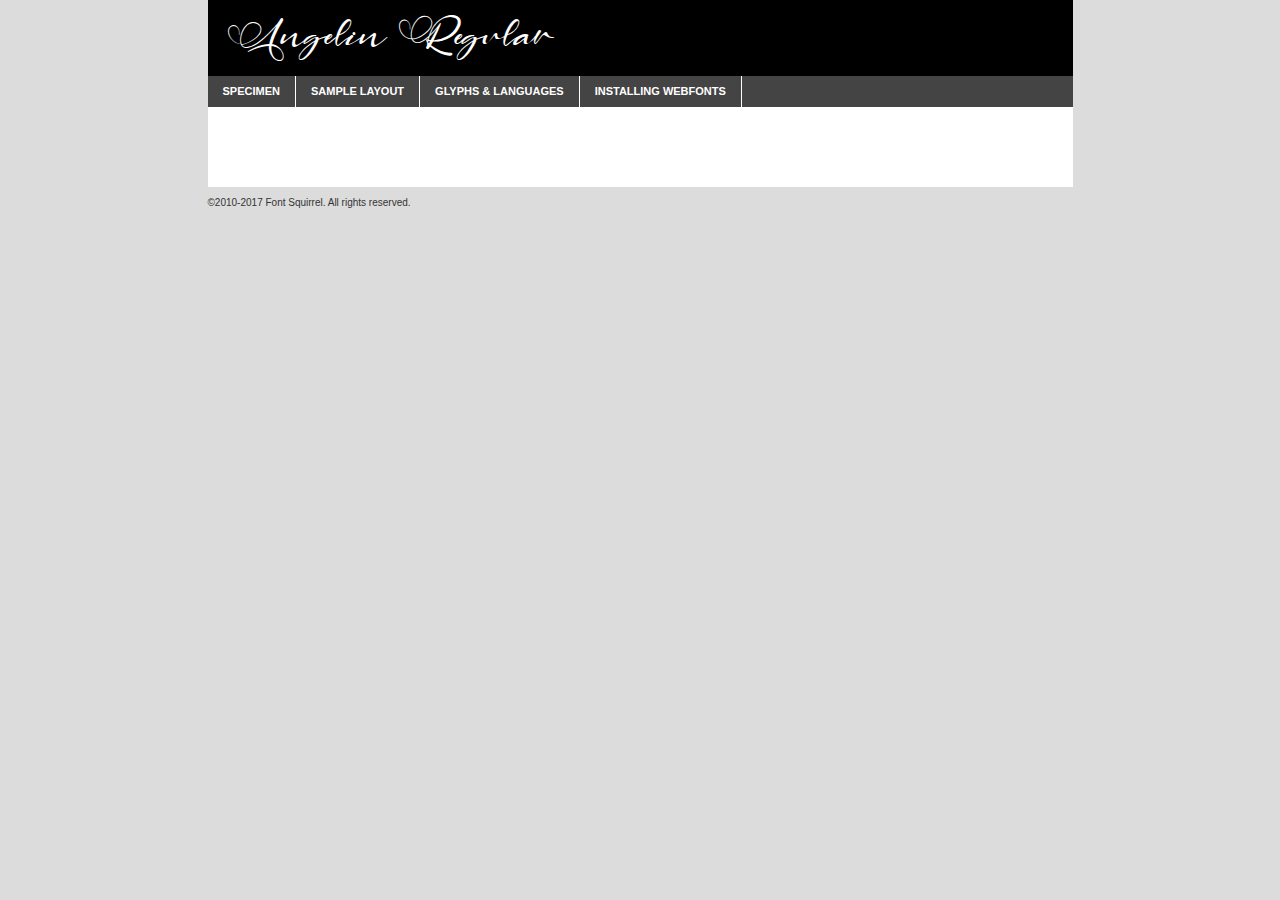
<file: fuentes/angelin/angelin-demo.html>
<!DOCTYPE html PUBLIC "-//W3C//DTD XHTML 1.0 Transitional//EN"
	"http://www.w3.org/TR/xhtml1/DTD/xhtml1-transitional.dtd">

<html xmlns="http://www.w3.org/1999/xhtml" xml:lang="en" lang="en">
<head>
	<meta http-equiv="Content-Type" content="text/html; charset=utf-8" />
	<script src="http://ajax.googleapis.com/ajax/libs/jquery/1.7.2/jquery.min.js" type="text/javascript" charset="utf-8"></script>
	<script type="text/javascript">
	(function($){$.fn.easyTabs=function(option){var param=jQuery.extend({fadeSpeed:"fast",defaultContent:1,activeClass:'active'},option);$(this).each(function(){var thisId="#"+this.id;if(param.defaultContent==''){param.defaultContent=1;}
	if(typeof param.defaultContent=="number")
	{var defaultTab=$(thisId+" .tabs li:eq("+(param.defaultContent-1)+") a").attr('href').substr(1);}else{var defaultTab=param.defaultContent;}
	$(thisId+" .tabs li a").each(function(){var tabToHide=$(this).attr('href').substr(1);$("#"+tabToHide).addClass('easytabs-tab-content');});hideAll();changeContent(defaultTab);function hideAll(){$(thisId+" .easytabs-tab-content").hide();}
	function changeContent(tabId){hideAll();$(thisId+" .tabs li").removeClass(param.activeClass);$(thisId+" .tabs li a[href=#"+tabId+"]").closest('li').addClass(param.activeClass);if(param.fadeSpeed!="none")
	{$(thisId+" #"+tabId).fadeIn(param.fadeSpeed);}else{$(thisId+" #"+tabId).show();}}
	$(thisId+" .tabs li").click(function(){var tabId=$(this).find('a').attr('href').substr(1);changeContent(tabId);return false;});});}})(jQuery);
	</script>
	<link rel="stylesheet" href="specimen_files/specimen_stylesheet.css" type="text/css" charset="utf-8" />
	<link rel="stylesheet" href="stylesheet.css" type="text/css" charset="utf-8" />

	<style type="text/css">
					body{
				font-family: 'angelinregular';
							}
		</style>

	<title>Angelin Regular Specimen</title>
	
	
	<script type="text/javascript" charset="utf-8">
		$(document).ready(function() {
			$('#container').easyTabs({defaultContent:1});
		});
	</script>
</head>

<body>
<div id="container">
	<div id="header">
		Angelin Regular	</div>
	<ul class="tabs">
		<li><a href="#specimen">Specimen</a></li>
		<li><a href="#layout">Sample Layout</a></li>
				<li><a href="#glyphs">Glyphs &amp; Languages</a></li>
		<li><a href="#installing">Installing Webfonts</a></li>
		
	</ul>
	
	<div id="main_content">

		
			<div id="specimen">
		
				<div class="section">
					<div class="grid12 firstcol">
						<div class="huge">AaBb</div>
					</div>
				</div>
		
				<div class="section">
					<div class="glyph_range">A&#x200B;B&#x200b;C&#x200b;D&#x200b;E&#x200b;F&#x200b;G&#x200b;H&#x200b;I&#x200b;J&#x200b;K&#x200b;L&#x200b;M&#x200b;N&#x200b;O&#x200b;P&#x200b;Q&#x200b;R&#x200b;S&#x200b;T&#x200b;U&#x200b;V&#x200b;W&#x200b;X&#x200b;Y&#x200b;Z&#x200b;a&#x200b;b&#x200b;c&#x200b;d&#x200b;e&#x200b;f&#x200b;g&#x200b;h&#x200b;i&#x200b;j&#x200b;k&#x200b;l&#x200b;m&#x200b;n&#x200b;o&#x200b;p&#x200b;q&#x200b;r&#x200b;s&#x200b;t&#x200b;u&#x200b;v&#x200b;w&#x200b;x&#x200b;y&#x200b;z&#x200b;1&#x200b;2&#x200b;3&#x200b;4&#x200b;5&#x200b;6&#x200b;7&#x200b;8&#x200b;9&#x200b;0&#x200b;&amp;&#x200b;.&#x200b;,&#x200b;?&#x200b;!&#x200b;&#64;&#x200b;(&#x200b;)&#x200b;#&#x200b;$&#x200b;%&#x200b;*&#x200b;+&#x200b;-&#x200b;=&#x200b;:&#x200b;;</div>
				</div>
				<div class="section">
					<div class="grid12 firstcol">
						<table class="sample_table">
							<tr><td>10</td><td class="size10">abcdefghijklmnopqrstuvwxyzABCDEFGHIJKLMNOPQRSTUVWXYZ0123456789abcdefghijklmnopqrstuvwxyzABCDEFGHIJKLMNOPQRSTUVWXYZ0123456789abcdefghijklmnopqrstuvwxyzABCDEFGHIJKLMNOPQRSTUVWXYZ</td></tr>
							<tr><td>11</td><td class="size11">abcdefghijklmnopqrstuvwxyzABCDEFGHIJKLMNOPQRSTUVWXYZ0123456789abcdefghijklmnopqrstuvwxyzABCDEFGHIJKLMNOPQRSTUVWXYZ0123456789abcdefghijklmnopqrstuvwxyzABCDEFGHIJKLMNOPQRSTUVWXYZ</td></tr>
							<tr><td>12</td><td class="size12">abcdefghijklmnopqrstuvwxyzABCDEFGHIJKLMNOPQRSTUVWXYZ0123456789abcdefghijklmnopqrstuvwxyzABCDEFGHIJKLMNOPQRSTUVWXYZ0123456789abcdefghijklmnopqrstuvwxyzABCDEFGHIJKLMNOPQRSTUVWXYZ</td></tr>
							<tr><td>13</td><td class="size13">abcdefghijklmnopqrstuvwxyzABCDEFGHIJKLMNOPQRSTUVWXYZ0123456789abcdefghijklmnopqrstuvwxyzABCDEFGHIJKLMNOPQRSTUVWXYZ0123456789abcdefghijklmnopqrstuvwxyzABCDEFGHIJKLMNOPQRSTUVWXYZ</td></tr>
							<tr><td>14</td><td class="size14">abcdefghijklmnopqrstuvwxyzABCDEFGHIJKLMNOPQRSTUVWXYZ0123456789abcdefghijklmnopqrstuvwxyzABCDEFGHIJKLMNOPQRSTUVWXYZ0123456789abcdefghijklmnopqrstuvwxyzABCDEFGHIJKLMNOPQRSTUVWXYZ</td></tr>
							<tr><td>16</td><td class="size16">abcdefghijklmnopqrstuvwxyzABCDEFGHIJKLMNOPQRSTUVWXYZ0123456789abcdefghijklmnopqrstuvwxyzABCDEFGHIJKLMNOPQRSTUVWXYZ</td></tr>
							<tr><td>18</td><td class="size18">abcdefghijklmnopqrstuvwxyzABCDEFGHIJKLMNOPQRSTUVWXYZ0123456789abcdefghijklmnopqrstuvwxyzABCDEFGHIJKLMNOPQRSTUVWXYZ</td></tr>
							<tr><td>20</td><td class="size20">abcdefghijklmnopqrstuvwxyzABCDEFGHIJKLMNOPQRSTUVWXYZ0123456789abcdefghijklmnopqrstuvwxyzABCDEFGHIJKLMNOPQRSTUVWXYZ</td></tr>
							<tr><td>24</td><td class="size24">abcdefghijklmnopqrstuvwxyzABCDEFGHIJKLMNOPQRSTUVWXYZ0123456789abcdefghijklmnopqrstuvwxyzABCDEFGHIJKLMNOPQRSTUVWXYZ</td></tr>
							<tr><td>30</td><td class="size30">abcdefghijklmnopqrstuvwxyzABCDEFGHIJKLMNOPQRSTUVWXYZ0123456789abcdefghijklmnopqrstuvwxyzABCDEFGHIJKLMNOPQRSTUVWXYZ</td></tr>
							<tr><td>36</td><td class="size36">abcdefghijklmnopqrstuvwxyzABCDEFGHIJKLMNOPQRSTUVWXYZ0123456789abcdefghijklmnopqrstuvwxyzABCDEFGHIJKLMNOPQRSTUVWXYZ</td></tr>
							<tr><td>48</td><td class="size48">abcdefghijklmnopqrstuvwxyzABCDEFGHIJKLMNOPQRSTUVWXYZ0123456789abcdefghijklmnopqrstuvwxyzABCDEFGHIJKLMNOPQRSTUVWXYZ</td></tr>
							<tr><td>60</td><td class="size60">abcdefghijklmnopqrstuvwxyzABCDEFGHIJKLMNOPQRSTUVWXYZ0123456789abcdefghijklmnopqrstuvwxyzABCDEFGHIJKLMNOPQRSTUVWXYZ</td></tr>
							<tr><td>72</td><td class="size72">abcdefghijklmnopqrstuvwxyzABCDEFGHIJKLMNOPQRSTUVWXYZ0123456789abcdefghijklmnopqrstuvwxyzABCDEFGHIJKLMNOPQRSTUVWXYZ</td></tr>
							<tr><td>90</td><td class="size90">abcdefghijklmnopqrstuvwxyzABCDEFGHIJKLMNOPQRSTUVWXYZ0123456789abcdefghijklmnopqrstuvwxyzABCDEFGHIJKLMNOPQRSTUVWXYZ</td></tr>
						</table>
				
					</div>
			
				</div>
		
		
		
								<div class="section" id="bodycomparison">


										<div id="xheight">
				<div class="fontbody">&#x25FC;&#x25FC;&#x25FC;&#x25FC;&#x25FC;&#x25FC;&#x25FC;&#x25FC;&#x25FC;&#x25FC;&#x25FC;&#x25FC;&#x25FC;&#x25FC;&#x25FC;&#x25FC;&#x25FC;&#x25FC;&#x25FC;&#x25FC;&#x25FC;&#x25FC;&#x25FC;&#x25FC;&#x25FC;&#x25FC;&#x25FC;&#x25FC;&#x25FC;&#x25FC;&#x25FC;&#x25FC;&#x25FC;&#x25FC;&#x25FC;&#x25FC;&#x25FC;&#x25FC;&#x25FC;&#x25FC;&#x25FC;&#x25FC;&#x25FC;&#x25FC;&#x25FC;&#x25FC;&#x25FC;&#x25FC;&#x25FC;&#x25FC;&#x25FC;&#x25FC;&#x25FC;&#x25FC;&#x25FC;&#x25FC;&#x25FC;&#x25FC;&#x25FC;&#x25FC;&#x25FC;&#x25FC;&#x25FC;&#x25FC;&#x25FC;&#x25FC;&#x25FC;&#x25FC;&#x25FC;&#x25FC;&#x25FC;&#x25FC;&#x25FC;&#x25FC;&#x25FC;&#x25FC;&#x25FC;&#x25FC;&#x25FC;&#x25FC;&#x25FC;&#x25FC;&#x25FC;&#x25FC;&#x25FC;&#x25FC;&#x25FC;&#x25FC;&#x25FC;&#x25FC;&#x25FC;&#x25FC;&#x25FC;&#x25FC;&#x25FC;&#x25FC;&#x25FC;&#x25FC;&#x25FC;body</div><div class="arialbody">body</div><div class="verdanabody">body</div><div class="georgiabody">body</div></div>
										<div class="fontbody" style="z-index:1">
											body<span>Angelin Regular</span>
										</div>
										<div class="arialbody" style="z-index:1">
											body<span>Arial</span>
										</div>
										<div class="verdanabody" style="z-index:1">
											body<span>Verdana</span>
										</div>
										<div class="georgiabody" style="z-index:1">
											body<span>Georgia</span>
										</div>



								</div>
		
		
				<div class="section psample psample_row1" id="">
					
					<div class="grid2 firstcol">
						<p class="size10"><span>10.</span>Aenean lacinia bibendum nulla sed consectetur. Fusce dapibus, tellus ac cursus commodo, tortor mauris condimentum nibh, ut fermentum massa justo sit amet risus. Nullam id dolor id nibh ultricies vehicula ut id elit. Cum sociis natoque penatibus et magnis dis parturient montes, nascetur ridiculus mus. Nulla vitae elit libero, a pharetra augue.</p>
			
					</div>
					<div class="grid3">
						<p class="size11"><span>11.</span>Aenean lacinia bibendum nulla sed consectetur. Fusce dapibus, tellus ac cursus commodo, tortor mauris condimentum nibh, ut fermentum massa justo sit amet risus. Nullam id dolor id nibh ultricies vehicula ut id elit. Cum sociis natoque penatibus et magnis dis parturient montes, nascetur ridiculus mus. Nulla vitae elit libero, a pharetra augue.</p>
			
					</div>
					<div class="grid3">
						<p class="size12"><span>12.</span>Aenean lacinia bibendum nulla sed consectetur. Fusce dapibus, tellus ac cursus commodo, tortor mauris condimentum nibh, ut fermentum massa justo sit amet risus. Nullam id dolor id nibh ultricies vehicula ut id elit. Cum sociis natoque penatibus et magnis dis parturient montes, nascetur ridiculus mus. Nulla vitae elit libero, a pharetra augue.</p>
			
					</div>
					<div class="grid4">
						<p class="size13"><span>13.</span>Aenean lacinia bibendum nulla sed consectetur. Fusce dapibus, tellus ac cursus commodo, tortor mauris condimentum nibh, ut fermentum massa justo sit amet risus. Nullam id dolor id nibh ultricies vehicula ut id elit. Cum sociis natoque penatibus et magnis dis parturient montes, nascetur ridiculus mus. Nulla vitae elit libero, a pharetra augue.</p>
			
					</div>
					<div class="white_blend"></div>
					
				</div>
				<div class="section psample psample_row2" id="">
					<div class="grid3 firstcol">
						<p class="size14"><span>14.</span>Aenean lacinia bibendum nulla sed consectetur. Fusce dapibus, tellus ac cursus commodo, tortor mauris condimentum nibh, ut fermentum massa justo sit amet risus. Nullam id dolor id nibh ultricies vehicula ut id elit. Cum sociis natoque penatibus et magnis dis parturient montes, nascetur ridiculus mus. Nulla vitae elit libero, a pharetra augue.</p>
			
					</div>
					<div class="grid4">
						<p class="size16"><span>16.</span>Aenean lacinia bibendum nulla sed consectetur. Fusce dapibus, tellus ac cursus commodo, tortor mauris condimentum nibh, ut fermentum massa justo sit amet risus. Nullam id dolor id nibh ultricies vehicula ut id elit. Cum sociis natoque penatibus et magnis dis parturient montes, nascetur ridiculus mus. Nulla vitae elit libero, a pharetra augue.</p>
			
					</div>
					<div class="grid5">
						<p class="size18"><span>18.</span>Aenean lacinia bibendum nulla sed consectetur. Fusce dapibus, tellus ac cursus commodo, tortor mauris condimentum nibh, ut fermentum massa justo sit amet risus. Nullam id dolor id nibh ultricies vehicula ut id elit. Cum sociis natoque penatibus et magnis dis parturient montes, nascetur ridiculus mus. Nulla vitae elit libero, a pharetra augue.</p>
			
					</div>

					<div class="white_blend"></div>

				</div>
				
				<div class="section psample psample_row3" id="">
					<div class="grid5 firstcol">
						<p class="size20"><span>20.</span>Aenean lacinia bibendum nulla sed consectetur. Fusce dapibus, tellus ac cursus commodo, tortor mauris condimentum nibh, ut fermentum massa justo sit amet risus. Nullam id dolor id nibh ultricies vehicula ut id elit. Cum sociis natoque penatibus et magnis dis parturient montes, nascetur ridiculus mus. Nulla vitae elit libero, a pharetra augue.</p>
					</div>
					<div class="grid7">
						<p class="size24"><span>24.</span>Aenean lacinia bibendum nulla sed consectetur. Fusce dapibus, tellus ac cursus commodo, tortor mauris condimentum nibh, ut fermentum massa justo sit amet risus. Nullam id dolor id nibh ultricies vehicula ut id elit. Cum sociis natoque penatibus et magnis dis parturient montes, nascetur ridiculus mus. Nulla vitae elit libero, a pharetra augue.</p>
					</div>
					
					<div class="white_blend"></div>
					
				</div>
				
				<div class="section psample psample_row4" id="">
					<div class="grid12 firstcol">
						<p class="size30"><span>30.</span>Aenean lacinia bibendum nulla sed consectetur. Fusce dapibus, tellus ac cursus commodo, tortor mauris condimentum nibh, ut fermentum massa justo sit amet risus. Nullam id dolor id nibh ultricies vehicula ut id elit. Cum sociis natoque penatibus et magnis dis parturient montes, nascetur ridiculus mus. Nulla vitae elit libero, a pharetra augue.</p>
					</div>
					<div class="white_blend"></div>
					
				</div>
				
				
				
				<div class="section psample psample_row1 fullreverse">
					<div class="grid2 firstcol">
						<p class="size10"><span>10.</span>Aenean lacinia bibendum nulla sed consectetur. Fusce dapibus, tellus ac cursus commodo, tortor mauris condimentum nibh, ut fermentum massa justo sit amet risus. Nullam id dolor id nibh ultricies vehicula ut id elit. Cum sociis natoque penatibus et magnis dis parturient montes, nascetur ridiculus mus. Nulla vitae elit libero, a pharetra augue.</p>
			
					</div>
					<div class="grid3">
						<p class="size11"><span>11.</span>Aenean lacinia bibendum nulla sed consectetur. Fusce dapibus, tellus ac cursus commodo, tortor mauris condimentum nibh, ut fermentum massa justo sit amet risus. Nullam id dolor id nibh ultricies vehicula ut id elit. Cum sociis natoque penatibus et magnis dis parturient montes, nascetur ridiculus mus. Nulla vitae elit libero, a pharetra augue.</p>
			
					</div>
					<div class="grid3">
						<p class="size12"><span>12.</span>Aenean lacinia bibendum nulla sed consectetur. Fusce dapibus, tellus ac cursus commodo, tortor mauris condimentum nibh, ut fermentum massa justo sit amet risus. Nullam id dolor id nibh ultricies vehicula ut id elit. Cum sociis natoque penatibus et magnis dis parturient montes, nascetur ridiculus mus. Nulla vitae elit libero, a pharetra augue.</p>
			
					</div>
					<div class="grid4">
						<p class="size13"><span>13.</span>Aenean lacinia bibendum nulla sed consectetur. Fusce dapibus, tellus ac cursus commodo, tortor mauris condimentum nibh, ut fermentum massa justo sit amet risus. Nullam id dolor id nibh ultricies vehicula ut id elit. Cum sociis natoque penatibus et magnis dis parturient montes, nascetur ridiculus mus. Nulla vitae elit libero, a pharetra augue.</p>
			
					</div>
					<div class="black_blend"></div>
					
				</div>
				
				<div class="section psample psample_row2 fullreverse">
					<div class="grid3 firstcol">
						<p class="size14"><span>14.</span>Aenean lacinia bibendum nulla sed consectetur. Fusce dapibus, tellus ac cursus commodo, tortor mauris condimentum nibh, ut fermentum massa justo sit amet risus. Nullam id dolor id nibh ultricies vehicula ut id elit. Cum sociis natoque penatibus et magnis dis parturient montes, nascetur ridiculus mus. Nulla vitae elit libero, a pharetra augue.</p>
			
					</div>
					<div class="grid4">
						<p class="size16"><span>16.</span>Aenean lacinia bibendum nulla sed consectetur. Fusce dapibus, tellus ac cursus commodo, tortor mauris condimentum nibh, ut fermentum massa justo sit amet risus. Nullam id dolor id nibh ultricies vehicula ut id elit. Cum sociis natoque penatibus et magnis dis parturient montes, nascetur ridiculus mus. Nulla vitae elit libero, a pharetra augue.</p>
			
					</div>
					<div class="grid5">
						<p class="size18"><span>18.</span>Aenean lacinia bibendum nulla sed consectetur. Fusce dapibus, tellus ac cursus commodo, tortor mauris condimentum nibh, ut fermentum massa justo sit amet risus. Nullam id dolor id nibh ultricies vehicula ut id elit. Cum sociis natoque penatibus et magnis dis parturient montes, nascetur ridiculus mus. Nulla vitae elit libero, a pharetra augue.</p>
			
					</div>
					<div class="black_blend"></div>

				</div>
				
				<div class="section psample fullreverse psample_row3" id="">
					<div class="grid5 firstcol">
						<p class="size20"><span>20.</span>Aenean lacinia bibendum nulla sed consectetur. Fusce dapibus, tellus ac cursus commodo, tortor mauris condimentum nibh, ut fermentum massa justo sit amet risus. Nullam id dolor id nibh ultricies vehicula ut id elit. Cum sociis natoque penatibus et magnis dis parturient montes, nascetur ridiculus mus. Nulla vitae elit libero, a pharetra augue.</p>
					</div>
					<div class="grid7">
						<p class="size24"><span>24.</span>Aenean lacinia bibendum nulla sed consectetur. Fusce dapibus, tellus ac cursus commodo, tortor mauris condimentum nibh, ut fermentum massa justo sit amet risus. Nullam id dolor id nibh ultricies vehicula ut id elit. Cum sociis natoque penatibus et magnis dis parturient montes, nascetur ridiculus mus. Nulla vitae elit libero, a pharetra augue.</p>
					</div>
					
					<div class="black_blend"></div>
					
				</div>
				
				<div class="section psample fullreverse psample_row4" id="" style="border-bottom: 20px #000 solid;">
					<div class="grid12 firstcol">
						<p class="size30"><span>30.</span>Aenean lacinia bibendum nulla sed consectetur. Fusce dapibus, tellus ac cursus commodo, tortor mauris condimentum nibh, ut fermentum massa justo sit amet risus. Nullam id dolor id nibh ultricies vehicula ut id elit. Cum sociis natoque penatibus et magnis dis parturient montes, nascetur ridiculus mus. Nulla vitae elit libero, a pharetra augue.</p>
					</div>
					<div class="black_blend"></div>
					
				</div>
				
				
				
				
			</div>
			
			<div id="layout">
				
				<div class="section">
					
					<div class="grid12 firstcol">
						<h1>Lorem Ipsum Dolor</h1>
						<h2>Etiam porta sem malesuada magna mollis euismod</h2>
						
						<p class="byline">By <a href="#link">Aenean Lacinia</a></p>
					</div>
				</div>
				<div class="section">
					<div class="grid8 firstcol">
						<p class="large">Donec sed odio dui. Morbi leo risus, porta ac consectetur ac, vestibulum at eros. Fusce dapibus, tellus ac cursus commodo, tortor mauris condimentum nibh, ut fermentum massa justo sit amet risus. </p>

						
						<h3>Pellentesque ornare sem</h3>

						<p>Maecenas sed diam eget risus varius blandit sit amet non magna. Maecenas faucibus mollis interdum. Donec ullamcorper nulla non metus auctor fringilla. Nullam id dolor id nibh ultricies vehicula ut id elit. Nullam id dolor id nibh ultricies vehicula ut id elit. </p>

						<p>Aenean eu leo quam. Pellentesque ornare sem lacinia quam venenatis vestibulum. Lorem ipsum dolor sit amet, consectetur adipiscing elit. Cum sociis natoque penatibus et magnis dis parturient montes, nascetur ridiculus mus. </p>

						<p>Nulla vitae elit libero, a pharetra augue. Praesent commodo cursus magna, vel scelerisque nisl consectetur et. Aenean lacinia bibendum nulla sed consectetur. </p>

						<p>Nullam quis risus eget urna mollis ornare vel eu leo. Nullam quis risus eget urna mollis ornare vel eu leo. Maecenas sed diam eget risus varius blandit sit amet non magna. Donec ullamcorper nulla non metus auctor fringilla. </p>

						<h3>Cras mattis consectetur</h3>

						<p>Aenean eu leo quam. Pellentesque ornare sem lacinia quam venenatis vestibulum. Aenean lacinia bibendum nulla sed consectetur. Integer posuere erat a ante venenatis dapibus posuere velit aliquet. Cras mattis consectetur purus sit amet fermentum. </p>

						<p>Nullam id dolor id nibh ultricies vehicula ut id elit. Nullam quis risus eget urna mollis ornare vel eu leo. Cras mattis consectetur purus sit amet fermentum.</p>
					</div>
					
					<div class="grid4 sidebar">
						
						<div class="box reverse">
							<p class="last">Nullam quis risus eget urna mollis ornare vel eu leo. Donec ullamcorper nulla non metus auctor fringilla. Cras mattis consectetur purus sit amet fermentum. Sed posuere consectetur est at lobortis. Lorem ipsum dolor sit amet, consectetur adipiscing elit. </p>
						</div>
						
						<p class="caption">Maecenas sed diam eget risus varius.</p>

						<p>Vestibulum id ligula porta felis euismod semper. Integer posuere erat a ante venenatis dapibus posuere velit aliquet. Vestibulum id ligula porta felis euismod semper. Sed posuere consectetur est at lobortis. Maecenas sed diam eget risus varius blandit sit amet non magna. Fusce dapibus, tellus ac cursus commodo, tortor mauris condimentum nibh, ut fermentum massa justo sit amet risus. </p>

					

						<p>Duis mollis, est non commodo luctus, nisi erat porttitor ligula, eget lacinia odio sem nec elit. Aenean lacinia bibendum nulla sed consectetur. Vivamus sagittis lacus vel augue laoreet rutrum faucibus dolor auctor. Aenean lacinia bibendum nulla sed consectetur. Nullam quis risus eget urna mollis ornare vel eu leo. </p>

						<p>Praesent commodo cursus magna, vel scelerisque nisl consectetur et. Donec ullamcorper nulla non metus auctor fringilla. Maecenas faucibus mollis interdum. Fusce dapibus, tellus ac cursus commodo, tortor mauris condimentum nibh, ut fermentum massa justo sit amet risus. </p>

					</div>
				</div>
				
			</div>


			



		<div id="glyphs">
			<div class="section">
				<div class="grid12 firstcol">
			
				<h1>Language Support</h1>
				<p>The subset of Angelin Regular in this kit supports the following languages:<br />
			
					Albanian, Basque, Breton, Chamorro, Danish, Dutch, English, Faroese, Finnish, French, Frisian, Galician, German, Italian, Malagasy, Norwegian, Portuguese, Alsatian, Arapaho, Arrernte, Aymara, Bislama, Cebuano, Corsican, Fijian, French_creole, Genoese, Gilbertese, Greenlandic, Haitian_creole, Hiligaynon, Hmong, Hopi, Ibanag, Iloko_ilokano, Indonesian, Interglossa_glosa, Interlingua, Irish_gaelic, Jerriais, Lojban, Lombard, Luxembourgeois, Manx, Mohawk, Norfolk_pitcairnese, Occitan, Oromo, Pangasinan, Papiamento, Piedmontese, Potawatomi, Rhaeto-romance, Romansh, Rotokas, Sami_lule, Samoan, Sardinian, Scots_gaelic, Seychelles_creole, Shona, Sicilian, Somali, Southern_ndebele, Swahili, Swati_swazi, Tagalog_filipino_pilipino, Tetum, Tok_pisin, Uyghur_latinized, Volapuk, Walloon, Warlpiri, Xhosa, Yapese, Zulu, Latinbasic, Demo				</p>
				<h1>Glyph Chart</h1>
				<p>The subset of Angelin Regular in this kit includes all the glyphs listed below. Unicode entities are included above each glyph to help you insert individual characters into your layout.</p>
				<div id="glyph_chart">
			
																				 <div><p>&amp;#29;</p>&#29;</div>
																				 <div><p>&amp;#13;</p>&#13;</div>
																				 <div><p>&amp;#29;</p>&#29;</div>
																				 <div><p>&amp;#32;</p>&#32;</div>
																				 <div><p>&amp;#33;</p>&#33;</div>
																				 <div><p>&amp;#34;</p>&#34;</div>
																				 <div><p>&amp;#35;</p>&#35;</div>
																				 <div><p>&amp;#36;</p>&#36;</div>
																				 <div><p>&amp;#37;</p>&#37;</div>
																				 <div><p>&amp;#38;</p>&#38;</div>
																				 <div><p>&amp;#39;</p>&#39;</div>
																				 <div><p>&amp;#40;</p>&#40;</div>
																				 <div><p>&amp;#41;</p>&#41;</div>
																				 <div><p>&amp;#42;</p>&#42;</div>
																				 <div><p>&amp;#43;</p>&#43;</div>
																				 <div><p>&amp;#44;</p>&#44;</div>
																				 <div><p>&amp;#45;</p>&#45;</div>
																				 <div><p>&amp;#46;</p>&#46;</div>
																				 <div><p>&amp;#47;</p>&#47;</div>
																				 <div><p>&amp;#48;</p>&#48;</div>
																				 <div><p>&amp;#49;</p>&#49;</div>
																				 <div><p>&amp;#50;</p>&#50;</div>
																				 <div><p>&amp;#51;</p>&#51;</div>
																				 <div><p>&amp;#52;</p>&#52;</div>
																				 <div><p>&amp;#53;</p>&#53;</div>
																				 <div><p>&amp;#54;</p>&#54;</div>
																				 <div><p>&amp;#55;</p>&#55;</div>
																				 <div><p>&amp;#56;</p>&#56;</div>
																				 <div><p>&amp;#57;</p>&#57;</div>
																				 <div><p>&amp;#58;</p>&#58;</div>
																				 <div><p>&amp;#59;</p>&#59;</div>
																				 <div><p>&amp;#60;</p>&#60;</div>
																				 <div><p>&amp;#61;</p>&#61;</div>
																				 <div><p>&amp;#62;</p>&#62;</div>
																				 <div><p>&amp;#63;</p>&#63;</div>
																				 <div><p>&amp;#64;</p>&#64;</div>
																				 <div><p>&amp;#65;</p>&#65;</div>
																				 <div><p>&amp;#66;</p>&#66;</div>
																				 <div><p>&amp;#67;</p>&#67;</div>
																				 <div><p>&amp;#68;</p>&#68;</div>
																				 <div><p>&amp;#69;</p>&#69;</div>
																				 <div><p>&amp;#70;</p>&#70;</div>
																				 <div><p>&amp;#71;</p>&#71;</div>
																				 <div><p>&amp;#72;</p>&#72;</div>
																				 <div><p>&amp;#73;</p>&#73;</div>
																				 <div><p>&amp;#74;</p>&#74;</div>
																				 <div><p>&amp;#75;</p>&#75;</div>
																				 <div><p>&amp;#76;</p>&#76;</div>
																				 <div><p>&amp;#77;</p>&#77;</div>
																				 <div><p>&amp;#78;</p>&#78;</div>
																				 <div><p>&amp;#79;</p>&#79;</div>
																				 <div><p>&amp;#80;</p>&#80;</div>
																				 <div><p>&amp;#81;</p>&#81;</div>
																				 <div><p>&amp;#82;</p>&#82;</div>
																				 <div><p>&amp;#83;</p>&#83;</div>
																				 <div><p>&amp;#84;</p>&#84;</div>
																				 <div><p>&amp;#85;</p>&#85;</div>
																				 <div><p>&amp;#86;</p>&#86;</div>
																				 <div><p>&amp;#87;</p>&#87;</div>
																				 <div><p>&amp;#88;</p>&#88;</div>
																				 <div><p>&amp;#89;</p>&#89;</div>
																				 <div><p>&amp;#90;</p>&#90;</div>
																				 <div><p>&amp;#97;</p>&#97;</div>
																				 <div><p>&amp;#98;</p>&#98;</div>
																				 <div><p>&amp;#99;</p>&#99;</div>
																				 <div><p>&amp;#100;</p>&#100;</div>
																				 <div><p>&amp;#101;</p>&#101;</div>
																				 <div><p>&amp;#102;</p>&#102;</div>
																				 <div><p>&amp;#103;</p>&#103;</div>
																				 <div><p>&amp;#104;</p>&#104;</div>
																				 <div><p>&amp;#105;</p>&#105;</div>
																				 <div><p>&amp;#106;</p>&#106;</div>
																				 <div><p>&amp;#107;</p>&#107;</div>
																				 <div><p>&amp;#108;</p>&#108;</div>
																				 <div><p>&amp;#109;</p>&#109;</div>
																				 <div><p>&amp;#110;</p>&#110;</div>
																				 <div><p>&amp;#111;</p>&#111;</div>
																				 <div><p>&amp;#112;</p>&#112;</div>
																				 <div><p>&amp;#113;</p>&#113;</div>
																				 <div><p>&amp;#114;</p>&#114;</div>
																				 <div><p>&amp;#115;</p>&#115;</div>
																				 <div><p>&amp;#116;</p>&#116;</div>
																				 <div><p>&amp;#117;</p>&#117;</div>
																				 <div><p>&amp;#118;</p>&#118;</div>
																				 <div><p>&amp;#119;</p>&#119;</div>
																				 <div><p>&amp;#120;</p>&#120;</div>
																				 <div><p>&amp;#121;</p>&#121;</div>
																				 <div><p>&amp;#122;</p>&#122;</div>
																				 <div><p>&amp;#160;</p>&#160;</div>
																				 <div><p>&amp;#163;</p>&#163;</div>
																				 <div><p>&amp;#165;</p>&#165;</div>
																				 <div><p>&amp;#173;</p>&#173;</div>
																				 <div><p>&amp;#192;</p>&#192;</div>
																				 <div><p>&amp;#193;</p>&#193;</div>
																				 <div><p>&amp;#194;</p>&#194;</div>
																				 <div><p>&amp;#195;</p>&#195;</div>
																				 <div><p>&amp;#196;</p>&#196;</div>
																				 <div><p>&amp;#197;</p>&#197;</div>
																				 <div><p>&amp;#198;</p>&#198;</div>
																				 <div><p>&amp;#199;</p>&#199;</div>
																				 <div><p>&amp;#200;</p>&#200;</div>
																				 <div><p>&amp;#201;</p>&#201;</div>
																				 <div><p>&amp;#202;</p>&#202;</div>
																				 <div><p>&amp;#203;</p>&#203;</div>
																				 <div><p>&amp;#204;</p>&#204;</div>
																				 <div><p>&amp;#205;</p>&#205;</div>
																				 <div><p>&amp;#206;</p>&#206;</div>
																				 <div><p>&amp;#207;</p>&#207;</div>
																				 <div><p>&amp;#208;</p>&#208;</div>
																				 <div><p>&amp;#209;</p>&#209;</div>
																				 <div><p>&amp;#210;</p>&#210;</div>
																				 <div><p>&amp;#211;</p>&#211;</div>
																				 <div><p>&amp;#212;</p>&#212;</div>
																				 <div><p>&amp;#213;</p>&#213;</div>
																				 <div><p>&amp;#214;</p>&#214;</div>
																				 <div><p>&amp;#215;</p>&#215;</div>
																				 <div><p>&amp;#216;</p>&#216;</div>
																				 <div><p>&amp;#217;</p>&#217;</div>
																				 <div><p>&amp;#218;</p>&#218;</div>
																				 <div><p>&amp;#219;</p>&#219;</div>
																				 <div><p>&amp;#220;</p>&#220;</div>
																				 <div><p>&amp;#221;</p>&#221;</div>
																				 <div><p>&amp;#223;</p>&#223;</div>
																				 <div><p>&amp;#224;</p>&#224;</div>
																				 <div><p>&amp;#225;</p>&#225;</div>
																				 <div><p>&amp;#226;</p>&#226;</div>
																				 <div><p>&amp;#227;</p>&#227;</div>
																				 <div><p>&amp;#228;</p>&#228;</div>
																				 <div><p>&amp;#229;</p>&#229;</div>
																				 <div><p>&amp;#230;</p>&#230;</div>
																				 <div><p>&amp;#231;</p>&#231;</div>
																				 <div><p>&amp;#232;</p>&#232;</div>
																				 <div><p>&amp;#233;</p>&#233;</div>
																				 <div><p>&amp;#234;</p>&#234;</div>
																				 <div><p>&amp;#235;</p>&#235;</div>
																				 <div><p>&amp;#236;</p>&#236;</div>
																				 <div><p>&amp;#237;</p>&#237;</div>
																				 <div><p>&amp;#238;</p>&#238;</div>
																				 <div><p>&amp;#239;</p>&#239;</div>
																				 <div><p>&amp;#240;</p>&#240;</div>
																				 <div><p>&amp;#241;</p>&#241;</div>
																				 <div><p>&amp;#242;</p>&#242;</div>
																				 <div><p>&amp;#243;</p>&#243;</div>
																				 <div><p>&amp;#244;</p>&#244;</div>
																				 <div><p>&amp;#245;</p>&#245;</div>
																				 <div><p>&amp;#246;</p>&#246;</div>
																				 <div><p>&amp;#247;</p>&#247;</div>
																				 <div><p>&amp;#248;</p>&#248;</div>
																				 <div><p>&amp;#249;</p>&#249;</div>
																				 <div><p>&amp;#250;</p>&#250;</div>
																				 <div><p>&amp;#251;</p>&#251;</div>
																				 <div><p>&amp;#252;</p>&#252;</div>
																				 <div><p>&amp;#253;</p>&#253;</div>
																				 <div><p>&amp;#255;</p>&#255;</div>
																				 <div><p>&amp;#338;</p>&#338;</div>
																				 <div><p>&amp;#339;</p>&#339;</div>
																				 <div><p>&amp;#376;</p>&#376;</div>
																				 <div><p>&amp;#8192;</p>&#8192;</div>
																				 <div><p>&amp;#8193;</p>&#8193;</div>
																				 <div><p>&amp;#8194;</p>&#8194;</div>
																				 <div><p>&amp;#8195;</p>&#8195;</div>
																				 <div><p>&amp;#8196;</p>&#8196;</div>
																				 <div><p>&amp;#8197;</p>&#8197;</div>
																				 <div><p>&amp;#8198;</p>&#8198;</div>
																				 <div><p>&amp;#8199;</p>&#8199;</div>
																				 <div><p>&amp;#8200;</p>&#8200;</div>
																				 <div><p>&amp;#8201;</p>&#8201;</div>
																				 <div><p>&amp;#8202;</p>&#8202;</div>
																				 <div><p>&amp;#8208;</p>&#8208;</div>
																				 <div><p>&amp;#8209;</p>&#8209;</div>
																				 <div><p>&amp;#8210;</p>&#8210;</div>
																				 <div><p>&amp;#8211;</p>&#8211;</div>
																				 <div><p>&amp;#8212;</p>&#8212;</div>
																				 <div><p>&amp;#8216;</p>&#8216;</div>
																				 <div><p>&amp;#8217;</p>&#8217;</div>
																				 <div><p>&amp;#8218;</p>&#8218;</div>
																				 <div><p>&amp;#8220;</p>&#8220;</div>
																				 <div><p>&amp;#8221;</p>&#8221;</div>
																				 <div><p>&amp;#8222;</p>&#8222;</div>
																				 <div><p>&amp;#8239;</p>&#8239;</div>
																				 <div><p>&amp;#8287;</p>&#8287;</div>
																				 <div><p>&amp;#8364;</p>&#8364;</div>
																				 <div><p>&amp;#9724;</p>&#9724;</div>
																																						</div>	
				</div>
		
		
			</div>
		</div>
		
		
		<div id="specs">
			
		</div>
	
		<div id="installing">
			<div class="section">
				<div class="grid7 firstcol">
					<h1>Installing Webfonts</h1>
					
					<p>Webfonts are supported by all major browser platforms but not all in the same way. There are currently four different font formats that must be included in order to target all browsers. This includes TTF, WOFF, EOT and SVG.</p>
					
					<h2>1. Upload your webfonts</h2>
					<p>You must upload your webfont kit to your website. They should be in or near the same directory as your CSS files.</p>
					
					<h2>2. Include the webfont stylesheet</h2>
					<p>A special CSS @font-face declaration helps the various browsers select the appropriate font it needs without causing you a bunch of headaches. Learn more about this syntax by reading the <a href="https://www.fontspring.com/blog/further-hardening-of-the-bulletproof-syntax">Fontspring blog post</a> about it. The code for it is as follows:</p>


<code>
@font-face{ 
	font-family: 'MyWebFont';
	src: url('WebFont.eot');
	src: url('WebFont.eot?#iefix') format('embedded-opentype'),
	     url('WebFont.woff') format('woff'),
	     url('WebFont.ttf') format('truetype'),
	     url('WebFont.svg#webfont') format('svg');
}
</code>

	<p>We've already gone ahead and generated the code for you. All you have to do is link to the stylesheet in your HTML, like this:</p>
	<code>&lt;link rel=&quot;stylesheet&quot; href=&quot;stylesheet.css&quot; type=&quot;text/css&quot; charset=&quot;utf-8&quot; /&gt;</code>

					<h2>3. Modify your own stylesheet</h2>
					<p>To take advantage of your new fonts, you must tell your stylesheet to use them. Look at the original @font-face declaration above and find the property called "font-family." The name linked there will be what you use to reference the font. Prepend that webfont name to the font stack in the "font-family" property, inside the selector you want to change. For example:</p>
<code>p { font-family: 'WebFont', Arial, sans-serif; }</code>

<h2>4. Test</h2>
<p>Getting webfonts to work cross-browser <em>can</em> be tricky. Use the information in the sidebar to help you if you find that fonts aren't loading in a particular browser.</p>
				</div>
				
				<div class="grid5 sidebar">
					<div class="box">
						<h2>Troubleshooting<br />Font-Face Problems</h2>
						<p>Having trouble getting your webfonts to load in your new website? Here are some tips to sort out what might be the problem.</p>

						<h3>Fonts not showing in any browser</h3>

						<p>This sounds like you need to work on the plumbing. You either did not upload the fonts to the correct directory, or you did not link the fonts properly in the CSS. If you've confirmed that all this is correct and you still have a problem, take a look at your .htaccess file and see if requests are getting intercepted.</p>

						<h3>Fonts not loading in iPhone or iPad</h3>

						<p>The most common problem here is that you are serving the fonts from an IIS server. IIS refuses to serve files that have unknown MIME types. If that is the case, you must set the MIME type for SVG to "image/svg+xml" in the server settings. Follow these instructions from Microsoft if you need help.</p>

						<h3>Fonts not loading in Firefox</h3>

						<p>The primary reason for this failure? You are still using a version Firefox older than 3.5. So upgrade already! If that isn't it, then you are very likely serving fonts from a different domain. Firefox requires that all font assets be served from the same domain. Lastly it is possible that you need to add WOFF to your list of MIME types (if you are serving via IIS.)</p>

						<h3>Fonts not loading in IE</h3>

						<p>Are you looking at Internet Explorer on an actual Windows machine or are you cheating by using a service like Adobe BrowserLab? Many of these screenshot services do not render @font-face for IE. Best to test it on a real machine.</p>

						<h3>Fonts not loading in IE9</h3>

						<p>IE9, like Firefox, requires that fonts be served from the same domain as the website. Make sure that is the case.</p>
					</div>
				</div>
			</div>
			
		</div>
	
	</div>
	<div id="footer">
		<p>&copy;2010-2017 Font Squirrel. All rights reserved.</p>
	</div>
</div>
</body>
</html>
</file>
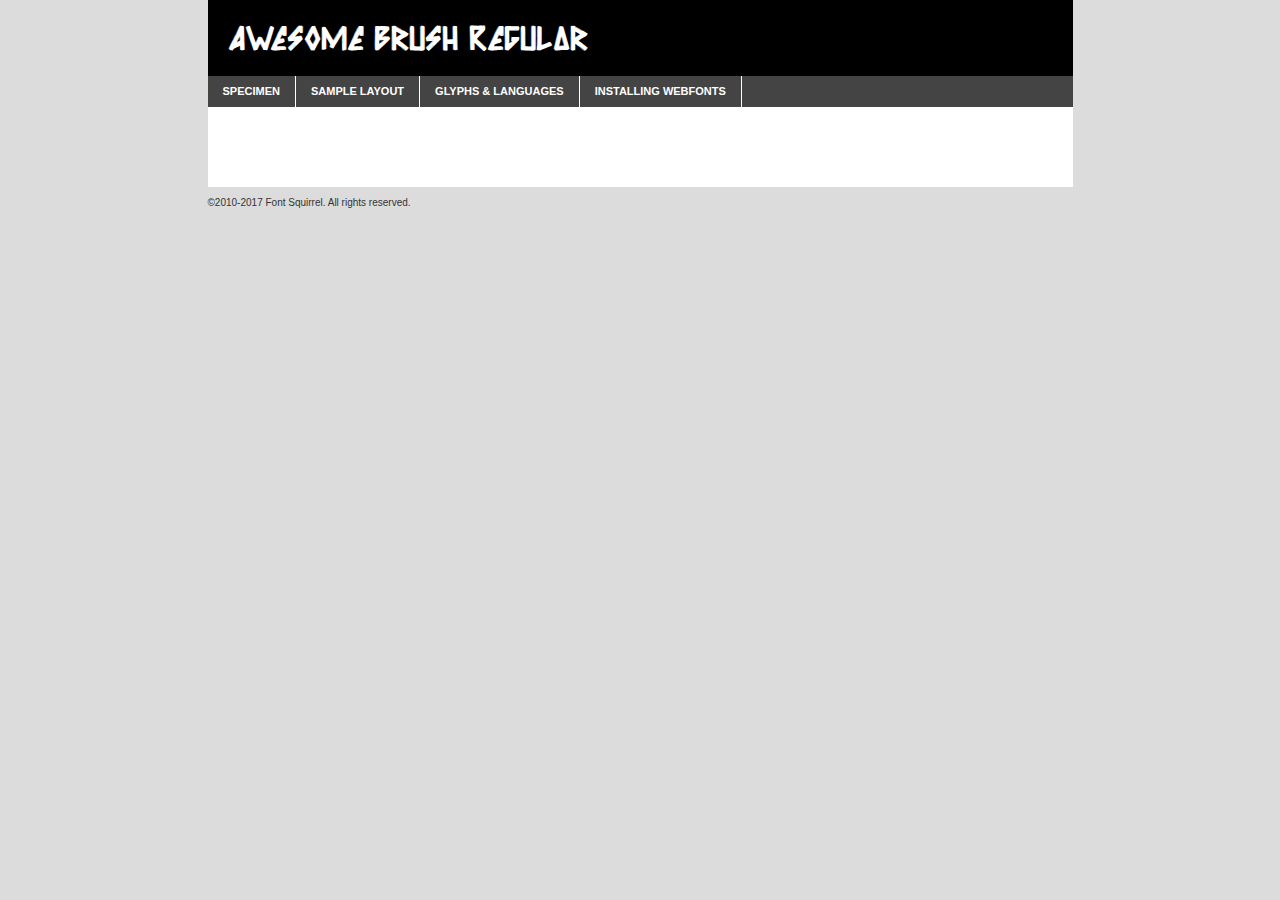
<file: fuentes/awesome/awesomebrush-demo.html>
<!DOCTYPE html PUBLIC "-//W3C//DTD XHTML 1.0 Transitional//EN"
	"http://www.w3.org/TR/xhtml1/DTD/xhtml1-transitional.dtd">

<html xmlns="http://www.w3.org/1999/xhtml" xml:lang="en" lang="en">
<head>
	<meta http-equiv="Content-Type" content="text/html; charset=utf-8" />
	<script src="http://ajax.googleapis.com/ajax/libs/jquery/1.7.2/jquery.min.js" type="text/javascript" charset="utf-8"></script>
	<script type="text/javascript">
	(function($){$.fn.easyTabs=function(option){var param=jQuery.extend({fadeSpeed:"fast",defaultContent:1,activeClass:'active'},option);$(this).each(function(){var thisId="#"+this.id;if(param.defaultContent==''){param.defaultContent=1;}
	if(typeof param.defaultContent=="number")
	{var defaultTab=$(thisId+" .tabs li:eq("+(param.defaultContent-1)+") a").attr('href').substr(1);}else{var defaultTab=param.defaultContent;}
	$(thisId+" .tabs li a").each(function(){var tabToHide=$(this).attr('href').substr(1);$("#"+tabToHide).addClass('easytabs-tab-content');});hideAll();changeContent(defaultTab);function hideAll(){$(thisId+" .easytabs-tab-content").hide();}
	function changeContent(tabId){hideAll();$(thisId+" .tabs li").removeClass(param.activeClass);$(thisId+" .tabs li a[href=#"+tabId+"]").closest('li').addClass(param.activeClass);if(param.fadeSpeed!="none")
	{$(thisId+" #"+tabId).fadeIn(param.fadeSpeed);}else{$(thisId+" #"+tabId).show();}}
	$(thisId+" .tabs li").click(function(){var tabId=$(this).find('a').attr('href').substr(1);changeContent(tabId);return false;});});}})(jQuery);
	</script>
	<link rel="stylesheet" href="specimen_files/specimen_stylesheet.css" type="text/css" charset="utf-8" />
	<link rel="stylesheet" href="stylesheet.css" type="text/css" charset="utf-8" />

	<style type="text/css">
					body{
				font-family: 'awesome_brushregular';
							}
		</style>

	<title>Awesome Brush Regular Specimen</title>
	
	
	<script type="text/javascript" charset="utf-8">
		$(document).ready(function() {
			$('#container').easyTabs({defaultContent:1});
		});
	</script>
</head>

<body>
<div id="container">
	<div id="header">
		Awesome Brush Regular	</div>
	<ul class="tabs">
		<li><a href="#specimen">Specimen</a></li>
		<li><a href="#layout">Sample Layout</a></li>
				<li><a href="#glyphs">Glyphs &amp; Languages</a></li>
		<li><a href="#installing">Installing Webfonts</a></li>
		
	</ul>
	
	<div id="main_content">

		
			<div id="specimen">
		
				<div class="section">
					<div class="grid12 firstcol">
						<div class="huge">AaBb</div>
					</div>
				</div>
		
				<div class="section">
					<div class="glyph_range">A&#x200B;B&#x200b;C&#x200b;D&#x200b;E&#x200b;F&#x200b;G&#x200b;H&#x200b;I&#x200b;J&#x200b;K&#x200b;L&#x200b;M&#x200b;N&#x200b;O&#x200b;P&#x200b;Q&#x200b;R&#x200b;S&#x200b;T&#x200b;U&#x200b;V&#x200b;W&#x200b;X&#x200b;Y&#x200b;Z&#x200b;a&#x200b;b&#x200b;c&#x200b;d&#x200b;e&#x200b;f&#x200b;g&#x200b;h&#x200b;i&#x200b;j&#x200b;k&#x200b;l&#x200b;m&#x200b;n&#x200b;o&#x200b;p&#x200b;q&#x200b;r&#x200b;s&#x200b;t&#x200b;u&#x200b;v&#x200b;w&#x200b;x&#x200b;y&#x200b;z&#x200b;1&#x200b;2&#x200b;3&#x200b;4&#x200b;5&#x200b;6&#x200b;7&#x200b;8&#x200b;9&#x200b;0&#x200b;&amp;&#x200b;.&#x200b;,&#x200b;?&#x200b;!&#x200b;&#64;&#x200b;(&#x200b;)&#x200b;#&#x200b;$&#x200b;%&#x200b;*&#x200b;+&#x200b;-&#x200b;=&#x200b;:&#x200b;;</div>
				</div>
				<div class="section">
					<div class="grid12 firstcol">
						<table class="sample_table">
							<tr><td>10</td><td class="size10">abcdefghijklmnopqrstuvwxyzABCDEFGHIJKLMNOPQRSTUVWXYZ0123456789abcdefghijklmnopqrstuvwxyzABCDEFGHIJKLMNOPQRSTUVWXYZ0123456789abcdefghijklmnopqrstuvwxyzABCDEFGHIJKLMNOPQRSTUVWXYZ</td></tr>
							<tr><td>11</td><td class="size11">abcdefghijklmnopqrstuvwxyzABCDEFGHIJKLMNOPQRSTUVWXYZ0123456789abcdefghijklmnopqrstuvwxyzABCDEFGHIJKLMNOPQRSTUVWXYZ0123456789abcdefghijklmnopqrstuvwxyzABCDEFGHIJKLMNOPQRSTUVWXYZ</td></tr>
							<tr><td>12</td><td class="size12">abcdefghijklmnopqrstuvwxyzABCDEFGHIJKLMNOPQRSTUVWXYZ0123456789abcdefghijklmnopqrstuvwxyzABCDEFGHIJKLMNOPQRSTUVWXYZ0123456789abcdefghijklmnopqrstuvwxyzABCDEFGHIJKLMNOPQRSTUVWXYZ</td></tr>
							<tr><td>13</td><td class="size13">abcdefghijklmnopqrstuvwxyzABCDEFGHIJKLMNOPQRSTUVWXYZ0123456789abcdefghijklmnopqrstuvwxyzABCDEFGHIJKLMNOPQRSTUVWXYZ0123456789abcdefghijklmnopqrstuvwxyzABCDEFGHIJKLMNOPQRSTUVWXYZ</td></tr>
							<tr><td>14</td><td class="size14">abcdefghijklmnopqrstuvwxyzABCDEFGHIJKLMNOPQRSTUVWXYZ0123456789abcdefghijklmnopqrstuvwxyzABCDEFGHIJKLMNOPQRSTUVWXYZ0123456789abcdefghijklmnopqrstuvwxyzABCDEFGHIJKLMNOPQRSTUVWXYZ</td></tr>
							<tr><td>16</td><td class="size16">abcdefghijklmnopqrstuvwxyzABCDEFGHIJKLMNOPQRSTUVWXYZ0123456789abcdefghijklmnopqrstuvwxyzABCDEFGHIJKLMNOPQRSTUVWXYZ</td></tr>
							<tr><td>18</td><td class="size18">abcdefghijklmnopqrstuvwxyzABCDEFGHIJKLMNOPQRSTUVWXYZ0123456789abcdefghijklmnopqrstuvwxyzABCDEFGHIJKLMNOPQRSTUVWXYZ</td></tr>
							<tr><td>20</td><td class="size20">abcdefghijklmnopqrstuvwxyzABCDEFGHIJKLMNOPQRSTUVWXYZ0123456789abcdefghijklmnopqrstuvwxyzABCDEFGHIJKLMNOPQRSTUVWXYZ</td></tr>
							<tr><td>24</td><td class="size24">abcdefghijklmnopqrstuvwxyzABCDEFGHIJKLMNOPQRSTUVWXYZ0123456789abcdefghijklmnopqrstuvwxyzABCDEFGHIJKLMNOPQRSTUVWXYZ</td></tr>
							<tr><td>30</td><td class="size30">abcdefghijklmnopqrstuvwxyzABCDEFGHIJKLMNOPQRSTUVWXYZ0123456789abcdefghijklmnopqrstuvwxyzABCDEFGHIJKLMNOPQRSTUVWXYZ</td></tr>
							<tr><td>36</td><td class="size36">abcdefghijklmnopqrstuvwxyzABCDEFGHIJKLMNOPQRSTUVWXYZ0123456789abcdefghijklmnopqrstuvwxyzABCDEFGHIJKLMNOPQRSTUVWXYZ</td></tr>
							<tr><td>48</td><td class="size48">abcdefghijklmnopqrstuvwxyzABCDEFGHIJKLMNOPQRSTUVWXYZ0123456789abcdefghijklmnopqrstuvwxyzABCDEFGHIJKLMNOPQRSTUVWXYZ</td></tr>
							<tr><td>60</td><td class="size60">abcdefghijklmnopqrstuvwxyzABCDEFGHIJKLMNOPQRSTUVWXYZ0123456789abcdefghijklmnopqrstuvwxyzABCDEFGHIJKLMNOPQRSTUVWXYZ</td></tr>
							<tr><td>72</td><td class="size72">abcdefghijklmnopqrstuvwxyzABCDEFGHIJKLMNOPQRSTUVWXYZ0123456789abcdefghijklmnopqrstuvwxyzABCDEFGHIJKLMNOPQRSTUVWXYZ</td></tr>
							<tr><td>90</td><td class="size90">abcdefghijklmnopqrstuvwxyzABCDEFGHIJKLMNOPQRSTUVWXYZ0123456789abcdefghijklmnopqrstuvwxyzABCDEFGHIJKLMNOPQRSTUVWXYZ</td></tr>
						</table>
				
					</div>
			
				</div>
		
		
		
								<div class="section" id="bodycomparison">


										<div id="xheight">
				<div class="fontbody">&#x25FC;&#x25FC;&#x25FC;&#x25FC;&#x25FC;&#x25FC;&#x25FC;&#x25FC;&#x25FC;&#x25FC;&#x25FC;&#x25FC;&#x25FC;&#x25FC;&#x25FC;&#x25FC;&#x25FC;&#x25FC;&#x25FC;&#x25FC;&#x25FC;&#x25FC;&#x25FC;&#x25FC;&#x25FC;&#x25FC;&#x25FC;&#x25FC;&#x25FC;&#x25FC;&#x25FC;&#x25FC;&#x25FC;&#x25FC;&#x25FC;&#x25FC;&#x25FC;&#x25FC;&#x25FC;&#x25FC;&#x25FC;&#x25FC;&#x25FC;&#x25FC;&#x25FC;&#x25FC;&#x25FC;&#x25FC;&#x25FC;&#x25FC;&#x25FC;&#x25FC;&#x25FC;&#x25FC;&#x25FC;&#x25FC;&#x25FC;&#x25FC;&#x25FC;&#x25FC;&#x25FC;&#x25FC;&#x25FC;&#x25FC;&#x25FC;&#x25FC;&#x25FC;&#x25FC;&#x25FC;&#x25FC;&#x25FC;&#x25FC;&#x25FC;&#x25FC;&#x25FC;&#x25FC;&#x25FC;&#x25FC;&#x25FC;&#x25FC;&#x25FC;&#x25FC;&#x25FC;&#x25FC;&#x25FC;&#x25FC;&#x25FC;&#x25FC;&#x25FC;&#x25FC;&#x25FC;&#x25FC;&#x25FC;&#x25FC;&#x25FC;&#x25FC;&#x25FC;&#x25FC;&#x25FC;body</div><div class="arialbody">body</div><div class="verdanabody">body</div><div class="georgiabody">body</div></div>
										<div class="fontbody" style="z-index:1">
											body<span>Awesome Brush Regular</span>
										</div>
										<div class="arialbody" style="z-index:1">
											body<span>Arial</span>
										</div>
										<div class="verdanabody" style="z-index:1">
											body<span>Verdana</span>
										</div>
										<div class="georgiabody" style="z-index:1">
											body<span>Georgia</span>
										</div>



								</div>
		
		
				<div class="section psample psample_row1" id="">
					
					<div class="grid2 firstcol">
						<p class="size10"><span>10.</span>Aenean lacinia bibendum nulla sed consectetur. Fusce dapibus, tellus ac cursus commodo, tortor mauris condimentum nibh, ut fermentum massa justo sit amet risus. Nullam id dolor id nibh ultricies vehicula ut id elit. Cum sociis natoque penatibus et magnis dis parturient montes, nascetur ridiculus mus. Nulla vitae elit libero, a pharetra augue.</p>
			
					</div>
					<div class="grid3">
						<p class="size11"><span>11.</span>Aenean lacinia bibendum nulla sed consectetur. Fusce dapibus, tellus ac cursus commodo, tortor mauris condimentum nibh, ut fermentum massa justo sit amet risus. Nullam id dolor id nibh ultricies vehicula ut id elit. Cum sociis natoque penatibus et magnis dis parturient montes, nascetur ridiculus mus. Nulla vitae elit libero, a pharetra augue.</p>
			
					</div>
					<div class="grid3">
						<p class="size12"><span>12.</span>Aenean lacinia bibendum nulla sed consectetur. Fusce dapibus, tellus ac cursus commodo, tortor mauris condimentum nibh, ut fermentum massa justo sit amet risus. Nullam id dolor id nibh ultricies vehicula ut id elit. Cum sociis natoque penatibus et magnis dis parturient montes, nascetur ridiculus mus. Nulla vitae elit libero, a pharetra augue.</p>
			
					</div>
					<div class="grid4">
						<p class="size13"><span>13.</span>Aenean lacinia bibendum nulla sed consectetur. Fusce dapibus, tellus ac cursus commodo, tortor mauris condimentum nibh, ut fermentum massa justo sit amet risus. Nullam id dolor id nibh ultricies vehicula ut id elit. Cum sociis natoque penatibus et magnis dis parturient montes, nascetur ridiculus mus. Nulla vitae elit libero, a pharetra augue.</p>
			
					</div>
					<div class="white_blend"></div>
					
				</div>
				<div class="section psample psample_row2" id="">
					<div class="grid3 firstcol">
						<p class="size14"><span>14.</span>Aenean lacinia bibendum nulla sed consectetur. Fusce dapibus, tellus ac cursus commodo, tortor mauris condimentum nibh, ut fermentum massa justo sit amet risus. Nullam id dolor id nibh ultricies vehicula ut id elit. Cum sociis natoque penatibus et magnis dis parturient montes, nascetur ridiculus mus. Nulla vitae elit libero, a pharetra augue.</p>
			
					</div>
					<div class="grid4">
						<p class="size16"><span>16.</span>Aenean lacinia bibendum nulla sed consectetur. Fusce dapibus, tellus ac cursus commodo, tortor mauris condimentum nibh, ut fermentum massa justo sit amet risus. Nullam id dolor id nibh ultricies vehicula ut id elit. Cum sociis natoque penatibus et magnis dis parturient montes, nascetur ridiculus mus. Nulla vitae elit libero, a pharetra augue.</p>
			
					</div>
					<div class="grid5">
						<p class="size18"><span>18.</span>Aenean lacinia bibendum nulla sed consectetur. Fusce dapibus, tellus ac cursus commodo, tortor mauris condimentum nibh, ut fermentum massa justo sit amet risus. Nullam id dolor id nibh ultricies vehicula ut id elit. Cum sociis natoque penatibus et magnis dis parturient montes, nascetur ridiculus mus. Nulla vitae elit libero, a pharetra augue.</p>
			
					</div>

					<div class="white_blend"></div>

				</div>
				
				<div class="section psample psample_row3" id="">
					<div class="grid5 firstcol">
						<p class="size20"><span>20.</span>Aenean lacinia bibendum nulla sed consectetur. Fusce dapibus, tellus ac cursus commodo, tortor mauris condimentum nibh, ut fermentum massa justo sit amet risus. Nullam id dolor id nibh ultricies vehicula ut id elit. Cum sociis natoque penatibus et magnis dis parturient montes, nascetur ridiculus mus. Nulla vitae elit libero, a pharetra augue.</p>
					</div>
					<div class="grid7">
						<p class="size24"><span>24.</span>Aenean lacinia bibendum nulla sed consectetur. Fusce dapibus, tellus ac cursus commodo, tortor mauris condimentum nibh, ut fermentum massa justo sit amet risus. Nullam id dolor id nibh ultricies vehicula ut id elit. Cum sociis natoque penatibus et magnis dis parturient montes, nascetur ridiculus mus. Nulla vitae elit libero, a pharetra augue.</p>
					</div>
					
					<div class="white_blend"></div>
					
				</div>
				
				<div class="section psample psample_row4" id="">
					<div class="grid12 firstcol">
						<p class="size30"><span>30.</span>Aenean lacinia bibendum nulla sed consectetur. Fusce dapibus, tellus ac cursus commodo, tortor mauris condimentum nibh, ut fermentum massa justo sit amet risus. Nullam id dolor id nibh ultricies vehicula ut id elit. Cum sociis natoque penatibus et magnis dis parturient montes, nascetur ridiculus mus. Nulla vitae elit libero, a pharetra augue.</p>
					</div>
					<div class="white_blend"></div>
					
				</div>
				
				
				
				<div class="section psample psample_row1 fullreverse">
					<div class="grid2 firstcol">
						<p class="size10"><span>10.</span>Aenean lacinia bibendum nulla sed consectetur. Fusce dapibus, tellus ac cursus commodo, tortor mauris condimentum nibh, ut fermentum massa justo sit amet risus. Nullam id dolor id nibh ultricies vehicula ut id elit. Cum sociis natoque penatibus et magnis dis parturient montes, nascetur ridiculus mus. Nulla vitae elit libero, a pharetra augue.</p>
			
					</div>
					<div class="grid3">
						<p class="size11"><span>11.</span>Aenean lacinia bibendum nulla sed consectetur. Fusce dapibus, tellus ac cursus commodo, tortor mauris condimentum nibh, ut fermentum massa justo sit amet risus. Nullam id dolor id nibh ultricies vehicula ut id elit. Cum sociis natoque penatibus et magnis dis parturient montes, nascetur ridiculus mus. Nulla vitae elit libero, a pharetra augue.</p>
			
					</div>
					<div class="grid3">
						<p class="size12"><span>12.</span>Aenean lacinia bibendum nulla sed consectetur. Fusce dapibus, tellus ac cursus commodo, tortor mauris condimentum nibh, ut fermentum massa justo sit amet risus. Nullam id dolor id nibh ultricies vehicula ut id elit. Cum sociis natoque penatibus et magnis dis parturient montes, nascetur ridiculus mus. Nulla vitae elit libero, a pharetra augue.</p>
			
					</div>
					<div class="grid4">
						<p class="size13"><span>13.</span>Aenean lacinia bibendum nulla sed consectetur. Fusce dapibus, tellus ac cursus commodo, tortor mauris condimentum nibh, ut fermentum massa justo sit amet risus. Nullam id dolor id nibh ultricies vehicula ut id elit. Cum sociis natoque penatibus et magnis dis parturient montes, nascetur ridiculus mus. Nulla vitae elit libero, a pharetra augue.</p>
			
					</div>
					<div class="black_blend"></div>
					
				</div>
				
				<div class="section psample psample_row2 fullreverse">
					<div class="grid3 firstcol">
						<p class="size14"><span>14.</span>Aenean lacinia bibendum nulla sed consectetur. Fusce dapibus, tellus ac cursus commodo, tortor mauris condimentum nibh, ut fermentum massa justo sit amet risus. Nullam id dolor id nibh ultricies vehicula ut id elit. Cum sociis natoque penatibus et magnis dis parturient montes, nascetur ridiculus mus. Nulla vitae elit libero, a pharetra augue.</p>
			
					</div>
					<div class="grid4">
						<p class="size16"><span>16.</span>Aenean lacinia bibendum nulla sed consectetur. Fusce dapibus, tellus ac cursus commodo, tortor mauris condimentum nibh, ut fermentum massa justo sit amet risus. Nullam id dolor id nibh ultricies vehicula ut id elit. Cum sociis natoque penatibus et magnis dis parturient montes, nascetur ridiculus mus. Nulla vitae elit libero, a pharetra augue.</p>
			
					</div>
					<div class="grid5">
						<p class="size18"><span>18.</span>Aenean lacinia bibendum nulla sed consectetur. Fusce dapibus, tellus ac cursus commodo, tortor mauris condimentum nibh, ut fermentum massa justo sit amet risus. Nullam id dolor id nibh ultricies vehicula ut id elit. Cum sociis natoque penatibus et magnis dis parturient montes, nascetur ridiculus mus. Nulla vitae elit libero, a pharetra augue.</p>
			
					</div>
					<div class="black_blend"></div>

				</div>
				
				<div class="section psample fullreverse psample_row3" id="">
					<div class="grid5 firstcol">
						<p class="size20"><span>20.</span>Aenean lacinia bibendum nulla sed consectetur. Fusce dapibus, tellus ac cursus commodo, tortor mauris condimentum nibh, ut fermentum massa justo sit amet risus. Nullam id dolor id nibh ultricies vehicula ut id elit. Cum sociis natoque penatibus et magnis dis parturient montes, nascetur ridiculus mus. Nulla vitae elit libero, a pharetra augue.</p>
					</div>
					<div class="grid7">
						<p class="size24"><span>24.</span>Aenean lacinia bibendum nulla sed consectetur. Fusce dapibus, tellus ac cursus commodo, tortor mauris condimentum nibh, ut fermentum massa justo sit amet risus. Nullam id dolor id nibh ultricies vehicula ut id elit. Cum sociis natoque penatibus et magnis dis parturient montes, nascetur ridiculus mus. Nulla vitae elit libero, a pharetra augue.</p>
					</div>
					
					<div class="black_blend"></div>
					
				</div>
				
				<div class="section psample fullreverse psample_row4" id="" style="border-bottom: 20px #000 solid;">
					<div class="grid12 firstcol">
						<p class="size30"><span>30.</span>Aenean lacinia bibendum nulla sed consectetur. Fusce dapibus, tellus ac cursus commodo, tortor mauris condimentum nibh, ut fermentum massa justo sit amet risus. Nullam id dolor id nibh ultricies vehicula ut id elit. Cum sociis natoque penatibus et magnis dis parturient montes, nascetur ridiculus mus. Nulla vitae elit libero, a pharetra augue.</p>
					</div>
					<div class="black_blend"></div>
					
				</div>
				
				
				
				
			</div>
			
			<div id="layout">
				
				<div class="section">
					
					<div class="grid12 firstcol">
						<h1>Lorem Ipsum Dolor</h1>
						<h2>Etiam porta sem malesuada magna mollis euismod</h2>
						
						<p class="byline">By <a href="#link">Aenean Lacinia</a></p>
					</div>
				</div>
				<div class="section">
					<div class="grid8 firstcol">
						<p class="large">Donec sed odio dui. Morbi leo risus, porta ac consectetur ac, vestibulum at eros. Fusce dapibus, tellus ac cursus commodo, tortor mauris condimentum nibh, ut fermentum massa justo sit amet risus. </p>

						
						<h3>Pellentesque ornare sem</h3>

						<p>Maecenas sed diam eget risus varius blandit sit amet non magna. Maecenas faucibus mollis interdum. Donec ullamcorper nulla non metus auctor fringilla. Nullam id dolor id nibh ultricies vehicula ut id elit. Nullam id dolor id nibh ultricies vehicula ut id elit. </p>

						<p>Aenean eu leo quam. Pellentesque ornare sem lacinia quam venenatis vestibulum. Lorem ipsum dolor sit amet, consectetur adipiscing elit. Cum sociis natoque penatibus et magnis dis parturient montes, nascetur ridiculus mus. </p>

						<p>Nulla vitae elit libero, a pharetra augue. Praesent commodo cursus magna, vel scelerisque nisl consectetur et. Aenean lacinia bibendum nulla sed consectetur. </p>

						<p>Nullam quis risus eget urna mollis ornare vel eu leo. Nullam quis risus eget urna mollis ornare vel eu leo. Maecenas sed diam eget risus varius blandit sit amet non magna. Donec ullamcorper nulla non metus auctor fringilla. </p>

						<h3>Cras mattis consectetur</h3>

						<p>Aenean eu leo quam. Pellentesque ornare sem lacinia quam venenatis vestibulum. Aenean lacinia bibendum nulla sed consectetur. Integer posuere erat a ante venenatis dapibus posuere velit aliquet. Cras mattis consectetur purus sit amet fermentum. </p>

						<p>Nullam id dolor id nibh ultricies vehicula ut id elit. Nullam quis risus eget urna mollis ornare vel eu leo. Cras mattis consectetur purus sit amet fermentum.</p>
					</div>
					
					<div class="grid4 sidebar">
						
						<div class="box reverse">
							<p class="last">Nullam quis risus eget urna mollis ornare vel eu leo. Donec ullamcorper nulla non metus auctor fringilla. Cras mattis consectetur purus sit amet fermentum. Sed posuere consectetur est at lobortis. Lorem ipsum dolor sit amet, consectetur adipiscing elit. </p>
						</div>
						
						<p class="caption">Maecenas sed diam eget risus varius.</p>

						<p>Vestibulum id ligula porta felis euismod semper. Integer posuere erat a ante venenatis dapibus posuere velit aliquet. Vestibulum id ligula porta felis euismod semper. Sed posuere consectetur est at lobortis. Maecenas sed diam eget risus varius blandit sit amet non magna. Fusce dapibus, tellus ac cursus commodo, tortor mauris condimentum nibh, ut fermentum massa justo sit amet risus. </p>

					

						<p>Duis mollis, est non commodo luctus, nisi erat porttitor ligula, eget lacinia odio sem nec elit. Aenean lacinia bibendum nulla sed consectetur. Vivamus sagittis lacus vel augue laoreet rutrum faucibus dolor auctor. Aenean lacinia bibendum nulla sed consectetur. Nullam quis risus eget urna mollis ornare vel eu leo. </p>

						<p>Praesent commodo cursus magna, vel scelerisque nisl consectetur et. Donec ullamcorper nulla non metus auctor fringilla. Maecenas faucibus mollis interdum. Fusce dapibus, tellus ac cursus commodo, tortor mauris condimentum nibh, ut fermentum massa justo sit amet risus. </p>

					</div>
				</div>
				
			</div>


			



		<div id="glyphs">
			<div class="section">
				<div class="grid12 firstcol">
			
				<h1>Language Support</h1>
				<p>The subset of Awesome Brush Regular in this kit supports the following languages:<br />
			
					Albanian, Basque, Breton, Chamorro, Danish, Dutch, English, Faroese, Finnish, French, Frisian, Galician, German, Icelandic, Italian, Malagasy, Norwegian, Portuguese, Spanish, Alsatian, Aragonese, Arapaho, Arrernte, Asturian, Aymara, Bislama, Cebuano, Corsican, Fijian, French_creole, Genoese, Gilbertese, Greenlandic, Haitian_creole, Hiligaynon, Hmong, Hopi, Ibanag, Iloko_ilokano, Indonesian, Interglossa_glosa, Interlingua, Irish_gaelic, Jerriais, Lojban, Lombard, Luxembourgeois, Manx, Mohawk, Norfolk_pitcairnese, Occitan, Oromo, Pangasinan, Papiamento, Piedmontese, Potawatomi, Rhaeto-romance, Romansh, Rotokas, Sami_lule, Samoan, Sardinian, Scots_gaelic, Seychelles_creole, Shona, Sicilian, Somali, Southern_ndebele, Swahili, Swati_swazi, Tagalog_filipino_pilipino, Tetum, Tok_pisin, Uyghur_latinized, Volapuk, Walloon, Warlpiri, Xhosa, Yapese, Zulu, Latinbasic, Ubasic, Demo				</p>
				<h1>Glyph Chart</h1>
				<p>The subset of Awesome Brush Regular in this kit includes all the glyphs listed below. Unicode entities are included above each glyph to help you insert individual characters into your layout.</p>
				<div id="glyph_chart">
			
																														 <div><p>&amp;#10;</p>&#10;</div>
																				 <div><p>&amp;#13;</p>&#13;</div>
																				 <div><p>&amp;#32;</p>&#32;</div>
																				 <div><p>&amp;#33;</p>&#33;</div>
																				 <div><p>&amp;#34;</p>&#34;</div>
																				 <div><p>&amp;#35;</p>&#35;</div>
																				 <div><p>&amp;#36;</p>&#36;</div>
																				 <div><p>&amp;#37;</p>&#37;</div>
																				 <div><p>&amp;#38;</p>&#38;</div>
																				 <div><p>&amp;#39;</p>&#39;</div>
																				 <div><p>&amp;#40;</p>&#40;</div>
																				 <div><p>&amp;#41;</p>&#41;</div>
																				 <div><p>&amp;#42;</p>&#42;</div>
																				 <div><p>&amp;#43;</p>&#43;</div>
																				 <div><p>&amp;#44;</p>&#44;</div>
																				 <div><p>&amp;#45;</p>&#45;</div>
																				 <div><p>&amp;#46;</p>&#46;</div>
																				 <div><p>&amp;#47;</p>&#47;</div>
																				 <div><p>&amp;#48;</p>&#48;</div>
																				 <div><p>&amp;#49;</p>&#49;</div>
																				 <div><p>&amp;#50;</p>&#50;</div>
																				 <div><p>&amp;#51;</p>&#51;</div>
																				 <div><p>&amp;#52;</p>&#52;</div>
																				 <div><p>&amp;#53;</p>&#53;</div>
																				 <div><p>&amp;#54;</p>&#54;</div>
																				 <div><p>&amp;#55;</p>&#55;</div>
																				 <div><p>&amp;#56;</p>&#56;</div>
																				 <div><p>&amp;#57;</p>&#57;</div>
																				 <div><p>&amp;#58;</p>&#58;</div>
																				 <div><p>&amp;#59;</p>&#59;</div>
																				 <div><p>&amp;#60;</p>&#60;</div>
																				 <div><p>&amp;#61;</p>&#61;</div>
																				 <div><p>&amp;#62;</p>&#62;</div>
																				 <div><p>&amp;#63;</p>&#63;</div>
																				 <div><p>&amp;#64;</p>&#64;</div>
																				 <div><p>&amp;#65;</p>&#65;</div>
																				 <div><p>&amp;#66;</p>&#66;</div>
																				 <div><p>&amp;#67;</p>&#67;</div>
																				 <div><p>&amp;#68;</p>&#68;</div>
																				 <div><p>&amp;#69;</p>&#69;</div>
																				 <div><p>&amp;#70;</p>&#70;</div>
																				 <div><p>&amp;#71;</p>&#71;</div>
																				 <div><p>&amp;#72;</p>&#72;</div>
																				 <div><p>&amp;#73;</p>&#73;</div>
																				 <div><p>&amp;#74;</p>&#74;</div>
																				 <div><p>&amp;#75;</p>&#75;</div>
																				 <div><p>&amp;#76;</p>&#76;</div>
																				 <div><p>&amp;#77;</p>&#77;</div>
																				 <div><p>&amp;#78;</p>&#78;</div>
																				 <div><p>&amp;#79;</p>&#79;</div>
																				 <div><p>&amp;#80;</p>&#80;</div>
																				 <div><p>&amp;#81;</p>&#81;</div>
																				 <div><p>&amp;#82;</p>&#82;</div>
																				 <div><p>&amp;#83;</p>&#83;</div>
																				 <div><p>&amp;#84;</p>&#84;</div>
																				 <div><p>&amp;#85;</p>&#85;</div>
																				 <div><p>&amp;#86;</p>&#86;</div>
																				 <div><p>&amp;#87;</p>&#87;</div>
																				 <div><p>&amp;#88;</p>&#88;</div>
																				 <div><p>&amp;#89;</p>&#89;</div>
																				 <div><p>&amp;#90;</p>&#90;</div>
																				 <div><p>&amp;#91;</p>&#91;</div>
																				 <div><p>&amp;#92;</p>&#92;</div>
																				 <div><p>&amp;#93;</p>&#93;</div>
																				 <div><p>&amp;#94;</p>&#94;</div>
																				 <div><p>&amp;#95;</p>&#95;</div>
																				 <div><p>&amp;#96;</p>&#96;</div>
																				 <div><p>&amp;#97;</p>&#97;</div>
																				 <div><p>&amp;#98;</p>&#98;</div>
																				 <div><p>&amp;#99;</p>&#99;</div>
																				 <div><p>&amp;#100;</p>&#100;</div>
																				 <div><p>&amp;#101;</p>&#101;</div>
																				 <div><p>&amp;#102;</p>&#102;</div>
																				 <div><p>&amp;#103;</p>&#103;</div>
																				 <div><p>&amp;#104;</p>&#104;</div>
																				 <div><p>&amp;#105;</p>&#105;</div>
																				 <div><p>&amp;#106;</p>&#106;</div>
																				 <div><p>&amp;#107;</p>&#107;</div>
																				 <div><p>&amp;#108;</p>&#108;</div>
																				 <div><p>&amp;#109;</p>&#109;</div>
																				 <div><p>&amp;#110;</p>&#110;</div>
																				 <div><p>&amp;#111;</p>&#111;</div>
																				 <div><p>&amp;#112;</p>&#112;</div>
																				 <div><p>&amp;#113;</p>&#113;</div>
																				 <div><p>&amp;#114;</p>&#114;</div>
																				 <div><p>&amp;#115;</p>&#115;</div>
																				 <div><p>&amp;#116;</p>&#116;</div>
																				 <div><p>&amp;#117;</p>&#117;</div>
																				 <div><p>&amp;#118;</p>&#118;</div>
																				 <div><p>&amp;#119;</p>&#119;</div>
																				 <div><p>&amp;#120;</p>&#120;</div>
																				 <div><p>&amp;#121;</p>&#121;</div>
																				 <div><p>&amp;#122;</p>&#122;</div>
																				 <div><p>&amp;#123;</p>&#123;</div>
																				 <div><p>&amp;#124;</p>&#124;</div>
																				 <div><p>&amp;#125;</p>&#125;</div>
																				 <div><p>&amp;#126;</p>&#126;</div>
																				 <div><p>&amp;#160;</p>&#160;</div>
																				 <div><p>&amp;#161;</p>&#161;</div>
																				 <div><p>&amp;#162;</p>&#162;</div>
																				 <div><p>&amp;#163;</p>&#163;</div>
																				 <div><p>&amp;#164;</p>&#164;</div>
																				 <div><p>&amp;#165;</p>&#165;</div>
																				 <div><p>&amp;#166;</p>&#166;</div>
																				 <div><p>&amp;#167;</p>&#167;</div>
																				 <div><p>&amp;#168;</p>&#168;</div>
																				 <div><p>&amp;#169;</p>&#169;</div>
																				 <div><p>&amp;#170;</p>&#170;</div>
																				 <div><p>&amp;#171;</p>&#171;</div>
																				 <div><p>&amp;#172;</p>&#172;</div>
																				 <div><p>&amp;#173;</p>&#173;</div>
																				 <div><p>&amp;#174;</p>&#174;</div>
																				 <div><p>&amp;#175;</p>&#175;</div>
																				 <div><p>&amp;#176;</p>&#176;</div>
																				 <div><p>&amp;#177;</p>&#177;</div>
																				 <div><p>&amp;#178;</p>&#178;</div>
																				 <div><p>&amp;#179;</p>&#179;</div>
																				 <div><p>&amp;#180;</p>&#180;</div>
																				 <div><p>&amp;#182;</p>&#182;</div>
																				 <div><p>&amp;#183;</p>&#183;</div>
																				 <div><p>&amp;#184;</p>&#184;</div>
																				 <div><p>&amp;#185;</p>&#185;</div>
																				 <div><p>&amp;#186;</p>&#186;</div>
																				 <div><p>&amp;#187;</p>&#187;</div>
																				 <div><p>&amp;#188;</p>&#188;</div>
																				 <div><p>&amp;#189;</p>&#189;</div>
																				 <div><p>&amp;#190;</p>&#190;</div>
																				 <div><p>&amp;#191;</p>&#191;</div>
																				 <div><p>&amp;#192;</p>&#192;</div>
																				 <div><p>&amp;#193;</p>&#193;</div>
																				 <div><p>&amp;#194;</p>&#194;</div>
																				 <div><p>&amp;#195;</p>&#195;</div>
																				 <div><p>&amp;#196;</p>&#196;</div>
																				 <div><p>&amp;#197;</p>&#197;</div>
																				 <div><p>&amp;#198;</p>&#198;</div>
																				 <div><p>&amp;#199;</p>&#199;</div>
																				 <div><p>&amp;#200;</p>&#200;</div>
																				 <div><p>&amp;#201;</p>&#201;</div>
																				 <div><p>&amp;#202;</p>&#202;</div>
																				 <div><p>&amp;#203;</p>&#203;</div>
																				 <div><p>&amp;#204;</p>&#204;</div>
																				 <div><p>&amp;#205;</p>&#205;</div>
																				 <div><p>&amp;#206;</p>&#206;</div>
																				 <div><p>&amp;#207;</p>&#207;</div>
																				 <div><p>&amp;#208;</p>&#208;</div>
																				 <div><p>&amp;#209;</p>&#209;</div>
																				 <div><p>&amp;#210;</p>&#210;</div>
																				 <div><p>&amp;#211;</p>&#211;</div>
																				 <div><p>&amp;#212;</p>&#212;</div>
																				 <div><p>&amp;#213;</p>&#213;</div>
																				 <div><p>&amp;#214;</p>&#214;</div>
																				 <div><p>&amp;#215;</p>&#215;</div>
																				 <div><p>&amp;#216;</p>&#216;</div>
																				 <div><p>&amp;#217;</p>&#217;</div>
																				 <div><p>&amp;#218;</p>&#218;</div>
																				 <div><p>&amp;#219;</p>&#219;</div>
																				 <div><p>&amp;#220;</p>&#220;</div>
																				 <div><p>&amp;#221;</p>&#221;</div>
																				 <div><p>&amp;#222;</p>&#222;</div>
																				 <div><p>&amp;#223;</p>&#223;</div>
																				 <div><p>&amp;#224;</p>&#224;</div>
																				 <div><p>&amp;#225;</p>&#225;</div>
																				 <div><p>&amp;#226;</p>&#226;</div>
																				 <div><p>&amp;#227;</p>&#227;</div>
																				 <div><p>&amp;#228;</p>&#228;</div>
																				 <div><p>&amp;#229;</p>&#229;</div>
																				 <div><p>&amp;#230;</p>&#230;</div>
																				 <div><p>&amp;#231;</p>&#231;</div>
																				 <div><p>&amp;#232;</p>&#232;</div>
																				 <div><p>&amp;#233;</p>&#233;</div>
																				 <div><p>&amp;#234;</p>&#234;</div>
																				 <div><p>&amp;#235;</p>&#235;</div>
																				 <div><p>&amp;#236;</p>&#236;</div>
																				 <div><p>&amp;#237;</p>&#237;</div>
																				 <div><p>&amp;#238;</p>&#238;</div>
																				 <div><p>&amp;#239;</p>&#239;</div>
																				 <div><p>&amp;#240;</p>&#240;</div>
																				 <div><p>&amp;#241;</p>&#241;</div>
																				 <div><p>&amp;#242;</p>&#242;</div>
																				 <div><p>&amp;#243;</p>&#243;</div>
																				 <div><p>&amp;#244;</p>&#244;</div>
																				 <div><p>&amp;#245;</p>&#245;</div>
																				 <div><p>&amp;#246;</p>&#246;</div>
																				 <div><p>&amp;#247;</p>&#247;</div>
																				 <div><p>&amp;#248;</p>&#248;</div>
																				 <div><p>&amp;#249;</p>&#249;</div>
																				 <div><p>&amp;#250;</p>&#250;</div>
																				 <div><p>&amp;#251;</p>&#251;</div>
																				 <div><p>&amp;#252;</p>&#252;</div>
																				 <div><p>&amp;#253;</p>&#253;</div>
																				 <div><p>&amp;#254;</p>&#254;</div>
																				 <div><p>&amp;#255;</p>&#255;</div>
																				 <div><p>&amp;#338;</p>&#338;</div>
																				 <div><p>&amp;#339;</p>&#339;</div>
																				 <div><p>&amp;#376;</p>&#376;</div>
																				 <div><p>&amp;#710;</p>&#710;</div>
																				 <div><p>&amp;#8192;</p>&#8192;</div>
																				 <div><p>&amp;#8193;</p>&#8193;</div>
																				 <div><p>&amp;#8194;</p>&#8194;</div>
																				 <div><p>&amp;#8195;</p>&#8195;</div>
																				 <div><p>&amp;#8196;</p>&#8196;</div>
																				 <div><p>&amp;#8197;</p>&#8197;</div>
																				 <div><p>&amp;#8198;</p>&#8198;</div>
																				 <div><p>&amp;#8199;</p>&#8199;</div>
																				 <div><p>&amp;#8200;</p>&#8200;</div>
																				 <div><p>&amp;#8201;</p>&#8201;</div>
																				 <div><p>&amp;#8202;</p>&#8202;</div>
																				 <div><p>&amp;#8208;</p>&#8208;</div>
																				 <div><p>&amp;#8209;</p>&#8209;</div>
																				 <div><p>&amp;#8210;</p>&#8210;</div>
																				 <div><p>&amp;#8211;</p>&#8211;</div>
																				 <div><p>&amp;#8212;</p>&#8212;</div>
																				 <div><p>&amp;#8216;</p>&#8216;</div>
																				 <div><p>&amp;#8217;</p>&#8217;</div>
																				 <div><p>&amp;#8218;</p>&#8218;</div>
																				 <div><p>&amp;#8220;</p>&#8220;</div>
																				 <div><p>&amp;#8221;</p>&#8221;</div>
																				 <div><p>&amp;#8222;</p>&#8222;</div>
																				 <div><p>&amp;#8226;</p>&#8226;</div>
																				 <div><p>&amp;#8230;</p>&#8230;</div>
																				 <div><p>&amp;#8239;</p>&#8239;</div>
																				 <div><p>&amp;#8249;</p>&#8249;</div>
																				 <div><p>&amp;#8250;</p>&#8250;</div>
																				 <div><p>&amp;#8287;</p>&#8287;</div>
																				 <div><p>&amp;#8364;</p>&#8364;</div>
																				 <div><p>&amp;#8482;</p>&#8482;</div>
																				 <div><p>&amp;#9724;</p>&#9724;</div>
																																						</div>	
				</div>
		
		
			</div>
		</div>
		
		
		<div id="specs">
			
		</div>
	
		<div id="installing">
			<div class="section">
				<div class="grid7 firstcol">
					<h1>Installing Webfonts</h1>
					
					<p>Webfonts are supported by all major browser platforms but not all in the same way. There are currently four different font formats that must be included in order to target all browsers. This includes TTF, WOFF, EOT and SVG.</p>
					
					<h2>1. Upload your webfonts</h2>
					<p>You must upload your webfont kit to your website. They should be in or near the same directory as your CSS files.</p>
					
					<h2>2. Include the webfont stylesheet</h2>
					<p>A special CSS @font-face declaration helps the various browsers select the appropriate font it needs without causing you a bunch of headaches. Learn more about this syntax by reading the <a href="https://www.fontspring.com/blog/further-hardening-of-the-bulletproof-syntax">Fontspring blog post</a> about it. The code for it is as follows:</p>


<code>
@font-face{ 
	font-family: 'MyWebFont';
	src: url('WebFont.eot');
	src: url('WebFont.eot?#iefix') format('embedded-opentype'),
	     url('WebFont.woff') format('woff'),
	     url('WebFont.ttf') format('truetype'),
	     url('WebFont.svg#webfont') format('svg');
}
</code>

	<p>We've already gone ahead and generated the code for you. All you have to do is link to the stylesheet in your HTML, like this:</p>
	<code>&lt;link rel=&quot;stylesheet&quot; href=&quot;stylesheet.css&quot; type=&quot;text/css&quot; charset=&quot;utf-8&quot; /&gt;</code>

					<h2>3. Modify your own stylesheet</h2>
					<p>To take advantage of your new fonts, you must tell your stylesheet to use them. Look at the original @font-face declaration above and find the property called "font-family." The name linked there will be what you use to reference the font. Prepend that webfont name to the font stack in the "font-family" property, inside the selector you want to change. For example:</p>
<code>p { font-family: 'WebFont', Arial, sans-serif; }</code>

<h2>4. Test</h2>
<p>Getting webfonts to work cross-browser <em>can</em> be tricky. Use the information in the sidebar to help you if you find that fonts aren't loading in a particular browser.</p>
				</div>
				
				<div class="grid5 sidebar">
					<div class="box">
						<h2>Troubleshooting<br />Font-Face Problems</h2>
						<p>Having trouble getting your webfonts to load in your new website? Here are some tips to sort out what might be the problem.</p>

						<h3>Fonts not showing in any browser</h3>

						<p>This sounds like you need to work on the plumbing. You either did not upload the fonts to the correct directory, or you did not link the fonts properly in the CSS. If you've confirmed that all this is correct and you still have a problem, take a look at your .htaccess file and see if requests are getting intercepted.</p>

						<h3>Fonts not loading in iPhone or iPad</h3>

						<p>The most common problem here is that you are serving the fonts from an IIS server. IIS refuses to serve files that have unknown MIME types. If that is the case, you must set the MIME type for SVG to "image/svg+xml" in the server settings. Follow these instructions from Microsoft if you need help.</p>

						<h3>Fonts not loading in Firefox</h3>

						<p>The primary reason for this failure? You are still using a version Firefox older than 3.5. So upgrade already! If that isn't it, then you are very likely serving fonts from a different domain. Firefox requires that all font assets be served from the same domain. Lastly it is possible that you need to add WOFF to your list of MIME types (if you are serving via IIS.)</p>

						<h3>Fonts not loading in IE</h3>

						<p>Are you looking at Internet Explorer on an actual Windows machine or are you cheating by using a service like Adobe BrowserLab? Many of these screenshot services do not render @font-face for IE. Best to test it on a real machine.</p>

						<h3>Fonts not loading in IE9</h3>

						<p>IE9, like Firefox, requires that fonts be served from the same domain as the website. Make sure that is the case.</p>
					</div>
				</div>
			</div>
			
		</div>
	
	</div>
	<div id="footer">
		<p>&copy;2010-2017 Font Squirrel. All rights reserved.</p>
	</div>
</div>
</body>
</html>
</file>
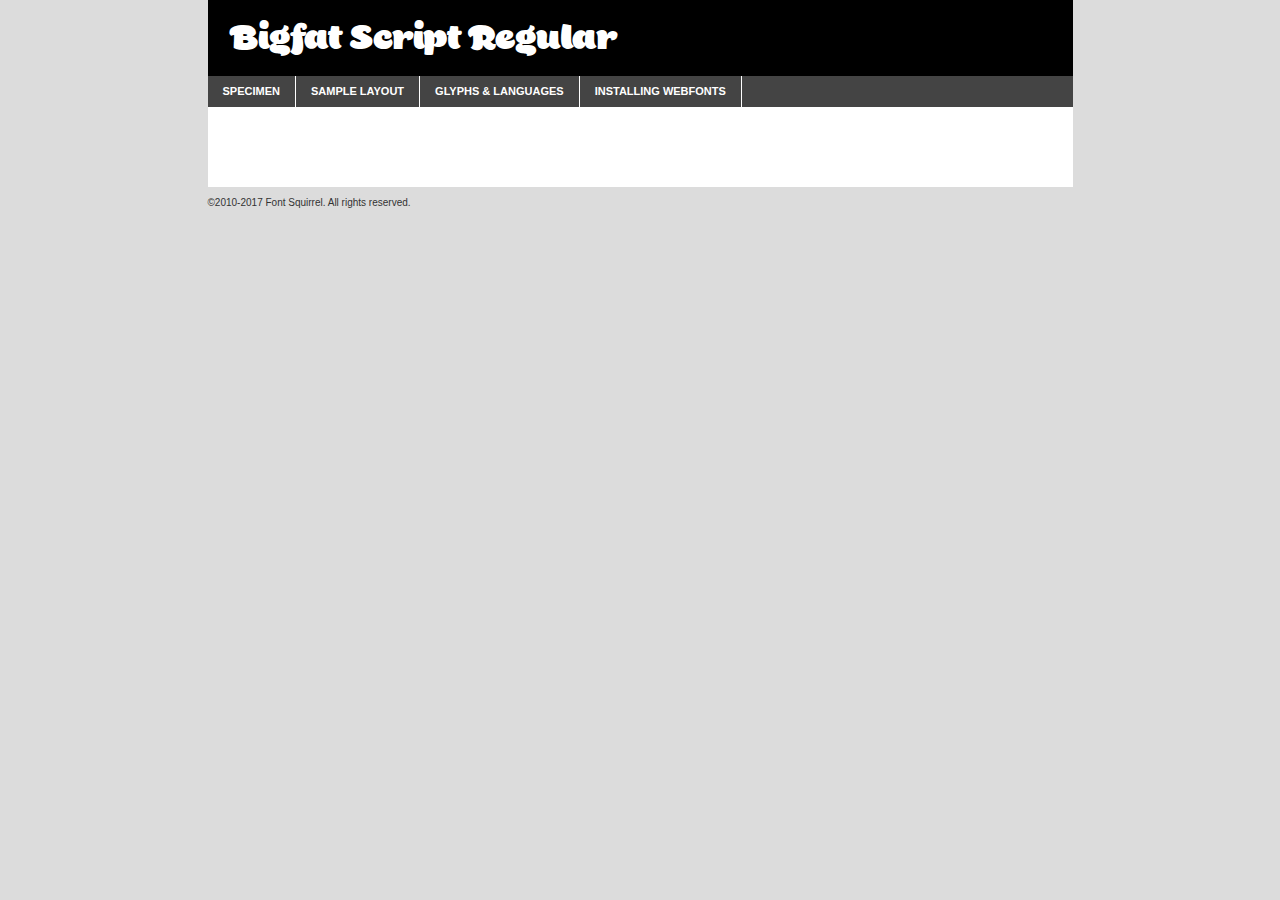
<file: fuentes/bigfat/bigfat_script-demo.html>
<!DOCTYPE html PUBLIC "-//W3C//DTD XHTML 1.0 Transitional//EN"
	"http://www.w3.org/TR/xhtml1/DTD/xhtml1-transitional.dtd">

<html xmlns="http://www.w3.org/1999/xhtml" xml:lang="en" lang="en">
<head>
	<meta http-equiv="Content-Type" content="text/html; charset=utf-8" />
	<script src="http://ajax.googleapis.com/ajax/libs/jquery/1.7.2/jquery.min.js" type="text/javascript" charset="utf-8"></script>
	<script type="text/javascript">
	(function($){$.fn.easyTabs=function(option){var param=jQuery.extend({fadeSpeed:"fast",defaultContent:1,activeClass:'active'},option);$(this).each(function(){var thisId="#"+this.id;if(param.defaultContent==''){param.defaultContent=1;}
	if(typeof param.defaultContent=="number")
	{var defaultTab=$(thisId+" .tabs li:eq("+(param.defaultContent-1)+") a").attr('href').substr(1);}else{var defaultTab=param.defaultContent;}
	$(thisId+" .tabs li a").each(function(){var tabToHide=$(this).attr('href').substr(1);$("#"+tabToHide).addClass('easytabs-tab-content');});hideAll();changeContent(defaultTab);function hideAll(){$(thisId+" .easytabs-tab-content").hide();}
	function changeContent(tabId){hideAll();$(thisId+" .tabs li").removeClass(param.activeClass);$(thisId+" .tabs li a[href=#"+tabId+"]").closest('li').addClass(param.activeClass);if(param.fadeSpeed!="none")
	{$(thisId+" #"+tabId).fadeIn(param.fadeSpeed);}else{$(thisId+" #"+tabId).show();}}
	$(thisId+" .tabs li").click(function(){var tabId=$(this).find('a').attr('href').substr(1);changeContent(tabId);return false;});});}})(jQuery);
	</script>
	<link rel="stylesheet" href="specimen_files/specimen_stylesheet.css" type="text/css" charset="utf-8" />
	<link rel="stylesheet" href="stylesheet.css" type="text/css" charset="utf-8" />

	<style type="text/css">
					body{
				font-family: 'bigfat_scriptregular';
							}
		</style>

	<title>Bigfat Script Regular Specimen</title>
	
	
	<script type="text/javascript" charset="utf-8">
		$(document).ready(function() {
			$('#container').easyTabs({defaultContent:1});
		});
	</script>
</head>

<body>
<div id="container">
	<div id="header">
		Bigfat Script Regular	</div>
	<ul class="tabs">
		<li><a href="#specimen">Specimen</a></li>
		<li><a href="#layout">Sample Layout</a></li>
				<li><a href="#glyphs">Glyphs &amp; Languages</a></li>
		<li><a href="#installing">Installing Webfonts</a></li>
		
	</ul>
	
	<div id="main_content">

		
			<div id="specimen">
		
				<div class="section">
					<div class="grid12 firstcol">
						<div class="huge">AaBb</div>
					</div>
				</div>
		
				<div class="section">
					<div class="glyph_range">A&#x200B;B&#x200b;C&#x200b;D&#x200b;E&#x200b;F&#x200b;G&#x200b;H&#x200b;I&#x200b;J&#x200b;K&#x200b;L&#x200b;M&#x200b;N&#x200b;O&#x200b;P&#x200b;Q&#x200b;R&#x200b;S&#x200b;T&#x200b;U&#x200b;V&#x200b;W&#x200b;X&#x200b;Y&#x200b;Z&#x200b;a&#x200b;b&#x200b;c&#x200b;d&#x200b;e&#x200b;f&#x200b;g&#x200b;h&#x200b;i&#x200b;j&#x200b;k&#x200b;l&#x200b;m&#x200b;n&#x200b;o&#x200b;p&#x200b;q&#x200b;r&#x200b;s&#x200b;t&#x200b;u&#x200b;v&#x200b;w&#x200b;x&#x200b;y&#x200b;z&#x200b;1&#x200b;2&#x200b;3&#x200b;4&#x200b;5&#x200b;6&#x200b;7&#x200b;8&#x200b;9&#x200b;0&#x200b;&amp;&#x200b;.&#x200b;,&#x200b;?&#x200b;!&#x200b;&#64;&#x200b;(&#x200b;)&#x200b;#&#x200b;$&#x200b;%&#x200b;*&#x200b;+&#x200b;-&#x200b;=&#x200b;:&#x200b;;</div>
				</div>
				<div class="section">
					<div class="grid12 firstcol">
						<table class="sample_table">
							<tr><td>10</td><td class="size10">abcdefghijklmnopqrstuvwxyzABCDEFGHIJKLMNOPQRSTUVWXYZ0123456789abcdefghijklmnopqrstuvwxyzABCDEFGHIJKLMNOPQRSTUVWXYZ0123456789abcdefghijklmnopqrstuvwxyzABCDEFGHIJKLMNOPQRSTUVWXYZ</td></tr>
							<tr><td>11</td><td class="size11">abcdefghijklmnopqrstuvwxyzABCDEFGHIJKLMNOPQRSTUVWXYZ0123456789abcdefghijklmnopqrstuvwxyzABCDEFGHIJKLMNOPQRSTUVWXYZ0123456789abcdefghijklmnopqrstuvwxyzABCDEFGHIJKLMNOPQRSTUVWXYZ</td></tr>
							<tr><td>12</td><td class="size12">abcdefghijklmnopqrstuvwxyzABCDEFGHIJKLMNOPQRSTUVWXYZ0123456789abcdefghijklmnopqrstuvwxyzABCDEFGHIJKLMNOPQRSTUVWXYZ0123456789abcdefghijklmnopqrstuvwxyzABCDEFGHIJKLMNOPQRSTUVWXYZ</td></tr>
							<tr><td>13</td><td class="size13">abcdefghijklmnopqrstuvwxyzABCDEFGHIJKLMNOPQRSTUVWXYZ0123456789abcdefghijklmnopqrstuvwxyzABCDEFGHIJKLMNOPQRSTUVWXYZ0123456789abcdefghijklmnopqrstuvwxyzABCDEFGHIJKLMNOPQRSTUVWXYZ</td></tr>
							<tr><td>14</td><td class="size14">abcdefghijklmnopqrstuvwxyzABCDEFGHIJKLMNOPQRSTUVWXYZ0123456789abcdefghijklmnopqrstuvwxyzABCDEFGHIJKLMNOPQRSTUVWXYZ0123456789abcdefghijklmnopqrstuvwxyzABCDEFGHIJKLMNOPQRSTUVWXYZ</td></tr>
							<tr><td>16</td><td class="size16">abcdefghijklmnopqrstuvwxyzABCDEFGHIJKLMNOPQRSTUVWXYZ0123456789abcdefghijklmnopqrstuvwxyzABCDEFGHIJKLMNOPQRSTUVWXYZ</td></tr>
							<tr><td>18</td><td class="size18">abcdefghijklmnopqrstuvwxyzABCDEFGHIJKLMNOPQRSTUVWXYZ0123456789abcdefghijklmnopqrstuvwxyzABCDEFGHIJKLMNOPQRSTUVWXYZ</td></tr>
							<tr><td>20</td><td class="size20">abcdefghijklmnopqrstuvwxyzABCDEFGHIJKLMNOPQRSTUVWXYZ0123456789abcdefghijklmnopqrstuvwxyzABCDEFGHIJKLMNOPQRSTUVWXYZ</td></tr>
							<tr><td>24</td><td class="size24">abcdefghijklmnopqrstuvwxyzABCDEFGHIJKLMNOPQRSTUVWXYZ0123456789abcdefghijklmnopqrstuvwxyzABCDEFGHIJKLMNOPQRSTUVWXYZ</td></tr>
							<tr><td>30</td><td class="size30">abcdefghijklmnopqrstuvwxyzABCDEFGHIJKLMNOPQRSTUVWXYZ0123456789abcdefghijklmnopqrstuvwxyzABCDEFGHIJKLMNOPQRSTUVWXYZ</td></tr>
							<tr><td>36</td><td class="size36">abcdefghijklmnopqrstuvwxyzABCDEFGHIJKLMNOPQRSTUVWXYZ0123456789abcdefghijklmnopqrstuvwxyzABCDEFGHIJKLMNOPQRSTUVWXYZ</td></tr>
							<tr><td>48</td><td class="size48">abcdefghijklmnopqrstuvwxyzABCDEFGHIJKLMNOPQRSTUVWXYZ0123456789abcdefghijklmnopqrstuvwxyzABCDEFGHIJKLMNOPQRSTUVWXYZ</td></tr>
							<tr><td>60</td><td class="size60">abcdefghijklmnopqrstuvwxyzABCDEFGHIJKLMNOPQRSTUVWXYZ0123456789abcdefghijklmnopqrstuvwxyzABCDEFGHIJKLMNOPQRSTUVWXYZ</td></tr>
							<tr><td>72</td><td class="size72">abcdefghijklmnopqrstuvwxyzABCDEFGHIJKLMNOPQRSTUVWXYZ0123456789abcdefghijklmnopqrstuvwxyzABCDEFGHIJKLMNOPQRSTUVWXYZ</td></tr>
							<tr><td>90</td><td class="size90">abcdefghijklmnopqrstuvwxyzABCDEFGHIJKLMNOPQRSTUVWXYZ0123456789abcdefghijklmnopqrstuvwxyzABCDEFGHIJKLMNOPQRSTUVWXYZ</td></tr>
						</table>
				
					</div>
			
				</div>
		
		
		
								<div class="section" id="bodycomparison">


										<div id="xheight">
				<div class="fontbody">&#x25FC;&#x25FC;&#x25FC;&#x25FC;&#x25FC;&#x25FC;&#x25FC;&#x25FC;&#x25FC;&#x25FC;&#x25FC;&#x25FC;&#x25FC;&#x25FC;&#x25FC;&#x25FC;&#x25FC;&#x25FC;&#x25FC;&#x25FC;&#x25FC;&#x25FC;&#x25FC;&#x25FC;&#x25FC;&#x25FC;&#x25FC;&#x25FC;&#x25FC;&#x25FC;&#x25FC;&#x25FC;&#x25FC;&#x25FC;&#x25FC;&#x25FC;&#x25FC;&#x25FC;&#x25FC;&#x25FC;&#x25FC;&#x25FC;&#x25FC;&#x25FC;&#x25FC;&#x25FC;&#x25FC;&#x25FC;&#x25FC;&#x25FC;&#x25FC;&#x25FC;&#x25FC;&#x25FC;&#x25FC;&#x25FC;&#x25FC;&#x25FC;&#x25FC;&#x25FC;&#x25FC;&#x25FC;&#x25FC;&#x25FC;&#x25FC;&#x25FC;&#x25FC;&#x25FC;&#x25FC;&#x25FC;&#x25FC;&#x25FC;&#x25FC;&#x25FC;&#x25FC;&#x25FC;&#x25FC;&#x25FC;&#x25FC;&#x25FC;&#x25FC;&#x25FC;&#x25FC;&#x25FC;&#x25FC;&#x25FC;&#x25FC;&#x25FC;&#x25FC;&#x25FC;&#x25FC;&#x25FC;&#x25FC;&#x25FC;&#x25FC;&#x25FC;&#x25FC;&#x25FC;&#x25FC;body</div><div class="arialbody">body</div><div class="verdanabody">body</div><div class="georgiabody">body</div></div>
										<div class="fontbody" style="z-index:1">
											body<span>Bigfat Script Regular</span>
										</div>
										<div class="arialbody" style="z-index:1">
											body<span>Arial</span>
										</div>
										<div class="verdanabody" style="z-index:1">
											body<span>Verdana</span>
										</div>
										<div class="georgiabody" style="z-index:1">
											body<span>Georgia</span>
										</div>



								</div>
		
		
				<div class="section psample psample_row1" id="">
					
					<div class="grid2 firstcol">
						<p class="size10"><span>10.</span>Aenean lacinia bibendum nulla sed consectetur. Fusce dapibus, tellus ac cursus commodo, tortor mauris condimentum nibh, ut fermentum massa justo sit amet risus. Nullam id dolor id nibh ultricies vehicula ut id elit. Cum sociis natoque penatibus et magnis dis parturient montes, nascetur ridiculus mus. Nulla vitae elit libero, a pharetra augue.</p>
			
					</div>
					<div class="grid3">
						<p class="size11"><span>11.</span>Aenean lacinia bibendum nulla sed consectetur. Fusce dapibus, tellus ac cursus commodo, tortor mauris condimentum nibh, ut fermentum massa justo sit amet risus. Nullam id dolor id nibh ultricies vehicula ut id elit. Cum sociis natoque penatibus et magnis dis parturient montes, nascetur ridiculus mus. Nulla vitae elit libero, a pharetra augue.</p>
			
					</div>
					<div class="grid3">
						<p class="size12"><span>12.</span>Aenean lacinia bibendum nulla sed consectetur. Fusce dapibus, tellus ac cursus commodo, tortor mauris condimentum nibh, ut fermentum massa justo sit amet risus. Nullam id dolor id nibh ultricies vehicula ut id elit. Cum sociis natoque penatibus et magnis dis parturient montes, nascetur ridiculus mus. Nulla vitae elit libero, a pharetra augue.</p>
			
					</div>
					<div class="grid4">
						<p class="size13"><span>13.</span>Aenean lacinia bibendum nulla sed consectetur. Fusce dapibus, tellus ac cursus commodo, tortor mauris condimentum nibh, ut fermentum massa justo sit amet risus. Nullam id dolor id nibh ultricies vehicula ut id elit. Cum sociis natoque penatibus et magnis dis parturient montes, nascetur ridiculus mus. Nulla vitae elit libero, a pharetra augue.</p>
			
					</div>
					<div class="white_blend"></div>
					
				</div>
				<div class="section psample psample_row2" id="">
					<div class="grid3 firstcol">
						<p class="size14"><span>14.</span>Aenean lacinia bibendum nulla sed consectetur. Fusce dapibus, tellus ac cursus commodo, tortor mauris condimentum nibh, ut fermentum massa justo sit amet risus. Nullam id dolor id nibh ultricies vehicula ut id elit. Cum sociis natoque penatibus et magnis dis parturient montes, nascetur ridiculus mus. Nulla vitae elit libero, a pharetra augue.</p>
			
					</div>
					<div class="grid4">
						<p class="size16"><span>16.</span>Aenean lacinia bibendum nulla sed consectetur. Fusce dapibus, tellus ac cursus commodo, tortor mauris condimentum nibh, ut fermentum massa justo sit amet risus. Nullam id dolor id nibh ultricies vehicula ut id elit. Cum sociis natoque penatibus et magnis dis parturient montes, nascetur ridiculus mus. Nulla vitae elit libero, a pharetra augue.</p>
			
					</div>
					<div class="grid5">
						<p class="size18"><span>18.</span>Aenean lacinia bibendum nulla sed consectetur. Fusce dapibus, tellus ac cursus commodo, tortor mauris condimentum nibh, ut fermentum massa justo sit amet risus. Nullam id dolor id nibh ultricies vehicula ut id elit. Cum sociis natoque penatibus et magnis dis parturient montes, nascetur ridiculus mus. Nulla vitae elit libero, a pharetra augue.</p>
			
					</div>

					<div class="white_blend"></div>

				</div>
				
				<div class="section psample psample_row3" id="">
					<div class="grid5 firstcol">
						<p class="size20"><span>20.</span>Aenean lacinia bibendum nulla sed consectetur. Fusce dapibus, tellus ac cursus commodo, tortor mauris condimentum nibh, ut fermentum massa justo sit amet risus. Nullam id dolor id nibh ultricies vehicula ut id elit. Cum sociis natoque penatibus et magnis dis parturient montes, nascetur ridiculus mus. Nulla vitae elit libero, a pharetra augue.</p>
					</div>
					<div class="grid7">
						<p class="size24"><span>24.</span>Aenean lacinia bibendum nulla sed consectetur. Fusce dapibus, tellus ac cursus commodo, tortor mauris condimentum nibh, ut fermentum massa justo sit amet risus. Nullam id dolor id nibh ultricies vehicula ut id elit. Cum sociis natoque penatibus et magnis dis parturient montes, nascetur ridiculus mus. Nulla vitae elit libero, a pharetra augue.</p>
					</div>
					
					<div class="white_blend"></div>
					
				</div>
				
				<div class="section psample psample_row4" id="">
					<div class="grid12 firstcol">
						<p class="size30"><span>30.</span>Aenean lacinia bibendum nulla sed consectetur. Fusce dapibus, tellus ac cursus commodo, tortor mauris condimentum nibh, ut fermentum massa justo sit amet risus. Nullam id dolor id nibh ultricies vehicula ut id elit. Cum sociis natoque penatibus et magnis dis parturient montes, nascetur ridiculus mus. Nulla vitae elit libero, a pharetra augue.</p>
					</div>
					<div class="white_blend"></div>
					
				</div>
				
				
				
				<div class="section psample psample_row1 fullreverse">
					<div class="grid2 firstcol">
						<p class="size10"><span>10.</span>Aenean lacinia bibendum nulla sed consectetur. Fusce dapibus, tellus ac cursus commodo, tortor mauris condimentum nibh, ut fermentum massa justo sit amet risus. Nullam id dolor id nibh ultricies vehicula ut id elit. Cum sociis natoque penatibus et magnis dis parturient montes, nascetur ridiculus mus. Nulla vitae elit libero, a pharetra augue.</p>
			
					</div>
					<div class="grid3">
						<p class="size11"><span>11.</span>Aenean lacinia bibendum nulla sed consectetur. Fusce dapibus, tellus ac cursus commodo, tortor mauris condimentum nibh, ut fermentum massa justo sit amet risus. Nullam id dolor id nibh ultricies vehicula ut id elit. Cum sociis natoque penatibus et magnis dis parturient montes, nascetur ridiculus mus. Nulla vitae elit libero, a pharetra augue.</p>
			
					</div>
					<div class="grid3">
						<p class="size12"><span>12.</span>Aenean lacinia bibendum nulla sed consectetur. Fusce dapibus, tellus ac cursus commodo, tortor mauris condimentum nibh, ut fermentum massa justo sit amet risus. Nullam id dolor id nibh ultricies vehicula ut id elit. Cum sociis natoque penatibus et magnis dis parturient montes, nascetur ridiculus mus. Nulla vitae elit libero, a pharetra augue.</p>
			
					</div>
					<div class="grid4">
						<p class="size13"><span>13.</span>Aenean lacinia bibendum nulla sed consectetur. Fusce dapibus, tellus ac cursus commodo, tortor mauris condimentum nibh, ut fermentum massa justo sit amet risus. Nullam id dolor id nibh ultricies vehicula ut id elit. Cum sociis natoque penatibus et magnis dis parturient montes, nascetur ridiculus mus. Nulla vitae elit libero, a pharetra augue.</p>
			
					</div>
					<div class="black_blend"></div>
					
				</div>
				
				<div class="section psample psample_row2 fullreverse">
					<div class="grid3 firstcol">
						<p class="size14"><span>14.</span>Aenean lacinia bibendum nulla sed consectetur. Fusce dapibus, tellus ac cursus commodo, tortor mauris condimentum nibh, ut fermentum massa justo sit amet risus. Nullam id dolor id nibh ultricies vehicula ut id elit. Cum sociis natoque penatibus et magnis dis parturient montes, nascetur ridiculus mus. Nulla vitae elit libero, a pharetra augue.</p>
			
					</div>
					<div class="grid4">
						<p class="size16"><span>16.</span>Aenean lacinia bibendum nulla sed consectetur. Fusce dapibus, tellus ac cursus commodo, tortor mauris condimentum nibh, ut fermentum massa justo sit amet risus. Nullam id dolor id nibh ultricies vehicula ut id elit. Cum sociis natoque penatibus et magnis dis parturient montes, nascetur ridiculus mus. Nulla vitae elit libero, a pharetra augue.</p>
			
					</div>
					<div class="grid5">
						<p class="size18"><span>18.</span>Aenean lacinia bibendum nulla sed consectetur. Fusce dapibus, tellus ac cursus commodo, tortor mauris condimentum nibh, ut fermentum massa justo sit amet risus. Nullam id dolor id nibh ultricies vehicula ut id elit. Cum sociis natoque penatibus et magnis dis parturient montes, nascetur ridiculus mus. Nulla vitae elit libero, a pharetra augue.</p>
			
					</div>
					<div class="black_blend"></div>

				</div>
				
				<div class="section psample fullreverse psample_row3" id="">
					<div class="grid5 firstcol">
						<p class="size20"><span>20.</span>Aenean lacinia bibendum nulla sed consectetur. Fusce dapibus, tellus ac cursus commodo, tortor mauris condimentum nibh, ut fermentum massa justo sit amet risus. Nullam id dolor id nibh ultricies vehicula ut id elit. Cum sociis natoque penatibus et magnis dis parturient montes, nascetur ridiculus mus. Nulla vitae elit libero, a pharetra augue.</p>
					</div>
					<div class="grid7">
						<p class="size24"><span>24.</span>Aenean lacinia bibendum nulla sed consectetur. Fusce dapibus, tellus ac cursus commodo, tortor mauris condimentum nibh, ut fermentum massa justo sit amet risus. Nullam id dolor id nibh ultricies vehicula ut id elit. Cum sociis natoque penatibus et magnis dis parturient montes, nascetur ridiculus mus. Nulla vitae elit libero, a pharetra augue.</p>
					</div>
					
					<div class="black_blend"></div>
					
				</div>
				
				<div class="section psample fullreverse psample_row4" id="" style="border-bottom: 20px #000 solid;">
					<div class="grid12 firstcol">
						<p class="size30"><span>30.</span>Aenean lacinia bibendum nulla sed consectetur. Fusce dapibus, tellus ac cursus commodo, tortor mauris condimentum nibh, ut fermentum massa justo sit amet risus. Nullam id dolor id nibh ultricies vehicula ut id elit. Cum sociis natoque penatibus et magnis dis parturient montes, nascetur ridiculus mus. Nulla vitae elit libero, a pharetra augue.</p>
					</div>
					<div class="black_blend"></div>
					
				</div>
				
				
				
				
			</div>
			
			<div id="layout">
				
				<div class="section">
					
					<div class="grid12 firstcol">
						<h1>Lorem Ipsum Dolor</h1>
						<h2>Etiam porta sem malesuada magna mollis euismod</h2>
						
						<p class="byline">By <a href="#link">Aenean Lacinia</a></p>
					</div>
				</div>
				<div class="section">
					<div class="grid8 firstcol">
						<p class="large">Donec sed odio dui. Morbi leo risus, porta ac consectetur ac, vestibulum at eros. Fusce dapibus, tellus ac cursus commodo, tortor mauris condimentum nibh, ut fermentum massa justo sit amet risus. </p>

						
						<h3>Pellentesque ornare sem</h3>

						<p>Maecenas sed diam eget risus varius blandit sit amet non magna. Maecenas faucibus mollis interdum. Donec ullamcorper nulla non metus auctor fringilla. Nullam id dolor id nibh ultricies vehicula ut id elit. Nullam id dolor id nibh ultricies vehicula ut id elit. </p>

						<p>Aenean eu leo quam. Pellentesque ornare sem lacinia quam venenatis vestibulum. Lorem ipsum dolor sit amet, consectetur adipiscing elit. Cum sociis natoque penatibus et magnis dis parturient montes, nascetur ridiculus mus. </p>

						<p>Nulla vitae elit libero, a pharetra augue. Praesent commodo cursus magna, vel scelerisque nisl consectetur et. Aenean lacinia bibendum nulla sed consectetur. </p>

						<p>Nullam quis risus eget urna mollis ornare vel eu leo. Nullam quis risus eget urna mollis ornare vel eu leo. Maecenas sed diam eget risus varius blandit sit amet non magna. Donec ullamcorper nulla non metus auctor fringilla. </p>

						<h3>Cras mattis consectetur</h3>

						<p>Aenean eu leo quam. Pellentesque ornare sem lacinia quam venenatis vestibulum. Aenean lacinia bibendum nulla sed consectetur. Integer posuere erat a ante venenatis dapibus posuere velit aliquet. Cras mattis consectetur purus sit amet fermentum. </p>

						<p>Nullam id dolor id nibh ultricies vehicula ut id elit. Nullam quis risus eget urna mollis ornare vel eu leo. Cras mattis consectetur purus sit amet fermentum.</p>
					</div>
					
					<div class="grid4 sidebar">
						
						<div class="box reverse">
							<p class="last">Nullam quis risus eget urna mollis ornare vel eu leo. Donec ullamcorper nulla non metus auctor fringilla. Cras mattis consectetur purus sit amet fermentum. Sed posuere consectetur est at lobortis. Lorem ipsum dolor sit amet, consectetur adipiscing elit. </p>
						</div>
						
						<p class="caption">Maecenas sed diam eget risus varius.</p>

						<p>Vestibulum id ligula porta felis euismod semper. Integer posuere erat a ante venenatis dapibus posuere velit aliquet. Vestibulum id ligula porta felis euismod semper. Sed posuere consectetur est at lobortis. Maecenas sed diam eget risus varius blandit sit amet non magna. Fusce dapibus, tellus ac cursus commodo, tortor mauris condimentum nibh, ut fermentum massa justo sit amet risus. </p>

					

						<p>Duis mollis, est non commodo luctus, nisi erat porttitor ligula, eget lacinia odio sem nec elit. Aenean lacinia bibendum nulla sed consectetur. Vivamus sagittis lacus vel augue laoreet rutrum faucibus dolor auctor. Aenean lacinia bibendum nulla sed consectetur. Nullam quis risus eget urna mollis ornare vel eu leo. </p>

						<p>Praesent commodo cursus magna, vel scelerisque nisl consectetur et. Donec ullamcorper nulla non metus auctor fringilla. Maecenas faucibus mollis interdum. Fusce dapibus, tellus ac cursus commodo, tortor mauris condimentum nibh, ut fermentum massa justo sit amet risus. </p>

					</div>
				</div>
				
			</div>


			



		<div id="glyphs">
			<div class="section">
				<div class="grid12 firstcol">
			
				<h1>Language Support</h1>
				<p>The subset of Bigfat Script Regular in this kit supports the following languages:<br />
			
					Albanian, Basque, Breton, Chamorro, Danish, Dutch, English, Finnish, Frisian, Galician, German, Italian, Malagasy, Norwegian, Portuguese, Spanish, Alsatian, Aragonese, Arapaho, Arrernte, Asturian, Aymara, Bislama, Cebuano, Corsican, Fijian, French_creole, Genoese, Gilbertese, Greenlandic, Haitian_creole, Hiligaynon, Hmong, Hopi, Ibanag, Iloko_ilokano, Indonesian, Interglossa_glosa, Interlingua, Irish_gaelic, Jerriais, Lojban, Lombard, Luxembourgeois, Manx, Mohawk, Norfolk_pitcairnese, Occitan, Oromo, Pangasinan, Papiamento, Piedmontese, Potawatomi, Rhaeto-romance, Romansh, Rotokas, Sami_lule, Sardinian, Scots_gaelic, Seychelles_creole, Shona, Sicilian, Somali, Southern_ndebele, Swahili, Swati_swazi, Tagalog_filipino_pilipino, Tetum, Tok_pisin, Uyghur_latinized, Volapuk, Walloon, Warlpiri, Xhosa, Yapese, Zulu, Latinbasic, Ubasic, Demo				</p>
				<h1>Glyph Chart</h1>
				<p>The subset of Bigfat Script Regular in this kit includes all the glyphs listed below. Unicode entities are included above each glyph to help you insert individual characters into your layout.</p>
				<div id="glyph_chart">
			
																				 <div><p>&amp;#13;</p>&#13;</div>
																				 <div><p>&amp;#32;</p>&#32;</div>
																				 <div><p>&amp;#33;</p>&#33;</div>
																				 <div><p>&amp;#34;</p>&#34;</div>
																				 <div><p>&amp;#35;</p>&#35;</div>
																				 <div><p>&amp;#36;</p>&#36;</div>
																				 <div><p>&amp;#37;</p>&#37;</div>
																				 <div><p>&amp;#38;</p>&#38;</div>
																				 <div><p>&amp;#39;</p>&#39;</div>
																				 <div><p>&amp;#40;</p>&#40;</div>
																				 <div><p>&amp;#41;</p>&#41;</div>
																				 <div><p>&amp;#42;</p>&#42;</div>
																				 <div><p>&amp;#43;</p>&#43;</div>
																				 <div><p>&amp;#44;</p>&#44;</div>
																				 <div><p>&amp;#45;</p>&#45;</div>
																				 <div><p>&amp;#46;</p>&#46;</div>
																				 <div><p>&amp;#47;</p>&#47;</div>
																				 <div><p>&amp;#48;</p>&#48;</div>
																				 <div><p>&amp;#49;</p>&#49;</div>
																				 <div><p>&amp;#50;</p>&#50;</div>
																				 <div><p>&amp;#51;</p>&#51;</div>
																				 <div><p>&amp;#52;</p>&#52;</div>
																				 <div><p>&amp;#53;</p>&#53;</div>
																				 <div><p>&amp;#54;</p>&#54;</div>
																				 <div><p>&amp;#55;</p>&#55;</div>
																				 <div><p>&amp;#56;</p>&#56;</div>
																				 <div><p>&amp;#57;</p>&#57;</div>
																				 <div><p>&amp;#58;</p>&#58;</div>
																				 <div><p>&amp;#59;</p>&#59;</div>
																				 <div><p>&amp;#60;</p>&#60;</div>
																				 <div><p>&amp;#61;</p>&#61;</div>
																				 <div><p>&amp;#62;</p>&#62;</div>
																				 <div><p>&amp;#63;</p>&#63;</div>
																				 <div><p>&amp;#64;</p>&#64;</div>
																				 <div><p>&amp;#65;</p>&#65;</div>
																				 <div><p>&amp;#66;</p>&#66;</div>
																				 <div><p>&amp;#67;</p>&#67;</div>
																				 <div><p>&amp;#68;</p>&#68;</div>
																				 <div><p>&amp;#69;</p>&#69;</div>
																				 <div><p>&amp;#70;</p>&#70;</div>
																				 <div><p>&amp;#71;</p>&#71;</div>
																				 <div><p>&amp;#72;</p>&#72;</div>
																				 <div><p>&amp;#73;</p>&#73;</div>
																				 <div><p>&amp;#74;</p>&#74;</div>
																				 <div><p>&amp;#75;</p>&#75;</div>
																				 <div><p>&amp;#76;</p>&#76;</div>
																				 <div><p>&amp;#77;</p>&#77;</div>
																				 <div><p>&amp;#78;</p>&#78;</div>
																				 <div><p>&amp;#79;</p>&#79;</div>
																				 <div><p>&amp;#80;</p>&#80;</div>
																				 <div><p>&amp;#81;</p>&#81;</div>
																				 <div><p>&amp;#82;</p>&#82;</div>
																				 <div><p>&amp;#83;</p>&#83;</div>
																				 <div><p>&amp;#84;</p>&#84;</div>
																				 <div><p>&amp;#85;</p>&#85;</div>
																				 <div><p>&amp;#86;</p>&#86;</div>
																				 <div><p>&amp;#87;</p>&#87;</div>
																				 <div><p>&amp;#88;</p>&#88;</div>
																				 <div><p>&amp;#89;</p>&#89;</div>
																				 <div><p>&amp;#90;</p>&#90;</div>
																				 <div><p>&amp;#91;</p>&#91;</div>
																				 <div><p>&amp;#92;</p>&#92;</div>
																				 <div><p>&amp;#93;</p>&#93;</div>
																				 <div><p>&amp;#94;</p>&#94;</div>
																				 <div><p>&amp;#95;</p>&#95;</div>
																				 <div><p>&amp;#96;</p>&#96;</div>
																				 <div><p>&amp;#97;</p>&#97;</div>
																				 <div><p>&amp;#98;</p>&#98;</div>
																				 <div><p>&amp;#99;</p>&#99;</div>
																				 <div><p>&amp;#100;</p>&#100;</div>
																				 <div><p>&amp;#101;</p>&#101;</div>
																				 <div><p>&amp;#102;</p>&#102;</div>
																				 <div><p>&amp;#103;</p>&#103;</div>
																				 <div><p>&amp;#104;</p>&#104;</div>
																				 <div><p>&amp;#105;</p>&#105;</div>
																				 <div><p>&amp;#106;</p>&#106;</div>
																				 <div><p>&amp;#107;</p>&#107;</div>
																				 <div><p>&amp;#108;</p>&#108;</div>
																				 <div><p>&amp;#109;</p>&#109;</div>
																				 <div><p>&amp;#110;</p>&#110;</div>
																				 <div><p>&amp;#111;</p>&#111;</div>
																				 <div><p>&amp;#112;</p>&#112;</div>
																				 <div><p>&amp;#113;</p>&#113;</div>
																				 <div><p>&amp;#114;</p>&#114;</div>
																				 <div><p>&amp;#115;</p>&#115;</div>
																				 <div><p>&amp;#116;</p>&#116;</div>
																				 <div><p>&amp;#117;</p>&#117;</div>
																				 <div><p>&amp;#118;</p>&#118;</div>
																				 <div><p>&amp;#119;</p>&#119;</div>
																				 <div><p>&amp;#120;</p>&#120;</div>
																				 <div><p>&amp;#121;</p>&#121;</div>
																				 <div><p>&amp;#122;</p>&#122;</div>
																				 <div><p>&amp;#123;</p>&#123;</div>
																				 <div><p>&amp;#124;</p>&#124;</div>
																				 <div><p>&amp;#125;</p>&#125;</div>
																				 <div><p>&amp;#126;</p>&#126;</div>
																				 <div><p>&amp;#160;</p>&#160;</div>
																				 <div><p>&amp;#161;</p>&#161;</div>
																				 <div><p>&amp;#162;</p>&#162;</div>
																				 <div><p>&amp;#163;</p>&#163;</div>
																				 <div><p>&amp;#165;</p>&#165;</div>
																				 <div><p>&amp;#166;</p>&#166;</div>
																				 <div><p>&amp;#167;</p>&#167;</div>
																				 <div><p>&amp;#168;</p>&#168;</div>
																				 <div><p>&amp;#169;</p>&#169;</div>
																				 <div><p>&amp;#170;</p>&#170;</div>
																				 <div><p>&amp;#171;</p>&#171;</div>
																				 <div><p>&amp;#172;</p>&#172;</div>
																				 <div><p>&amp;#173;</p>&#173;</div>
																				 <div><p>&amp;#174;</p>&#174;</div>
																				 <div><p>&amp;#175;</p>&#175;</div>
																				 <div><p>&amp;#176;</p>&#176;</div>
																				 <div><p>&amp;#177;</p>&#177;</div>
																				 <div><p>&amp;#178;</p>&#178;</div>
																				 <div><p>&amp;#179;</p>&#179;</div>
																				 <div><p>&amp;#180;</p>&#180;</div>
																				 <div><p>&amp;#181;</p>&#181;</div>
																				 <div><p>&amp;#182;</p>&#182;</div>
																				 <div><p>&amp;#183;</p>&#183;</div>
																				 <div><p>&amp;#184;</p>&#184;</div>
																				 <div><p>&amp;#185;</p>&#185;</div>
																				 <div><p>&amp;#186;</p>&#186;</div>
																				 <div><p>&amp;#187;</p>&#187;</div>
																				 <div><p>&amp;#188;</p>&#188;</div>
																				 <div><p>&amp;#189;</p>&#189;</div>
																				 <div><p>&amp;#190;</p>&#190;</div>
																				 <div><p>&amp;#191;</p>&#191;</div>
																				 <div><p>&amp;#192;</p>&#192;</div>
																				 <div><p>&amp;#193;</p>&#193;</div>
																				 <div><p>&amp;#194;</p>&#194;</div>
																				 <div><p>&amp;#195;</p>&#195;</div>
																				 <div><p>&amp;#196;</p>&#196;</div>
																				 <div><p>&amp;#197;</p>&#197;</div>
																				 <div><p>&amp;#198;</p>&#198;</div>
																				 <div><p>&amp;#199;</p>&#199;</div>
																				 <div><p>&amp;#200;</p>&#200;</div>
																				 <div><p>&amp;#201;</p>&#201;</div>
																				 <div><p>&amp;#202;</p>&#202;</div>
																				 <div><p>&amp;#203;</p>&#203;</div>
																				 <div><p>&amp;#204;</p>&#204;</div>
																				 <div><p>&amp;#205;</p>&#205;</div>
																				 <div><p>&amp;#206;</p>&#206;</div>
																				 <div><p>&amp;#207;</p>&#207;</div>
																				 <div><p>&amp;#209;</p>&#209;</div>
																				 <div><p>&amp;#210;</p>&#210;</div>
																				 <div><p>&amp;#211;</p>&#211;</div>
																				 <div><p>&amp;#212;</p>&#212;</div>
																				 <div><p>&amp;#213;</p>&#213;</div>
																				 <div><p>&amp;#214;</p>&#214;</div>
																				 <div><p>&amp;#215;</p>&#215;</div>
																				 <div><p>&amp;#216;</p>&#216;</div>
																				 <div><p>&amp;#217;</p>&#217;</div>
																				 <div><p>&amp;#218;</p>&#218;</div>
																				 <div><p>&amp;#219;</p>&#219;</div>
																				 <div><p>&amp;#220;</p>&#220;</div>
																				 <div><p>&amp;#221;</p>&#221;</div>
																				 <div><p>&amp;#222;</p>&#222;</div>
																				 <div><p>&amp;#223;</p>&#223;</div>
																				 <div><p>&amp;#224;</p>&#224;</div>
																				 <div><p>&amp;#225;</p>&#225;</div>
																				 <div><p>&amp;#226;</p>&#226;</div>
																				 <div><p>&amp;#227;</p>&#227;</div>
																				 <div><p>&amp;#228;</p>&#228;</div>
																				 <div><p>&amp;#229;</p>&#229;</div>
																				 <div><p>&amp;#230;</p>&#230;</div>
																				 <div><p>&amp;#231;</p>&#231;</div>
																				 <div><p>&amp;#232;</p>&#232;</div>
																				 <div><p>&amp;#233;</p>&#233;</div>
																				 <div><p>&amp;#234;</p>&#234;</div>
																				 <div><p>&amp;#235;</p>&#235;</div>
																				 <div><p>&amp;#236;</p>&#236;</div>
																				 <div><p>&amp;#237;</p>&#237;</div>
																				 <div><p>&amp;#238;</p>&#238;</div>
																				 <div><p>&amp;#239;</p>&#239;</div>
																				 <div><p>&amp;#240;</p>&#240;</div>
																				 <div><p>&amp;#241;</p>&#241;</div>
																				 <div><p>&amp;#242;</p>&#242;</div>
																				 <div><p>&amp;#243;</p>&#243;</div>
																				 <div><p>&amp;#244;</p>&#244;</div>
																				 <div><p>&amp;#245;</p>&#245;</div>
																				 <div><p>&amp;#246;</p>&#246;</div>
																				 <div><p>&amp;#247;</p>&#247;</div>
																				 <div><p>&amp;#248;</p>&#248;</div>
																				 <div><p>&amp;#249;</p>&#249;</div>
																				 <div><p>&amp;#250;</p>&#250;</div>
																				 <div><p>&amp;#251;</p>&#251;</div>
																				 <div><p>&amp;#252;</p>&#252;</div>
																				 <div><p>&amp;#253;</p>&#253;</div>
																				 <div><p>&amp;#254;</p>&#254;</div>
																				 <div><p>&amp;#255;</p>&#255;</div>
																				 <div><p>&amp;#376;</p>&#376;</div>
																				 <div><p>&amp;#710;</p>&#710;</div>
																				 <div><p>&amp;#732;</p>&#732;</div>
																				 <div><p>&amp;#8192;</p>&#8192;</div>
																				 <div><p>&amp;#8193;</p>&#8193;</div>
																				 <div><p>&amp;#8194;</p>&#8194;</div>
																				 <div><p>&amp;#8195;</p>&#8195;</div>
																				 <div><p>&amp;#8196;</p>&#8196;</div>
																				 <div><p>&amp;#8197;</p>&#8197;</div>
																				 <div><p>&amp;#8198;</p>&#8198;</div>
																				 <div><p>&amp;#8199;</p>&#8199;</div>
																				 <div><p>&amp;#8200;</p>&#8200;</div>
																				 <div><p>&amp;#8201;</p>&#8201;</div>
																				 <div><p>&amp;#8202;</p>&#8202;</div>
																				 <div><p>&amp;#8208;</p>&#8208;</div>
																				 <div><p>&amp;#8209;</p>&#8209;</div>
																				 <div><p>&amp;#8210;</p>&#8210;</div>
																				 <div><p>&amp;#8211;</p>&#8211;</div>
																				 <div><p>&amp;#8212;</p>&#8212;</div>
																				 <div><p>&amp;#8216;</p>&#8216;</div>
																				 <div><p>&amp;#8217;</p>&#8217;</div>
																				 <div><p>&amp;#8218;</p>&#8218;</div>
																				 <div><p>&amp;#8220;</p>&#8220;</div>
																				 <div><p>&amp;#8221;</p>&#8221;</div>
																				 <div><p>&amp;#8222;</p>&#8222;</div>
																				 <div><p>&amp;#8226;</p>&#8226;</div>
																				 <div><p>&amp;#8230;</p>&#8230;</div>
																				 <div><p>&amp;#8239;</p>&#8239;</div>
																				 <div><p>&amp;#8249;</p>&#8249;</div>
																				 <div><p>&amp;#8250;</p>&#8250;</div>
																				 <div><p>&amp;#8287;</p>&#8287;</div>
																				 <div><p>&amp;#8364;</p>&#8364;</div>
																				 <div><p>&amp;#8482;</p>&#8482;</div>
																				 <div><p>&amp;#9724;</p>&#9724;</div>
																				 <div><p>&amp;#64257;</p>&#64257;</div>
																				 <div><p>&amp;#64258;</p>&#64258;</div>
																																						</div>	
				</div>
		
		
			</div>
		</div>
		
		
		<div id="specs">
			
		</div>
	
		<div id="installing">
			<div class="section">
				<div class="grid7 firstcol">
					<h1>Installing Webfonts</h1>
					
					<p>Webfonts are supported by all major browser platforms but not all in the same way. There are currently four different font formats that must be included in order to target all browsers. This includes TTF, WOFF, EOT and SVG.</p>
					
					<h2>1. Upload your webfonts</h2>
					<p>You must upload your webfont kit to your website. They should be in or near the same directory as your CSS files.</p>
					
					<h2>2. Include the webfont stylesheet</h2>
					<p>A special CSS @font-face declaration helps the various browsers select the appropriate font it needs without causing you a bunch of headaches. Learn more about this syntax by reading the <a href="https://www.fontspring.com/blog/further-hardening-of-the-bulletproof-syntax">Fontspring blog post</a> about it. The code for it is as follows:</p>


<code>
@font-face{ 
	font-family: 'MyWebFont';
	src: url('WebFont.eot');
	src: url('WebFont.eot?#iefix') format('embedded-opentype'),
	     url('WebFont.woff') format('woff'),
	     url('WebFont.ttf') format('truetype'),
	     url('WebFont.svg#webfont') format('svg');
}
</code>

	<p>We've already gone ahead and generated the code for you. All you have to do is link to the stylesheet in your HTML, like this:</p>
	<code>&lt;link rel=&quot;stylesheet&quot; href=&quot;stylesheet.css&quot; type=&quot;text/css&quot; charset=&quot;utf-8&quot; /&gt;</code>

					<h2>3. Modify your own stylesheet</h2>
					<p>To take advantage of your new fonts, you must tell your stylesheet to use them. Look at the original @font-face declaration above and find the property called "font-family." The name linked there will be what you use to reference the font. Prepend that webfont name to the font stack in the "font-family" property, inside the selector you want to change. For example:</p>
<code>p { font-family: 'WebFont', Arial, sans-serif; }</code>

<h2>4. Test</h2>
<p>Getting webfonts to work cross-browser <em>can</em> be tricky. Use the information in the sidebar to help you if you find that fonts aren't loading in a particular browser.</p>
				</div>
				
				<div class="grid5 sidebar">
					<div class="box">
						<h2>Troubleshooting<br />Font-Face Problems</h2>
						<p>Having trouble getting your webfonts to load in your new website? Here are some tips to sort out what might be the problem.</p>

						<h3>Fonts not showing in any browser</h3>

						<p>This sounds like you need to work on the plumbing. You either did not upload the fonts to the correct directory, or you did not link the fonts properly in the CSS. If you've confirmed that all this is correct and you still have a problem, take a look at your .htaccess file and see if requests are getting intercepted.</p>

						<h3>Fonts not loading in iPhone or iPad</h3>

						<p>The most common problem here is that you are serving the fonts from an IIS server. IIS refuses to serve files that have unknown MIME types. If that is the case, you must set the MIME type for SVG to "image/svg+xml" in the server settings. Follow these instructions from Microsoft if you need help.</p>

						<h3>Fonts not loading in Firefox</h3>

						<p>The primary reason for this failure? You are still using a version Firefox older than 3.5. So upgrade already! If that isn't it, then you are very likely serving fonts from a different domain. Firefox requires that all font assets be served from the same domain. Lastly it is possible that you need to add WOFF to your list of MIME types (if you are serving via IIS.)</p>

						<h3>Fonts not loading in IE</h3>

						<p>Are you looking at Internet Explorer on an actual Windows machine or are you cheating by using a service like Adobe BrowserLab? Many of these screenshot services do not render @font-face for IE. Best to test it on a real machine.</p>

						<h3>Fonts not loading in IE9</h3>

						<p>IE9, like Firefox, requires that fonts be served from the same domain as the website. Make sure that is the case.</p>
					</div>
				</div>
			</div>
			
		</div>
	
	</div>
	<div id="footer">
		<p>&copy;2010-2017 Font Squirrel. All rights reserved.</p>
	</div>
</div>
</body>
</html>
</file>
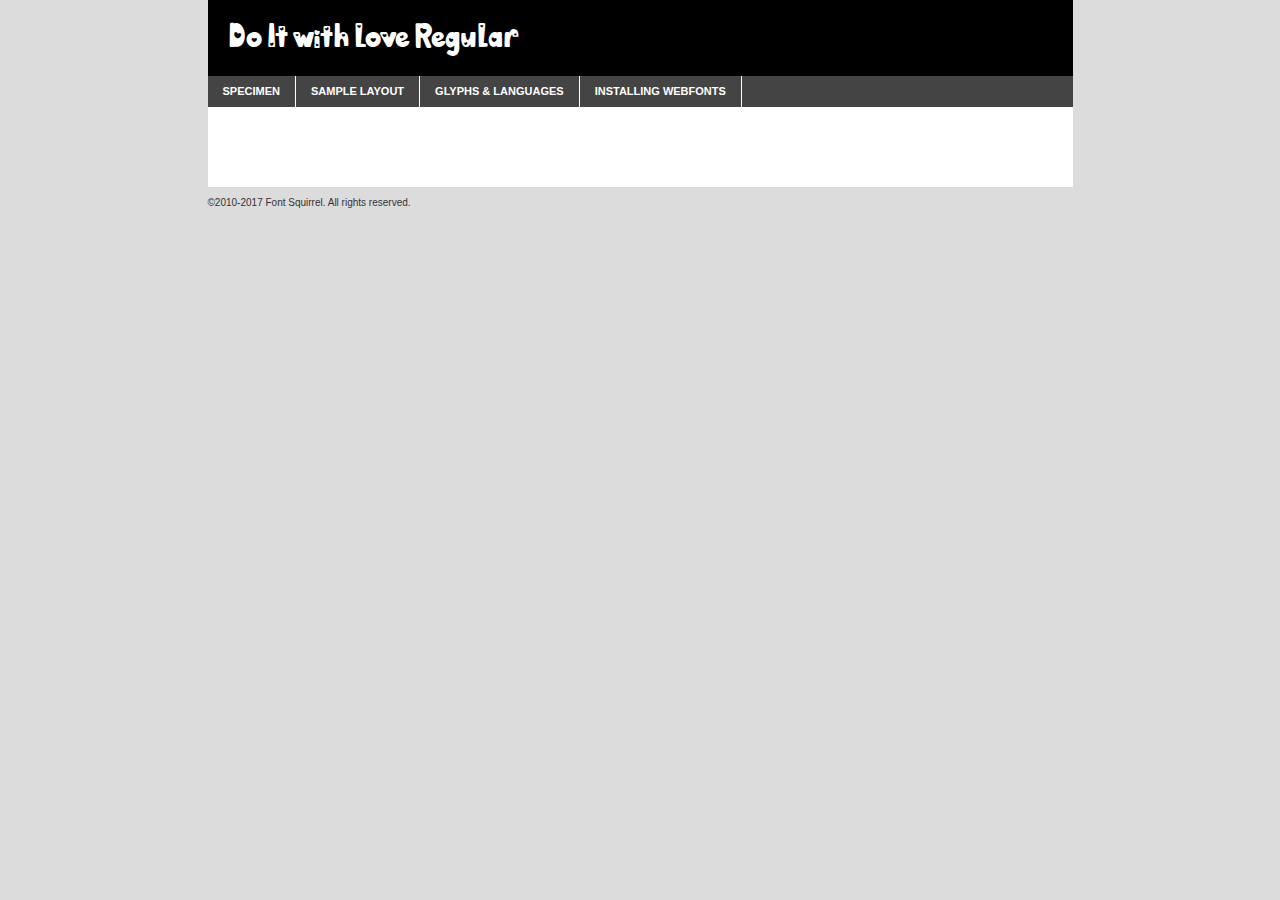
<file: fuentes/doit/do_it_with_love-demo.html>
<!DOCTYPE html PUBLIC "-//W3C//DTD XHTML 1.0 Transitional//EN"
	"http://www.w3.org/TR/xhtml1/DTD/xhtml1-transitional.dtd">

<html xmlns="http://www.w3.org/1999/xhtml" xml:lang="en" lang="en">
<head>
	<meta http-equiv="Content-Type" content="text/html; charset=utf-8" />
	<script src="http://ajax.googleapis.com/ajax/libs/jquery/1.7.2/jquery.min.js" type="text/javascript" charset="utf-8"></script>
	<script type="text/javascript">
	(function($){$.fn.easyTabs=function(option){var param=jQuery.extend({fadeSpeed:"fast",defaultContent:1,activeClass:'active'},option);$(this).each(function(){var thisId="#"+this.id;if(param.defaultContent==''){param.defaultContent=1;}
	if(typeof param.defaultContent=="number")
	{var defaultTab=$(thisId+" .tabs li:eq("+(param.defaultContent-1)+") a").attr('href').substr(1);}else{var defaultTab=param.defaultContent;}
	$(thisId+" .tabs li a").each(function(){var tabToHide=$(this).attr('href').substr(1);$("#"+tabToHide).addClass('easytabs-tab-content');});hideAll();changeContent(defaultTab);function hideAll(){$(thisId+" .easytabs-tab-content").hide();}
	function changeContent(tabId){hideAll();$(thisId+" .tabs li").removeClass(param.activeClass);$(thisId+" .tabs li a[href=#"+tabId+"]").closest('li').addClass(param.activeClass);if(param.fadeSpeed!="none")
	{$(thisId+" #"+tabId).fadeIn(param.fadeSpeed);}else{$(thisId+" #"+tabId).show();}}
	$(thisId+" .tabs li").click(function(){var tabId=$(this).find('a').attr('href').substr(1);changeContent(tabId);return false;});});}})(jQuery);
	</script>
	<link rel="stylesheet" href="specimen_files/specimen_stylesheet.css" type="text/css" charset="utf-8" />
	<link rel="stylesheet" href="stylesheet.css" type="text/css" charset="utf-8" />

	<style type="text/css">
					body{
				font-family: 'do_it_with_loveregular';
							}
		</style>

	<title>Do It with Love Regular Specimen</title>
	
	
	<script type="text/javascript" charset="utf-8">
		$(document).ready(function() {
			$('#container').easyTabs({defaultContent:1});
		});
	</script>
</head>

<body>
<div id="container">
	<div id="header">
		Do It with Love Regular	</div>
	<ul class="tabs">
		<li><a href="#specimen">Specimen</a></li>
		<li><a href="#layout">Sample Layout</a></li>
				<li><a href="#glyphs">Glyphs &amp; Languages</a></li>
		<li><a href="#installing">Installing Webfonts</a></li>
		
	</ul>
	
	<div id="main_content">

		
			<div id="specimen">
		
				<div class="section">
					<div class="grid12 firstcol">
						<div class="huge">AaBb</div>
					</div>
				</div>
		
				<div class="section">
					<div class="glyph_range">A&#x200B;B&#x200b;C&#x200b;D&#x200b;E&#x200b;F&#x200b;G&#x200b;H&#x200b;I&#x200b;J&#x200b;K&#x200b;L&#x200b;M&#x200b;N&#x200b;O&#x200b;P&#x200b;Q&#x200b;R&#x200b;S&#x200b;T&#x200b;U&#x200b;V&#x200b;W&#x200b;X&#x200b;Y&#x200b;Z&#x200b;a&#x200b;b&#x200b;c&#x200b;d&#x200b;e&#x200b;f&#x200b;g&#x200b;h&#x200b;i&#x200b;j&#x200b;k&#x200b;l&#x200b;m&#x200b;n&#x200b;o&#x200b;p&#x200b;q&#x200b;r&#x200b;s&#x200b;t&#x200b;u&#x200b;v&#x200b;w&#x200b;x&#x200b;y&#x200b;z&#x200b;1&#x200b;2&#x200b;3&#x200b;4&#x200b;5&#x200b;6&#x200b;7&#x200b;8&#x200b;9&#x200b;0&#x200b;&amp;&#x200b;.&#x200b;,&#x200b;?&#x200b;!&#x200b;&#64;&#x200b;(&#x200b;)&#x200b;#&#x200b;$&#x200b;%&#x200b;*&#x200b;+&#x200b;-&#x200b;=&#x200b;:&#x200b;;</div>
				</div>
				<div class="section">
					<div class="grid12 firstcol">
						<table class="sample_table">
							<tr><td>10</td><td class="size10">abcdefghijklmnopqrstuvwxyzABCDEFGHIJKLMNOPQRSTUVWXYZ0123456789abcdefghijklmnopqrstuvwxyzABCDEFGHIJKLMNOPQRSTUVWXYZ0123456789abcdefghijklmnopqrstuvwxyzABCDEFGHIJKLMNOPQRSTUVWXYZ</td></tr>
							<tr><td>11</td><td class="size11">abcdefghijklmnopqrstuvwxyzABCDEFGHIJKLMNOPQRSTUVWXYZ0123456789abcdefghijklmnopqrstuvwxyzABCDEFGHIJKLMNOPQRSTUVWXYZ0123456789abcdefghijklmnopqrstuvwxyzABCDEFGHIJKLMNOPQRSTUVWXYZ</td></tr>
							<tr><td>12</td><td class="size12">abcdefghijklmnopqrstuvwxyzABCDEFGHIJKLMNOPQRSTUVWXYZ0123456789abcdefghijklmnopqrstuvwxyzABCDEFGHIJKLMNOPQRSTUVWXYZ0123456789abcdefghijklmnopqrstuvwxyzABCDEFGHIJKLMNOPQRSTUVWXYZ</td></tr>
							<tr><td>13</td><td class="size13">abcdefghijklmnopqrstuvwxyzABCDEFGHIJKLMNOPQRSTUVWXYZ0123456789abcdefghijklmnopqrstuvwxyzABCDEFGHIJKLMNOPQRSTUVWXYZ0123456789abcdefghijklmnopqrstuvwxyzABCDEFGHIJKLMNOPQRSTUVWXYZ</td></tr>
							<tr><td>14</td><td class="size14">abcdefghijklmnopqrstuvwxyzABCDEFGHIJKLMNOPQRSTUVWXYZ0123456789abcdefghijklmnopqrstuvwxyzABCDEFGHIJKLMNOPQRSTUVWXYZ0123456789abcdefghijklmnopqrstuvwxyzABCDEFGHIJKLMNOPQRSTUVWXYZ</td></tr>
							<tr><td>16</td><td class="size16">abcdefghijklmnopqrstuvwxyzABCDEFGHIJKLMNOPQRSTUVWXYZ0123456789abcdefghijklmnopqrstuvwxyzABCDEFGHIJKLMNOPQRSTUVWXYZ</td></tr>
							<tr><td>18</td><td class="size18">abcdefghijklmnopqrstuvwxyzABCDEFGHIJKLMNOPQRSTUVWXYZ0123456789abcdefghijklmnopqrstuvwxyzABCDEFGHIJKLMNOPQRSTUVWXYZ</td></tr>
							<tr><td>20</td><td class="size20">abcdefghijklmnopqrstuvwxyzABCDEFGHIJKLMNOPQRSTUVWXYZ0123456789abcdefghijklmnopqrstuvwxyzABCDEFGHIJKLMNOPQRSTUVWXYZ</td></tr>
							<tr><td>24</td><td class="size24">abcdefghijklmnopqrstuvwxyzABCDEFGHIJKLMNOPQRSTUVWXYZ0123456789abcdefghijklmnopqrstuvwxyzABCDEFGHIJKLMNOPQRSTUVWXYZ</td></tr>
							<tr><td>30</td><td class="size30">abcdefghijklmnopqrstuvwxyzABCDEFGHIJKLMNOPQRSTUVWXYZ0123456789abcdefghijklmnopqrstuvwxyzABCDEFGHIJKLMNOPQRSTUVWXYZ</td></tr>
							<tr><td>36</td><td class="size36">abcdefghijklmnopqrstuvwxyzABCDEFGHIJKLMNOPQRSTUVWXYZ0123456789abcdefghijklmnopqrstuvwxyzABCDEFGHIJKLMNOPQRSTUVWXYZ</td></tr>
							<tr><td>48</td><td class="size48">abcdefghijklmnopqrstuvwxyzABCDEFGHIJKLMNOPQRSTUVWXYZ0123456789abcdefghijklmnopqrstuvwxyzABCDEFGHIJKLMNOPQRSTUVWXYZ</td></tr>
							<tr><td>60</td><td class="size60">abcdefghijklmnopqrstuvwxyzABCDEFGHIJKLMNOPQRSTUVWXYZ0123456789abcdefghijklmnopqrstuvwxyzABCDEFGHIJKLMNOPQRSTUVWXYZ</td></tr>
							<tr><td>72</td><td class="size72">abcdefghijklmnopqrstuvwxyzABCDEFGHIJKLMNOPQRSTUVWXYZ0123456789abcdefghijklmnopqrstuvwxyzABCDEFGHIJKLMNOPQRSTUVWXYZ</td></tr>
							<tr><td>90</td><td class="size90">abcdefghijklmnopqrstuvwxyzABCDEFGHIJKLMNOPQRSTUVWXYZ0123456789abcdefghijklmnopqrstuvwxyzABCDEFGHIJKLMNOPQRSTUVWXYZ</td></tr>
						</table>
				
					</div>
			
				</div>
		
		
		
								<div class="section" id="bodycomparison">


										<div id="xheight">
				<div class="fontbody">&#x25FC;&#x25FC;&#x25FC;&#x25FC;&#x25FC;&#x25FC;&#x25FC;&#x25FC;&#x25FC;&#x25FC;&#x25FC;&#x25FC;&#x25FC;&#x25FC;&#x25FC;&#x25FC;&#x25FC;&#x25FC;&#x25FC;&#x25FC;&#x25FC;&#x25FC;&#x25FC;&#x25FC;&#x25FC;&#x25FC;&#x25FC;&#x25FC;&#x25FC;&#x25FC;&#x25FC;&#x25FC;&#x25FC;&#x25FC;&#x25FC;&#x25FC;&#x25FC;&#x25FC;&#x25FC;&#x25FC;&#x25FC;&#x25FC;&#x25FC;&#x25FC;&#x25FC;&#x25FC;&#x25FC;&#x25FC;&#x25FC;&#x25FC;&#x25FC;&#x25FC;&#x25FC;&#x25FC;&#x25FC;&#x25FC;&#x25FC;&#x25FC;&#x25FC;&#x25FC;&#x25FC;&#x25FC;&#x25FC;&#x25FC;&#x25FC;&#x25FC;&#x25FC;&#x25FC;&#x25FC;&#x25FC;&#x25FC;&#x25FC;&#x25FC;&#x25FC;&#x25FC;&#x25FC;&#x25FC;&#x25FC;&#x25FC;&#x25FC;&#x25FC;&#x25FC;&#x25FC;&#x25FC;&#x25FC;&#x25FC;&#x25FC;&#x25FC;&#x25FC;&#x25FC;&#x25FC;&#x25FC;&#x25FC;&#x25FC;&#x25FC;&#x25FC;&#x25FC;&#x25FC;&#x25FC;body</div><div class="arialbody">body</div><div class="verdanabody">body</div><div class="georgiabody">body</div></div>
										<div class="fontbody" style="z-index:1">
											body<span>Do It with Love Regular</span>
										</div>
										<div class="arialbody" style="z-index:1">
											body<span>Arial</span>
										</div>
										<div class="verdanabody" style="z-index:1">
											body<span>Verdana</span>
										</div>
										<div class="georgiabody" style="z-index:1">
											body<span>Georgia</span>
										</div>



								</div>
		
		
				<div class="section psample psample_row1" id="">
					
					<div class="grid2 firstcol">
						<p class="size10"><span>10.</span>Aenean lacinia bibendum nulla sed consectetur. Fusce dapibus, tellus ac cursus commodo, tortor mauris condimentum nibh, ut fermentum massa justo sit amet risus. Nullam id dolor id nibh ultricies vehicula ut id elit. Cum sociis natoque penatibus et magnis dis parturient montes, nascetur ridiculus mus. Nulla vitae elit libero, a pharetra augue.</p>
			
					</div>
					<div class="grid3">
						<p class="size11"><span>11.</span>Aenean lacinia bibendum nulla sed consectetur. Fusce dapibus, tellus ac cursus commodo, tortor mauris condimentum nibh, ut fermentum massa justo sit amet risus. Nullam id dolor id nibh ultricies vehicula ut id elit. Cum sociis natoque penatibus et magnis dis parturient montes, nascetur ridiculus mus. Nulla vitae elit libero, a pharetra augue.</p>
			
					</div>
					<div class="grid3">
						<p class="size12"><span>12.</span>Aenean lacinia bibendum nulla sed consectetur. Fusce dapibus, tellus ac cursus commodo, tortor mauris condimentum nibh, ut fermentum massa justo sit amet risus. Nullam id dolor id nibh ultricies vehicula ut id elit. Cum sociis natoque penatibus et magnis dis parturient montes, nascetur ridiculus mus. Nulla vitae elit libero, a pharetra augue.</p>
			
					</div>
					<div class="grid4">
						<p class="size13"><span>13.</span>Aenean lacinia bibendum nulla sed consectetur. Fusce dapibus, tellus ac cursus commodo, tortor mauris condimentum nibh, ut fermentum massa justo sit amet risus. Nullam id dolor id nibh ultricies vehicula ut id elit. Cum sociis natoque penatibus et magnis dis parturient montes, nascetur ridiculus mus. Nulla vitae elit libero, a pharetra augue.</p>
			
					</div>
					<div class="white_blend"></div>
					
				</div>
				<div class="section psample psample_row2" id="">
					<div class="grid3 firstcol">
						<p class="size14"><span>14.</span>Aenean lacinia bibendum nulla sed consectetur. Fusce dapibus, tellus ac cursus commodo, tortor mauris condimentum nibh, ut fermentum massa justo sit amet risus. Nullam id dolor id nibh ultricies vehicula ut id elit. Cum sociis natoque penatibus et magnis dis parturient montes, nascetur ridiculus mus. Nulla vitae elit libero, a pharetra augue.</p>
			
					</div>
					<div class="grid4">
						<p class="size16"><span>16.</span>Aenean lacinia bibendum nulla sed consectetur. Fusce dapibus, tellus ac cursus commodo, tortor mauris condimentum nibh, ut fermentum massa justo sit amet risus. Nullam id dolor id nibh ultricies vehicula ut id elit. Cum sociis natoque penatibus et magnis dis parturient montes, nascetur ridiculus mus. Nulla vitae elit libero, a pharetra augue.</p>
			
					</div>
					<div class="grid5">
						<p class="size18"><span>18.</span>Aenean lacinia bibendum nulla sed consectetur. Fusce dapibus, tellus ac cursus commodo, tortor mauris condimentum nibh, ut fermentum massa justo sit amet risus. Nullam id dolor id nibh ultricies vehicula ut id elit. Cum sociis natoque penatibus et magnis dis parturient montes, nascetur ridiculus mus. Nulla vitae elit libero, a pharetra augue.</p>
			
					</div>

					<div class="white_blend"></div>

				</div>
				
				<div class="section psample psample_row3" id="">
					<div class="grid5 firstcol">
						<p class="size20"><span>20.</span>Aenean lacinia bibendum nulla sed consectetur. Fusce dapibus, tellus ac cursus commodo, tortor mauris condimentum nibh, ut fermentum massa justo sit amet risus. Nullam id dolor id nibh ultricies vehicula ut id elit. Cum sociis natoque penatibus et magnis dis parturient montes, nascetur ridiculus mus. Nulla vitae elit libero, a pharetra augue.</p>
					</div>
					<div class="grid7">
						<p class="size24"><span>24.</span>Aenean lacinia bibendum nulla sed consectetur. Fusce dapibus, tellus ac cursus commodo, tortor mauris condimentum nibh, ut fermentum massa justo sit amet risus. Nullam id dolor id nibh ultricies vehicula ut id elit. Cum sociis natoque penatibus et magnis dis parturient montes, nascetur ridiculus mus. Nulla vitae elit libero, a pharetra augue.</p>
					</div>
					
					<div class="white_blend"></div>
					
				</div>
				
				<div class="section psample psample_row4" id="">
					<div class="grid12 firstcol">
						<p class="size30"><span>30.</span>Aenean lacinia bibendum nulla sed consectetur. Fusce dapibus, tellus ac cursus commodo, tortor mauris condimentum nibh, ut fermentum massa justo sit amet risus. Nullam id dolor id nibh ultricies vehicula ut id elit. Cum sociis natoque penatibus et magnis dis parturient montes, nascetur ridiculus mus. Nulla vitae elit libero, a pharetra augue.</p>
					</div>
					<div class="white_blend"></div>
					
				</div>
				
				
				
				<div class="section psample psample_row1 fullreverse">
					<div class="grid2 firstcol">
						<p class="size10"><span>10.</span>Aenean lacinia bibendum nulla sed consectetur. Fusce dapibus, tellus ac cursus commodo, tortor mauris condimentum nibh, ut fermentum massa justo sit amet risus. Nullam id dolor id nibh ultricies vehicula ut id elit. Cum sociis natoque penatibus et magnis dis parturient montes, nascetur ridiculus mus. Nulla vitae elit libero, a pharetra augue.</p>
			
					</div>
					<div class="grid3">
						<p class="size11"><span>11.</span>Aenean lacinia bibendum nulla sed consectetur. Fusce dapibus, tellus ac cursus commodo, tortor mauris condimentum nibh, ut fermentum massa justo sit amet risus. Nullam id dolor id nibh ultricies vehicula ut id elit. Cum sociis natoque penatibus et magnis dis parturient montes, nascetur ridiculus mus. Nulla vitae elit libero, a pharetra augue.</p>
			
					</div>
					<div class="grid3">
						<p class="size12"><span>12.</span>Aenean lacinia bibendum nulla sed consectetur. Fusce dapibus, tellus ac cursus commodo, tortor mauris condimentum nibh, ut fermentum massa justo sit amet risus. Nullam id dolor id nibh ultricies vehicula ut id elit. Cum sociis natoque penatibus et magnis dis parturient montes, nascetur ridiculus mus. Nulla vitae elit libero, a pharetra augue.</p>
			
					</div>
					<div class="grid4">
						<p class="size13"><span>13.</span>Aenean lacinia bibendum nulla sed consectetur. Fusce dapibus, tellus ac cursus commodo, tortor mauris condimentum nibh, ut fermentum massa justo sit amet risus. Nullam id dolor id nibh ultricies vehicula ut id elit. Cum sociis natoque penatibus et magnis dis parturient montes, nascetur ridiculus mus. Nulla vitae elit libero, a pharetra augue.</p>
			
					</div>
					<div class="black_blend"></div>
					
				</div>
				
				<div class="section psample psample_row2 fullreverse">
					<div class="grid3 firstcol">
						<p class="size14"><span>14.</span>Aenean lacinia bibendum nulla sed consectetur. Fusce dapibus, tellus ac cursus commodo, tortor mauris condimentum nibh, ut fermentum massa justo sit amet risus. Nullam id dolor id nibh ultricies vehicula ut id elit. Cum sociis natoque penatibus et magnis dis parturient montes, nascetur ridiculus mus. Nulla vitae elit libero, a pharetra augue.</p>
			
					</div>
					<div class="grid4">
						<p class="size16"><span>16.</span>Aenean lacinia bibendum nulla sed consectetur. Fusce dapibus, tellus ac cursus commodo, tortor mauris condimentum nibh, ut fermentum massa justo sit amet risus. Nullam id dolor id nibh ultricies vehicula ut id elit. Cum sociis natoque penatibus et magnis dis parturient montes, nascetur ridiculus mus. Nulla vitae elit libero, a pharetra augue.</p>
			
					</div>
					<div class="grid5">
						<p class="size18"><span>18.</span>Aenean lacinia bibendum nulla sed consectetur. Fusce dapibus, tellus ac cursus commodo, tortor mauris condimentum nibh, ut fermentum massa justo sit amet risus. Nullam id dolor id nibh ultricies vehicula ut id elit. Cum sociis natoque penatibus et magnis dis parturient montes, nascetur ridiculus mus. Nulla vitae elit libero, a pharetra augue.</p>
			
					</div>
					<div class="black_blend"></div>

				</div>
				
				<div class="section psample fullreverse psample_row3" id="">
					<div class="grid5 firstcol">
						<p class="size20"><span>20.</span>Aenean lacinia bibendum nulla sed consectetur. Fusce dapibus, tellus ac cursus commodo, tortor mauris condimentum nibh, ut fermentum massa justo sit amet risus. Nullam id dolor id nibh ultricies vehicula ut id elit. Cum sociis natoque penatibus et magnis dis parturient montes, nascetur ridiculus mus. Nulla vitae elit libero, a pharetra augue.</p>
					</div>
					<div class="grid7">
						<p class="size24"><span>24.</span>Aenean lacinia bibendum nulla sed consectetur. Fusce dapibus, tellus ac cursus commodo, tortor mauris condimentum nibh, ut fermentum massa justo sit amet risus. Nullam id dolor id nibh ultricies vehicula ut id elit. Cum sociis natoque penatibus et magnis dis parturient montes, nascetur ridiculus mus. Nulla vitae elit libero, a pharetra augue.</p>
					</div>
					
					<div class="black_blend"></div>
					
				</div>
				
				<div class="section psample fullreverse psample_row4" id="" style="border-bottom: 20px #000 solid;">
					<div class="grid12 firstcol">
						<p class="size30"><span>30.</span>Aenean lacinia bibendum nulla sed consectetur. Fusce dapibus, tellus ac cursus commodo, tortor mauris condimentum nibh, ut fermentum massa justo sit amet risus. Nullam id dolor id nibh ultricies vehicula ut id elit. Cum sociis natoque penatibus et magnis dis parturient montes, nascetur ridiculus mus. Nulla vitae elit libero, a pharetra augue.</p>
					</div>
					<div class="black_blend"></div>
					
				</div>
				
				
				
				
			</div>
			
			<div id="layout">
				
				<div class="section">
					
					<div class="grid12 firstcol">
						<h1>Lorem Ipsum Dolor</h1>
						<h2>Etiam porta sem malesuada magna mollis euismod</h2>
						
						<p class="byline">By <a href="#link">Aenean Lacinia</a></p>
					</div>
				</div>
				<div class="section">
					<div class="grid8 firstcol">
						<p class="large">Donec sed odio dui. Morbi leo risus, porta ac consectetur ac, vestibulum at eros. Fusce dapibus, tellus ac cursus commodo, tortor mauris condimentum nibh, ut fermentum massa justo sit amet risus. </p>

						
						<h3>Pellentesque ornare sem</h3>

						<p>Maecenas sed diam eget risus varius blandit sit amet non magna. Maecenas faucibus mollis interdum. Donec ullamcorper nulla non metus auctor fringilla. Nullam id dolor id nibh ultricies vehicula ut id elit. Nullam id dolor id nibh ultricies vehicula ut id elit. </p>

						<p>Aenean eu leo quam. Pellentesque ornare sem lacinia quam venenatis vestibulum. Lorem ipsum dolor sit amet, consectetur adipiscing elit. Cum sociis natoque penatibus et magnis dis parturient montes, nascetur ridiculus mus. </p>

						<p>Nulla vitae elit libero, a pharetra augue. Praesent commodo cursus magna, vel scelerisque nisl consectetur et. Aenean lacinia bibendum nulla sed consectetur. </p>

						<p>Nullam quis risus eget urna mollis ornare vel eu leo. Nullam quis risus eget urna mollis ornare vel eu leo. Maecenas sed diam eget risus varius blandit sit amet non magna. Donec ullamcorper nulla non metus auctor fringilla. </p>

						<h3>Cras mattis consectetur</h3>

						<p>Aenean eu leo quam. Pellentesque ornare sem lacinia quam venenatis vestibulum. Aenean lacinia bibendum nulla sed consectetur. Integer posuere erat a ante venenatis dapibus posuere velit aliquet. Cras mattis consectetur purus sit amet fermentum. </p>

						<p>Nullam id dolor id nibh ultricies vehicula ut id elit. Nullam quis risus eget urna mollis ornare vel eu leo. Cras mattis consectetur purus sit amet fermentum.</p>
					</div>
					
					<div class="grid4 sidebar">
						
						<div class="box reverse">
							<p class="last">Nullam quis risus eget urna mollis ornare vel eu leo. Donec ullamcorper nulla non metus auctor fringilla. Cras mattis consectetur purus sit amet fermentum. Sed posuere consectetur est at lobortis. Lorem ipsum dolor sit amet, consectetur adipiscing elit. </p>
						</div>
						
						<p class="caption">Maecenas sed diam eget risus varius.</p>

						<p>Vestibulum id ligula porta felis euismod semper. Integer posuere erat a ante venenatis dapibus posuere velit aliquet. Vestibulum id ligula porta felis euismod semper. Sed posuere consectetur est at lobortis. Maecenas sed diam eget risus varius blandit sit amet non magna. Fusce dapibus, tellus ac cursus commodo, tortor mauris condimentum nibh, ut fermentum massa justo sit amet risus. </p>

					

						<p>Duis mollis, est non commodo luctus, nisi erat porttitor ligula, eget lacinia odio sem nec elit. Aenean lacinia bibendum nulla sed consectetur. Vivamus sagittis lacus vel augue laoreet rutrum faucibus dolor auctor. Aenean lacinia bibendum nulla sed consectetur. Nullam quis risus eget urna mollis ornare vel eu leo. </p>

						<p>Praesent commodo cursus magna, vel scelerisque nisl consectetur et. Donec ullamcorper nulla non metus auctor fringilla. Maecenas faucibus mollis interdum. Fusce dapibus, tellus ac cursus commodo, tortor mauris condimentum nibh, ut fermentum massa justo sit amet risus. </p>

					</div>
				</div>
				
			</div>


			



		<div id="glyphs">
			<div class="section">
				<div class="grid12 firstcol">
			
				<h1>Language Support</h1>
				<p>The subset of Do It with Love Regular in this kit supports the following languages:<br />
			
					Albanian, Basque, Breton, Chamorro, Danish, English, Faroese, Finnish, Frisian, Galician, German, Icelandic, Italian, Malagasy, Norwegian, Portuguese, Spanish, Alsatian, Aragonese, Arapaho, Arrernte, Asturian, Aymara, Bislama, Cebuano, Corsican, Fijian, French_creole, Genoese, Gilbertese, Greenlandic, Haitian_creole, Hiligaynon, Hmong, Hopi, Ibanag, Iloko_ilokano, Indonesian, Interglossa_glosa, Interlingua, Irish_gaelic, Jerriais, Lojban, Lombard, Luxembourgeois, Manx, Mohawk, Norfolk_pitcairnese, Occitan, Oromo, Pangasinan, Papiamento, Piedmontese, Potawatomi, Rhaeto-romance, Romansh, Rotokas, Sami_lule, Sardinian, Scots_gaelic, Seychelles_creole, Shona, Sicilian, Somali, Southern_ndebele, Swahili, Swati_swazi, Tagalog_filipino_pilipino, Tetum, Tok_pisin, Uyghur_latinized, Volapuk, Walloon, Warlpiri, Xhosa, Yapese, Zulu, Latinbasic, Ubasic, Demo				</p>
				<h1>Glyph Chart</h1>
				<p>The subset of Do It with Love Regular in this kit includes all the glyphs listed below. Unicode entities are included above each glyph to help you insert individual characters into your layout.</p>
				<div id="glyph_chart">
			
																				 <div><p>&amp;#29;</p>&#29;</div>
																				 <div><p>&amp;#29;</p>&#29;</div>
																				 <div><p>&amp;#32;</p>&#32;</div>
																				 <div><p>&amp;#33;</p>&#33;</div>
																				 <div><p>&amp;#34;</p>&#34;</div>
																				 <div><p>&amp;#35;</p>&#35;</div>
																				 <div><p>&amp;#36;</p>&#36;</div>
																				 <div><p>&amp;#37;</p>&#37;</div>
																				 <div><p>&amp;#38;</p>&#38;</div>
																				 <div><p>&amp;#39;</p>&#39;</div>
																				 <div><p>&amp;#40;</p>&#40;</div>
																				 <div><p>&amp;#41;</p>&#41;</div>
																				 <div><p>&amp;#42;</p>&#42;</div>
																				 <div><p>&amp;#43;</p>&#43;</div>
																				 <div><p>&amp;#44;</p>&#44;</div>
																				 <div><p>&amp;#45;</p>&#45;</div>
																				 <div><p>&amp;#46;</p>&#46;</div>
																				 <div><p>&amp;#47;</p>&#47;</div>
																				 <div><p>&amp;#48;</p>&#48;</div>
																				 <div><p>&amp;#49;</p>&#49;</div>
																				 <div><p>&amp;#50;</p>&#50;</div>
																				 <div><p>&amp;#51;</p>&#51;</div>
																				 <div><p>&amp;#52;</p>&#52;</div>
																				 <div><p>&amp;#53;</p>&#53;</div>
																				 <div><p>&amp;#54;</p>&#54;</div>
																				 <div><p>&amp;#55;</p>&#55;</div>
																				 <div><p>&amp;#56;</p>&#56;</div>
																				 <div><p>&amp;#57;</p>&#57;</div>
																				 <div><p>&amp;#58;</p>&#58;</div>
																				 <div><p>&amp;#59;</p>&#59;</div>
																				 <div><p>&amp;#60;</p>&#60;</div>
																				 <div><p>&amp;#61;</p>&#61;</div>
																				 <div><p>&amp;#62;</p>&#62;</div>
																				 <div><p>&amp;#63;</p>&#63;</div>
																				 <div><p>&amp;#64;</p>&#64;</div>
																				 <div><p>&amp;#65;</p>&#65;</div>
																				 <div><p>&amp;#66;</p>&#66;</div>
																				 <div><p>&amp;#67;</p>&#67;</div>
																				 <div><p>&amp;#68;</p>&#68;</div>
																				 <div><p>&amp;#69;</p>&#69;</div>
																				 <div><p>&amp;#70;</p>&#70;</div>
																				 <div><p>&amp;#71;</p>&#71;</div>
																				 <div><p>&amp;#72;</p>&#72;</div>
																				 <div><p>&amp;#73;</p>&#73;</div>
																				 <div><p>&amp;#74;</p>&#74;</div>
																				 <div><p>&amp;#75;</p>&#75;</div>
																				 <div><p>&amp;#76;</p>&#76;</div>
																				 <div><p>&amp;#77;</p>&#77;</div>
																				 <div><p>&amp;#78;</p>&#78;</div>
																				 <div><p>&amp;#79;</p>&#79;</div>
																				 <div><p>&amp;#80;</p>&#80;</div>
																				 <div><p>&amp;#81;</p>&#81;</div>
																				 <div><p>&amp;#82;</p>&#82;</div>
																				 <div><p>&amp;#83;</p>&#83;</div>
																				 <div><p>&amp;#84;</p>&#84;</div>
																				 <div><p>&amp;#85;</p>&#85;</div>
																				 <div><p>&amp;#86;</p>&#86;</div>
																				 <div><p>&amp;#87;</p>&#87;</div>
																				 <div><p>&amp;#88;</p>&#88;</div>
																				 <div><p>&amp;#89;</p>&#89;</div>
																				 <div><p>&amp;#90;</p>&#90;</div>
																				 <div><p>&amp;#91;</p>&#91;</div>
																				 <div><p>&amp;#92;</p>&#92;</div>
																				 <div><p>&amp;#93;</p>&#93;</div>
																				 <div><p>&amp;#94;</p>&#94;</div>
																				 <div><p>&amp;#95;</p>&#95;</div>
																				 <div><p>&amp;#96;</p>&#96;</div>
																				 <div><p>&amp;#97;</p>&#97;</div>
																				 <div><p>&amp;#98;</p>&#98;</div>
																				 <div><p>&amp;#99;</p>&#99;</div>
																				 <div><p>&amp;#100;</p>&#100;</div>
																				 <div><p>&amp;#101;</p>&#101;</div>
																				 <div><p>&amp;#102;</p>&#102;</div>
																				 <div><p>&amp;#103;</p>&#103;</div>
																				 <div><p>&amp;#104;</p>&#104;</div>
																				 <div><p>&amp;#105;</p>&#105;</div>
																				 <div><p>&amp;#106;</p>&#106;</div>
																				 <div><p>&amp;#107;</p>&#107;</div>
																				 <div><p>&amp;#108;</p>&#108;</div>
																				 <div><p>&amp;#109;</p>&#109;</div>
																				 <div><p>&amp;#110;</p>&#110;</div>
																				 <div><p>&amp;#111;</p>&#111;</div>
																				 <div><p>&amp;#112;</p>&#112;</div>
																				 <div><p>&amp;#113;</p>&#113;</div>
																				 <div><p>&amp;#114;</p>&#114;</div>
																				 <div><p>&amp;#115;</p>&#115;</div>
																				 <div><p>&amp;#116;</p>&#116;</div>
																				 <div><p>&amp;#117;</p>&#117;</div>
																				 <div><p>&amp;#118;</p>&#118;</div>
																				 <div><p>&amp;#119;</p>&#119;</div>
																				 <div><p>&amp;#120;</p>&#120;</div>
																				 <div><p>&amp;#121;</p>&#121;</div>
																				 <div><p>&amp;#122;</p>&#122;</div>
																				 <div><p>&amp;#123;</p>&#123;</div>
																				 <div><p>&amp;#124;</p>&#124;</div>
																				 <div><p>&amp;#125;</p>&#125;</div>
																				 <div><p>&amp;#126;</p>&#126;</div>
																				 <div><p>&amp;#160;</p>&#160;</div>
																				 <div><p>&amp;#161;</p>&#161;</div>
																				 <div><p>&amp;#162;</p>&#162;</div>
																				 <div><p>&amp;#163;</p>&#163;</div>
																				 <div><p>&amp;#165;</p>&#165;</div>
																				 <div><p>&amp;#166;</p>&#166;</div>
																				 <div><p>&amp;#167;</p>&#167;</div>
																				 <div><p>&amp;#168;</p>&#168;</div>
																				 <div><p>&amp;#169;</p>&#169;</div>
																				 <div><p>&amp;#171;</p>&#171;</div>
																				 <div><p>&amp;#172;</p>&#172;</div>
																				 <div><p>&amp;#173;</p>&#173;</div>
																				 <div><p>&amp;#174;</p>&#174;</div>
																				 <div><p>&amp;#175;</p>&#175;</div>
																				 <div><p>&amp;#176;</p>&#176;</div>
																				 <div><p>&amp;#177;</p>&#177;</div>
																				 <div><p>&amp;#178;</p>&#178;</div>
																				 <div><p>&amp;#179;</p>&#179;</div>
																				 <div><p>&amp;#180;</p>&#180;</div>
																				 <div><p>&amp;#182;</p>&#182;</div>
																				 <div><p>&amp;#183;</p>&#183;</div>
																				 <div><p>&amp;#184;</p>&#184;</div>
																				 <div><p>&amp;#185;</p>&#185;</div>
																				 <div><p>&amp;#187;</p>&#187;</div>
																				 <div><p>&amp;#188;</p>&#188;</div>
																				 <div><p>&amp;#189;</p>&#189;</div>
																				 <div><p>&amp;#190;</p>&#190;</div>
																				 <div><p>&amp;#191;</p>&#191;</div>
																				 <div><p>&amp;#192;</p>&#192;</div>
																				 <div><p>&amp;#193;</p>&#193;</div>
																				 <div><p>&amp;#194;</p>&#194;</div>
																				 <div><p>&amp;#195;</p>&#195;</div>
																				 <div><p>&amp;#196;</p>&#196;</div>
																				 <div><p>&amp;#197;</p>&#197;</div>
																				 <div><p>&amp;#198;</p>&#198;</div>
																				 <div><p>&amp;#199;</p>&#199;</div>
																				 <div><p>&amp;#200;</p>&#200;</div>
																				 <div><p>&amp;#201;</p>&#201;</div>
																				 <div><p>&amp;#202;</p>&#202;</div>
																				 <div><p>&amp;#203;</p>&#203;</div>
																				 <div><p>&amp;#204;</p>&#204;</div>
																				 <div><p>&amp;#205;</p>&#205;</div>
																				 <div><p>&amp;#206;</p>&#206;</div>
																				 <div><p>&amp;#207;</p>&#207;</div>
																				 <div><p>&amp;#208;</p>&#208;</div>
																				 <div><p>&amp;#209;</p>&#209;</div>
																				 <div><p>&amp;#210;</p>&#210;</div>
																				 <div><p>&amp;#211;</p>&#211;</div>
																				 <div><p>&amp;#212;</p>&#212;</div>
																				 <div><p>&amp;#213;</p>&#213;</div>
																				 <div><p>&amp;#214;</p>&#214;</div>
																				 <div><p>&amp;#215;</p>&#215;</div>
																				 <div><p>&amp;#216;</p>&#216;</div>
																				 <div><p>&amp;#217;</p>&#217;</div>
																				 <div><p>&amp;#218;</p>&#218;</div>
																				 <div><p>&amp;#219;</p>&#219;</div>
																				 <div><p>&amp;#220;</p>&#220;</div>
																				 <div><p>&amp;#221;</p>&#221;</div>
																				 <div><p>&amp;#222;</p>&#222;</div>
																				 <div><p>&amp;#223;</p>&#223;</div>
																				 <div><p>&amp;#224;</p>&#224;</div>
																				 <div><p>&amp;#225;</p>&#225;</div>
																				 <div><p>&amp;#226;</p>&#226;</div>
																				 <div><p>&amp;#227;</p>&#227;</div>
																				 <div><p>&amp;#228;</p>&#228;</div>
																				 <div><p>&amp;#229;</p>&#229;</div>
																				 <div><p>&amp;#230;</p>&#230;</div>
																				 <div><p>&amp;#231;</p>&#231;</div>
																				 <div><p>&amp;#232;</p>&#232;</div>
																				 <div><p>&amp;#233;</p>&#233;</div>
																				 <div><p>&amp;#234;</p>&#234;</div>
																				 <div><p>&amp;#235;</p>&#235;</div>
																				 <div><p>&amp;#236;</p>&#236;</div>
																				 <div><p>&amp;#237;</p>&#237;</div>
																				 <div><p>&amp;#238;</p>&#238;</div>
																				 <div><p>&amp;#239;</p>&#239;</div>
																				 <div><p>&amp;#240;</p>&#240;</div>
																				 <div><p>&amp;#241;</p>&#241;</div>
																				 <div><p>&amp;#242;</p>&#242;</div>
																				 <div><p>&amp;#243;</p>&#243;</div>
																				 <div><p>&amp;#244;</p>&#244;</div>
																				 <div><p>&amp;#245;</p>&#245;</div>
																				 <div><p>&amp;#246;</p>&#246;</div>
																				 <div><p>&amp;#247;</p>&#247;</div>
																				 <div><p>&amp;#248;</p>&#248;</div>
																				 <div><p>&amp;#249;</p>&#249;</div>
																				 <div><p>&amp;#250;</p>&#250;</div>
																				 <div><p>&amp;#251;</p>&#251;</div>
																				 <div><p>&amp;#252;</p>&#252;</div>
																				 <div><p>&amp;#253;</p>&#253;</div>
																				 <div><p>&amp;#254;</p>&#254;</div>
																				 <div><p>&amp;#255;</p>&#255;</div>
																				 <div><p>&amp;#710;</p>&#710;</div>
																				 <div><p>&amp;#732;</p>&#732;</div>
																				 <div><p>&amp;#8192;</p>&#8192;</div>
																				 <div><p>&amp;#8193;</p>&#8193;</div>
																				 <div><p>&amp;#8194;</p>&#8194;</div>
																				 <div><p>&amp;#8195;</p>&#8195;</div>
																				 <div><p>&amp;#8196;</p>&#8196;</div>
																				 <div><p>&amp;#8197;</p>&#8197;</div>
																				 <div><p>&amp;#8198;</p>&#8198;</div>
																				 <div><p>&amp;#8199;</p>&#8199;</div>
																				 <div><p>&amp;#8200;</p>&#8200;</div>
																				 <div><p>&amp;#8201;</p>&#8201;</div>
																				 <div><p>&amp;#8202;</p>&#8202;</div>
																				 <div><p>&amp;#8208;</p>&#8208;</div>
																				 <div><p>&amp;#8209;</p>&#8209;</div>
																				 <div><p>&amp;#8210;</p>&#8210;</div>
																				 <div><p>&amp;#8211;</p>&#8211;</div>
																				 <div><p>&amp;#8212;</p>&#8212;</div>
																				 <div><p>&amp;#8216;</p>&#8216;</div>
																				 <div><p>&amp;#8217;</p>&#8217;</div>
																				 <div><p>&amp;#8218;</p>&#8218;</div>
																				 <div><p>&amp;#8220;</p>&#8220;</div>
																				 <div><p>&amp;#8221;</p>&#8221;</div>
																				 <div><p>&amp;#8222;</p>&#8222;</div>
																				 <div><p>&amp;#8226;</p>&#8226;</div>
																				 <div><p>&amp;#8230;</p>&#8230;</div>
																				 <div><p>&amp;#8239;</p>&#8239;</div>
																				 <div><p>&amp;#8249;</p>&#8249;</div>
																				 <div><p>&amp;#8250;</p>&#8250;</div>
																				 <div><p>&amp;#8287;</p>&#8287;</div>
																				 <div><p>&amp;#8364;</p>&#8364;</div>
																				 <div><p>&amp;#8482;</p>&#8482;</div>
																				 <div><p>&amp;#9724;</p>&#9724;</div>
																																																</div>	
				</div>
		
		
			</div>
		</div>
		
		
		<div id="specs">
			
		</div>
	
		<div id="installing">
			<div class="section">
				<div class="grid7 firstcol">
					<h1>Installing Webfonts</h1>
					
					<p>Webfonts are supported by all major browser platforms but not all in the same way. There are currently four different font formats that must be included in order to target all browsers. This includes TTF, WOFF, EOT and SVG.</p>
					
					<h2>1. Upload your webfonts</h2>
					<p>You must upload your webfont kit to your website. They should be in or near the same directory as your CSS files.</p>
					
					<h2>2. Include the webfont stylesheet</h2>
					<p>A special CSS @font-face declaration helps the various browsers select the appropriate font it needs without causing you a bunch of headaches. Learn more about this syntax by reading the <a href="https://www.fontspring.com/blog/further-hardening-of-the-bulletproof-syntax">Fontspring blog post</a> about it. The code for it is as follows:</p>


<code>
@font-face{ 
	font-family: 'MyWebFont';
	src: url('WebFont.eot');
	src: url('WebFont.eot?#iefix') format('embedded-opentype'),
	     url('WebFont.woff') format('woff'),
	     url('WebFont.ttf') format('truetype'),
	     url('WebFont.svg#webfont') format('svg');
}
</code>

	<p>We've already gone ahead and generated the code for you. All you have to do is link to the stylesheet in your HTML, like this:</p>
	<code>&lt;link rel=&quot;stylesheet&quot; href=&quot;stylesheet.css&quot; type=&quot;text/css&quot; charset=&quot;utf-8&quot; /&gt;</code>

					<h2>3. Modify your own stylesheet</h2>
					<p>To take advantage of your new fonts, you must tell your stylesheet to use them. Look at the original @font-face declaration above and find the property called "font-family." The name linked there will be what you use to reference the font. Prepend that webfont name to the font stack in the "font-family" property, inside the selector you want to change. For example:</p>
<code>p { font-family: 'WebFont', Arial, sans-serif; }</code>

<h2>4. Test</h2>
<p>Getting webfonts to work cross-browser <em>can</em> be tricky. Use the information in the sidebar to help you if you find that fonts aren't loading in a particular browser.</p>
				</div>
				
				<div class="grid5 sidebar">
					<div class="box">
						<h2>Troubleshooting<br />Font-Face Problems</h2>
						<p>Having trouble getting your webfonts to load in your new website? Here are some tips to sort out what might be the problem.</p>

						<h3>Fonts not showing in any browser</h3>

						<p>This sounds like you need to work on the plumbing. You either did not upload the fonts to the correct directory, or you did not link the fonts properly in the CSS. If you've confirmed that all this is correct and you still have a problem, take a look at your .htaccess file and see if requests are getting intercepted.</p>

						<h3>Fonts not loading in iPhone or iPad</h3>

						<p>The most common problem here is that you are serving the fonts from an IIS server. IIS refuses to serve files that have unknown MIME types. If that is the case, you must set the MIME type for SVG to "image/svg+xml" in the server settings. Follow these instructions from Microsoft if you need help.</p>

						<h3>Fonts not loading in Firefox</h3>

						<p>The primary reason for this failure? You are still using a version Firefox older than 3.5. So upgrade already! If that isn't it, then you are very likely serving fonts from a different domain. Firefox requires that all font assets be served from the same domain. Lastly it is possible that you need to add WOFF to your list of MIME types (if you are serving via IIS.)</p>

						<h3>Fonts not loading in IE</h3>

						<p>Are you looking at Internet Explorer on an actual Windows machine or are you cheating by using a service like Adobe BrowserLab? Many of these screenshot services do not render @font-face for IE. Best to test it on a real machine.</p>

						<h3>Fonts not loading in IE9</h3>

						<p>IE9, like Firefox, requires that fonts be served from the same domain as the website. Make sure that is the case.</p>
					</div>
				</div>
			</div>
			
		</div>
	
	</div>
	<div id="footer">
		<p>&copy;2010-2017 Font Squirrel. All rights reserved.</p>
	</div>
</div>
</body>
</html>
</file>
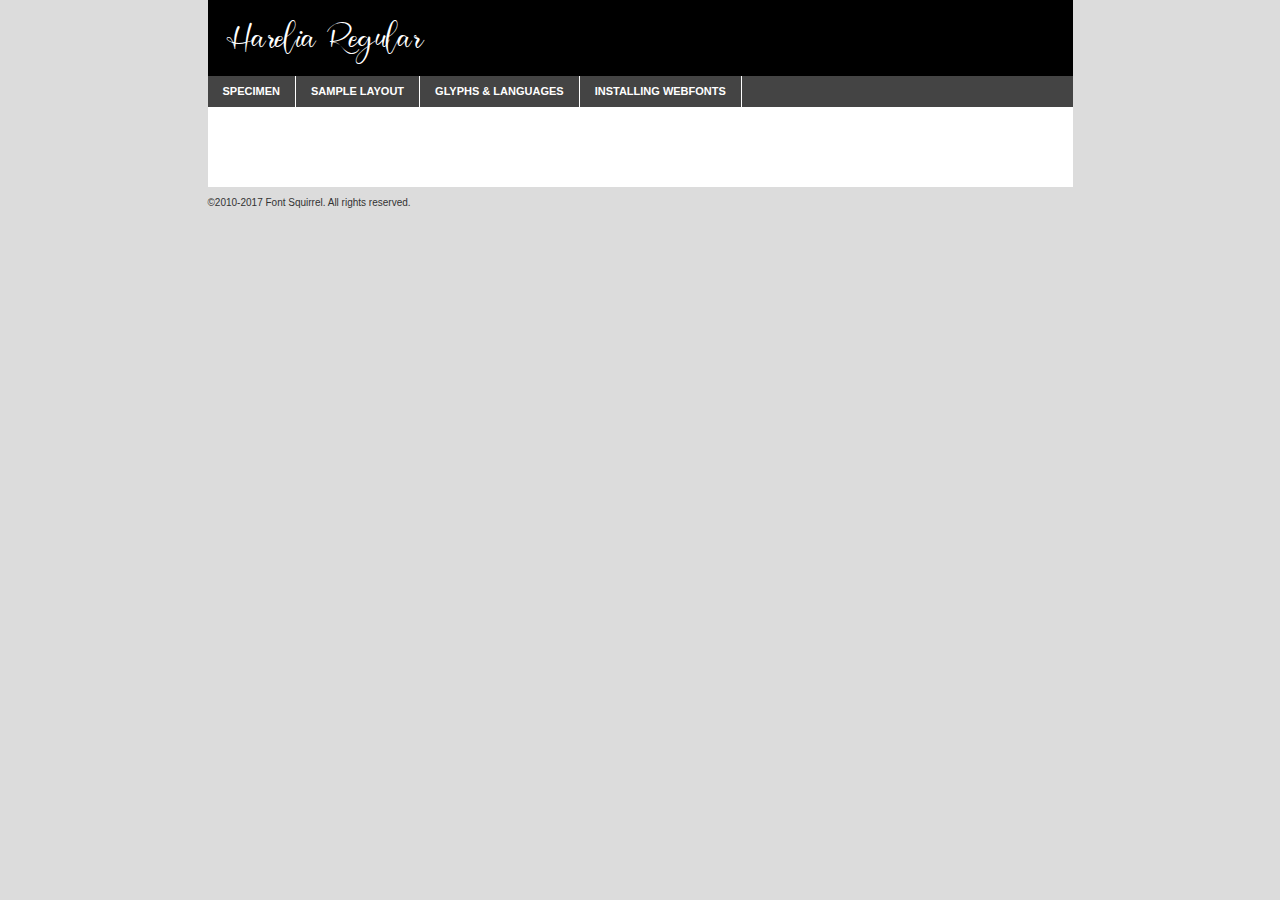
<file: fuentes/harelia/harelia-demo.html>
<!DOCTYPE html PUBLIC "-//W3C//DTD XHTML 1.0 Transitional//EN"
	"http://www.w3.org/TR/xhtml1/DTD/xhtml1-transitional.dtd">

<html xmlns="http://www.w3.org/1999/xhtml" xml:lang="en" lang="en">
<head>
	<meta http-equiv="Content-Type" content="text/html; charset=utf-8" />
	<script src="http://ajax.googleapis.com/ajax/libs/jquery/1.7.2/jquery.min.js" type="text/javascript" charset="utf-8"></script>
	<script type="text/javascript">
	(function($){$.fn.easyTabs=function(option){var param=jQuery.extend({fadeSpeed:"fast",defaultContent:1,activeClass:'active'},option);$(this).each(function(){var thisId="#"+this.id;if(param.defaultContent==''){param.defaultContent=1;}
	if(typeof param.defaultContent=="number")
	{var defaultTab=$(thisId+" .tabs li:eq("+(param.defaultContent-1)+") a").attr('href').substr(1);}else{var defaultTab=param.defaultContent;}
	$(thisId+" .tabs li a").each(function(){var tabToHide=$(this).attr('href').substr(1);$("#"+tabToHide).addClass('easytabs-tab-content');});hideAll();changeContent(defaultTab);function hideAll(){$(thisId+" .easytabs-tab-content").hide();}
	function changeContent(tabId){hideAll();$(thisId+" .tabs li").removeClass(param.activeClass);$(thisId+" .tabs li a[href=#"+tabId+"]").closest('li').addClass(param.activeClass);if(param.fadeSpeed!="none")
	{$(thisId+" #"+tabId).fadeIn(param.fadeSpeed);}else{$(thisId+" #"+tabId).show();}}
	$(thisId+" .tabs li").click(function(){var tabId=$(this).find('a').attr('href').substr(1);changeContent(tabId);return false;});});}})(jQuery);
	</script>
	<link rel="stylesheet" href="specimen_files/specimen_stylesheet.css" type="text/css" charset="utf-8" />
	<link rel="stylesheet" href="stylesheet.css" type="text/css" charset="utf-8" />

	<style type="text/css">
					body{
				font-family: 'hareliaregular';
							}
		</style>

	<title>Harelia Regular Specimen</title>
	
	
	<script type="text/javascript" charset="utf-8">
		$(document).ready(function() {
			$('#container').easyTabs({defaultContent:1});
		});
	</script>
</head>

<body>
<div id="container">
	<div id="header">
		Harelia Regular	</div>
	<ul class="tabs">
		<li><a href="#specimen">Specimen</a></li>
		<li><a href="#layout">Sample Layout</a></li>
				<li><a href="#glyphs">Glyphs &amp; Languages</a></li>
		<li><a href="#installing">Installing Webfonts</a></li>
		
	</ul>
	
	<div id="main_content">

		
			<div id="specimen">
		
				<div class="section">
					<div class="grid12 firstcol">
						<div class="huge">AaBb</div>
					</div>
				</div>
		
				<div class="section">
					<div class="glyph_range">A&#x200B;B&#x200b;C&#x200b;D&#x200b;E&#x200b;F&#x200b;G&#x200b;H&#x200b;I&#x200b;J&#x200b;K&#x200b;L&#x200b;M&#x200b;N&#x200b;O&#x200b;P&#x200b;Q&#x200b;R&#x200b;S&#x200b;T&#x200b;U&#x200b;V&#x200b;W&#x200b;X&#x200b;Y&#x200b;Z&#x200b;a&#x200b;b&#x200b;c&#x200b;d&#x200b;e&#x200b;f&#x200b;g&#x200b;h&#x200b;i&#x200b;j&#x200b;k&#x200b;l&#x200b;m&#x200b;n&#x200b;o&#x200b;p&#x200b;q&#x200b;r&#x200b;s&#x200b;t&#x200b;u&#x200b;v&#x200b;w&#x200b;x&#x200b;y&#x200b;z&#x200b;1&#x200b;2&#x200b;3&#x200b;4&#x200b;5&#x200b;6&#x200b;7&#x200b;8&#x200b;9&#x200b;0&#x200b;&amp;&#x200b;.&#x200b;,&#x200b;?&#x200b;!&#x200b;&#64;&#x200b;(&#x200b;)&#x200b;#&#x200b;$&#x200b;%&#x200b;*&#x200b;+&#x200b;-&#x200b;=&#x200b;:&#x200b;;</div>
				</div>
				<div class="section">
					<div class="grid12 firstcol">
						<table class="sample_table">
							<tr><td>10</td><td class="size10">abcdefghijklmnopqrstuvwxyzABCDEFGHIJKLMNOPQRSTUVWXYZ0123456789abcdefghijklmnopqrstuvwxyzABCDEFGHIJKLMNOPQRSTUVWXYZ0123456789abcdefghijklmnopqrstuvwxyzABCDEFGHIJKLMNOPQRSTUVWXYZ</td></tr>
							<tr><td>11</td><td class="size11">abcdefghijklmnopqrstuvwxyzABCDEFGHIJKLMNOPQRSTUVWXYZ0123456789abcdefghijklmnopqrstuvwxyzABCDEFGHIJKLMNOPQRSTUVWXYZ0123456789abcdefghijklmnopqrstuvwxyzABCDEFGHIJKLMNOPQRSTUVWXYZ</td></tr>
							<tr><td>12</td><td class="size12">abcdefghijklmnopqrstuvwxyzABCDEFGHIJKLMNOPQRSTUVWXYZ0123456789abcdefghijklmnopqrstuvwxyzABCDEFGHIJKLMNOPQRSTUVWXYZ0123456789abcdefghijklmnopqrstuvwxyzABCDEFGHIJKLMNOPQRSTUVWXYZ</td></tr>
							<tr><td>13</td><td class="size13">abcdefghijklmnopqrstuvwxyzABCDEFGHIJKLMNOPQRSTUVWXYZ0123456789abcdefghijklmnopqrstuvwxyzABCDEFGHIJKLMNOPQRSTUVWXYZ0123456789abcdefghijklmnopqrstuvwxyzABCDEFGHIJKLMNOPQRSTUVWXYZ</td></tr>
							<tr><td>14</td><td class="size14">abcdefghijklmnopqrstuvwxyzABCDEFGHIJKLMNOPQRSTUVWXYZ0123456789abcdefghijklmnopqrstuvwxyzABCDEFGHIJKLMNOPQRSTUVWXYZ0123456789abcdefghijklmnopqrstuvwxyzABCDEFGHIJKLMNOPQRSTUVWXYZ</td></tr>
							<tr><td>16</td><td class="size16">abcdefghijklmnopqrstuvwxyzABCDEFGHIJKLMNOPQRSTUVWXYZ0123456789abcdefghijklmnopqrstuvwxyzABCDEFGHIJKLMNOPQRSTUVWXYZ</td></tr>
							<tr><td>18</td><td class="size18">abcdefghijklmnopqrstuvwxyzABCDEFGHIJKLMNOPQRSTUVWXYZ0123456789abcdefghijklmnopqrstuvwxyzABCDEFGHIJKLMNOPQRSTUVWXYZ</td></tr>
							<tr><td>20</td><td class="size20">abcdefghijklmnopqrstuvwxyzABCDEFGHIJKLMNOPQRSTUVWXYZ0123456789abcdefghijklmnopqrstuvwxyzABCDEFGHIJKLMNOPQRSTUVWXYZ</td></tr>
							<tr><td>24</td><td class="size24">abcdefghijklmnopqrstuvwxyzABCDEFGHIJKLMNOPQRSTUVWXYZ0123456789abcdefghijklmnopqrstuvwxyzABCDEFGHIJKLMNOPQRSTUVWXYZ</td></tr>
							<tr><td>30</td><td class="size30">abcdefghijklmnopqrstuvwxyzABCDEFGHIJKLMNOPQRSTUVWXYZ0123456789abcdefghijklmnopqrstuvwxyzABCDEFGHIJKLMNOPQRSTUVWXYZ</td></tr>
							<tr><td>36</td><td class="size36">abcdefghijklmnopqrstuvwxyzABCDEFGHIJKLMNOPQRSTUVWXYZ0123456789abcdefghijklmnopqrstuvwxyzABCDEFGHIJKLMNOPQRSTUVWXYZ</td></tr>
							<tr><td>48</td><td class="size48">abcdefghijklmnopqrstuvwxyzABCDEFGHIJKLMNOPQRSTUVWXYZ0123456789abcdefghijklmnopqrstuvwxyzABCDEFGHIJKLMNOPQRSTUVWXYZ</td></tr>
							<tr><td>60</td><td class="size60">abcdefghijklmnopqrstuvwxyzABCDEFGHIJKLMNOPQRSTUVWXYZ0123456789abcdefghijklmnopqrstuvwxyzABCDEFGHIJKLMNOPQRSTUVWXYZ</td></tr>
							<tr><td>72</td><td class="size72">abcdefghijklmnopqrstuvwxyzABCDEFGHIJKLMNOPQRSTUVWXYZ0123456789abcdefghijklmnopqrstuvwxyzABCDEFGHIJKLMNOPQRSTUVWXYZ</td></tr>
							<tr><td>90</td><td class="size90">abcdefghijklmnopqrstuvwxyzABCDEFGHIJKLMNOPQRSTUVWXYZ0123456789abcdefghijklmnopqrstuvwxyzABCDEFGHIJKLMNOPQRSTUVWXYZ</td></tr>
						</table>
				
					</div>
			
				</div>
		
		
		
								<div class="section" id="bodycomparison">


										<div id="xheight">
				<div class="fontbody">&#x25FC;&#x25FC;&#x25FC;&#x25FC;&#x25FC;&#x25FC;&#x25FC;&#x25FC;&#x25FC;&#x25FC;&#x25FC;&#x25FC;&#x25FC;&#x25FC;&#x25FC;&#x25FC;&#x25FC;&#x25FC;&#x25FC;&#x25FC;&#x25FC;&#x25FC;&#x25FC;&#x25FC;&#x25FC;&#x25FC;&#x25FC;&#x25FC;&#x25FC;&#x25FC;&#x25FC;&#x25FC;&#x25FC;&#x25FC;&#x25FC;&#x25FC;&#x25FC;&#x25FC;&#x25FC;&#x25FC;&#x25FC;&#x25FC;&#x25FC;&#x25FC;&#x25FC;&#x25FC;&#x25FC;&#x25FC;&#x25FC;&#x25FC;&#x25FC;&#x25FC;&#x25FC;&#x25FC;&#x25FC;&#x25FC;&#x25FC;&#x25FC;&#x25FC;&#x25FC;&#x25FC;&#x25FC;&#x25FC;&#x25FC;&#x25FC;&#x25FC;&#x25FC;&#x25FC;&#x25FC;&#x25FC;&#x25FC;&#x25FC;&#x25FC;&#x25FC;&#x25FC;&#x25FC;&#x25FC;&#x25FC;&#x25FC;&#x25FC;&#x25FC;&#x25FC;&#x25FC;&#x25FC;&#x25FC;&#x25FC;&#x25FC;&#x25FC;&#x25FC;&#x25FC;&#x25FC;&#x25FC;&#x25FC;&#x25FC;&#x25FC;&#x25FC;&#x25FC;&#x25FC;&#x25FC;body</div><div class="arialbody">body</div><div class="verdanabody">body</div><div class="georgiabody">body</div></div>
										<div class="fontbody" style="z-index:1">
											body<span>Harelia Regular</span>
										</div>
										<div class="arialbody" style="z-index:1">
											body<span>Arial</span>
										</div>
										<div class="verdanabody" style="z-index:1">
											body<span>Verdana</span>
										</div>
										<div class="georgiabody" style="z-index:1">
											body<span>Georgia</span>
										</div>



								</div>
		
		
				<div class="section psample psample_row1" id="">
					
					<div class="grid2 firstcol">
						<p class="size10"><span>10.</span>Aenean lacinia bibendum nulla sed consectetur. Fusce dapibus, tellus ac cursus commodo, tortor mauris condimentum nibh, ut fermentum massa justo sit amet risus. Nullam id dolor id nibh ultricies vehicula ut id elit. Cum sociis natoque penatibus et magnis dis parturient montes, nascetur ridiculus mus. Nulla vitae elit libero, a pharetra augue.</p>
			
					</div>
					<div class="grid3">
						<p class="size11"><span>11.</span>Aenean lacinia bibendum nulla sed consectetur. Fusce dapibus, tellus ac cursus commodo, tortor mauris condimentum nibh, ut fermentum massa justo sit amet risus. Nullam id dolor id nibh ultricies vehicula ut id elit. Cum sociis natoque penatibus et magnis dis parturient montes, nascetur ridiculus mus. Nulla vitae elit libero, a pharetra augue.</p>
			
					</div>
					<div class="grid3">
						<p class="size12"><span>12.</span>Aenean lacinia bibendum nulla sed consectetur. Fusce dapibus, tellus ac cursus commodo, tortor mauris condimentum nibh, ut fermentum massa justo sit amet risus. Nullam id dolor id nibh ultricies vehicula ut id elit. Cum sociis natoque penatibus et magnis dis parturient montes, nascetur ridiculus mus. Nulla vitae elit libero, a pharetra augue.</p>
			
					</div>
					<div class="grid4">
						<p class="size13"><span>13.</span>Aenean lacinia bibendum nulla sed consectetur. Fusce dapibus, tellus ac cursus commodo, tortor mauris condimentum nibh, ut fermentum massa justo sit amet risus. Nullam id dolor id nibh ultricies vehicula ut id elit. Cum sociis natoque penatibus et magnis dis parturient montes, nascetur ridiculus mus. Nulla vitae elit libero, a pharetra augue.</p>
			
					</div>
					<div class="white_blend"></div>
					
				</div>
				<div class="section psample psample_row2" id="">
					<div class="grid3 firstcol">
						<p class="size14"><span>14.</span>Aenean lacinia bibendum nulla sed consectetur. Fusce dapibus, tellus ac cursus commodo, tortor mauris condimentum nibh, ut fermentum massa justo sit amet risus. Nullam id dolor id nibh ultricies vehicula ut id elit. Cum sociis natoque penatibus et magnis dis parturient montes, nascetur ridiculus mus. Nulla vitae elit libero, a pharetra augue.</p>
			
					</div>
					<div class="grid4">
						<p class="size16"><span>16.</span>Aenean lacinia bibendum nulla sed consectetur. Fusce dapibus, tellus ac cursus commodo, tortor mauris condimentum nibh, ut fermentum massa justo sit amet risus. Nullam id dolor id nibh ultricies vehicula ut id elit. Cum sociis natoque penatibus et magnis dis parturient montes, nascetur ridiculus mus. Nulla vitae elit libero, a pharetra augue.</p>
			
					</div>
					<div class="grid5">
						<p class="size18"><span>18.</span>Aenean lacinia bibendum nulla sed consectetur. Fusce dapibus, tellus ac cursus commodo, tortor mauris condimentum nibh, ut fermentum massa justo sit amet risus. Nullam id dolor id nibh ultricies vehicula ut id elit. Cum sociis natoque penatibus et magnis dis parturient montes, nascetur ridiculus mus. Nulla vitae elit libero, a pharetra augue.</p>
			
					</div>

					<div class="white_blend"></div>

				</div>
				
				<div class="section psample psample_row3" id="">
					<div class="grid5 firstcol">
						<p class="size20"><span>20.</span>Aenean lacinia bibendum nulla sed consectetur. Fusce dapibus, tellus ac cursus commodo, tortor mauris condimentum nibh, ut fermentum massa justo sit amet risus. Nullam id dolor id nibh ultricies vehicula ut id elit. Cum sociis natoque penatibus et magnis dis parturient montes, nascetur ridiculus mus. Nulla vitae elit libero, a pharetra augue.</p>
					</div>
					<div class="grid7">
						<p class="size24"><span>24.</span>Aenean lacinia bibendum nulla sed consectetur. Fusce dapibus, tellus ac cursus commodo, tortor mauris condimentum nibh, ut fermentum massa justo sit amet risus. Nullam id dolor id nibh ultricies vehicula ut id elit. Cum sociis natoque penatibus et magnis dis parturient montes, nascetur ridiculus mus. Nulla vitae elit libero, a pharetra augue.</p>
					</div>
					
					<div class="white_blend"></div>
					
				</div>
				
				<div class="section psample psample_row4" id="">
					<div class="grid12 firstcol">
						<p class="size30"><span>30.</span>Aenean lacinia bibendum nulla sed consectetur. Fusce dapibus, tellus ac cursus commodo, tortor mauris condimentum nibh, ut fermentum massa justo sit amet risus. Nullam id dolor id nibh ultricies vehicula ut id elit. Cum sociis natoque penatibus et magnis dis parturient montes, nascetur ridiculus mus. Nulla vitae elit libero, a pharetra augue.</p>
					</div>
					<div class="white_blend"></div>
					
				</div>
				
				
				
				<div class="section psample psample_row1 fullreverse">
					<div class="grid2 firstcol">
						<p class="size10"><span>10.</span>Aenean lacinia bibendum nulla sed consectetur. Fusce dapibus, tellus ac cursus commodo, tortor mauris condimentum nibh, ut fermentum massa justo sit amet risus. Nullam id dolor id nibh ultricies vehicula ut id elit. Cum sociis natoque penatibus et magnis dis parturient montes, nascetur ridiculus mus. Nulla vitae elit libero, a pharetra augue.</p>
			
					</div>
					<div class="grid3">
						<p class="size11"><span>11.</span>Aenean lacinia bibendum nulla sed consectetur. Fusce dapibus, tellus ac cursus commodo, tortor mauris condimentum nibh, ut fermentum massa justo sit amet risus. Nullam id dolor id nibh ultricies vehicula ut id elit. Cum sociis natoque penatibus et magnis dis parturient montes, nascetur ridiculus mus. Nulla vitae elit libero, a pharetra augue.</p>
			
					</div>
					<div class="grid3">
						<p class="size12"><span>12.</span>Aenean lacinia bibendum nulla sed consectetur. Fusce dapibus, tellus ac cursus commodo, tortor mauris condimentum nibh, ut fermentum massa justo sit amet risus. Nullam id dolor id nibh ultricies vehicula ut id elit. Cum sociis natoque penatibus et magnis dis parturient montes, nascetur ridiculus mus. Nulla vitae elit libero, a pharetra augue.</p>
			
					</div>
					<div class="grid4">
						<p class="size13"><span>13.</span>Aenean lacinia bibendum nulla sed consectetur. Fusce dapibus, tellus ac cursus commodo, tortor mauris condimentum nibh, ut fermentum massa justo sit amet risus. Nullam id dolor id nibh ultricies vehicula ut id elit. Cum sociis natoque penatibus et magnis dis parturient montes, nascetur ridiculus mus. Nulla vitae elit libero, a pharetra augue.</p>
			
					</div>
					<div class="black_blend"></div>
					
				</div>
				
				<div class="section psample psample_row2 fullreverse">
					<div class="grid3 firstcol">
						<p class="size14"><span>14.</span>Aenean lacinia bibendum nulla sed consectetur. Fusce dapibus, tellus ac cursus commodo, tortor mauris condimentum nibh, ut fermentum massa justo sit amet risus. Nullam id dolor id nibh ultricies vehicula ut id elit. Cum sociis natoque penatibus et magnis dis parturient montes, nascetur ridiculus mus. Nulla vitae elit libero, a pharetra augue.</p>
			
					</div>
					<div class="grid4">
						<p class="size16"><span>16.</span>Aenean lacinia bibendum nulla sed consectetur. Fusce dapibus, tellus ac cursus commodo, tortor mauris condimentum nibh, ut fermentum massa justo sit amet risus. Nullam id dolor id nibh ultricies vehicula ut id elit. Cum sociis natoque penatibus et magnis dis parturient montes, nascetur ridiculus mus. Nulla vitae elit libero, a pharetra augue.</p>
			
					</div>
					<div class="grid5">
						<p class="size18"><span>18.</span>Aenean lacinia bibendum nulla sed consectetur. Fusce dapibus, tellus ac cursus commodo, tortor mauris condimentum nibh, ut fermentum massa justo sit amet risus. Nullam id dolor id nibh ultricies vehicula ut id elit. Cum sociis natoque penatibus et magnis dis parturient montes, nascetur ridiculus mus. Nulla vitae elit libero, a pharetra augue.</p>
			
					</div>
					<div class="black_blend"></div>

				</div>
				
				<div class="section psample fullreverse psample_row3" id="">
					<div class="grid5 firstcol">
						<p class="size20"><span>20.</span>Aenean lacinia bibendum nulla sed consectetur. Fusce dapibus, tellus ac cursus commodo, tortor mauris condimentum nibh, ut fermentum massa justo sit amet risus. Nullam id dolor id nibh ultricies vehicula ut id elit. Cum sociis natoque penatibus et magnis dis parturient montes, nascetur ridiculus mus. Nulla vitae elit libero, a pharetra augue.</p>
					</div>
					<div class="grid7">
						<p class="size24"><span>24.</span>Aenean lacinia bibendum nulla sed consectetur. Fusce dapibus, tellus ac cursus commodo, tortor mauris condimentum nibh, ut fermentum massa justo sit amet risus. Nullam id dolor id nibh ultricies vehicula ut id elit. Cum sociis natoque penatibus et magnis dis parturient montes, nascetur ridiculus mus. Nulla vitae elit libero, a pharetra augue.</p>
					</div>
					
					<div class="black_blend"></div>
					
				</div>
				
				<div class="section psample fullreverse psample_row4" id="" style="border-bottom: 20px #000 solid;">
					<div class="grid12 firstcol">
						<p class="size30"><span>30.</span>Aenean lacinia bibendum nulla sed consectetur. Fusce dapibus, tellus ac cursus commodo, tortor mauris condimentum nibh, ut fermentum massa justo sit amet risus. Nullam id dolor id nibh ultricies vehicula ut id elit. Cum sociis natoque penatibus et magnis dis parturient montes, nascetur ridiculus mus. Nulla vitae elit libero, a pharetra augue.</p>
					</div>
					<div class="black_blend"></div>
					
				</div>
				
				
				
				
			</div>
			
			<div id="layout">
				
				<div class="section">
					
					<div class="grid12 firstcol">
						<h1>Lorem Ipsum Dolor</h1>
						<h2>Etiam porta sem malesuada magna mollis euismod</h2>
						
						<p class="byline">By <a href="#link">Aenean Lacinia</a></p>
					</div>
				</div>
				<div class="section">
					<div class="grid8 firstcol">
						<p class="large">Donec sed odio dui. Morbi leo risus, porta ac consectetur ac, vestibulum at eros. Fusce dapibus, tellus ac cursus commodo, tortor mauris condimentum nibh, ut fermentum massa justo sit amet risus. </p>

						
						<h3>Pellentesque ornare sem</h3>

						<p>Maecenas sed diam eget risus varius blandit sit amet non magna. Maecenas faucibus mollis interdum. Donec ullamcorper nulla non metus auctor fringilla. Nullam id dolor id nibh ultricies vehicula ut id elit. Nullam id dolor id nibh ultricies vehicula ut id elit. </p>

						<p>Aenean eu leo quam. Pellentesque ornare sem lacinia quam venenatis vestibulum. Lorem ipsum dolor sit amet, consectetur adipiscing elit. Cum sociis natoque penatibus et magnis dis parturient montes, nascetur ridiculus mus. </p>

						<p>Nulla vitae elit libero, a pharetra augue. Praesent commodo cursus magna, vel scelerisque nisl consectetur et. Aenean lacinia bibendum nulla sed consectetur. </p>

						<p>Nullam quis risus eget urna mollis ornare vel eu leo. Nullam quis risus eget urna mollis ornare vel eu leo. Maecenas sed diam eget risus varius blandit sit amet non magna. Donec ullamcorper nulla non metus auctor fringilla. </p>

						<h3>Cras mattis consectetur</h3>

						<p>Aenean eu leo quam. Pellentesque ornare sem lacinia quam venenatis vestibulum. Aenean lacinia bibendum nulla sed consectetur. Integer posuere erat a ante venenatis dapibus posuere velit aliquet. Cras mattis consectetur purus sit amet fermentum. </p>

						<p>Nullam id dolor id nibh ultricies vehicula ut id elit. Nullam quis risus eget urna mollis ornare vel eu leo. Cras mattis consectetur purus sit amet fermentum.</p>
					</div>
					
					<div class="grid4 sidebar">
						
						<div class="box reverse">
							<p class="last">Nullam quis risus eget urna mollis ornare vel eu leo. Donec ullamcorper nulla non metus auctor fringilla. Cras mattis consectetur purus sit amet fermentum. Sed posuere consectetur est at lobortis. Lorem ipsum dolor sit amet, consectetur adipiscing elit. </p>
						</div>
						
						<p class="caption">Maecenas sed diam eget risus varius.</p>

						<p>Vestibulum id ligula porta felis euismod semper. Integer posuere erat a ante venenatis dapibus posuere velit aliquet. Vestibulum id ligula porta felis euismod semper. Sed posuere consectetur est at lobortis. Maecenas sed diam eget risus varius blandit sit amet non magna. Fusce dapibus, tellus ac cursus commodo, tortor mauris condimentum nibh, ut fermentum massa justo sit amet risus. </p>

					

						<p>Duis mollis, est non commodo luctus, nisi erat porttitor ligula, eget lacinia odio sem nec elit. Aenean lacinia bibendum nulla sed consectetur. Vivamus sagittis lacus vel augue laoreet rutrum faucibus dolor auctor. Aenean lacinia bibendum nulla sed consectetur. Nullam quis risus eget urna mollis ornare vel eu leo. </p>

						<p>Praesent commodo cursus magna, vel scelerisque nisl consectetur et. Donec ullamcorper nulla non metus auctor fringilla. Maecenas faucibus mollis interdum. Fusce dapibus, tellus ac cursus commodo, tortor mauris condimentum nibh, ut fermentum massa justo sit amet risus. </p>

					</div>
				</div>
				
			</div>


			



		<div id="glyphs">
			<div class="section">
				<div class="grid12 firstcol">
			
				<h1>Language Support</h1>
				<p>The subset of Harelia Regular in this kit supports the following languages:<br />
			
					Albanian, Basque, Breton, Chamorro, Danish, Dutch, English, Faroese, Finnish, French, Frisian, Galician, German, Icelandic, Italian, Malagasy, Norwegian, Portuguese, Spanish, Alsatian, Aragonese, Arapaho, Arrernte, Asturian, Aymara, Bislama, Cebuano, Corsican, Fijian, French_creole, Genoese, Gilbertese, Greenlandic, Haitian_creole, Hiligaynon, Hmong, Hopi, Ibanag, Iloko_ilokano, Indonesian, Interglossa_glosa, Interlingua, Irish_gaelic, Jerriais, Lojban, Lombard, Luxembourgeois, Manx, Mohawk, Norfolk_pitcairnese, Occitan, Oromo, Pangasinan, Papiamento, Piedmontese, Potawatomi, Rhaeto-romance, Romansh, Rotokas, Sami_lule, Samoan, Sardinian, Scots_gaelic, Seychelles_creole, Shona, Sicilian, Somali, Southern_ndebele, Swahili, Swati_swazi, Tagalog_filipino_pilipino, Tetum, Tok_pisin, Uyghur_latinized, Volapuk, Walloon, Warlpiri, Xhosa, Yapese, Zulu, Latinbasic, Ubasic, Demo				</p>
				<h1>Glyph Chart</h1>
				<p>The subset of Harelia Regular in this kit includes all the glyphs listed below. Unicode entities are included above each glyph to help you insert individual characters into your layout.</p>
				<div id="glyph_chart">
			
																				 <div><p>&amp;#29;</p>&#29;</div>
																				 <div><p>&amp;#13;</p>&#13;</div>
																				 <div><p>&amp;#29;</p>&#29;</div>
																				 <div><p>&amp;#32;</p>&#32;</div>
																				 <div><p>&amp;#33;</p>&#33;</div>
																				 <div><p>&amp;#34;</p>&#34;</div>
																				 <div><p>&amp;#35;</p>&#35;</div>
																				 <div><p>&amp;#36;</p>&#36;</div>
																				 <div><p>&amp;#37;</p>&#37;</div>
																				 <div><p>&amp;#38;</p>&#38;</div>
																				 <div><p>&amp;#39;</p>&#39;</div>
																				 <div><p>&amp;#40;</p>&#40;</div>
																				 <div><p>&amp;#41;</p>&#41;</div>
																				 <div><p>&amp;#42;</p>&#42;</div>
																				 <div><p>&amp;#43;</p>&#43;</div>
																				 <div><p>&amp;#44;</p>&#44;</div>
																				 <div><p>&amp;#45;</p>&#45;</div>
																				 <div><p>&amp;#46;</p>&#46;</div>
																				 <div><p>&amp;#47;</p>&#47;</div>
																				 <div><p>&amp;#48;</p>&#48;</div>
																				 <div><p>&amp;#49;</p>&#49;</div>
																				 <div><p>&amp;#50;</p>&#50;</div>
																				 <div><p>&amp;#51;</p>&#51;</div>
																				 <div><p>&amp;#52;</p>&#52;</div>
																				 <div><p>&amp;#53;</p>&#53;</div>
																				 <div><p>&amp;#54;</p>&#54;</div>
																				 <div><p>&amp;#55;</p>&#55;</div>
																				 <div><p>&amp;#56;</p>&#56;</div>
																				 <div><p>&amp;#57;</p>&#57;</div>
																				 <div><p>&amp;#58;</p>&#58;</div>
																				 <div><p>&amp;#59;</p>&#59;</div>
																				 <div><p>&amp;#60;</p>&#60;</div>
																				 <div><p>&amp;#61;</p>&#61;</div>
																				 <div><p>&amp;#62;</p>&#62;</div>
																				 <div><p>&amp;#63;</p>&#63;</div>
																				 <div><p>&amp;#64;</p>&#64;</div>
																				 <div><p>&amp;#65;</p>&#65;</div>
																				 <div><p>&amp;#66;</p>&#66;</div>
																				 <div><p>&amp;#67;</p>&#67;</div>
																				 <div><p>&amp;#68;</p>&#68;</div>
																				 <div><p>&amp;#69;</p>&#69;</div>
																				 <div><p>&amp;#70;</p>&#70;</div>
																				 <div><p>&amp;#71;</p>&#71;</div>
																				 <div><p>&amp;#72;</p>&#72;</div>
																				 <div><p>&amp;#73;</p>&#73;</div>
																				 <div><p>&amp;#74;</p>&#74;</div>
																				 <div><p>&amp;#75;</p>&#75;</div>
																				 <div><p>&amp;#76;</p>&#76;</div>
																				 <div><p>&amp;#77;</p>&#77;</div>
																				 <div><p>&amp;#78;</p>&#78;</div>
																				 <div><p>&amp;#79;</p>&#79;</div>
																				 <div><p>&amp;#80;</p>&#80;</div>
																				 <div><p>&amp;#81;</p>&#81;</div>
																				 <div><p>&amp;#82;</p>&#82;</div>
																				 <div><p>&amp;#83;</p>&#83;</div>
																				 <div><p>&amp;#84;</p>&#84;</div>
																				 <div><p>&amp;#85;</p>&#85;</div>
																				 <div><p>&amp;#86;</p>&#86;</div>
																				 <div><p>&amp;#87;</p>&#87;</div>
																				 <div><p>&amp;#88;</p>&#88;</div>
																				 <div><p>&amp;#89;</p>&#89;</div>
																				 <div><p>&amp;#90;</p>&#90;</div>
																				 <div><p>&amp;#91;</p>&#91;</div>
																				 <div><p>&amp;#92;</p>&#92;</div>
																				 <div><p>&amp;#93;</p>&#93;</div>
																				 <div><p>&amp;#94;</p>&#94;</div>
																				 <div><p>&amp;#95;</p>&#95;</div>
																				 <div><p>&amp;#96;</p>&#96;</div>
																				 <div><p>&amp;#97;</p>&#97;</div>
																				 <div><p>&amp;#98;</p>&#98;</div>
																				 <div><p>&amp;#99;</p>&#99;</div>
																				 <div><p>&amp;#100;</p>&#100;</div>
																				 <div><p>&amp;#101;</p>&#101;</div>
																				 <div><p>&amp;#102;</p>&#102;</div>
																				 <div><p>&amp;#103;</p>&#103;</div>
																				 <div><p>&amp;#104;</p>&#104;</div>
																				 <div><p>&amp;#105;</p>&#105;</div>
																				 <div><p>&amp;#106;</p>&#106;</div>
																				 <div><p>&amp;#107;</p>&#107;</div>
																				 <div><p>&amp;#108;</p>&#108;</div>
																				 <div><p>&amp;#109;</p>&#109;</div>
																				 <div><p>&amp;#110;</p>&#110;</div>
																				 <div><p>&amp;#111;</p>&#111;</div>
																				 <div><p>&amp;#112;</p>&#112;</div>
																				 <div><p>&amp;#113;</p>&#113;</div>
																				 <div><p>&amp;#114;</p>&#114;</div>
																				 <div><p>&amp;#115;</p>&#115;</div>
																				 <div><p>&amp;#116;</p>&#116;</div>
																				 <div><p>&amp;#117;</p>&#117;</div>
																				 <div><p>&amp;#118;</p>&#118;</div>
																				 <div><p>&amp;#119;</p>&#119;</div>
																				 <div><p>&amp;#120;</p>&#120;</div>
																				 <div><p>&amp;#121;</p>&#121;</div>
																				 <div><p>&amp;#122;</p>&#122;</div>
																				 <div><p>&amp;#123;</p>&#123;</div>
																				 <div><p>&amp;#124;</p>&#124;</div>
																				 <div><p>&amp;#125;</p>&#125;</div>
																				 <div><p>&amp;#126;</p>&#126;</div>
																				 <div><p>&amp;#160;</p>&#160;</div>
																				 <div><p>&amp;#161;</p>&#161;</div>
																				 <div><p>&amp;#162;</p>&#162;</div>
																				 <div><p>&amp;#163;</p>&#163;</div>
																				 <div><p>&amp;#164;</p>&#164;</div>
																				 <div><p>&amp;#165;</p>&#165;</div>
																				 <div><p>&amp;#166;</p>&#166;</div>
																				 <div><p>&amp;#169;</p>&#169;</div>
																				 <div><p>&amp;#173;</p>&#173;</div>
																				 <div><p>&amp;#174;</p>&#174;</div>
																				 <div><p>&amp;#175;</p>&#175;</div>
																				 <div><p>&amp;#176;</p>&#176;</div>
																				 <div><p>&amp;#177;</p>&#177;</div>
																				 <div><p>&amp;#183;</p>&#183;</div>
																				 <div><p>&amp;#191;</p>&#191;</div>
																				 <div><p>&amp;#192;</p>&#192;</div>
																				 <div><p>&amp;#193;</p>&#193;</div>
																				 <div><p>&amp;#194;</p>&#194;</div>
																				 <div><p>&amp;#195;</p>&#195;</div>
																				 <div><p>&amp;#196;</p>&#196;</div>
																				 <div><p>&amp;#197;</p>&#197;</div>
																				 <div><p>&amp;#198;</p>&#198;</div>
																				 <div><p>&amp;#199;</p>&#199;</div>
																				 <div><p>&amp;#200;</p>&#200;</div>
																				 <div><p>&amp;#201;</p>&#201;</div>
																				 <div><p>&amp;#202;</p>&#202;</div>
																				 <div><p>&amp;#203;</p>&#203;</div>
																				 <div><p>&amp;#204;</p>&#204;</div>
																				 <div><p>&amp;#205;</p>&#205;</div>
																				 <div><p>&amp;#206;</p>&#206;</div>
																				 <div><p>&amp;#207;</p>&#207;</div>
																				 <div><p>&amp;#208;</p>&#208;</div>
																				 <div><p>&amp;#209;</p>&#209;</div>
																				 <div><p>&amp;#210;</p>&#210;</div>
																				 <div><p>&amp;#211;</p>&#211;</div>
																				 <div><p>&amp;#212;</p>&#212;</div>
																				 <div><p>&amp;#213;</p>&#213;</div>
																				 <div><p>&amp;#214;</p>&#214;</div>
																				 <div><p>&amp;#215;</p>&#215;</div>
																				 <div><p>&amp;#216;</p>&#216;</div>
																				 <div><p>&amp;#217;</p>&#217;</div>
																				 <div><p>&amp;#218;</p>&#218;</div>
																				 <div><p>&amp;#219;</p>&#219;</div>
																				 <div><p>&amp;#220;</p>&#220;</div>
																				 <div><p>&amp;#221;</p>&#221;</div>
																				 <div><p>&amp;#222;</p>&#222;</div>
																				 <div><p>&amp;#223;</p>&#223;</div>
																				 <div><p>&amp;#224;</p>&#224;</div>
																				 <div><p>&amp;#225;</p>&#225;</div>
																				 <div><p>&amp;#226;</p>&#226;</div>
																				 <div><p>&amp;#227;</p>&#227;</div>
																				 <div><p>&amp;#228;</p>&#228;</div>
																				 <div><p>&amp;#229;</p>&#229;</div>
																				 <div><p>&amp;#230;</p>&#230;</div>
																				 <div><p>&amp;#231;</p>&#231;</div>
																				 <div><p>&amp;#232;</p>&#232;</div>
																				 <div><p>&amp;#233;</p>&#233;</div>
																				 <div><p>&amp;#234;</p>&#234;</div>
																				 <div><p>&amp;#235;</p>&#235;</div>
																				 <div><p>&amp;#236;</p>&#236;</div>
																				 <div><p>&amp;#237;</p>&#237;</div>
																				 <div><p>&amp;#238;</p>&#238;</div>
																				 <div><p>&amp;#239;</p>&#239;</div>
																				 <div><p>&amp;#240;</p>&#240;</div>
																				 <div><p>&amp;#241;</p>&#241;</div>
																				 <div><p>&amp;#242;</p>&#242;</div>
																				 <div><p>&amp;#243;</p>&#243;</div>
																				 <div><p>&amp;#244;</p>&#244;</div>
																				 <div><p>&amp;#245;</p>&#245;</div>
																				 <div><p>&amp;#246;</p>&#246;</div>
																				 <div><p>&amp;#247;</p>&#247;</div>
																				 <div><p>&amp;#248;</p>&#248;</div>
																				 <div><p>&amp;#249;</p>&#249;</div>
																				 <div><p>&amp;#250;</p>&#250;</div>
																				 <div><p>&amp;#251;</p>&#251;</div>
																				 <div><p>&amp;#252;</p>&#252;</div>
																				 <div><p>&amp;#253;</p>&#253;</div>
																				 <div><p>&amp;#254;</p>&#254;</div>
																				 <div><p>&amp;#255;</p>&#255;</div>
																				 <div><p>&amp;#338;</p>&#338;</div>
																				 <div><p>&amp;#339;</p>&#339;</div>
																				 <div><p>&amp;#376;</p>&#376;</div>
																				 <div><p>&amp;#8192;</p>&#8192;</div>
																				 <div><p>&amp;#8193;</p>&#8193;</div>
																				 <div><p>&amp;#8194;</p>&#8194;</div>
																				 <div><p>&amp;#8195;</p>&#8195;</div>
																				 <div><p>&amp;#8196;</p>&#8196;</div>
																				 <div><p>&amp;#8197;</p>&#8197;</div>
																				 <div><p>&amp;#8198;</p>&#8198;</div>
																				 <div><p>&amp;#8199;</p>&#8199;</div>
																				 <div><p>&amp;#8200;</p>&#8200;</div>
																				 <div><p>&amp;#8201;</p>&#8201;</div>
																				 <div><p>&amp;#8202;</p>&#8202;</div>
																				 <div><p>&amp;#8208;</p>&#8208;</div>
																				 <div><p>&amp;#8209;</p>&#8209;</div>
																				 <div><p>&amp;#8210;</p>&#8210;</div>
																				 <div><p>&amp;#8211;</p>&#8211;</div>
																				 <div><p>&amp;#8212;</p>&#8212;</div>
																				 <div><p>&amp;#8216;</p>&#8216;</div>
																				 <div><p>&amp;#8217;</p>&#8217;</div>
																				 <div><p>&amp;#8218;</p>&#8218;</div>
																				 <div><p>&amp;#8220;</p>&#8220;</div>
																				 <div><p>&amp;#8221;</p>&#8221;</div>
																				 <div><p>&amp;#8222;</p>&#8222;</div>
																				 <div><p>&amp;#8226;</p>&#8226;</div>
																				 <div><p>&amp;#8239;</p>&#8239;</div>
																				 <div><p>&amp;#8287;</p>&#8287;</div>
																				 <div><p>&amp;#8364;</p>&#8364;</div>
																				 <div><p>&amp;#8482;</p>&#8482;</div>
																				 <div><p>&amp;#9724;</p>&#9724;</div>
																																						</div>	
				</div>
		
		
			</div>
		</div>
		
		
		<div id="specs">
			
		</div>
	
		<div id="installing">
			<div class="section">
				<div class="grid7 firstcol">
					<h1>Installing Webfonts</h1>
					
					<p>Webfonts are supported by all major browser platforms but not all in the same way. There are currently four different font formats that must be included in order to target all browsers. This includes TTF, WOFF, EOT and SVG.</p>
					
					<h2>1. Upload your webfonts</h2>
					<p>You must upload your webfont kit to your website. They should be in or near the same directory as your CSS files.</p>
					
					<h2>2. Include the webfont stylesheet</h2>
					<p>A special CSS @font-face declaration helps the various browsers select the appropriate font it needs without causing you a bunch of headaches. Learn more about this syntax by reading the <a href="https://www.fontspring.com/blog/further-hardening-of-the-bulletproof-syntax">Fontspring blog post</a> about it. The code for it is as follows:</p>


<code>
@font-face{ 
	font-family: 'MyWebFont';
	src: url('WebFont.eot');
	src: url('WebFont.eot?#iefix') format('embedded-opentype'),
	     url('WebFont.woff') format('woff'),
	     url('WebFont.ttf') format('truetype'),
	     url('WebFont.svg#webfont') format('svg');
}
</code>

	<p>We've already gone ahead and generated the code for you. All you have to do is link to the stylesheet in your HTML, like this:</p>
	<code>&lt;link rel=&quot;stylesheet&quot; href=&quot;stylesheet.css&quot; type=&quot;text/css&quot; charset=&quot;utf-8&quot; /&gt;</code>

					<h2>3. Modify your own stylesheet</h2>
					<p>To take advantage of your new fonts, you must tell your stylesheet to use them. Look at the original @font-face declaration above and find the property called "font-family." The name linked there will be what you use to reference the font. Prepend that webfont name to the font stack in the "font-family" property, inside the selector you want to change. For example:</p>
<code>p { font-family: 'WebFont', Arial, sans-serif; }</code>

<h2>4. Test</h2>
<p>Getting webfonts to work cross-browser <em>can</em> be tricky. Use the information in the sidebar to help you if you find that fonts aren't loading in a particular browser.</p>
				</div>
				
				<div class="grid5 sidebar">
					<div class="box">
						<h2>Troubleshooting<br />Font-Face Problems</h2>
						<p>Having trouble getting your webfonts to load in your new website? Here are some tips to sort out what might be the problem.</p>

						<h3>Fonts not showing in any browser</h3>

						<p>This sounds like you need to work on the plumbing. You either did not upload the fonts to the correct directory, or you did not link the fonts properly in the CSS. If you've confirmed that all this is correct and you still have a problem, take a look at your .htaccess file and see if requests are getting intercepted.</p>

						<h3>Fonts not loading in iPhone or iPad</h3>

						<p>The most common problem here is that you are serving the fonts from an IIS server. IIS refuses to serve files that have unknown MIME types. If that is the case, you must set the MIME type for SVG to "image/svg+xml" in the server settings. Follow these instructions from Microsoft if you need help.</p>

						<h3>Fonts not loading in Firefox</h3>

						<p>The primary reason for this failure? You are still using a version Firefox older than 3.5. So upgrade already! If that isn't it, then you are very likely serving fonts from a different domain. Firefox requires that all font assets be served from the same domain. Lastly it is possible that you need to add WOFF to your list of MIME types (if you are serving via IIS.)</p>

						<h3>Fonts not loading in IE</h3>

						<p>Are you looking at Internet Explorer on an actual Windows machine or are you cheating by using a service like Adobe BrowserLab? Many of these screenshot services do not render @font-face for IE. Best to test it on a real machine.</p>

						<h3>Fonts not loading in IE9</h3>

						<p>IE9, like Firefox, requires that fonts be served from the same domain as the website. Make sure that is the case.</p>
					</div>
				</div>
			</div>
			
		</div>
	
	</div>
	<div id="footer">
		<p>&copy;2010-2017 Font Squirrel. All rights reserved.</p>
	</div>
</div>
</body>
</html>
</file>
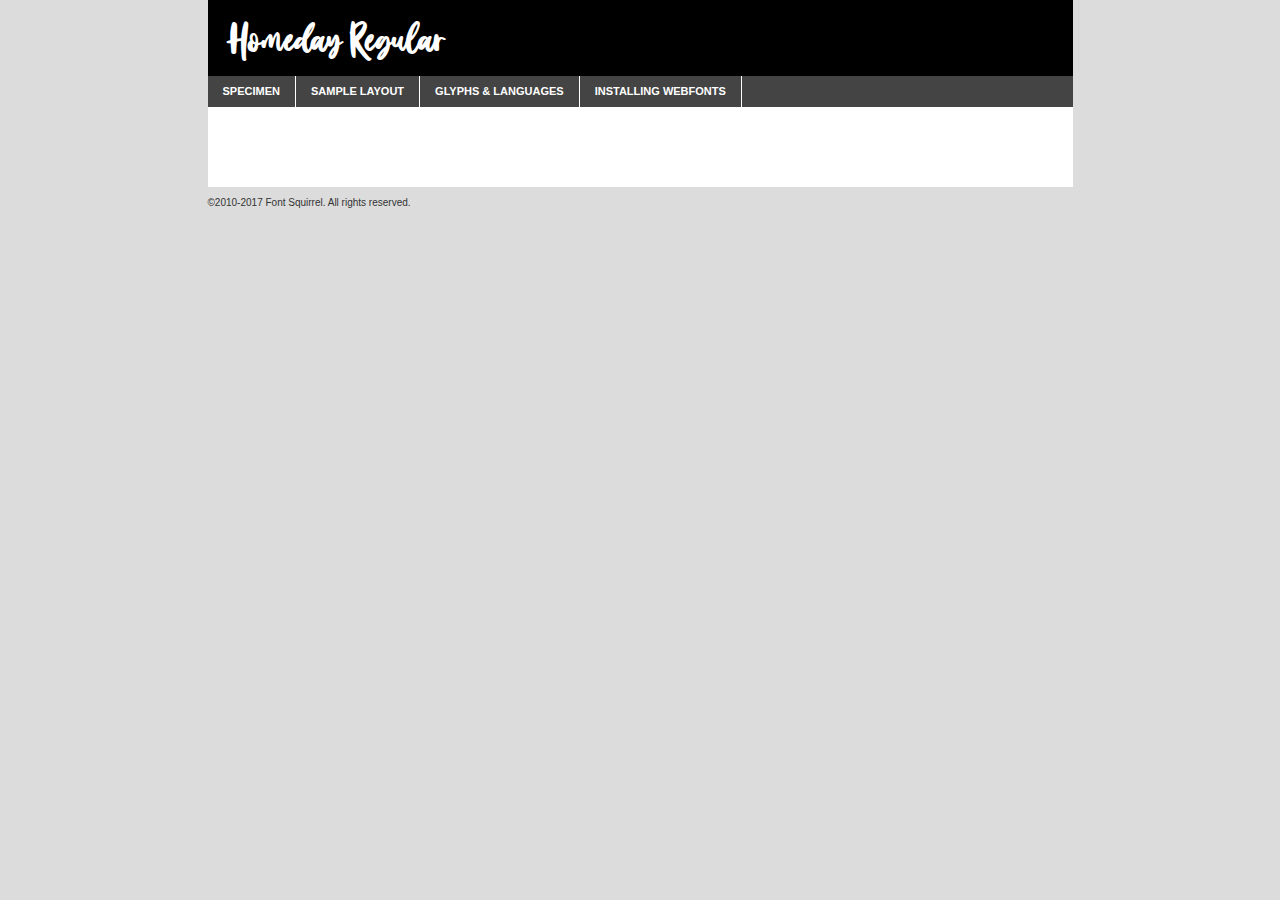
<file: fuentes/homeday/homeday-demo.html>
<!DOCTYPE html PUBLIC "-//W3C//DTD XHTML 1.0 Transitional//EN"
	"http://www.w3.org/TR/xhtml1/DTD/xhtml1-transitional.dtd">

<html xmlns="http://www.w3.org/1999/xhtml" xml:lang="en" lang="en">
<head>
	<meta http-equiv="Content-Type" content="text/html; charset=utf-8" />
	<script src="http://ajax.googleapis.com/ajax/libs/jquery/1.7.2/jquery.min.js" type="text/javascript" charset="utf-8"></script>
	<script type="text/javascript">
	(function($){$.fn.easyTabs=function(option){var param=jQuery.extend({fadeSpeed:"fast",defaultContent:1,activeClass:'active'},option);$(this).each(function(){var thisId="#"+this.id;if(param.defaultContent==''){param.defaultContent=1;}
	if(typeof param.defaultContent=="number")
	{var defaultTab=$(thisId+" .tabs li:eq("+(param.defaultContent-1)+") a").attr('href').substr(1);}else{var defaultTab=param.defaultContent;}
	$(thisId+" .tabs li a").each(function(){var tabToHide=$(this).attr('href').substr(1);$("#"+tabToHide).addClass('easytabs-tab-content');});hideAll();changeContent(defaultTab);function hideAll(){$(thisId+" .easytabs-tab-content").hide();}
	function changeContent(tabId){hideAll();$(thisId+" .tabs li").removeClass(param.activeClass);$(thisId+" .tabs li a[href=#"+tabId+"]").closest('li').addClass(param.activeClass);if(param.fadeSpeed!="none")
	{$(thisId+" #"+tabId).fadeIn(param.fadeSpeed);}else{$(thisId+" #"+tabId).show();}}
	$(thisId+" .tabs li").click(function(){var tabId=$(this).find('a').attr('href').substr(1);changeContent(tabId);return false;});});}})(jQuery);
	</script>
	<link rel="stylesheet" href="specimen_files/specimen_stylesheet.css" type="text/css" charset="utf-8" />
	<link rel="stylesheet" href="stylesheet.css" type="text/css" charset="utf-8" />

	<style type="text/css">
					body{
				font-family: 'homedayregular';
							}
		</style>

	<title>Homeday Regular Specimen</title>
	
	
	<script type="text/javascript" charset="utf-8">
		$(document).ready(function() {
			$('#container').easyTabs({defaultContent:1});
		});
	</script>
</head>

<body>
<div id="container">
	<div id="header">
		Homeday Regular	</div>
	<ul class="tabs">
		<li><a href="#specimen">Specimen</a></li>
		<li><a href="#layout">Sample Layout</a></li>
				<li><a href="#glyphs">Glyphs &amp; Languages</a></li>
		<li><a href="#installing">Installing Webfonts</a></li>
		
	</ul>
	
	<div id="main_content">

		
			<div id="specimen">
		
				<div class="section">
					<div class="grid12 firstcol">
						<div class="huge">AaBb</div>
					</div>
				</div>
		
				<div class="section">
					<div class="glyph_range">A&#x200B;B&#x200b;C&#x200b;D&#x200b;E&#x200b;F&#x200b;G&#x200b;H&#x200b;I&#x200b;J&#x200b;K&#x200b;L&#x200b;M&#x200b;N&#x200b;O&#x200b;P&#x200b;Q&#x200b;R&#x200b;S&#x200b;T&#x200b;U&#x200b;V&#x200b;W&#x200b;X&#x200b;Y&#x200b;Z&#x200b;a&#x200b;b&#x200b;c&#x200b;d&#x200b;e&#x200b;f&#x200b;g&#x200b;h&#x200b;i&#x200b;j&#x200b;k&#x200b;l&#x200b;m&#x200b;n&#x200b;o&#x200b;p&#x200b;q&#x200b;r&#x200b;s&#x200b;t&#x200b;u&#x200b;v&#x200b;w&#x200b;x&#x200b;y&#x200b;z&#x200b;1&#x200b;2&#x200b;3&#x200b;4&#x200b;5&#x200b;6&#x200b;7&#x200b;8&#x200b;9&#x200b;0&#x200b;&amp;&#x200b;.&#x200b;,&#x200b;?&#x200b;!&#x200b;&#64;&#x200b;(&#x200b;)&#x200b;#&#x200b;$&#x200b;%&#x200b;*&#x200b;+&#x200b;-&#x200b;=&#x200b;:&#x200b;;</div>
				</div>
				<div class="section">
					<div class="grid12 firstcol">
						<table class="sample_table">
							<tr><td>10</td><td class="size10">abcdefghijklmnopqrstuvwxyzABCDEFGHIJKLMNOPQRSTUVWXYZ0123456789abcdefghijklmnopqrstuvwxyzABCDEFGHIJKLMNOPQRSTUVWXYZ0123456789abcdefghijklmnopqrstuvwxyzABCDEFGHIJKLMNOPQRSTUVWXYZ</td></tr>
							<tr><td>11</td><td class="size11">abcdefghijklmnopqrstuvwxyzABCDEFGHIJKLMNOPQRSTUVWXYZ0123456789abcdefghijklmnopqrstuvwxyzABCDEFGHIJKLMNOPQRSTUVWXYZ0123456789abcdefghijklmnopqrstuvwxyzABCDEFGHIJKLMNOPQRSTUVWXYZ</td></tr>
							<tr><td>12</td><td class="size12">abcdefghijklmnopqrstuvwxyzABCDEFGHIJKLMNOPQRSTUVWXYZ0123456789abcdefghijklmnopqrstuvwxyzABCDEFGHIJKLMNOPQRSTUVWXYZ0123456789abcdefghijklmnopqrstuvwxyzABCDEFGHIJKLMNOPQRSTUVWXYZ</td></tr>
							<tr><td>13</td><td class="size13">abcdefghijklmnopqrstuvwxyzABCDEFGHIJKLMNOPQRSTUVWXYZ0123456789abcdefghijklmnopqrstuvwxyzABCDEFGHIJKLMNOPQRSTUVWXYZ0123456789abcdefghijklmnopqrstuvwxyzABCDEFGHIJKLMNOPQRSTUVWXYZ</td></tr>
							<tr><td>14</td><td class="size14">abcdefghijklmnopqrstuvwxyzABCDEFGHIJKLMNOPQRSTUVWXYZ0123456789abcdefghijklmnopqrstuvwxyzABCDEFGHIJKLMNOPQRSTUVWXYZ0123456789abcdefghijklmnopqrstuvwxyzABCDEFGHIJKLMNOPQRSTUVWXYZ</td></tr>
							<tr><td>16</td><td class="size16">abcdefghijklmnopqrstuvwxyzABCDEFGHIJKLMNOPQRSTUVWXYZ0123456789abcdefghijklmnopqrstuvwxyzABCDEFGHIJKLMNOPQRSTUVWXYZ</td></tr>
							<tr><td>18</td><td class="size18">abcdefghijklmnopqrstuvwxyzABCDEFGHIJKLMNOPQRSTUVWXYZ0123456789abcdefghijklmnopqrstuvwxyzABCDEFGHIJKLMNOPQRSTUVWXYZ</td></tr>
							<tr><td>20</td><td class="size20">abcdefghijklmnopqrstuvwxyzABCDEFGHIJKLMNOPQRSTUVWXYZ0123456789abcdefghijklmnopqrstuvwxyzABCDEFGHIJKLMNOPQRSTUVWXYZ</td></tr>
							<tr><td>24</td><td class="size24">abcdefghijklmnopqrstuvwxyzABCDEFGHIJKLMNOPQRSTUVWXYZ0123456789abcdefghijklmnopqrstuvwxyzABCDEFGHIJKLMNOPQRSTUVWXYZ</td></tr>
							<tr><td>30</td><td class="size30">abcdefghijklmnopqrstuvwxyzABCDEFGHIJKLMNOPQRSTUVWXYZ0123456789abcdefghijklmnopqrstuvwxyzABCDEFGHIJKLMNOPQRSTUVWXYZ</td></tr>
							<tr><td>36</td><td class="size36">abcdefghijklmnopqrstuvwxyzABCDEFGHIJKLMNOPQRSTUVWXYZ0123456789abcdefghijklmnopqrstuvwxyzABCDEFGHIJKLMNOPQRSTUVWXYZ</td></tr>
							<tr><td>48</td><td class="size48">abcdefghijklmnopqrstuvwxyzABCDEFGHIJKLMNOPQRSTUVWXYZ0123456789abcdefghijklmnopqrstuvwxyzABCDEFGHIJKLMNOPQRSTUVWXYZ</td></tr>
							<tr><td>60</td><td class="size60">abcdefghijklmnopqrstuvwxyzABCDEFGHIJKLMNOPQRSTUVWXYZ0123456789abcdefghijklmnopqrstuvwxyzABCDEFGHIJKLMNOPQRSTUVWXYZ</td></tr>
							<tr><td>72</td><td class="size72">abcdefghijklmnopqrstuvwxyzABCDEFGHIJKLMNOPQRSTUVWXYZ0123456789abcdefghijklmnopqrstuvwxyzABCDEFGHIJKLMNOPQRSTUVWXYZ</td></tr>
							<tr><td>90</td><td class="size90">abcdefghijklmnopqrstuvwxyzABCDEFGHIJKLMNOPQRSTUVWXYZ0123456789abcdefghijklmnopqrstuvwxyzABCDEFGHIJKLMNOPQRSTUVWXYZ</td></tr>
						</table>
				
					</div>
			
				</div>
		
		
		
								<div class="section" id="bodycomparison">


										<div id="xheight">
				<div class="fontbody">&#x25FC;&#x25FC;&#x25FC;&#x25FC;&#x25FC;&#x25FC;&#x25FC;&#x25FC;&#x25FC;&#x25FC;&#x25FC;&#x25FC;&#x25FC;&#x25FC;&#x25FC;&#x25FC;&#x25FC;&#x25FC;&#x25FC;&#x25FC;&#x25FC;&#x25FC;&#x25FC;&#x25FC;&#x25FC;&#x25FC;&#x25FC;&#x25FC;&#x25FC;&#x25FC;&#x25FC;&#x25FC;&#x25FC;&#x25FC;&#x25FC;&#x25FC;&#x25FC;&#x25FC;&#x25FC;&#x25FC;&#x25FC;&#x25FC;&#x25FC;&#x25FC;&#x25FC;&#x25FC;&#x25FC;&#x25FC;&#x25FC;&#x25FC;&#x25FC;&#x25FC;&#x25FC;&#x25FC;&#x25FC;&#x25FC;&#x25FC;&#x25FC;&#x25FC;&#x25FC;&#x25FC;&#x25FC;&#x25FC;&#x25FC;&#x25FC;&#x25FC;&#x25FC;&#x25FC;&#x25FC;&#x25FC;&#x25FC;&#x25FC;&#x25FC;&#x25FC;&#x25FC;&#x25FC;&#x25FC;&#x25FC;&#x25FC;&#x25FC;&#x25FC;&#x25FC;&#x25FC;&#x25FC;&#x25FC;&#x25FC;&#x25FC;&#x25FC;&#x25FC;&#x25FC;&#x25FC;&#x25FC;&#x25FC;&#x25FC;&#x25FC;&#x25FC;&#x25FC;&#x25FC;&#x25FC;body</div><div class="arialbody">body</div><div class="verdanabody">body</div><div class="georgiabody">body</div></div>
										<div class="fontbody" style="z-index:1">
											body<span>Homeday Regular</span>
										</div>
										<div class="arialbody" style="z-index:1">
											body<span>Arial</span>
										</div>
										<div class="verdanabody" style="z-index:1">
											body<span>Verdana</span>
										</div>
										<div class="georgiabody" style="z-index:1">
											body<span>Georgia</span>
										</div>



								</div>
		
		
				<div class="section psample psample_row1" id="">
					
					<div class="grid2 firstcol">
						<p class="size10"><span>10.</span>Aenean lacinia bibendum nulla sed consectetur. Fusce dapibus, tellus ac cursus commodo, tortor mauris condimentum nibh, ut fermentum massa justo sit amet risus. Nullam id dolor id nibh ultricies vehicula ut id elit. Cum sociis natoque penatibus et magnis dis parturient montes, nascetur ridiculus mus. Nulla vitae elit libero, a pharetra augue.</p>
			
					</div>
					<div class="grid3">
						<p class="size11"><span>11.</span>Aenean lacinia bibendum nulla sed consectetur. Fusce dapibus, tellus ac cursus commodo, tortor mauris condimentum nibh, ut fermentum massa justo sit amet risus. Nullam id dolor id nibh ultricies vehicula ut id elit. Cum sociis natoque penatibus et magnis dis parturient montes, nascetur ridiculus mus. Nulla vitae elit libero, a pharetra augue.</p>
			
					</div>
					<div class="grid3">
						<p class="size12"><span>12.</span>Aenean lacinia bibendum nulla sed consectetur. Fusce dapibus, tellus ac cursus commodo, tortor mauris condimentum nibh, ut fermentum massa justo sit amet risus. Nullam id dolor id nibh ultricies vehicula ut id elit. Cum sociis natoque penatibus et magnis dis parturient montes, nascetur ridiculus mus. Nulla vitae elit libero, a pharetra augue.</p>
			
					</div>
					<div class="grid4">
						<p class="size13"><span>13.</span>Aenean lacinia bibendum nulla sed consectetur. Fusce dapibus, tellus ac cursus commodo, tortor mauris condimentum nibh, ut fermentum massa justo sit amet risus. Nullam id dolor id nibh ultricies vehicula ut id elit. Cum sociis natoque penatibus et magnis dis parturient montes, nascetur ridiculus mus. Nulla vitae elit libero, a pharetra augue.</p>
			
					</div>
					<div class="white_blend"></div>
					
				</div>
				<div class="section psample psample_row2" id="">
					<div class="grid3 firstcol">
						<p class="size14"><span>14.</span>Aenean lacinia bibendum nulla sed consectetur. Fusce dapibus, tellus ac cursus commodo, tortor mauris condimentum nibh, ut fermentum massa justo sit amet risus. Nullam id dolor id nibh ultricies vehicula ut id elit. Cum sociis natoque penatibus et magnis dis parturient montes, nascetur ridiculus mus. Nulla vitae elit libero, a pharetra augue.</p>
			
					</div>
					<div class="grid4">
						<p class="size16"><span>16.</span>Aenean lacinia bibendum nulla sed consectetur. Fusce dapibus, tellus ac cursus commodo, tortor mauris condimentum nibh, ut fermentum massa justo sit amet risus. Nullam id dolor id nibh ultricies vehicula ut id elit. Cum sociis natoque penatibus et magnis dis parturient montes, nascetur ridiculus mus. Nulla vitae elit libero, a pharetra augue.</p>
			
					</div>
					<div class="grid5">
						<p class="size18"><span>18.</span>Aenean lacinia bibendum nulla sed consectetur. Fusce dapibus, tellus ac cursus commodo, tortor mauris condimentum nibh, ut fermentum massa justo sit amet risus. Nullam id dolor id nibh ultricies vehicula ut id elit. Cum sociis natoque penatibus et magnis dis parturient montes, nascetur ridiculus mus. Nulla vitae elit libero, a pharetra augue.</p>
			
					</div>

					<div class="white_blend"></div>

				</div>
				
				<div class="section psample psample_row3" id="">
					<div class="grid5 firstcol">
						<p class="size20"><span>20.</span>Aenean lacinia bibendum nulla sed consectetur. Fusce dapibus, tellus ac cursus commodo, tortor mauris condimentum nibh, ut fermentum massa justo sit amet risus. Nullam id dolor id nibh ultricies vehicula ut id elit. Cum sociis natoque penatibus et magnis dis parturient montes, nascetur ridiculus mus. Nulla vitae elit libero, a pharetra augue.</p>
					</div>
					<div class="grid7">
						<p class="size24"><span>24.</span>Aenean lacinia bibendum nulla sed consectetur. Fusce dapibus, tellus ac cursus commodo, tortor mauris condimentum nibh, ut fermentum massa justo sit amet risus. Nullam id dolor id nibh ultricies vehicula ut id elit. Cum sociis natoque penatibus et magnis dis parturient montes, nascetur ridiculus mus. Nulla vitae elit libero, a pharetra augue.</p>
					</div>
					
					<div class="white_blend"></div>
					
				</div>
				
				<div class="section psample psample_row4" id="">
					<div class="grid12 firstcol">
						<p class="size30"><span>30.</span>Aenean lacinia bibendum nulla sed consectetur. Fusce dapibus, tellus ac cursus commodo, tortor mauris condimentum nibh, ut fermentum massa justo sit amet risus. Nullam id dolor id nibh ultricies vehicula ut id elit. Cum sociis natoque penatibus et magnis dis parturient montes, nascetur ridiculus mus. Nulla vitae elit libero, a pharetra augue.</p>
					</div>
					<div class="white_blend"></div>
					
				</div>
				
				
				
				<div class="section psample psample_row1 fullreverse">
					<div class="grid2 firstcol">
						<p class="size10"><span>10.</span>Aenean lacinia bibendum nulla sed consectetur. Fusce dapibus, tellus ac cursus commodo, tortor mauris condimentum nibh, ut fermentum massa justo sit amet risus. Nullam id dolor id nibh ultricies vehicula ut id elit. Cum sociis natoque penatibus et magnis dis parturient montes, nascetur ridiculus mus. Nulla vitae elit libero, a pharetra augue.</p>
			
					</div>
					<div class="grid3">
						<p class="size11"><span>11.</span>Aenean lacinia bibendum nulla sed consectetur. Fusce dapibus, tellus ac cursus commodo, tortor mauris condimentum nibh, ut fermentum massa justo sit amet risus. Nullam id dolor id nibh ultricies vehicula ut id elit. Cum sociis natoque penatibus et magnis dis parturient montes, nascetur ridiculus mus. Nulla vitae elit libero, a pharetra augue.</p>
			
					</div>
					<div class="grid3">
						<p class="size12"><span>12.</span>Aenean lacinia bibendum nulla sed consectetur. Fusce dapibus, tellus ac cursus commodo, tortor mauris condimentum nibh, ut fermentum massa justo sit amet risus. Nullam id dolor id nibh ultricies vehicula ut id elit. Cum sociis natoque penatibus et magnis dis parturient montes, nascetur ridiculus mus. Nulla vitae elit libero, a pharetra augue.</p>
			
					</div>
					<div class="grid4">
						<p class="size13"><span>13.</span>Aenean lacinia bibendum nulla sed consectetur. Fusce dapibus, tellus ac cursus commodo, tortor mauris condimentum nibh, ut fermentum massa justo sit amet risus. Nullam id dolor id nibh ultricies vehicula ut id elit. Cum sociis natoque penatibus et magnis dis parturient montes, nascetur ridiculus mus. Nulla vitae elit libero, a pharetra augue.</p>
			
					</div>
					<div class="black_blend"></div>
					
				</div>
				
				<div class="section psample psample_row2 fullreverse">
					<div class="grid3 firstcol">
						<p class="size14"><span>14.</span>Aenean lacinia bibendum nulla sed consectetur. Fusce dapibus, tellus ac cursus commodo, tortor mauris condimentum nibh, ut fermentum massa justo sit amet risus. Nullam id dolor id nibh ultricies vehicula ut id elit. Cum sociis natoque penatibus et magnis dis parturient montes, nascetur ridiculus mus. Nulla vitae elit libero, a pharetra augue.</p>
			
					</div>
					<div class="grid4">
						<p class="size16"><span>16.</span>Aenean lacinia bibendum nulla sed consectetur. Fusce dapibus, tellus ac cursus commodo, tortor mauris condimentum nibh, ut fermentum massa justo sit amet risus. Nullam id dolor id nibh ultricies vehicula ut id elit. Cum sociis natoque penatibus et magnis dis parturient montes, nascetur ridiculus mus. Nulla vitae elit libero, a pharetra augue.</p>
			
					</div>
					<div class="grid5">
						<p class="size18"><span>18.</span>Aenean lacinia bibendum nulla sed consectetur. Fusce dapibus, tellus ac cursus commodo, tortor mauris condimentum nibh, ut fermentum massa justo sit amet risus. Nullam id dolor id nibh ultricies vehicula ut id elit. Cum sociis natoque penatibus et magnis dis parturient montes, nascetur ridiculus mus. Nulla vitae elit libero, a pharetra augue.</p>
			
					</div>
					<div class="black_blend"></div>

				</div>
				
				<div class="section psample fullreverse psample_row3" id="">
					<div class="grid5 firstcol">
						<p class="size20"><span>20.</span>Aenean lacinia bibendum nulla sed consectetur. Fusce dapibus, tellus ac cursus commodo, tortor mauris condimentum nibh, ut fermentum massa justo sit amet risus. Nullam id dolor id nibh ultricies vehicula ut id elit. Cum sociis natoque penatibus et magnis dis parturient montes, nascetur ridiculus mus. Nulla vitae elit libero, a pharetra augue.</p>
					</div>
					<div class="grid7">
						<p class="size24"><span>24.</span>Aenean lacinia bibendum nulla sed consectetur. Fusce dapibus, tellus ac cursus commodo, tortor mauris condimentum nibh, ut fermentum massa justo sit amet risus. Nullam id dolor id nibh ultricies vehicula ut id elit. Cum sociis natoque penatibus et magnis dis parturient montes, nascetur ridiculus mus. Nulla vitae elit libero, a pharetra augue.</p>
					</div>
					
					<div class="black_blend"></div>
					
				</div>
				
				<div class="section psample fullreverse psample_row4" id="" style="border-bottom: 20px #000 solid;">
					<div class="grid12 firstcol">
						<p class="size30"><span>30.</span>Aenean lacinia bibendum nulla sed consectetur. Fusce dapibus, tellus ac cursus commodo, tortor mauris condimentum nibh, ut fermentum massa justo sit amet risus. Nullam id dolor id nibh ultricies vehicula ut id elit. Cum sociis natoque penatibus et magnis dis parturient montes, nascetur ridiculus mus. Nulla vitae elit libero, a pharetra augue.</p>
					</div>
					<div class="black_blend"></div>
					
				</div>
				
				
				
				
			</div>
			
			<div id="layout">
				
				<div class="section">
					
					<div class="grid12 firstcol">
						<h1>Lorem Ipsum Dolor</h1>
						<h2>Etiam porta sem malesuada magna mollis euismod</h2>
						
						<p class="byline">By <a href="#link">Aenean Lacinia</a></p>
					</div>
				</div>
				<div class="section">
					<div class="grid8 firstcol">
						<p class="large">Donec sed odio dui. Morbi leo risus, porta ac consectetur ac, vestibulum at eros. Fusce dapibus, tellus ac cursus commodo, tortor mauris condimentum nibh, ut fermentum massa justo sit amet risus. </p>

						
						<h3>Pellentesque ornare sem</h3>

						<p>Maecenas sed diam eget risus varius blandit sit amet non magna. Maecenas faucibus mollis interdum. Donec ullamcorper nulla non metus auctor fringilla. Nullam id dolor id nibh ultricies vehicula ut id elit. Nullam id dolor id nibh ultricies vehicula ut id elit. </p>

						<p>Aenean eu leo quam. Pellentesque ornare sem lacinia quam venenatis vestibulum. Lorem ipsum dolor sit amet, consectetur adipiscing elit. Cum sociis natoque penatibus et magnis dis parturient montes, nascetur ridiculus mus. </p>

						<p>Nulla vitae elit libero, a pharetra augue. Praesent commodo cursus magna, vel scelerisque nisl consectetur et. Aenean lacinia bibendum nulla sed consectetur. </p>

						<p>Nullam quis risus eget urna mollis ornare vel eu leo. Nullam quis risus eget urna mollis ornare vel eu leo. Maecenas sed diam eget risus varius blandit sit amet non magna. Donec ullamcorper nulla non metus auctor fringilla. </p>

						<h3>Cras mattis consectetur</h3>

						<p>Aenean eu leo quam. Pellentesque ornare sem lacinia quam venenatis vestibulum. Aenean lacinia bibendum nulla sed consectetur. Integer posuere erat a ante venenatis dapibus posuere velit aliquet. Cras mattis consectetur purus sit amet fermentum. </p>

						<p>Nullam id dolor id nibh ultricies vehicula ut id elit. Nullam quis risus eget urna mollis ornare vel eu leo. Cras mattis consectetur purus sit amet fermentum.</p>
					</div>
					
					<div class="grid4 sidebar">
						
						<div class="box reverse">
							<p class="last">Nullam quis risus eget urna mollis ornare vel eu leo. Donec ullamcorper nulla non metus auctor fringilla. Cras mattis consectetur purus sit amet fermentum. Sed posuere consectetur est at lobortis. Lorem ipsum dolor sit amet, consectetur adipiscing elit. </p>
						</div>
						
						<p class="caption">Maecenas sed diam eget risus varius.</p>

						<p>Vestibulum id ligula porta felis euismod semper. Integer posuere erat a ante venenatis dapibus posuere velit aliquet. Vestibulum id ligula porta felis euismod semper. Sed posuere consectetur est at lobortis. Maecenas sed diam eget risus varius blandit sit amet non magna. Fusce dapibus, tellus ac cursus commodo, tortor mauris condimentum nibh, ut fermentum massa justo sit amet risus. </p>

					

						<p>Duis mollis, est non commodo luctus, nisi erat porttitor ligula, eget lacinia odio sem nec elit. Aenean lacinia bibendum nulla sed consectetur. Vivamus sagittis lacus vel augue laoreet rutrum faucibus dolor auctor. Aenean lacinia bibendum nulla sed consectetur. Nullam quis risus eget urna mollis ornare vel eu leo. </p>

						<p>Praesent commodo cursus magna, vel scelerisque nisl consectetur et. Donec ullamcorper nulla non metus auctor fringilla. Maecenas faucibus mollis interdum. Fusce dapibus, tellus ac cursus commodo, tortor mauris condimentum nibh, ut fermentum massa justo sit amet risus. </p>

					</div>
				</div>
				
			</div>


			



		<div id="glyphs">
			<div class="section">
				<div class="grid12 firstcol">
			
				<h1>Language Support</h1>
				<p>The subset of Homeday Regular in this kit supports the following languages:<br />
			
					Albanian, Basque, Breton, Chamorro, Danish, Dutch, English, Faroese, Finnish, French, Frisian, Galician, German, Icelandic, Italian, Malagasy, Norwegian, Portuguese, Spanish, Alsatian, Aragonese, Arapaho, Arrernte, Asturian, Aymara, Bislama, Cebuano, Corsican, Fijian, French_creole, Genoese, Gilbertese, Greenlandic, Haitian_creole, Hiligaynon, Hmong, Hopi, Ibanag, Iloko_ilokano, Indonesian, Interglossa_glosa, Interlingua, Irish_gaelic, Jerriais, Lojban, Lombard, Luxembourgeois, Manx, Mohawk, Norfolk_pitcairnese, Occitan, Oromo, Pangasinan, Papiamento, Piedmontese, Potawatomi, Rhaeto-romance, Romansh, Rotokas, Sami_lule, Samoan, Sardinian, Scots_gaelic, Seychelles_creole, Shona, Sicilian, Somali, Southern_ndebele, Swahili, Swati_swazi, Tagalog_filipino_pilipino, Tetum, Tok_pisin, Uyghur_latinized, Volapuk, Walloon, Warlpiri, Xhosa, Yapese, Zulu, Latinbasic, Demo				</p>
				<h1>Glyph Chart</h1>
				<p>The subset of Homeday Regular in this kit includes all the glyphs listed below. Unicode entities are included above each glyph to help you insert individual characters into your layout.</p>
				<div id="glyph_chart">
			
																				 <div><p>&amp;#29;</p>&#29;</div>
																				 <div><p>&amp;#13;</p>&#13;</div>
																				 <div><p>&amp;#29;</p>&#29;</div>
																				 <div><p>&amp;#32;</p>&#32;</div>
																				 <div><p>&amp;#33;</p>&#33;</div>
																				 <div><p>&amp;#34;</p>&#34;</div>
																				 <div><p>&amp;#35;</p>&#35;</div>
																				 <div><p>&amp;#36;</p>&#36;</div>
																				 <div><p>&amp;#37;</p>&#37;</div>
																				 <div><p>&amp;#38;</p>&#38;</div>
																				 <div><p>&amp;#39;</p>&#39;</div>
																				 <div><p>&amp;#40;</p>&#40;</div>
																				 <div><p>&amp;#41;</p>&#41;</div>
																				 <div><p>&amp;#42;</p>&#42;</div>
																				 <div><p>&amp;#43;</p>&#43;</div>
																				 <div><p>&amp;#44;</p>&#44;</div>
																				 <div><p>&amp;#45;</p>&#45;</div>
																				 <div><p>&amp;#46;</p>&#46;</div>
																				 <div><p>&amp;#47;</p>&#47;</div>
																				 <div><p>&amp;#48;</p>&#48;</div>
																				 <div><p>&amp;#49;</p>&#49;</div>
																				 <div><p>&amp;#50;</p>&#50;</div>
																				 <div><p>&amp;#51;</p>&#51;</div>
																				 <div><p>&amp;#52;</p>&#52;</div>
																				 <div><p>&amp;#53;</p>&#53;</div>
																				 <div><p>&amp;#54;</p>&#54;</div>
																				 <div><p>&amp;#55;</p>&#55;</div>
																				 <div><p>&amp;#56;</p>&#56;</div>
																				 <div><p>&amp;#57;</p>&#57;</div>
																				 <div><p>&amp;#58;</p>&#58;</div>
																				 <div><p>&amp;#59;</p>&#59;</div>
																				 <div><p>&amp;#60;</p>&#60;</div>
																				 <div><p>&amp;#61;</p>&#61;</div>
																				 <div><p>&amp;#62;</p>&#62;</div>
																				 <div><p>&amp;#63;</p>&#63;</div>
																				 <div><p>&amp;#64;</p>&#64;</div>
																				 <div><p>&amp;#65;</p>&#65;</div>
																				 <div><p>&amp;#66;</p>&#66;</div>
																				 <div><p>&amp;#67;</p>&#67;</div>
																				 <div><p>&amp;#68;</p>&#68;</div>
																				 <div><p>&amp;#69;</p>&#69;</div>
																				 <div><p>&amp;#70;</p>&#70;</div>
																				 <div><p>&amp;#71;</p>&#71;</div>
																				 <div><p>&amp;#72;</p>&#72;</div>
																				 <div><p>&amp;#73;</p>&#73;</div>
																				 <div><p>&amp;#74;</p>&#74;</div>
																				 <div><p>&amp;#75;</p>&#75;</div>
																				 <div><p>&amp;#76;</p>&#76;</div>
																				 <div><p>&amp;#77;</p>&#77;</div>
																				 <div><p>&amp;#78;</p>&#78;</div>
																				 <div><p>&amp;#79;</p>&#79;</div>
																				 <div><p>&amp;#80;</p>&#80;</div>
																				 <div><p>&amp;#81;</p>&#81;</div>
																				 <div><p>&amp;#82;</p>&#82;</div>
																				 <div><p>&amp;#83;</p>&#83;</div>
																				 <div><p>&amp;#84;</p>&#84;</div>
																				 <div><p>&amp;#85;</p>&#85;</div>
																				 <div><p>&amp;#86;</p>&#86;</div>
																				 <div><p>&amp;#87;</p>&#87;</div>
																				 <div><p>&amp;#88;</p>&#88;</div>
																				 <div><p>&amp;#89;</p>&#89;</div>
																				 <div><p>&amp;#90;</p>&#90;</div>
																				 <div><p>&amp;#91;</p>&#91;</div>
																				 <div><p>&amp;#92;</p>&#92;</div>
																				 <div><p>&amp;#93;</p>&#93;</div>
																				 <div><p>&amp;#94;</p>&#94;</div>
																				 <div><p>&amp;#95;</p>&#95;</div>
																				 <div><p>&amp;#97;</p>&#97;</div>
																				 <div><p>&amp;#98;</p>&#98;</div>
																				 <div><p>&amp;#99;</p>&#99;</div>
																				 <div><p>&amp;#100;</p>&#100;</div>
																				 <div><p>&amp;#101;</p>&#101;</div>
																				 <div><p>&amp;#102;</p>&#102;</div>
																				 <div><p>&amp;#103;</p>&#103;</div>
																				 <div><p>&amp;#104;</p>&#104;</div>
																				 <div><p>&amp;#105;</p>&#105;</div>
																				 <div><p>&amp;#106;</p>&#106;</div>
																				 <div><p>&amp;#107;</p>&#107;</div>
																				 <div><p>&amp;#108;</p>&#108;</div>
																				 <div><p>&amp;#109;</p>&#109;</div>
																				 <div><p>&amp;#110;</p>&#110;</div>
																				 <div><p>&amp;#111;</p>&#111;</div>
																				 <div><p>&amp;#112;</p>&#112;</div>
																				 <div><p>&amp;#113;</p>&#113;</div>
																				 <div><p>&amp;#114;</p>&#114;</div>
																				 <div><p>&amp;#115;</p>&#115;</div>
																				 <div><p>&amp;#116;</p>&#116;</div>
																				 <div><p>&amp;#117;</p>&#117;</div>
																				 <div><p>&amp;#118;</p>&#118;</div>
																				 <div><p>&amp;#119;</p>&#119;</div>
																				 <div><p>&amp;#120;</p>&#120;</div>
																				 <div><p>&amp;#121;</p>&#121;</div>
																				 <div><p>&amp;#122;</p>&#122;</div>
																				 <div><p>&amp;#123;</p>&#123;</div>
																				 <div><p>&amp;#125;</p>&#125;</div>
																				 <div><p>&amp;#126;</p>&#126;</div>
																				 <div><p>&amp;#160;</p>&#160;</div>
																				 <div><p>&amp;#161;</p>&#161;</div>
																				 <div><p>&amp;#162;</p>&#162;</div>
																				 <div><p>&amp;#163;</p>&#163;</div>
																				 <div><p>&amp;#165;</p>&#165;</div>
																				 <div><p>&amp;#173;</p>&#173;</div>
																				 <div><p>&amp;#191;</p>&#191;</div>
																				 <div><p>&amp;#192;</p>&#192;</div>
																				 <div><p>&amp;#193;</p>&#193;</div>
																				 <div><p>&amp;#194;</p>&#194;</div>
																				 <div><p>&amp;#195;</p>&#195;</div>
																				 <div><p>&amp;#196;</p>&#196;</div>
																				 <div><p>&amp;#197;</p>&#197;</div>
																				 <div><p>&amp;#198;</p>&#198;</div>
																				 <div><p>&amp;#199;</p>&#199;</div>
																				 <div><p>&amp;#200;</p>&#200;</div>
																				 <div><p>&amp;#201;</p>&#201;</div>
																				 <div><p>&amp;#202;</p>&#202;</div>
																				 <div><p>&amp;#203;</p>&#203;</div>
																				 <div><p>&amp;#204;</p>&#204;</div>
																				 <div><p>&amp;#205;</p>&#205;</div>
																				 <div><p>&amp;#206;</p>&#206;</div>
																				 <div><p>&amp;#207;</p>&#207;</div>
																				 <div><p>&amp;#208;</p>&#208;</div>
																				 <div><p>&amp;#209;</p>&#209;</div>
																				 <div><p>&amp;#210;</p>&#210;</div>
																				 <div><p>&amp;#211;</p>&#211;</div>
																				 <div><p>&amp;#212;</p>&#212;</div>
																				 <div><p>&amp;#213;</p>&#213;</div>
																				 <div><p>&amp;#214;</p>&#214;</div>
																				 <div><p>&amp;#215;</p>&#215;</div>
																				 <div><p>&amp;#216;</p>&#216;</div>
																				 <div><p>&amp;#217;</p>&#217;</div>
																				 <div><p>&amp;#218;</p>&#218;</div>
																				 <div><p>&amp;#219;</p>&#219;</div>
																				 <div><p>&amp;#220;</p>&#220;</div>
																				 <div><p>&amp;#221;</p>&#221;</div>
																				 <div><p>&amp;#222;</p>&#222;</div>
																				 <div><p>&amp;#223;</p>&#223;</div>
																				 <div><p>&amp;#224;</p>&#224;</div>
																				 <div><p>&amp;#225;</p>&#225;</div>
																				 <div><p>&amp;#226;</p>&#226;</div>
																				 <div><p>&amp;#227;</p>&#227;</div>
																				 <div><p>&amp;#228;</p>&#228;</div>
																				 <div><p>&amp;#229;</p>&#229;</div>
																				 <div><p>&amp;#230;</p>&#230;</div>
																				 <div><p>&amp;#231;</p>&#231;</div>
																				 <div><p>&amp;#232;</p>&#232;</div>
																				 <div><p>&amp;#233;</p>&#233;</div>
																				 <div><p>&amp;#234;</p>&#234;</div>
																				 <div><p>&amp;#235;</p>&#235;</div>
																				 <div><p>&amp;#236;</p>&#236;</div>
																				 <div><p>&amp;#237;</p>&#237;</div>
																				 <div><p>&amp;#238;</p>&#238;</div>
																				 <div><p>&amp;#239;</p>&#239;</div>
																				 <div><p>&amp;#240;</p>&#240;</div>
																				 <div><p>&amp;#241;</p>&#241;</div>
																				 <div><p>&amp;#242;</p>&#242;</div>
																				 <div><p>&amp;#243;</p>&#243;</div>
																				 <div><p>&amp;#244;</p>&#244;</div>
																				 <div><p>&amp;#245;</p>&#245;</div>
																				 <div><p>&amp;#246;</p>&#246;</div>
																				 <div><p>&amp;#247;</p>&#247;</div>
																				 <div><p>&amp;#248;</p>&#248;</div>
																				 <div><p>&amp;#249;</p>&#249;</div>
																				 <div><p>&amp;#250;</p>&#250;</div>
																				 <div><p>&amp;#251;</p>&#251;</div>
																				 <div><p>&amp;#252;</p>&#252;</div>
																				 <div><p>&amp;#253;</p>&#253;</div>
																				 <div><p>&amp;#254;</p>&#254;</div>
																				 <div><p>&amp;#255;</p>&#255;</div>
																				 <div><p>&amp;#338;</p>&#338;</div>
																				 <div><p>&amp;#339;</p>&#339;</div>
																				 <div><p>&amp;#376;</p>&#376;</div>
																				 <div><p>&amp;#8192;</p>&#8192;</div>
																				 <div><p>&amp;#8193;</p>&#8193;</div>
																				 <div><p>&amp;#8194;</p>&#8194;</div>
																				 <div><p>&amp;#8195;</p>&#8195;</div>
																				 <div><p>&amp;#8196;</p>&#8196;</div>
																				 <div><p>&amp;#8197;</p>&#8197;</div>
																				 <div><p>&amp;#8198;</p>&#8198;</div>
																				 <div><p>&amp;#8199;</p>&#8199;</div>
																				 <div><p>&amp;#8200;</p>&#8200;</div>
																				 <div><p>&amp;#8201;</p>&#8201;</div>
																				 <div><p>&amp;#8202;</p>&#8202;</div>
																				 <div><p>&amp;#8208;</p>&#8208;</div>
																				 <div><p>&amp;#8209;</p>&#8209;</div>
																				 <div><p>&amp;#8210;</p>&#8210;</div>
																				 <div><p>&amp;#8211;</p>&#8211;</div>
																				 <div><p>&amp;#8212;</p>&#8212;</div>
																				 <div><p>&amp;#8216;</p>&#8216;</div>
																				 <div><p>&amp;#8217;</p>&#8217;</div>
																				 <div><p>&amp;#8218;</p>&#8218;</div>
																				 <div><p>&amp;#8220;</p>&#8220;</div>
																				 <div><p>&amp;#8221;</p>&#8221;</div>
																				 <div><p>&amp;#8222;</p>&#8222;</div>
																				 <div><p>&amp;#8239;</p>&#8239;</div>
																				 <div><p>&amp;#8287;</p>&#8287;</div>
																				 <div><p>&amp;#8364;</p>&#8364;</div>
																				 <div><p>&amp;#9724;</p>&#9724;</div>
																																						</div>	
				</div>
		
		
			</div>
		</div>
		
		
		<div id="specs">
			
		</div>
	
		<div id="installing">
			<div class="section">
				<div class="grid7 firstcol">
					<h1>Installing Webfonts</h1>
					
					<p>Webfonts are supported by all major browser platforms but not all in the same way. There are currently four different font formats that must be included in order to target all browsers. This includes TTF, WOFF, EOT and SVG.</p>
					
					<h2>1. Upload your webfonts</h2>
					<p>You must upload your webfont kit to your website. They should be in or near the same directory as your CSS files.</p>
					
					<h2>2. Include the webfont stylesheet</h2>
					<p>A special CSS @font-face declaration helps the various browsers select the appropriate font it needs without causing you a bunch of headaches. Learn more about this syntax by reading the <a href="https://www.fontspring.com/blog/further-hardening-of-the-bulletproof-syntax">Fontspring blog post</a> about it. The code for it is as follows:</p>


<code>
@font-face{ 
	font-family: 'MyWebFont';
	src: url('WebFont.eot');
	src: url('WebFont.eot?#iefix') format('embedded-opentype'),
	     url('WebFont.woff') format('woff'),
	     url('WebFont.ttf') format('truetype'),
	     url('WebFont.svg#webfont') format('svg');
}
</code>

	<p>We've already gone ahead and generated the code for you. All you have to do is link to the stylesheet in your HTML, like this:</p>
	<code>&lt;link rel=&quot;stylesheet&quot; href=&quot;stylesheet.css&quot; type=&quot;text/css&quot; charset=&quot;utf-8&quot; /&gt;</code>

					<h2>3. Modify your own stylesheet</h2>
					<p>To take advantage of your new fonts, you must tell your stylesheet to use them. Look at the original @font-face declaration above and find the property called "font-family." The name linked there will be what you use to reference the font. Prepend that webfont name to the font stack in the "font-family" property, inside the selector you want to change. For example:</p>
<code>p { font-family: 'WebFont', Arial, sans-serif; }</code>

<h2>4. Test</h2>
<p>Getting webfonts to work cross-browser <em>can</em> be tricky. Use the information in the sidebar to help you if you find that fonts aren't loading in a particular browser.</p>
				</div>
				
				<div class="grid5 sidebar">
					<div class="box">
						<h2>Troubleshooting<br />Font-Face Problems</h2>
						<p>Having trouble getting your webfonts to load in your new website? Here are some tips to sort out what might be the problem.</p>

						<h3>Fonts not showing in any browser</h3>

						<p>This sounds like you need to work on the plumbing. You either did not upload the fonts to the correct directory, or you did not link the fonts properly in the CSS. If you've confirmed that all this is correct and you still have a problem, take a look at your .htaccess file and see if requests are getting intercepted.</p>

						<h3>Fonts not loading in iPhone or iPad</h3>

						<p>The most common problem here is that you are serving the fonts from an IIS server. IIS refuses to serve files that have unknown MIME types. If that is the case, you must set the MIME type for SVG to "image/svg+xml" in the server settings. Follow these instructions from Microsoft if you need help.</p>

						<h3>Fonts not loading in Firefox</h3>

						<p>The primary reason for this failure? You are still using a version Firefox older than 3.5. So upgrade already! If that isn't it, then you are very likely serving fonts from a different domain. Firefox requires that all font assets be served from the same domain. Lastly it is possible that you need to add WOFF to your list of MIME types (if you are serving via IIS.)</p>

						<h3>Fonts not loading in IE</h3>

						<p>Are you looking at Internet Explorer on an actual Windows machine or are you cheating by using a service like Adobe BrowserLab? Many of these screenshot services do not render @font-face for IE. Best to test it on a real machine.</p>

						<h3>Fonts not loading in IE9</h3>

						<p>IE9, like Firefox, requires that fonts be served from the same domain as the website. Make sure that is the case.</p>
					</div>
				</div>
			</div>
			
		</div>
	
	</div>
	<div id="footer">
		<p>&copy;2010-2017 Font Squirrel. All rights reserved.</p>
	</div>
</div>
</body>
</html>
</file>
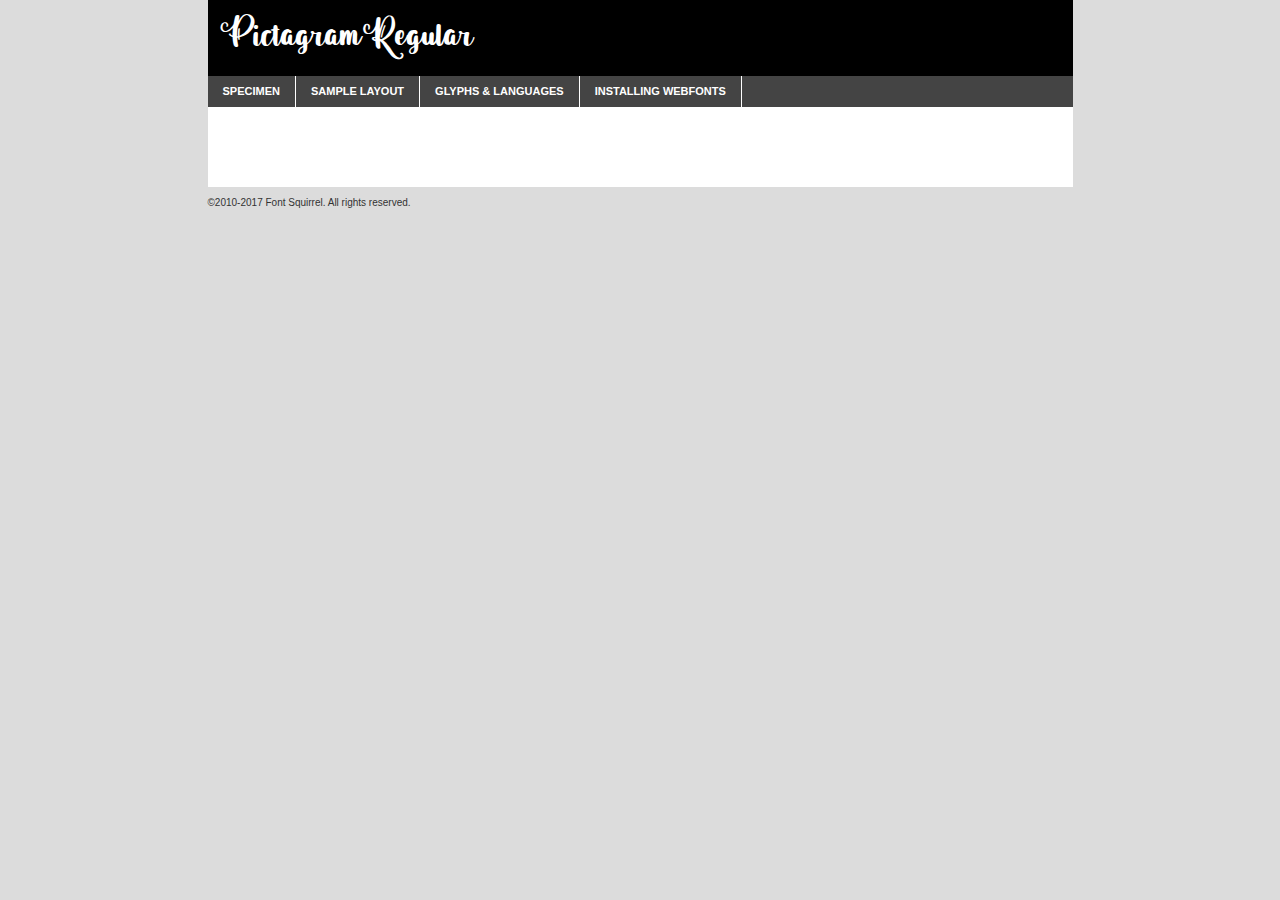
<file: fuentes/pictagram/pictagram_demo-demo.html>
<!DOCTYPE html PUBLIC "-//W3C//DTD XHTML 1.0 Transitional//EN"
	"http://www.w3.org/TR/xhtml1/DTD/xhtml1-transitional.dtd">

<html xmlns="http://www.w3.org/1999/xhtml" xml:lang="en" lang="en">
<head>
	<meta http-equiv="Content-Type" content="text/html; charset=utf-8" />
	<script src="http://ajax.googleapis.com/ajax/libs/jquery/1.7.2/jquery.min.js" type="text/javascript" charset="utf-8"></script>
	<script type="text/javascript">
	(function($){$.fn.easyTabs=function(option){var param=jQuery.extend({fadeSpeed:"fast",defaultContent:1,activeClass:'active'},option);$(this).each(function(){var thisId="#"+this.id;if(param.defaultContent==''){param.defaultContent=1;}
	if(typeof param.defaultContent=="number")
	{var defaultTab=$(thisId+" .tabs li:eq("+(param.defaultContent-1)+") a").attr('href').substr(1);}else{var defaultTab=param.defaultContent;}
	$(thisId+" .tabs li a").each(function(){var tabToHide=$(this).attr('href').substr(1);$("#"+tabToHide).addClass('easytabs-tab-content');});hideAll();changeContent(defaultTab);function hideAll(){$(thisId+" .easytabs-tab-content").hide();}
	function changeContent(tabId){hideAll();$(thisId+" .tabs li").removeClass(param.activeClass);$(thisId+" .tabs li a[href=#"+tabId+"]").closest('li').addClass(param.activeClass);if(param.fadeSpeed!="none")
	{$(thisId+" #"+tabId).fadeIn(param.fadeSpeed);}else{$(thisId+" #"+tabId).show();}}
	$(thisId+" .tabs li").click(function(){var tabId=$(this).find('a').attr('href').substr(1);changeContent(tabId);return false;});});}})(jQuery);
	</script>
	<link rel="stylesheet" href="specimen_files/specimen_stylesheet.css" type="text/css" charset="utf-8" />
	<link rel="stylesheet" href="stylesheet.css" type="text/css" charset="utf-8" />

	<style type="text/css">
					body{
				font-family: 'pictagramregular';
							}
		</style>

	<title>Pictagram Regular Specimen</title>
	
	
	<script type="text/javascript" charset="utf-8">
		$(document).ready(function() {
			$('#container').easyTabs({defaultContent:1});
		});
	</script>
</head>

<body>
<div id="container">
	<div id="header">
		Pictagram Regular	</div>
	<ul class="tabs">
		<li><a href="#specimen">Specimen</a></li>
		<li><a href="#layout">Sample Layout</a></li>
				<li><a href="#glyphs">Glyphs &amp; Languages</a></li>
		<li><a href="#installing">Installing Webfonts</a></li>
		
	</ul>
	
	<div id="main_content">

		
			<div id="specimen">
		
				<div class="section">
					<div class="grid12 firstcol">
						<div class="huge">AaBb</div>
					</div>
				</div>
		
				<div class="section">
					<div class="glyph_range">A&#x200B;B&#x200b;C&#x200b;D&#x200b;E&#x200b;F&#x200b;G&#x200b;H&#x200b;I&#x200b;J&#x200b;K&#x200b;L&#x200b;M&#x200b;N&#x200b;O&#x200b;P&#x200b;Q&#x200b;R&#x200b;S&#x200b;T&#x200b;U&#x200b;V&#x200b;W&#x200b;X&#x200b;Y&#x200b;Z&#x200b;a&#x200b;b&#x200b;c&#x200b;d&#x200b;e&#x200b;f&#x200b;g&#x200b;h&#x200b;i&#x200b;j&#x200b;k&#x200b;l&#x200b;m&#x200b;n&#x200b;o&#x200b;p&#x200b;q&#x200b;r&#x200b;s&#x200b;t&#x200b;u&#x200b;v&#x200b;w&#x200b;x&#x200b;y&#x200b;z&#x200b;1&#x200b;2&#x200b;3&#x200b;4&#x200b;5&#x200b;6&#x200b;7&#x200b;8&#x200b;9&#x200b;0&#x200b;&amp;&#x200b;.&#x200b;,&#x200b;?&#x200b;!&#x200b;&#64;&#x200b;(&#x200b;)&#x200b;#&#x200b;$&#x200b;%&#x200b;*&#x200b;+&#x200b;-&#x200b;=&#x200b;:&#x200b;;</div>
				</div>
				<div class="section">
					<div class="grid12 firstcol">
						<table class="sample_table">
							<tr><td>10</td><td class="size10">abcdefghijklmnopqrstuvwxyzABCDEFGHIJKLMNOPQRSTUVWXYZ0123456789abcdefghijklmnopqrstuvwxyzABCDEFGHIJKLMNOPQRSTUVWXYZ0123456789abcdefghijklmnopqrstuvwxyzABCDEFGHIJKLMNOPQRSTUVWXYZ</td></tr>
							<tr><td>11</td><td class="size11">abcdefghijklmnopqrstuvwxyzABCDEFGHIJKLMNOPQRSTUVWXYZ0123456789abcdefghijklmnopqrstuvwxyzABCDEFGHIJKLMNOPQRSTUVWXYZ0123456789abcdefghijklmnopqrstuvwxyzABCDEFGHIJKLMNOPQRSTUVWXYZ</td></tr>
							<tr><td>12</td><td class="size12">abcdefghijklmnopqrstuvwxyzABCDEFGHIJKLMNOPQRSTUVWXYZ0123456789abcdefghijklmnopqrstuvwxyzABCDEFGHIJKLMNOPQRSTUVWXYZ0123456789abcdefghijklmnopqrstuvwxyzABCDEFGHIJKLMNOPQRSTUVWXYZ</td></tr>
							<tr><td>13</td><td class="size13">abcdefghijklmnopqrstuvwxyzABCDEFGHIJKLMNOPQRSTUVWXYZ0123456789abcdefghijklmnopqrstuvwxyzABCDEFGHIJKLMNOPQRSTUVWXYZ0123456789abcdefghijklmnopqrstuvwxyzABCDEFGHIJKLMNOPQRSTUVWXYZ</td></tr>
							<tr><td>14</td><td class="size14">abcdefghijklmnopqrstuvwxyzABCDEFGHIJKLMNOPQRSTUVWXYZ0123456789abcdefghijklmnopqrstuvwxyzABCDEFGHIJKLMNOPQRSTUVWXYZ0123456789abcdefghijklmnopqrstuvwxyzABCDEFGHIJKLMNOPQRSTUVWXYZ</td></tr>
							<tr><td>16</td><td class="size16">abcdefghijklmnopqrstuvwxyzABCDEFGHIJKLMNOPQRSTUVWXYZ0123456789abcdefghijklmnopqrstuvwxyzABCDEFGHIJKLMNOPQRSTUVWXYZ</td></tr>
							<tr><td>18</td><td class="size18">abcdefghijklmnopqrstuvwxyzABCDEFGHIJKLMNOPQRSTUVWXYZ0123456789abcdefghijklmnopqrstuvwxyzABCDEFGHIJKLMNOPQRSTUVWXYZ</td></tr>
							<tr><td>20</td><td class="size20">abcdefghijklmnopqrstuvwxyzABCDEFGHIJKLMNOPQRSTUVWXYZ0123456789abcdefghijklmnopqrstuvwxyzABCDEFGHIJKLMNOPQRSTUVWXYZ</td></tr>
							<tr><td>24</td><td class="size24">abcdefghijklmnopqrstuvwxyzABCDEFGHIJKLMNOPQRSTUVWXYZ0123456789abcdefghijklmnopqrstuvwxyzABCDEFGHIJKLMNOPQRSTUVWXYZ</td></tr>
							<tr><td>30</td><td class="size30">abcdefghijklmnopqrstuvwxyzABCDEFGHIJKLMNOPQRSTUVWXYZ0123456789abcdefghijklmnopqrstuvwxyzABCDEFGHIJKLMNOPQRSTUVWXYZ</td></tr>
							<tr><td>36</td><td class="size36">abcdefghijklmnopqrstuvwxyzABCDEFGHIJKLMNOPQRSTUVWXYZ0123456789abcdefghijklmnopqrstuvwxyzABCDEFGHIJKLMNOPQRSTUVWXYZ</td></tr>
							<tr><td>48</td><td class="size48">abcdefghijklmnopqrstuvwxyzABCDEFGHIJKLMNOPQRSTUVWXYZ0123456789abcdefghijklmnopqrstuvwxyzABCDEFGHIJKLMNOPQRSTUVWXYZ</td></tr>
							<tr><td>60</td><td class="size60">abcdefghijklmnopqrstuvwxyzABCDEFGHIJKLMNOPQRSTUVWXYZ0123456789abcdefghijklmnopqrstuvwxyzABCDEFGHIJKLMNOPQRSTUVWXYZ</td></tr>
							<tr><td>72</td><td class="size72">abcdefghijklmnopqrstuvwxyzABCDEFGHIJKLMNOPQRSTUVWXYZ0123456789abcdefghijklmnopqrstuvwxyzABCDEFGHIJKLMNOPQRSTUVWXYZ</td></tr>
							<tr><td>90</td><td class="size90">abcdefghijklmnopqrstuvwxyzABCDEFGHIJKLMNOPQRSTUVWXYZ0123456789abcdefghijklmnopqrstuvwxyzABCDEFGHIJKLMNOPQRSTUVWXYZ</td></tr>
						</table>
				
					</div>
			
				</div>
		
		
		
								<div class="section" id="bodycomparison">


										<div id="xheight">
				<div class="fontbody">&#x25FC;&#x25FC;&#x25FC;&#x25FC;&#x25FC;&#x25FC;&#x25FC;&#x25FC;&#x25FC;&#x25FC;&#x25FC;&#x25FC;&#x25FC;&#x25FC;&#x25FC;&#x25FC;&#x25FC;&#x25FC;&#x25FC;&#x25FC;&#x25FC;&#x25FC;&#x25FC;&#x25FC;&#x25FC;&#x25FC;&#x25FC;&#x25FC;&#x25FC;&#x25FC;&#x25FC;&#x25FC;&#x25FC;&#x25FC;&#x25FC;&#x25FC;&#x25FC;&#x25FC;&#x25FC;&#x25FC;&#x25FC;&#x25FC;&#x25FC;&#x25FC;&#x25FC;&#x25FC;&#x25FC;&#x25FC;&#x25FC;&#x25FC;&#x25FC;&#x25FC;&#x25FC;&#x25FC;&#x25FC;&#x25FC;&#x25FC;&#x25FC;&#x25FC;&#x25FC;&#x25FC;&#x25FC;&#x25FC;&#x25FC;&#x25FC;&#x25FC;&#x25FC;&#x25FC;&#x25FC;&#x25FC;&#x25FC;&#x25FC;&#x25FC;&#x25FC;&#x25FC;&#x25FC;&#x25FC;&#x25FC;&#x25FC;&#x25FC;&#x25FC;&#x25FC;&#x25FC;&#x25FC;&#x25FC;&#x25FC;&#x25FC;&#x25FC;&#x25FC;&#x25FC;&#x25FC;&#x25FC;&#x25FC;&#x25FC;&#x25FC;&#x25FC;&#x25FC;&#x25FC;&#x25FC;body</div><div class="arialbody">body</div><div class="verdanabody">body</div><div class="georgiabody">body</div></div>
										<div class="fontbody" style="z-index:1">
											body<span>Pictagram Regular</span>
										</div>
										<div class="arialbody" style="z-index:1">
											body<span>Arial</span>
										</div>
										<div class="verdanabody" style="z-index:1">
											body<span>Verdana</span>
										</div>
										<div class="georgiabody" style="z-index:1">
											body<span>Georgia</span>
										</div>



								</div>
		
		
				<div class="section psample psample_row1" id="">
					
					<div class="grid2 firstcol">
						<p class="size10"><span>10.</span>Aenean lacinia bibendum nulla sed consectetur. Fusce dapibus, tellus ac cursus commodo, tortor mauris condimentum nibh, ut fermentum massa justo sit amet risus. Nullam id dolor id nibh ultricies vehicula ut id elit. Cum sociis natoque penatibus et magnis dis parturient montes, nascetur ridiculus mus. Nulla vitae elit libero, a pharetra augue.</p>
			
					</div>
					<div class="grid3">
						<p class="size11"><span>11.</span>Aenean lacinia bibendum nulla sed consectetur. Fusce dapibus, tellus ac cursus commodo, tortor mauris condimentum nibh, ut fermentum massa justo sit amet risus. Nullam id dolor id nibh ultricies vehicula ut id elit. Cum sociis natoque penatibus et magnis dis parturient montes, nascetur ridiculus mus. Nulla vitae elit libero, a pharetra augue.</p>
			
					</div>
					<div class="grid3">
						<p class="size12"><span>12.</span>Aenean lacinia bibendum nulla sed consectetur. Fusce dapibus, tellus ac cursus commodo, tortor mauris condimentum nibh, ut fermentum massa justo sit amet risus. Nullam id dolor id nibh ultricies vehicula ut id elit. Cum sociis natoque penatibus et magnis dis parturient montes, nascetur ridiculus mus. Nulla vitae elit libero, a pharetra augue.</p>
			
					</div>
					<div class="grid4">
						<p class="size13"><span>13.</span>Aenean lacinia bibendum nulla sed consectetur. Fusce dapibus, tellus ac cursus commodo, tortor mauris condimentum nibh, ut fermentum massa justo sit amet risus. Nullam id dolor id nibh ultricies vehicula ut id elit. Cum sociis natoque penatibus et magnis dis parturient montes, nascetur ridiculus mus. Nulla vitae elit libero, a pharetra augue.</p>
			
					</div>
					<div class="white_blend"></div>
					
				</div>
				<div class="section psample psample_row2" id="">
					<div class="grid3 firstcol">
						<p class="size14"><span>14.</span>Aenean lacinia bibendum nulla sed consectetur. Fusce dapibus, tellus ac cursus commodo, tortor mauris condimentum nibh, ut fermentum massa justo sit amet risus. Nullam id dolor id nibh ultricies vehicula ut id elit. Cum sociis natoque penatibus et magnis dis parturient montes, nascetur ridiculus mus. Nulla vitae elit libero, a pharetra augue.</p>
			
					</div>
					<div class="grid4">
						<p class="size16"><span>16.</span>Aenean lacinia bibendum nulla sed consectetur. Fusce dapibus, tellus ac cursus commodo, tortor mauris condimentum nibh, ut fermentum massa justo sit amet risus. Nullam id dolor id nibh ultricies vehicula ut id elit. Cum sociis natoque penatibus et magnis dis parturient montes, nascetur ridiculus mus. Nulla vitae elit libero, a pharetra augue.</p>
			
					</div>
					<div class="grid5">
						<p class="size18"><span>18.</span>Aenean lacinia bibendum nulla sed consectetur. Fusce dapibus, tellus ac cursus commodo, tortor mauris condimentum nibh, ut fermentum massa justo sit amet risus. Nullam id dolor id nibh ultricies vehicula ut id elit. Cum sociis natoque penatibus et magnis dis parturient montes, nascetur ridiculus mus. Nulla vitae elit libero, a pharetra augue.</p>
			
					</div>

					<div class="white_blend"></div>

				</div>
				
				<div class="section psample psample_row3" id="">
					<div class="grid5 firstcol">
						<p class="size20"><span>20.</span>Aenean lacinia bibendum nulla sed consectetur. Fusce dapibus, tellus ac cursus commodo, tortor mauris condimentum nibh, ut fermentum massa justo sit amet risus. Nullam id dolor id nibh ultricies vehicula ut id elit. Cum sociis natoque penatibus et magnis dis parturient montes, nascetur ridiculus mus. Nulla vitae elit libero, a pharetra augue.</p>
					</div>
					<div class="grid7">
						<p class="size24"><span>24.</span>Aenean lacinia bibendum nulla sed consectetur. Fusce dapibus, tellus ac cursus commodo, tortor mauris condimentum nibh, ut fermentum massa justo sit amet risus. Nullam id dolor id nibh ultricies vehicula ut id elit. Cum sociis natoque penatibus et magnis dis parturient montes, nascetur ridiculus mus. Nulla vitae elit libero, a pharetra augue.</p>
					</div>
					
					<div class="white_blend"></div>
					
				</div>
				
				<div class="section psample psample_row4" id="">
					<div class="grid12 firstcol">
						<p class="size30"><span>30.</span>Aenean lacinia bibendum nulla sed consectetur. Fusce dapibus, tellus ac cursus commodo, tortor mauris condimentum nibh, ut fermentum massa justo sit amet risus. Nullam id dolor id nibh ultricies vehicula ut id elit. Cum sociis natoque penatibus et magnis dis parturient montes, nascetur ridiculus mus. Nulla vitae elit libero, a pharetra augue.</p>
					</div>
					<div class="white_blend"></div>
					
				</div>
				
				
				
				<div class="section psample psample_row1 fullreverse">
					<div class="grid2 firstcol">
						<p class="size10"><span>10.</span>Aenean lacinia bibendum nulla sed consectetur. Fusce dapibus, tellus ac cursus commodo, tortor mauris condimentum nibh, ut fermentum massa justo sit amet risus. Nullam id dolor id nibh ultricies vehicula ut id elit. Cum sociis natoque penatibus et magnis dis parturient montes, nascetur ridiculus mus. Nulla vitae elit libero, a pharetra augue.</p>
			
					</div>
					<div class="grid3">
						<p class="size11"><span>11.</span>Aenean lacinia bibendum nulla sed consectetur. Fusce dapibus, tellus ac cursus commodo, tortor mauris condimentum nibh, ut fermentum massa justo sit amet risus. Nullam id dolor id nibh ultricies vehicula ut id elit. Cum sociis natoque penatibus et magnis dis parturient montes, nascetur ridiculus mus. Nulla vitae elit libero, a pharetra augue.</p>
			
					</div>
					<div class="grid3">
						<p class="size12"><span>12.</span>Aenean lacinia bibendum nulla sed consectetur. Fusce dapibus, tellus ac cursus commodo, tortor mauris condimentum nibh, ut fermentum massa justo sit amet risus. Nullam id dolor id nibh ultricies vehicula ut id elit. Cum sociis natoque penatibus et magnis dis parturient montes, nascetur ridiculus mus. Nulla vitae elit libero, a pharetra augue.</p>
			
					</div>
					<div class="grid4">
						<p class="size13"><span>13.</span>Aenean lacinia bibendum nulla sed consectetur. Fusce dapibus, tellus ac cursus commodo, tortor mauris condimentum nibh, ut fermentum massa justo sit amet risus. Nullam id dolor id nibh ultricies vehicula ut id elit. Cum sociis natoque penatibus et magnis dis parturient montes, nascetur ridiculus mus. Nulla vitae elit libero, a pharetra augue.</p>
			
					</div>
					<div class="black_blend"></div>
					
				</div>
				
				<div class="section psample psample_row2 fullreverse">
					<div class="grid3 firstcol">
						<p class="size14"><span>14.</span>Aenean lacinia bibendum nulla sed consectetur. Fusce dapibus, tellus ac cursus commodo, tortor mauris condimentum nibh, ut fermentum massa justo sit amet risus. Nullam id dolor id nibh ultricies vehicula ut id elit. Cum sociis natoque penatibus et magnis dis parturient montes, nascetur ridiculus mus. Nulla vitae elit libero, a pharetra augue.</p>
			
					</div>
					<div class="grid4">
						<p class="size16"><span>16.</span>Aenean lacinia bibendum nulla sed consectetur. Fusce dapibus, tellus ac cursus commodo, tortor mauris condimentum nibh, ut fermentum massa justo sit amet risus. Nullam id dolor id nibh ultricies vehicula ut id elit. Cum sociis natoque penatibus et magnis dis parturient montes, nascetur ridiculus mus. Nulla vitae elit libero, a pharetra augue.</p>
			
					</div>
					<div class="grid5">
						<p class="size18"><span>18.</span>Aenean lacinia bibendum nulla sed consectetur. Fusce dapibus, tellus ac cursus commodo, tortor mauris condimentum nibh, ut fermentum massa justo sit amet risus. Nullam id dolor id nibh ultricies vehicula ut id elit. Cum sociis natoque penatibus et magnis dis parturient montes, nascetur ridiculus mus. Nulla vitae elit libero, a pharetra augue.</p>
			
					</div>
					<div class="black_blend"></div>

				</div>
				
				<div class="section psample fullreverse psample_row3" id="">
					<div class="grid5 firstcol">
						<p class="size20"><span>20.</span>Aenean lacinia bibendum nulla sed consectetur. Fusce dapibus, tellus ac cursus commodo, tortor mauris condimentum nibh, ut fermentum massa justo sit amet risus. Nullam id dolor id nibh ultricies vehicula ut id elit. Cum sociis natoque penatibus et magnis dis parturient montes, nascetur ridiculus mus. Nulla vitae elit libero, a pharetra augue.</p>
					</div>
					<div class="grid7">
						<p class="size24"><span>24.</span>Aenean lacinia bibendum nulla sed consectetur. Fusce dapibus, tellus ac cursus commodo, tortor mauris condimentum nibh, ut fermentum massa justo sit amet risus. Nullam id dolor id nibh ultricies vehicula ut id elit. Cum sociis natoque penatibus et magnis dis parturient montes, nascetur ridiculus mus. Nulla vitae elit libero, a pharetra augue.</p>
					</div>
					
					<div class="black_blend"></div>
					
				</div>
				
				<div class="section psample fullreverse psample_row4" id="" style="border-bottom: 20px #000 solid;">
					<div class="grid12 firstcol">
						<p class="size30"><span>30.</span>Aenean lacinia bibendum nulla sed consectetur. Fusce dapibus, tellus ac cursus commodo, tortor mauris condimentum nibh, ut fermentum massa justo sit amet risus. Nullam id dolor id nibh ultricies vehicula ut id elit. Cum sociis natoque penatibus et magnis dis parturient montes, nascetur ridiculus mus. Nulla vitae elit libero, a pharetra augue.</p>
					</div>
					<div class="black_blend"></div>
					
				</div>
				
				
				
				
			</div>
			
			<div id="layout">
				
				<div class="section">
					
					<div class="grid12 firstcol">
						<h1>Lorem Ipsum Dolor</h1>
						<h2>Etiam porta sem malesuada magna mollis euismod</h2>
						
						<p class="byline">By <a href="#link">Aenean Lacinia</a></p>
					</div>
				</div>
				<div class="section">
					<div class="grid8 firstcol">
						<p class="large">Donec sed odio dui. Morbi leo risus, porta ac consectetur ac, vestibulum at eros. Fusce dapibus, tellus ac cursus commodo, tortor mauris condimentum nibh, ut fermentum massa justo sit amet risus. </p>

						
						<h3>Pellentesque ornare sem</h3>

						<p>Maecenas sed diam eget risus varius blandit sit amet non magna. Maecenas faucibus mollis interdum. Donec ullamcorper nulla non metus auctor fringilla. Nullam id dolor id nibh ultricies vehicula ut id elit. Nullam id dolor id nibh ultricies vehicula ut id elit. </p>

						<p>Aenean eu leo quam. Pellentesque ornare sem lacinia quam venenatis vestibulum. Lorem ipsum dolor sit amet, consectetur adipiscing elit. Cum sociis natoque penatibus et magnis dis parturient montes, nascetur ridiculus mus. </p>

						<p>Nulla vitae elit libero, a pharetra augue. Praesent commodo cursus magna, vel scelerisque nisl consectetur et. Aenean lacinia bibendum nulla sed consectetur. </p>

						<p>Nullam quis risus eget urna mollis ornare vel eu leo. Nullam quis risus eget urna mollis ornare vel eu leo. Maecenas sed diam eget risus varius blandit sit amet non magna. Donec ullamcorper nulla non metus auctor fringilla. </p>

						<h3>Cras mattis consectetur</h3>

						<p>Aenean eu leo quam. Pellentesque ornare sem lacinia quam venenatis vestibulum. Aenean lacinia bibendum nulla sed consectetur. Integer posuere erat a ante venenatis dapibus posuere velit aliquet. Cras mattis consectetur purus sit amet fermentum. </p>

						<p>Nullam id dolor id nibh ultricies vehicula ut id elit. Nullam quis risus eget urna mollis ornare vel eu leo. Cras mattis consectetur purus sit amet fermentum.</p>
					</div>
					
					<div class="grid4 sidebar">
						
						<div class="box reverse">
							<p class="last">Nullam quis risus eget urna mollis ornare vel eu leo. Donec ullamcorper nulla non metus auctor fringilla. Cras mattis consectetur purus sit amet fermentum. Sed posuere consectetur est at lobortis. Lorem ipsum dolor sit amet, consectetur adipiscing elit. </p>
						</div>
						
						<p class="caption">Maecenas sed diam eget risus varius.</p>

						<p>Vestibulum id ligula porta felis euismod semper. Integer posuere erat a ante venenatis dapibus posuere velit aliquet. Vestibulum id ligula porta felis euismod semper. Sed posuere consectetur est at lobortis. Maecenas sed diam eget risus varius blandit sit amet non magna. Fusce dapibus, tellus ac cursus commodo, tortor mauris condimentum nibh, ut fermentum massa justo sit amet risus. </p>

					

						<p>Duis mollis, est non commodo luctus, nisi erat porttitor ligula, eget lacinia odio sem nec elit. Aenean lacinia bibendum nulla sed consectetur. Vivamus sagittis lacus vel augue laoreet rutrum faucibus dolor auctor. Aenean lacinia bibendum nulla sed consectetur. Nullam quis risus eget urna mollis ornare vel eu leo. </p>

						<p>Praesent commodo cursus magna, vel scelerisque nisl consectetur et. Donec ullamcorper nulla non metus auctor fringilla. Maecenas faucibus mollis interdum. Fusce dapibus, tellus ac cursus commodo, tortor mauris condimentum nibh, ut fermentum massa justo sit amet risus. </p>

					</div>
				</div>
				
			</div>


			



		<div id="glyphs">
			<div class="section">
				<div class="grid12 firstcol">
			
				<h1>Language Support</h1>
				<p>The subset of Pictagram Regular in this kit supports the following languages:<br />
			
					English, Arrernte, Bislama, Cebuano, Fijian, Gilbertese, Hmong, Ibanag, Iloko_ilokano, Interglossa_glosa, Interlingua, Lojban, Norfolk_pitcairnese, Oromo, Rotokas, Seychelles_creole, Shona, Somali, Southern_ndebele, Swahili, Swati_swazi, Tok_pisin, Warlpiri, Xhosa, Zulu, Latinbasic, Demo				</p>
				<h1>Glyph Chart</h1>
				<p>The subset of Pictagram Regular in this kit includes all the glyphs listed below. Unicode entities are included above each glyph to help you insert individual characters into your layout.</p>
				<div id="glyph_chart">
			
																				 <div><p>&amp;#29;</p>&#29;</div>
																				 <div><p>&amp;#13;</p>&#13;</div>
																				 <div><p>&amp;#29;</p>&#29;</div>
																				 <div><p>&amp;#32;</p>&#32;</div>
																				 <div><p>&amp;#33;</p>&#33;</div>
																				 <div><p>&amp;#34;</p>&#34;</div>
																				 <div><p>&amp;#39;</p>&#39;</div>
																				 <div><p>&amp;#40;</p>&#40;</div>
																				 <div><p>&amp;#41;</p>&#41;</div>
																				 <div><p>&amp;#42;</p>&#42;</div>
																				 <div><p>&amp;#44;</p>&#44;</div>
																				 <div><p>&amp;#45;</p>&#45;</div>
																				 <div><p>&amp;#46;</p>&#46;</div>
																				 <div><p>&amp;#48;</p>&#48;</div>
																				 <div><p>&amp;#49;</p>&#49;</div>
																				 <div><p>&amp;#50;</p>&#50;</div>
																				 <div><p>&amp;#51;</p>&#51;</div>
																				 <div><p>&amp;#52;</p>&#52;</div>
																				 <div><p>&amp;#53;</p>&#53;</div>
																				 <div><p>&amp;#54;</p>&#54;</div>
																				 <div><p>&amp;#55;</p>&#55;</div>
																				 <div><p>&amp;#56;</p>&#56;</div>
																				 <div><p>&amp;#57;</p>&#57;</div>
																				 <div><p>&amp;#58;</p>&#58;</div>
																				 <div><p>&amp;#59;</p>&#59;</div>
																				 <div><p>&amp;#63;</p>&#63;</div>
																				 <div><p>&amp;#64;</p>&#64;</div>
																				 <div><p>&amp;#65;</p>&#65;</div>
																				 <div><p>&amp;#66;</p>&#66;</div>
																				 <div><p>&amp;#67;</p>&#67;</div>
																				 <div><p>&amp;#68;</p>&#68;</div>
																				 <div><p>&amp;#69;</p>&#69;</div>
																				 <div><p>&amp;#70;</p>&#70;</div>
																				 <div><p>&amp;#71;</p>&#71;</div>
																				 <div><p>&amp;#72;</p>&#72;</div>
																				 <div><p>&amp;#73;</p>&#73;</div>
																				 <div><p>&amp;#74;</p>&#74;</div>
																				 <div><p>&amp;#75;</p>&#75;</div>
																				 <div><p>&amp;#76;</p>&#76;</div>
																				 <div><p>&amp;#77;</p>&#77;</div>
																				 <div><p>&amp;#78;</p>&#78;</div>
																				 <div><p>&amp;#79;</p>&#79;</div>
																				 <div><p>&amp;#80;</p>&#80;</div>
																				 <div><p>&amp;#81;</p>&#81;</div>
																				 <div><p>&amp;#82;</p>&#82;</div>
																				 <div><p>&amp;#83;</p>&#83;</div>
																				 <div><p>&amp;#84;</p>&#84;</div>
																				 <div><p>&amp;#85;</p>&#85;</div>
																				 <div><p>&amp;#86;</p>&#86;</div>
																				 <div><p>&amp;#87;</p>&#87;</div>
																				 <div><p>&amp;#88;</p>&#88;</div>
																				 <div><p>&amp;#89;</p>&#89;</div>
																				 <div><p>&amp;#90;</p>&#90;</div>
																				 <div><p>&amp;#91;</p>&#91;</div>
																				 <div><p>&amp;#92;</p>&#92;</div>
																				 <div><p>&amp;#93;</p>&#93;</div>
																				 <div><p>&amp;#97;</p>&#97;</div>
																				 <div><p>&amp;#98;</p>&#98;</div>
																				 <div><p>&amp;#99;</p>&#99;</div>
																				 <div><p>&amp;#100;</p>&#100;</div>
																				 <div><p>&amp;#101;</p>&#101;</div>
																				 <div><p>&amp;#102;</p>&#102;</div>
																				 <div><p>&amp;#103;</p>&#103;</div>
																				 <div><p>&amp;#104;</p>&#104;</div>
																				 <div><p>&amp;#105;</p>&#105;</div>
																				 <div><p>&amp;#106;</p>&#106;</div>
																				 <div><p>&amp;#107;</p>&#107;</div>
																				 <div><p>&amp;#108;</p>&#108;</div>
																				 <div><p>&amp;#109;</p>&#109;</div>
																				 <div><p>&amp;#110;</p>&#110;</div>
																				 <div><p>&amp;#111;</p>&#111;</div>
																				 <div><p>&amp;#112;</p>&#112;</div>
																				 <div><p>&amp;#113;</p>&#113;</div>
																				 <div><p>&amp;#114;</p>&#114;</div>
																				 <div><p>&amp;#115;</p>&#115;</div>
																				 <div><p>&amp;#116;</p>&#116;</div>
																				 <div><p>&amp;#117;</p>&#117;</div>
																				 <div><p>&amp;#118;</p>&#118;</div>
																				 <div><p>&amp;#119;</p>&#119;</div>
																				 <div><p>&amp;#120;</p>&#120;</div>
																				 <div><p>&amp;#121;</p>&#121;</div>
																				 <div><p>&amp;#122;</p>&#122;</div>
																				 <div><p>&amp;#160;</p>&#160;</div>
																				 <div><p>&amp;#173;</p>&#173;</div>
																				 <div><p>&amp;#8192;</p>&#8192;</div>
																				 <div><p>&amp;#8193;</p>&#8193;</div>
																				 <div><p>&amp;#8194;</p>&#8194;</div>
																				 <div><p>&amp;#8195;</p>&#8195;</div>
																				 <div><p>&amp;#8196;</p>&#8196;</div>
																				 <div><p>&amp;#8197;</p>&#8197;</div>
																				 <div><p>&amp;#8198;</p>&#8198;</div>
																				 <div><p>&amp;#8199;</p>&#8199;</div>
																				 <div><p>&amp;#8200;</p>&#8200;</div>
																				 <div><p>&amp;#8201;</p>&#8201;</div>
																				 <div><p>&amp;#8202;</p>&#8202;</div>
																				 <div><p>&amp;#8208;</p>&#8208;</div>
																				 <div><p>&amp;#8209;</p>&#8209;</div>
																				 <div><p>&amp;#8210;</p>&#8210;</div>
																				 <div><p>&amp;#8211;</p>&#8211;</div>
																				 <div><p>&amp;#8212;</p>&#8212;</div>
																				 <div><p>&amp;#8239;</p>&#8239;</div>
																				 <div><p>&amp;#8287;</p>&#8287;</div>
																				 <div><p>&amp;#9724;</p>&#9724;</div>
																																						</div>	
				</div>
		
		
			</div>
		</div>
		
		
		<div id="specs">
			
		</div>
	
		<div id="installing">
			<div class="section">
				<div class="grid7 firstcol">
					<h1>Installing Webfonts</h1>
					
					<p>Webfonts are supported by all major browser platforms but not all in the same way. There are currently four different font formats that must be included in order to target all browsers. This includes TTF, WOFF, EOT and SVG.</p>
					
					<h2>1. Upload your webfonts</h2>
					<p>You must upload your webfont kit to your website. They should be in or near the same directory as your CSS files.</p>
					
					<h2>2. Include the webfont stylesheet</h2>
					<p>A special CSS @font-face declaration helps the various browsers select the appropriate font it needs without causing you a bunch of headaches. Learn more about this syntax by reading the <a href="https://www.fontspring.com/blog/further-hardening-of-the-bulletproof-syntax">Fontspring blog post</a> about it. The code for it is as follows:</p>


<code>
@font-face{ 
	font-family: 'MyWebFont';
	src: url('WebFont.eot');
	src: url('WebFont.eot?#iefix') format('embedded-opentype'),
	     url('WebFont.woff') format('woff'),
	     url('WebFont.ttf') format('truetype'),
	     url('WebFont.svg#webfont') format('svg');
}
</code>

	<p>We've already gone ahead and generated the code for you. All you have to do is link to the stylesheet in your HTML, like this:</p>
	<code>&lt;link rel=&quot;stylesheet&quot; href=&quot;stylesheet.css&quot; type=&quot;text/css&quot; charset=&quot;utf-8&quot; /&gt;</code>

					<h2>3. Modify your own stylesheet</h2>
					<p>To take advantage of your new fonts, you must tell your stylesheet to use them. Look at the original @font-face declaration above and find the property called "font-family." The name linked there will be what you use to reference the font. Prepend that webfont name to the font stack in the "font-family" property, inside the selector you want to change. For example:</p>
<code>p { font-family: 'WebFont', Arial, sans-serif; }</code>

<h2>4. Test</h2>
<p>Getting webfonts to work cross-browser <em>can</em> be tricky. Use the information in the sidebar to help you if you find that fonts aren't loading in a particular browser.</p>
				</div>
				
				<div class="grid5 sidebar">
					<div class="box">
						<h2>Troubleshooting<br />Font-Face Problems</h2>
						<p>Having trouble getting your webfonts to load in your new website? Here are some tips to sort out what might be the problem.</p>

						<h3>Fonts not showing in any browser</h3>

						<p>This sounds like you need to work on the plumbing. You either did not upload the fonts to the correct directory, or you did not link the fonts properly in the CSS. If you've confirmed that all this is correct and you still have a problem, take a look at your .htaccess file and see if requests are getting intercepted.</p>

						<h3>Fonts not loading in iPhone or iPad</h3>

						<p>The most common problem here is that you are serving the fonts from an IIS server. IIS refuses to serve files that have unknown MIME types. If that is the case, you must set the MIME type for SVG to "image/svg+xml" in the server settings. Follow these instructions from Microsoft if you need help.</p>

						<h3>Fonts not loading in Firefox</h3>

						<p>The primary reason for this failure? You are still using a version Firefox older than 3.5. So upgrade already! If that isn't it, then you are very likely serving fonts from a different domain. Firefox requires that all font assets be served from the same domain. Lastly it is possible that you need to add WOFF to your list of MIME types (if you are serving via IIS.)</p>

						<h3>Fonts not loading in IE</h3>

						<p>Are you looking at Internet Explorer on an actual Windows machine or are you cheating by using a service like Adobe BrowserLab? Many of these screenshot services do not render @font-face for IE. Best to test it on a real machine.</p>

						<h3>Fonts not loading in IE9</h3>

						<p>IE9, like Firefox, requires that fonts be served from the same domain as the website. Make sure that is the case.</p>
					</div>
				</div>
			</div>
			
		</div>
	
	</div>
	<div id="footer">
		<p>&copy;2010-2017 Font Squirrel. All rights reserved.</p>
	</div>
</div>
</body>
</html>
</file>
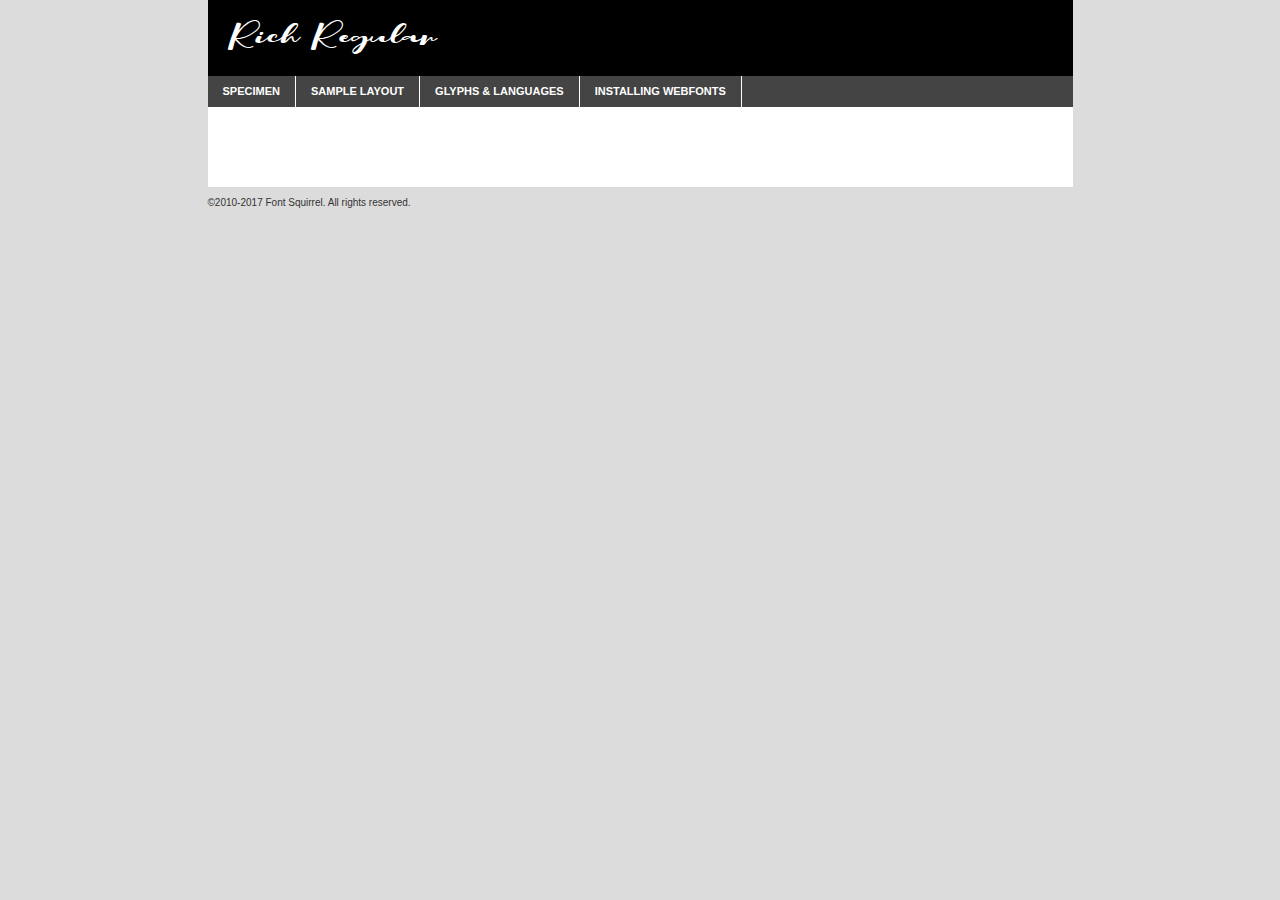
<file: fuentes/rich/rich_df-demo.html>
<!DOCTYPE html PUBLIC "-//W3C//DTD XHTML 1.0 Transitional//EN"
	"http://www.w3.org/TR/xhtml1/DTD/xhtml1-transitional.dtd">

<html xmlns="http://www.w3.org/1999/xhtml" xml:lang="en" lang="en">
<head>
	<meta http-equiv="Content-Type" content="text/html; charset=utf-8" />
	<script src="http://ajax.googleapis.com/ajax/libs/jquery/1.7.2/jquery.min.js" type="text/javascript" charset="utf-8"></script>
	<script type="text/javascript">
	(function($){$.fn.easyTabs=function(option){var param=jQuery.extend({fadeSpeed:"fast",defaultContent:1,activeClass:'active'},option);$(this).each(function(){var thisId="#"+this.id;if(param.defaultContent==''){param.defaultContent=1;}
	if(typeof param.defaultContent=="number")
	{var defaultTab=$(thisId+" .tabs li:eq("+(param.defaultContent-1)+") a").attr('href').substr(1);}else{var defaultTab=param.defaultContent;}
	$(thisId+" .tabs li a").each(function(){var tabToHide=$(this).attr('href').substr(1);$("#"+tabToHide).addClass('easytabs-tab-content');});hideAll();changeContent(defaultTab);function hideAll(){$(thisId+" .easytabs-tab-content").hide();}
	function changeContent(tabId){hideAll();$(thisId+" .tabs li").removeClass(param.activeClass);$(thisId+" .tabs li a[href=#"+tabId+"]").closest('li').addClass(param.activeClass);if(param.fadeSpeed!="none")
	{$(thisId+" #"+tabId).fadeIn(param.fadeSpeed);}else{$(thisId+" #"+tabId).show();}}
	$(thisId+" .tabs li").click(function(){var tabId=$(this).find('a').attr('href').substr(1);changeContent(tabId);return false;});});}})(jQuery);
	</script>
	<link rel="stylesheet" href="specimen_files/specimen_stylesheet.css" type="text/css" charset="utf-8" />
	<link rel="stylesheet" href="stylesheet.css" type="text/css" charset="utf-8" />

	<style type="text/css">
					body{
				font-family: 'richregular';
							}
		</style>

	<title>Rich Regular Specimen</title>
	
	
	<script type="text/javascript" charset="utf-8">
		$(document).ready(function() {
			$('#container').easyTabs({defaultContent:1});
		});
	</script>
</head>

<body>
<div id="container">
	<div id="header">
		Rich Regular	</div>
	<ul class="tabs">
		<li><a href="#specimen">Specimen</a></li>
		<li><a href="#layout">Sample Layout</a></li>
				<li><a href="#glyphs">Glyphs &amp; Languages</a></li>
		<li><a href="#installing">Installing Webfonts</a></li>
		
	</ul>
	
	<div id="main_content">

		
			<div id="specimen">
		
				<div class="section">
					<div class="grid12 firstcol">
						<div class="huge">AaBb</div>
					</div>
				</div>
		
				<div class="section">
					<div class="glyph_range">A&#x200B;B&#x200b;C&#x200b;D&#x200b;E&#x200b;F&#x200b;G&#x200b;H&#x200b;I&#x200b;J&#x200b;K&#x200b;L&#x200b;M&#x200b;N&#x200b;O&#x200b;P&#x200b;Q&#x200b;R&#x200b;S&#x200b;T&#x200b;U&#x200b;V&#x200b;W&#x200b;X&#x200b;Y&#x200b;Z&#x200b;a&#x200b;b&#x200b;c&#x200b;d&#x200b;e&#x200b;f&#x200b;g&#x200b;h&#x200b;i&#x200b;j&#x200b;k&#x200b;l&#x200b;m&#x200b;n&#x200b;o&#x200b;p&#x200b;q&#x200b;r&#x200b;s&#x200b;t&#x200b;u&#x200b;v&#x200b;w&#x200b;x&#x200b;y&#x200b;z&#x200b;1&#x200b;2&#x200b;3&#x200b;4&#x200b;5&#x200b;6&#x200b;7&#x200b;8&#x200b;9&#x200b;0&#x200b;&amp;&#x200b;.&#x200b;,&#x200b;?&#x200b;!&#x200b;&#64;&#x200b;(&#x200b;)&#x200b;#&#x200b;$&#x200b;%&#x200b;*&#x200b;+&#x200b;-&#x200b;=&#x200b;:&#x200b;;</div>
				</div>
				<div class="section">
					<div class="grid12 firstcol">
						<table class="sample_table">
							<tr><td>10</td><td class="size10">abcdefghijklmnopqrstuvwxyzABCDEFGHIJKLMNOPQRSTUVWXYZ0123456789abcdefghijklmnopqrstuvwxyzABCDEFGHIJKLMNOPQRSTUVWXYZ0123456789abcdefghijklmnopqrstuvwxyzABCDEFGHIJKLMNOPQRSTUVWXYZ</td></tr>
							<tr><td>11</td><td class="size11">abcdefghijklmnopqrstuvwxyzABCDEFGHIJKLMNOPQRSTUVWXYZ0123456789abcdefghijklmnopqrstuvwxyzABCDEFGHIJKLMNOPQRSTUVWXYZ0123456789abcdefghijklmnopqrstuvwxyzABCDEFGHIJKLMNOPQRSTUVWXYZ</td></tr>
							<tr><td>12</td><td class="size12">abcdefghijklmnopqrstuvwxyzABCDEFGHIJKLMNOPQRSTUVWXYZ0123456789abcdefghijklmnopqrstuvwxyzABCDEFGHIJKLMNOPQRSTUVWXYZ0123456789abcdefghijklmnopqrstuvwxyzABCDEFGHIJKLMNOPQRSTUVWXYZ</td></tr>
							<tr><td>13</td><td class="size13">abcdefghijklmnopqrstuvwxyzABCDEFGHIJKLMNOPQRSTUVWXYZ0123456789abcdefghijklmnopqrstuvwxyzABCDEFGHIJKLMNOPQRSTUVWXYZ0123456789abcdefghijklmnopqrstuvwxyzABCDEFGHIJKLMNOPQRSTUVWXYZ</td></tr>
							<tr><td>14</td><td class="size14">abcdefghijklmnopqrstuvwxyzABCDEFGHIJKLMNOPQRSTUVWXYZ0123456789abcdefghijklmnopqrstuvwxyzABCDEFGHIJKLMNOPQRSTUVWXYZ0123456789abcdefghijklmnopqrstuvwxyzABCDEFGHIJKLMNOPQRSTUVWXYZ</td></tr>
							<tr><td>16</td><td class="size16">abcdefghijklmnopqrstuvwxyzABCDEFGHIJKLMNOPQRSTUVWXYZ0123456789abcdefghijklmnopqrstuvwxyzABCDEFGHIJKLMNOPQRSTUVWXYZ</td></tr>
							<tr><td>18</td><td class="size18">abcdefghijklmnopqrstuvwxyzABCDEFGHIJKLMNOPQRSTUVWXYZ0123456789abcdefghijklmnopqrstuvwxyzABCDEFGHIJKLMNOPQRSTUVWXYZ</td></tr>
							<tr><td>20</td><td class="size20">abcdefghijklmnopqrstuvwxyzABCDEFGHIJKLMNOPQRSTUVWXYZ0123456789abcdefghijklmnopqrstuvwxyzABCDEFGHIJKLMNOPQRSTUVWXYZ</td></tr>
							<tr><td>24</td><td class="size24">abcdefghijklmnopqrstuvwxyzABCDEFGHIJKLMNOPQRSTUVWXYZ0123456789abcdefghijklmnopqrstuvwxyzABCDEFGHIJKLMNOPQRSTUVWXYZ</td></tr>
							<tr><td>30</td><td class="size30">abcdefghijklmnopqrstuvwxyzABCDEFGHIJKLMNOPQRSTUVWXYZ0123456789abcdefghijklmnopqrstuvwxyzABCDEFGHIJKLMNOPQRSTUVWXYZ</td></tr>
							<tr><td>36</td><td class="size36">abcdefghijklmnopqrstuvwxyzABCDEFGHIJKLMNOPQRSTUVWXYZ0123456789abcdefghijklmnopqrstuvwxyzABCDEFGHIJKLMNOPQRSTUVWXYZ</td></tr>
							<tr><td>48</td><td class="size48">abcdefghijklmnopqrstuvwxyzABCDEFGHIJKLMNOPQRSTUVWXYZ0123456789abcdefghijklmnopqrstuvwxyzABCDEFGHIJKLMNOPQRSTUVWXYZ</td></tr>
							<tr><td>60</td><td class="size60">abcdefghijklmnopqrstuvwxyzABCDEFGHIJKLMNOPQRSTUVWXYZ0123456789abcdefghijklmnopqrstuvwxyzABCDEFGHIJKLMNOPQRSTUVWXYZ</td></tr>
							<tr><td>72</td><td class="size72">abcdefghijklmnopqrstuvwxyzABCDEFGHIJKLMNOPQRSTUVWXYZ0123456789abcdefghijklmnopqrstuvwxyzABCDEFGHIJKLMNOPQRSTUVWXYZ</td></tr>
							<tr><td>90</td><td class="size90">abcdefghijklmnopqrstuvwxyzABCDEFGHIJKLMNOPQRSTUVWXYZ0123456789abcdefghijklmnopqrstuvwxyzABCDEFGHIJKLMNOPQRSTUVWXYZ</td></tr>
						</table>
				
					</div>
			
				</div>
		
		
		
								<div class="section" id="bodycomparison">


										<div id="xheight">
				<div class="fontbody">&#x25FC;&#x25FC;&#x25FC;&#x25FC;&#x25FC;&#x25FC;&#x25FC;&#x25FC;&#x25FC;&#x25FC;&#x25FC;&#x25FC;&#x25FC;&#x25FC;&#x25FC;&#x25FC;&#x25FC;&#x25FC;&#x25FC;&#x25FC;&#x25FC;&#x25FC;&#x25FC;&#x25FC;&#x25FC;&#x25FC;&#x25FC;&#x25FC;&#x25FC;&#x25FC;&#x25FC;&#x25FC;&#x25FC;&#x25FC;&#x25FC;&#x25FC;&#x25FC;&#x25FC;&#x25FC;&#x25FC;&#x25FC;&#x25FC;&#x25FC;&#x25FC;&#x25FC;&#x25FC;&#x25FC;&#x25FC;&#x25FC;&#x25FC;&#x25FC;&#x25FC;&#x25FC;&#x25FC;&#x25FC;&#x25FC;&#x25FC;&#x25FC;&#x25FC;&#x25FC;&#x25FC;&#x25FC;&#x25FC;&#x25FC;&#x25FC;&#x25FC;&#x25FC;&#x25FC;&#x25FC;&#x25FC;&#x25FC;&#x25FC;&#x25FC;&#x25FC;&#x25FC;&#x25FC;&#x25FC;&#x25FC;&#x25FC;&#x25FC;&#x25FC;&#x25FC;&#x25FC;&#x25FC;&#x25FC;&#x25FC;&#x25FC;&#x25FC;&#x25FC;&#x25FC;&#x25FC;&#x25FC;&#x25FC;&#x25FC;&#x25FC;&#x25FC;&#x25FC;&#x25FC;&#x25FC;body</div><div class="arialbody">body</div><div class="verdanabody">body</div><div class="georgiabody">body</div></div>
										<div class="fontbody" style="z-index:1">
											body<span>Rich Regular</span>
										</div>
										<div class="arialbody" style="z-index:1">
											body<span>Arial</span>
										</div>
										<div class="verdanabody" style="z-index:1">
											body<span>Verdana</span>
										</div>
										<div class="georgiabody" style="z-index:1">
											body<span>Georgia</span>
										</div>



								</div>
		
		
				<div class="section psample psample_row1" id="">
					
					<div class="grid2 firstcol">
						<p class="size10"><span>10.</span>Aenean lacinia bibendum nulla sed consectetur. Fusce dapibus, tellus ac cursus commodo, tortor mauris condimentum nibh, ut fermentum massa justo sit amet risus. Nullam id dolor id nibh ultricies vehicula ut id elit. Cum sociis natoque penatibus et magnis dis parturient montes, nascetur ridiculus mus. Nulla vitae elit libero, a pharetra augue.</p>
			
					</div>
					<div class="grid3">
						<p class="size11"><span>11.</span>Aenean lacinia bibendum nulla sed consectetur. Fusce dapibus, tellus ac cursus commodo, tortor mauris condimentum nibh, ut fermentum massa justo sit amet risus. Nullam id dolor id nibh ultricies vehicula ut id elit. Cum sociis natoque penatibus et magnis dis parturient montes, nascetur ridiculus mus. Nulla vitae elit libero, a pharetra augue.</p>
			
					</div>
					<div class="grid3">
						<p class="size12"><span>12.</span>Aenean lacinia bibendum nulla sed consectetur. Fusce dapibus, tellus ac cursus commodo, tortor mauris condimentum nibh, ut fermentum massa justo sit amet risus. Nullam id dolor id nibh ultricies vehicula ut id elit. Cum sociis natoque penatibus et magnis dis parturient montes, nascetur ridiculus mus. Nulla vitae elit libero, a pharetra augue.</p>
			
					</div>
					<div class="grid4">
						<p class="size13"><span>13.</span>Aenean lacinia bibendum nulla sed consectetur. Fusce dapibus, tellus ac cursus commodo, tortor mauris condimentum nibh, ut fermentum massa justo sit amet risus. Nullam id dolor id nibh ultricies vehicula ut id elit. Cum sociis natoque penatibus et magnis dis parturient montes, nascetur ridiculus mus. Nulla vitae elit libero, a pharetra augue.</p>
			
					</div>
					<div class="white_blend"></div>
					
				</div>
				<div class="section psample psample_row2" id="">
					<div class="grid3 firstcol">
						<p class="size14"><span>14.</span>Aenean lacinia bibendum nulla sed consectetur. Fusce dapibus, tellus ac cursus commodo, tortor mauris condimentum nibh, ut fermentum massa justo sit amet risus. Nullam id dolor id nibh ultricies vehicula ut id elit. Cum sociis natoque penatibus et magnis dis parturient montes, nascetur ridiculus mus. Nulla vitae elit libero, a pharetra augue.</p>
			
					</div>
					<div class="grid4">
						<p class="size16"><span>16.</span>Aenean lacinia bibendum nulla sed consectetur. Fusce dapibus, tellus ac cursus commodo, tortor mauris condimentum nibh, ut fermentum massa justo sit amet risus. Nullam id dolor id nibh ultricies vehicula ut id elit. Cum sociis natoque penatibus et magnis dis parturient montes, nascetur ridiculus mus. Nulla vitae elit libero, a pharetra augue.</p>
			
					</div>
					<div class="grid5">
						<p class="size18"><span>18.</span>Aenean lacinia bibendum nulla sed consectetur. Fusce dapibus, tellus ac cursus commodo, tortor mauris condimentum nibh, ut fermentum massa justo sit amet risus. Nullam id dolor id nibh ultricies vehicula ut id elit. Cum sociis natoque penatibus et magnis dis parturient montes, nascetur ridiculus mus. Nulla vitae elit libero, a pharetra augue.</p>
			
					</div>

					<div class="white_blend"></div>

				</div>
				
				<div class="section psample psample_row3" id="">
					<div class="grid5 firstcol">
						<p class="size20"><span>20.</span>Aenean lacinia bibendum nulla sed consectetur. Fusce dapibus, tellus ac cursus commodo, tortor mauris condimentum nibh, ut fermentum massa justo sit amet risus. Nullam id dolor id nibh ultricies vehicula ut id elit. Cum sociis natoque penatibus et magnis dis parturient montes, nascetur ridiculus mus. Nulla vitae elit libero, a pharetra augue.</p>
					</div>
					<div class="grid7">
						<p class="size24"><span>24.</span>Aenean lacinia bibendum nulla sed consectetur. Fusce dapibus, tellus ac cursus commodo, tortor mauris condimentum nibh, ut fermentum massa justo sit amet risus. Nullam id dolor id nibh ultricies vehicula ut id elit. Cum sociis natoque penatibus et magnis dis parturient montes, nascetur ridiculus mus. Nulla vitae elit libero, a pharetra augue.</p>
					</div>
					
					<div class="white_blend"></div>
					
				</div>
				
				<div class="section psample psample_row4" id="">
					<div class="grid12 firstcol">
						<p class="size30"><span>30.</span>Aenean lacinia bibendum nulla sed consectetur. Fusce dapibus, tellus ac cursus commodo, tortor mauris condimentum nibh, ut fermentum massa justo sit amet risus. Nullam id dolor id nibh ultricies vehicula ut id elit. Cum sociis natoque penatibus et magnis dis parturient montes, nascetur ridiculus mus. Nulla vitae elit libero, a pharetra augue.</p>
					</div>
					<div class="white_blend"></div>
					
				</div>
				
				
				
				<div class="section psample psample_row1 fullreverse">
					<div class="grid2 firstcol">
						<p class="size10"><span>10.</span>Aenean lacinia bibendum nulla sed consectetur. Fusce dapibus, tellus ac cursus commodo, tortor mauris condimentum nibh, ut fermentum massa justo sit amet risus. Nullam id dolor id nibh ultricies vehicula ut id elit. Cum sociis natoque penatibus et magnis dis parturient montes, nascetur ridiculus mus. Nulla vitae elit libero, a pharetra augue.</p>
			
					</div>
					<div class="grid3">
						<p class="size11"><span>11.</span>Aenean lacinia bibendum nulla sed consectetur. Fusce dapibus, tellus ac cursus commodo, tortor mauris condimentum nibh, ut fermentum massa justo sit amet risus. Nullam id dolor id nibh ultricies vehicula ut id elit. Cum sociis natoque penatibus et magnis dis parturient montes, nascetur ridiculus mus. Nulla vitae elit libero, a pharetra augue.</p>
			
					</div>
					<div class="grid3">
						<p class="size12"><span>12.</span>Aenean lacinia bibendum nulla sed consectetur. Fusce dapibus, tellus ac cursus commodo, tortor mauris condimentum nibh, ut fermentum massa justo sit amet risus. Nullam id dolor id nibh ultricies vehicula ut id elit. Cum sociis natoque penatibus et magnis dis parturient montes, nascetur ridiculus mus. Nulla vitae elit libero, a pharetra augue.</p>
			
					</div>
					<div class="grid4">
						<p class="size13"><span>13.</span>Aenean lacinia bibendum nulla sed consectetur. Fusce dapibus, tellus ac cursus commodo, tortor mauris condimentum nibh, ut fermentum massa justo sit amet risus. Nullam id dolor id nibh ultricies vehicula ut id elit. Cum sociis natoque penatibus et magnis dis parturient montes, nascetur ridiculus mus. Nulla vitae elit libero, a pharetra augue.</p>
			
					</div>
					<div class="black_blend"></div>
					
				</div>
				
				<div class="section psample psample_row2 fullreverse">
					<div class="grid3 firstcol">
						<p class="size14"><span>14.</span>Aenean lacinia bibendum nulla sed consectetur. Fusce dapibus, tellus ac cursus commodo, tortor mauris condimentum nibh, ut fermentum massa justo sit amet risus. Nullam id dolor id nibh ultricies vehicula ut id elit. Cum sociis natoque penatibus et magnis dis parturient montes, nascetur ridiculus mus. Nulla vitae elit libero, a pharetra augue.</p>
			
					</div>
					<div class="grid4">
						<p class="size16"><span>16.</span>Aenean lacinia bibendum nulla sed consectetur. Fusce dapibus, tellus ac cursus commodo, tortor mauris condimentum nibh, ut fermentum massa justo sit amet risus. Nullam id dolor id nibh ultricies vehicula ut id elit. Cum sociis natoque penatibus et magnis dis parturient montes, nascetur ridiculus mus. Nulla vitae elit libero, a pharetra augue.</p>
			
					</div>
					<div class="grid5">
						<p class="size18"><span>18.</span>Aenean lacinia bibendum nulla sed consectetur. Fusce dapibus, tellus ac cursus commodo, tortor mauris condimentum nibh, ut fermentum massa justo sit amet risus. Nullam id dolor id nibh ultricies vehicula ut id elit. Cum sociis natoque penatibus et magnis dis parturient montes, nascetur ridiculus mus. Nulla vitae elit libero, a pharetra augue.</p>
			
					</div>
					<div class="black_blend"></div>

				</div>
				
				<div class="section psample fullreverse psample_row3" id="">
					<div class="grid5 firstcol">
						<p class="size20"><span>20.</span>Aenean lacinia bibendum nulla sed consectetur. Fusce dapibus, tellus ac cursus commodo, tortor mauris condimentum nibh, ut fermentum massa justo sit amet risus. Nullam id dolor id nibh ultricies vehicula ut id elit. Cum sociis natoque penatibus et magnis dis parturient montes, nascetur ridiculus mus. Nulla vitae elit libero, a pharetra augue.</p>
					</div>
					<div class="grid7">
						<p class="size24"><span>24.</span>Aenean lacinia bibendum nulla sed consectetur. Fusce dapibus, tellus ac cursus commodo, tortor mauris condimentum nibh, ut fermentum massa justo sit amet risus. Nullam id dolor id nibh ultricies vehicula ut id elit. Cum sociis natoque penatibus et magnis dis parturient montes, nascetur ridiculus mus. Nulla vitae elit libero, a pharetra augue.</p>
					</div>
					
					<div class="black_blend"></div>
					
				</div>
				
				<div class="section psample fullreverse psample_row4" id="" style="border-bottom: 20px #000 solid;">
					<div class="grid12 firstcol">
						<p class="size30"><span>30.</span>Aenean lacinia bibendum nulla sed consectetur. Fusce dapibus, tellus ac cursus commodo, tortor mauris condimentum nibh, ut fermentum massa justo sit amet risus. Nullam id dolor id nibh ultricies vehicula ut id elit. Cum sociis natoque penatibus et magnis dis parturient montes, nascetur ridiculus mus. Nulla vitae elit libero, a pharetra augue.</p>
					</div>
					<div class="black_blend"></div>
					
				</div>
				
				
				
				
			</div>
			
			<div id="layout">
				
				<div class="section">
					
					<div class="grid12 firstcol">
						<h1>Lorem Ipsum Dolor</h1>
						<h2>Etiam porta sem malesuada magna mollis euismod</h2>
						
						<p class="byline">By <a href="#link">Aenean Lacinia</a></p>
					</div>
				</div>
				<div class="section">
					<div class="grid8 firstcol">
						<p class="large">Donec sed odio dui. Morbi leo risus, porta ac consectetur ac, vestibulum at eros. Fusce dapibus, tellus ac cursus commodo, tortor mauris condimentum nibh, ut fermentum massa justo sit amet risus. </p>

						
						<h3>Pellentesque ornare sem</h3>

						<p>Maecenas sed diam eget risus varius blandit sit amet non magna. Maecenas faucibus mollis interdum. Donec ullamcorper nulla non metus auctor fringilla. Nullam id dolor id nibh ultricies vehicula ut id elit. Nullam id dolor id nibh ultricies vehicula ut id elit. </p>

						<p>Aenean eu leo quam. Pellentesque ornare sem lacinia quam venenatis vestibulum. Lorem ipsum dolor sit amet, consectetur adipiscing elit. Cum sociis natoque penatibus et magnis dis parturient montes, nascetur ridiculus mus. </p>

						<p>Nulla vitae elit libero, a pharetra augue. Praesent commodo cursus magna, vel scelerisque nisl consectetur et. Aenean lacinia bibendum nulla sed consectetur. </p>

						<p>Nullam quis risus eget urna mollis ornare vel eu leo. Nullam quis risus eget urna mollis ornare vel eu leo. Maecenas sed diam eget risus varius blandit sit amet non magna. Donec ullamcorper nulla non metus auctor fringilla. </p>

						<h3>Cras mattis consectetur</h3>

						<p>Aenean eu leo quam. Pellentesque ornare sem lacinia quam venenatis vestibulum. Aenean lacinia bibendum nulla sed consectetur. Integer posuere erat a ante venenatis dapibus posuere velit aliquet. Cras mattis consectetur purus sit amet fermentum. </p>

						<p>Nullam id dolor id nibh ultricies vehicula ut id elit. Nullam quis risus eget urna mollis ornare vel eu leo. Cras mattis consectetur purus sit amet fermentum.</p>
					</div>
					
					<div class="grid4 sidebar">
						
						<div class="box reverse">
							<p class="last">Nullam quis risus eget urna mollis ornare vel eu leo. Donec ullamcorper nulla non metus auctor fringilla. Cras mattis consectetur purus sit amet fermentum. Sed posuere consectetur est at lobortis. Lorem ipsum dolor sit amet, consectetur adipiscing elit. </p>
						</div>
						
						<p class="caption">Maecenas sed diam eget risus varius.</p>

						<p>Vestibulum id ligula porta felis euismod semper. Integer posuere erat a ante venenatis dapibus posuere velit aliquet. Vestibulum id ligula porta felis euismod semper. Sed posuere consectetur est at lobortis. Maecenas sed diam eget risus varius blandit sit amet non magna. Fusce dapibus, tellus ac cursus commodo, tortor mauris condimentum nibh, ut fermentum massa justo sit amet risus. </p>

					

						<p>Duis mollis, est non commodo luctus, nisi erat porttitor ligula, eget lacinia odio sem nec elit. Aenean lacinia bibendum nulla sed consectetur. Vivamus sagittis lacus vel augue laoreet rutrum faucibus dolor auctor. Aenean lacinia bibendum nulla sed consectetur. Nullam quis risus eget urna mollis ornare vel eu leo. </p>

						<p>Praesent commodo cursus magna, vel scelerisque nisl consectetur et. Donec ullamcorper nulla non metus auctor fringilla. Maecenas faucibus mollis interdum. Fusce dapibus, tellus ac cursus commodo, tortor mauris condimentum nibh, ut fermentum massa justo sit amet risus. </p>

					</div>
				</div>
				
			</div>


			



		<div id="glyphs">
			<div class="section">
				<div class="grid12 firstcol">
			
				<h1>Language Support</h1>
				<p>The subset of Rich Regular in this kit supports the following languages:<br />
			
					Albanian, Basque, Breton, Chamorro, Danish, Dutch, English, Faroese, Finnish, French, Frisian, Galician, German, Italian, Malagasy, Norwegian, Portuguese, Spanish, Alsatian, Aragonese, Arapaho, Arrernte, Asturian, Aymara, Bislama, Cebuano, Corsican, Fijian, French_creole, Genoese, Gilbertese, Greenlandic, Haitian_creole, Hiligaynon, Hmong, Hopi, Ibanag, Iloko_ilokano, Indonesian, Interglossa_glosa, Interlingua, Irish_gaelic, Jerriais, Lojban, Lombard, Luxembourgeois, Manx, Mohawk, Norfolk_pitcairnese, Occitan, Oromo, Pangasinan, Papiamento, Piedmontese, Potawatomi, Rhaeto-romance, Romansh, Rotokas, Sami_lule, Samoan, Sardinian, Scots_gaelic, Seychelles_creole, Shona, Sicilian, Somali, Southern_ndebele, Swahili, Swati_swazi, Tagalog_filipino_pilipino, Tetum, Tok_pisin, Uyghur_latinized, Volapuk, Walloon, Warlpiri, Xhosa, Yapese, Zulu, Latinbasic, Ubasic, Demo				</p>
				<h1>Glyph Chart</h1>
				<p>The subset of Rich Regular in this kit includes all the glyphs listed below. Unicode entities are included above each glyph to help you insert individual characters into your layout.</p>
				<div id="glyph_chart">
			
																				 <div><p>&amp;#32;</p>&#32;</div>
																				 <div><p>&amp;#33;</p>&#33;</div>
																				 <div><p>&amp;#34;</p>&#34;</div>
																				 <div><p>&amp;#35;</p>&#35;</div>
																				 <div><p>&amp;#36;</p>&#36;</div>
																				 <div><p>&amp;#37;</p>&#37;</div>
																				 <div><p>&amp;#38;</p>&#38;</div>
																				 <div><p>&amp;#39;</p>&#39;</div>
																				 <div><p>&amp;#40;</p>&#40;</div>
																				 <div><p>&amp;#41;</p>&#41;</div>
																				 <div><p>&amp;#42;</p>&#42;</div>
																				 <div><p>&amp;#43;</p>&#43;</div>
																				 <div><p>&amp;#44;</p>&#44;</div>
																				 <div><p>&amp;#45;</p>&#45;</div>
																				 <div><p>&amp;#46;</p>&#46;</div>
																				 <div><p>&amp;#47;</p>&#47;</div>
																				 <div><p>&amp;#48;</p>&#48;</div>
																				 <div><p>&amp;#49;</p>&#49;</div>
																				 <div><p>&amp;#50;</p>&#50;</div>
																				 <div><p>&amp;#51;</p>&#51;</div>
																				 <div><p>&amp;#52;</p>&#52;</div>
																				 <div><p>&amp;#53;</p>&#53;</div>
																				 <div><p>&amp;#54;</p>&#54;</div>
																				 <div><p>&amp;#55;</p>&#55;</div>
																				 <div><p>&amp;#56;</p>&#56;</div>
																				 <div><p>&amp;#57;</p>&#57;</div>
																				 <div><p>&amp;#58;</p>&#58;</div>
																				 <div><p>&amp;#59;</p>&#59;</div>
																				 <div><p>&amp;#60;</p>&#60;</div>
																				 <div><p>&amp;#61;</p>&#61;</div>
																				 <div><p>&amp;#62;</p>&#62;</div>
																				 <div><p>&amp;#63;</p>&#63;</div>
																				 <div><p>&amp;#64;</p>&#64;</div>
																				 <div><p>&amp;#65;</p>&#65;</div>
																				 <div><p>&amp;#66;</p>&#66;</div>
																				 <div><p>&amp;#67;</p>&#67;</div>
																				 <div><p>&amp;#68;</p>&#68;</div>
																				 <div><p>&amp;#69;</p>&#69;</div>
																				 <div><p>&amp;#70;</p>&#70;</div>
																				 <div><p>&amp;#71;</p>&#71;</div>
																				 <div><p>&amp;#72;</p>&#72;</div>
																				 <div><p>&amp;#73;</p>&#73;</div>
																				 <div><p>&amp;#74;</p>&#74;</div>
																				 <div><p>&amp;#75;</p>&#75;</div>
																				 <div><p>&amp;#76;</p>&#76;</div>
																				 <div><p>&amp;#77;</p>&#77;</div>
																				 <div><p>&amp;#78;</p>&#78;</div>
																				 <div><p>&amp;#79;</p>&#79;</div>
																				 <div><p>&amp;#80;</p>&#80;</div>
																				 <div><p>&amp;#81;</p>&#81;</div>
																				 <div><p>&amp;#82;</p>&#82;</div>
																				 <div><p>&amp;#83;</p>&#83;</div>
																				 <div><p>&amp;#84;</p>&#84;</div>
																				 <div><p>&amp;#85;</p>&#85;</div>
																				 <div><p>&amp;#86;</p>&#86;</div>
																				 <div><p>&amp;#87;</p>&#87;</div>
																				 <div><p>&amp;#88;</p>&#88;</div>
																				 <div><p>&amp;#89;</p>&#89;</div>
																				 <div><p>&amp;#90;</p>&#90;</div>
																				 <div><p>&amp;#91;</p>&#91;</div>
																				 <div><p>&amp;#92;</p>&#92;</div>
																				 <div><p>&amp;#93;</p>&#93;</div>
																				 <div><p>&amp;#94;</p>&#94;</div>
																				 <div><p>&amp;#95;</p>&#95;</div>
																				 <div><p>&amp;#96;</p>&#96;</div>
																				 <div><p>&amp;#97;</p>&#97;</div>
																				 <div><p>&amp;#98;</p>&#98;</div>
																				 <div><p>&amp;#99;</p>&#99;</div>
																				 <div><p>&amp;#100;</p>&#100;</div>
																				 <div><p>&amp;#101;</p>&#101;</div>
																				 <div><p>&amp;#102;</p>&#102;</div>
																				 <div><p>&amp;#103;</p>&#103;</div>
																				 <div><p>&amp;#104;</p>&#104;</div>
																				 <div><p>&amp;#105;</p>&#105;</div>
																				 <div><p>&amp;#106;</p>&#106;</div>
																				 <div><p>&amp;#107;</p>&#107;</div>
																				 <div><p>&amp;#108;</p>&#108;</div>
																				 <div><p>&amp;#109;</p>&#109;</div>
																				 <div><p>&amp;#110;</p>&#110;</div>
																				 <div><p>&amp;#111;</p>&#111;</div>
																				 <div><p>&amp;#112;</p>&#112;</div>
																				 <div><p>&amp;#113;</p>&#113;</div>
																				 <div><p>&amp;#114;</p>&#114;</div>
																				 <div><p>&amp;#115;</p>&#115;</div>
																				 <div><p>&amp;#116;</p>&#116;</div>
																				 <div><p>&amp;#117;</p>&#117;</div>
																				 <div><p>&amp;#118;</p>&#118;</div>
																				 <div><p>&amp;#119;</p>&#119;</div>
																				 <div><p>&amp;#120;</p>&#120;</div>
																				 <div><p>&amp;#121;</p>&#121;</div>
																				 <div><p>&amp;#122;</p>&#122;</div>
																				 <div><p>&amp;#123;</p>&#123;</div>
																				 <div><p>&amp;#124;</p>&#124;</div>
																				 <div><p>&amp;#125;</p>&#125;</div>
																				 <div><p>&amp;#126;</p>&#126;</div>
																				 <div><p>&amp;#160;</p>&#160;</div>
																				 <div><p>&amp;#161;</p>&#161;</div>
																				 <div><p>&amp;#162;</p>&#162;</div>
																				 <div><p>&amp;#163;</p>&#163;</div>
																				 <div><p>&amp;#165;</p>&#165;</div>
																				 <div><p>&amp;#166;</p>&#166;</div>
																				 <div><p>&amp;#168;</p>&#168;</div>
																				 <div><p>&amp;#169;</p>&#169;</div>
																				 <div><p>&amp;#170;</p>&#170;</div>
																				 <div><p>&amp;#171;</p>&#171;</div>
																				 <div><p>&amp;#173;</p>&#173;</div>
																				 <div><p>&amp;#174;</p>&#174;</div>
																				 <div><p>&amp;#176;</p>&#176;</div>
																				 <div><p>&amp;#177;</p>&#177;</div>
																				 <div><p>&amp;#178;</p>&#178;</div>
																				 <div><p>&amp;#179;</p>&#179;</div>
																				 <div><p>&amp;#180;</p>&#180;</div>
																				 <div><p>&amp;#183;</p>&#183;</div>
																				 <div><p>&amp;#184;</p>&#184;</div>
																				 <div><p>&amp;#185;</p>&#185;</div>
																				 <div><p>&amp;#186;</p>&#186;</div>
																				 <div><p>&amp;#187;</p>&#187;</div>
																				 <div><p>&amp;#188;</p>&#188;</div>
																				 <div><p>&amp;#189;</p>&#189;</div>
																				 <div><p>&amp;#190;</p>&#190;</div>
																				 <div><p>&amp;#191;</p>&#191;</div>
																				 <div><p>&amp;#192;</p>&#192;</div>
																				 <div><p>&amp;#193;</p>&#193;</div>
																				 <div><p>&amp;#194;</p>&#194;</div>
																				 <div><p>&amp;#195;</p>&#195;</div>
																				 <div><p>&amp;#196;</p>&#196;</div>
																				 <div><p>&amp;#197;</p>&#197;</div>
																				 <div><p>&amp;#198;</p>&#198;</div>
																				 <div><p>&amp;#199;</p>&#199;</div>
																				 <div><p>&amp;#200;</p>&#200;</div>
																				 <div><p>&amp;#201;</p>&#201;</div>
																				 <div><p>&amp;#202;</p>&#202;</div>
																				 <div><p>&amp;#203;</p>&#203;</div>
																				 <div><p>&amp;#204;</p>&#204;</div>
																				 <div><p>&amp;#205;</p>&#205;</div>
																				 <div><p>&amp;#206;</p>&#206;</div>
																				 <div><p>&amp;#207;</p>&#207;</div>
																				 <div><p>&amp;#208;</p>&#208;</div>
																				 <div><p>&amp;#209;</p>&#209;</div>
																				 <div><p>&amp;#210;</p>&#210;</div>
																				 <div><p>&amp;#211;</p>&#211;</div>
																				 <div><p>&amp;#212;</p>&#212;</div>
																				 <div><p>&amp;#213;</p>&#213;</div>
																				 <div><p>&amp;#214;</p>&#214;</div>
																				 <div><p>&amp;#215;</p>&#215;</div>
																				 <div><p>&amp;#216;</p>&#216;</div>
																				 <div><p>&amp;#217;</p>&#217;</div>
																				 <div><p>&amp;#218;</p>&#218;</div>
																				 <div><p>&amp;#219;</p>&#219;</div>
																				 <div><p>&amp;#220;</p>&#220;</div>
																				 <div><p>&amp;#221;</p>&#221;</div>
																				 <div><p>&amp;#223;</p>&#223;</div>
																				 <div><p>&amp;#224;</p>&#224;</div>
																				 <div><p>&amp;#225;</p>&#225;</div>
																				 <div><p>&amp;#226;</p>&#226;</div>
																				 <div><p>&amp;#227;</p>&#227;</div>
																				 <div><p>&amp;#228;</p>&#228;</div>
																				 <div><p>&amp;#229;</p>&#229;</div>
																				 <div><p>&amp;#230;</p>&#230;</div>
																				 <div><p>&amp;#231;</p>&#231;</div>
																				 <div><p>&amp;#232;</p>&#232;</div>
																				 <div><p>&amp;#233;</p>&#233;</div>
																				 <div><p>&amp;#234;</p>&#234;</div>
																				 <div><p>&amp;#235;</p>&#235;</div>
																				 <div><p>&amp;#236;</p>&#236;</div>
																				 <div><p>&amp;#237;</p>&#237;</div>
																				 <div><p>&amp;#238;</p>&#238;</div>
																				 <div><p>&amp;#239;</p>&#239;</div>
																				 <div><p>&amp;#240;</p>&#240;</div>
																				 <div><p>&amp;#241;</p>&#241;</div>
																				 <div><p>&amp;#242;</p>&#242;</div>
																				 <div><p>&amp;#243;</p>&#243;</div>
																				 <div><p>&amp;#244;</p>&#244;</div>
																				 <div><p>&amp;#245;</p>&#245;</div>
																				 <div><p>&amp;#246;</p>&#246;</div>
																				 <div><p>&amp;#247;</p>&#247;</div>
																				 <div><p>&amp;#248;</p>&#248;</div>
																				 <div><p>&amp;#249;</p>&#249;</div>
																				 <div><p>&amp;#250;</p>&#250;</div>
																				 <div><p>&amp;#251;</p>&#251;</div>
																				 <div><p>&amp;#252;</p>&#252;</div>
																				 <div><p>&amp;#253;</p>&#253;</div>
																				 <div><p>&amp;#254;</p>&#254;</div>
																				 <div><p>&amp;#255;</p>&#255;</div>
																				 <div><p>&amp;#338;</p>&#338;</div>
																				 <div><p>&amp;#339;</p>&#339;</div>
																				 <div><p>&amp;#376;</p>&#376;</div>
																				 <div><p>&amp;#710;</p>&#710;</div>
																				 <div><p>&amp;#732;</p>&#732;</div>
																				 <div><p>&amp;#8192;</p>&#8192;</div>
																				 <div><p>&amp;#8193;</p>&#8193;</div>
																				 <div><p>&amp;#8194;</p>&#8194;</div>
																				 <div><p>&amp;#8195;</p>&#8195;</div>
																				 <div><p>&amp;#8196;</p>&#8196;</div>
																				 <div><p>&amp;#8197;</p>&#8197;</div>
																				 <div><p>&amp;#8198;</p>&#8198;</div>
																				 <div><p>&amp;#8199;</p>&#8199;</div>
																				 <div><p>&amp;#8200;</p>&#8200;</div>
																				 <div><p>&amp;#8201;</p>&#8201;</div>
																				 <div><p>&amp;#8202;</p>&#8202;</div>
																				 <div><p>&amp;#8208;</p>&#8208;</div>
																				 <div><p>&amp;#8209;</p>&#8209;</div>
																				 <div><p>&amp;#8210;</p>&#8210;</div>
																				 <div><p>&amp;#8211;</p>&#8211;</div>
																				 <div><p>&amp;#8212;</p>&#8212;</div>
																				 <div><p>&amp;#8216;</p>&#8216;</div>
																				 <div><p>&amp;#8217;</p>&#8217;</div>
																				 <div><p>&amp;#8218;</p>&#8218;</div>
																				 <div><p>&amp;#8220;</p>&#8220;</div>
																				 <div><p>&amp;#8221;</p>&#8221;</div>
																				 <div><p>&amp;#8222;</p>&#8222;</div>
																				 <div><p>&amp;#8226;</p>&#8226;</div>
																				 <div><p>&amp;#8230;</p>&#8230;</div>
																				 <div><p>&amp;#8239;</p>&#8239;</div>
																				 <div><p>&amp;#8249;</p>&#8249;</div>
																				 <div><p>&amp;#8250;</p>&#8250;</div>
																				 <div><p>&amp;#8287;</p>&#8287;</div>
																				 <div><p>&amp;#8364;</p>&#8364;</div>
																				 <div><p>&amp;#8482;</p>&#8482;</div>
																				 <div><p>&amp;#9724;</p>&#9724;</div>
																				 <div><p>&amp;#64257;</p>&#64257;</div>
																				 <div><p>&amp;#64258;</p>&#64258;</div>
																																																</div>	
				</div>
		
		
			</div>
		</div>
		
		
		<div id="specs">
			
		</div>
	
		<div id="installing">
			<div class="section">
				<div class="grid7 firstcol">
					<h1>Installing Webfonts</h1>
					
					<p>Webfonts are supported by all major browser platforms but not all in the same way. There are currently four different font formats that must be included in order to target all browsers. This includes TTF, WOFF, EOT and SVG.</p>
					
					<h2>1. Upload your webfonts</h2>
					<p>You must upload your webfont kit to your website. They should be in or near the same directory as your CSS files.</p>
					
					<h2>2. Include the webfont stylesheet</h2>
					<p>A special CSS @font-face declaration helps the various browsers select the appropriate font it needs without causing you a bunch of headaches. Learn more about this syntax by reading the <a href="https://www.fontspring.com/blog/further-hardening-of-the-bulletproof-syntax">Fontspring blog post</a> about it. The code for it is as follows:</p>


<code>
@font-face{ 
	font-family: 'MyWebFont';
	src: url('WebFont.eot');
	src: url('WebFont.eot?#iefix') format('embedded-opentype'),
	     url('WebFont.woff') format('woff'),
	     url('WebFont.ttf') format('truetype'),
	     url('WebFont.svg#webfont') format('svg');
}
</code>

	<p>We've already gone ahead and generated the code for you. All you have to do is link to the stylesheet in your HTML, like this:</p>
	<code>&lt;link rel=&quot;stylesheet&quot; href=&quot;stylesheet.css&quot; type=&quot;text/css&quot; charset=&quot;utf-8&quot; /&gt;</code>

					<h2>3. Modify your own stylesheet</h2>
					<p>To take advantage of your new fonts, you must tell your stylesheet to use them. Look at the original @font-face declaration above and find the property called "font-family." The name linked there will be what you use to reference the font. Prepend that webfont name to the font stack in the "font-family" property, inside the selector you want to change. For example:</p>
<code>p { font-family: 'WebFont', Arial, sans-serif; }</code>

<h2>4. Test</h2>
<p>Getting webfonts to work cross-browser <em>can</em> be tricky. Use the information in the sidebar to help you if you find that fonts aren't loading in a particular browser.</p>
				</div>
				
				<div class="grid5 sidebar">
					<div class="box">
						<h2>Troubleshooting<br />Font-Face Problems</h2>
						<p>Having trouble getting your webfonts to load in your new website? Here are some tips to sort out what might be the problem.</p>

						<h3>Fonts not showing in any browser</h3>

						<p>This sounds like you need to work on the plumbing. You either did not upload the fonts to the correct directory, or you did not link the fonts properly in the CSS. If you've confirmed that all this is correct and you still have a problem, take a look at your .htaccess file and see if requests are getting intercepted.</p>

						<h3>Fonts not loading in iPhone or iPad</h3>

						<p>The most common problem here is that you are serving the fonts from an IIS server. IIS refuses to serve files that have unknown MIME types. If that is the case, you must set the MIME type for SVG to "image/svg+xml" in the server settings. Follow these instructions from Microsoft if you need help.</p>

						<h3>Fonts not loading in Firefox</h3>

						<p>The primary reason for this failure? You are still using a version Firefox older than 3.5. So upgrade already! If that isn't it, then you are very likely serving fonts from a different domain. Firefox requires that all font assets be served from the same domain. Lastly it is possible that you need to add WOFF to your list of MIME types (if you are serving via IIS.)</p>

						<h3>Fonts not loading in IE</h3>

						<p>Are you looking at Internet Explorer on an actual Windows machine or are you cheating by using a service like Adobe BrowserLab? Many of these screenshot services do not render @font-face for IE. Best to test it on a real machine.</p>

						<h3>Fonts not loading in IE9</h3>

						<p>IE9, like Firefox, requires that fonts be served from the same domain as the website. Make sure that is the case.</p>
					</div>
				</div>
			</div>
			
		</div>
	
	</div>
	<div id="footer">
		<p>&copy;2010-2017 Font Squirrel. All rights reserved.</p>
	</div>
</div>
</body>
</html>
</file>
<file: fuentes/angelin/stylesheet.css>
/*! Generated by Font Squirrel (https://www.fontsquirrel.com) on February 22, 2020 */



@font-face {
    font-family: 'angelinregular';
    src: url('angelin-webfont.woff2') format('woff2'),
         url('angelin-webfont.woff') format('woff');
    font-weight: normal;
    font-style: normal;

}
</file>
<file: fuentes/awesome/stylesheet.css>
/*! Generated by Font Squirrel (https://www.fontsquirrel.com) on February 22, 2020 */



@font-face {
    font-family: 'awesome_brushregular';
    src: url('awesomebrush-webfont.woff2') format('woff2'),
         url('awesomebrush-webfont.woff') format('woff');
    font-weight: normal;
    font-style: normal;

}
</file>
<file: fuentes/bigfat/stylesheet.css>
/*! Generated by Font Squirrel (https://www.fontsquirrel.com) on February 22, 2020 */



@font-face {
    font-family: 'bigfat_scriptregular';
    src: url('bigfat_script-webfont.woff2') format('woff2'),
         url('bigfat_script-webfont.woff') format('woff');
    font-weight: normal;
    font-style: normal;

}
</file>
<file: fuentes/doit/stylesheet.css>
/*! Generated by Font Squirrel (https://www.fontsquirrel.com) on February 22, 2020 */



@font-face {
    font-family: 'do_it_with_loveregular';
    src: url('do_it_with_love-webfont.woff2') format('woff2'),
         url('do_it_with_love-webfont.woff') format('woff');
    font-weight: normal;
    font-style: normal;

}
</file>
<file: fuentes/harelia/stylesheet.css>
/*! Generated by Font Squirrel (https://www.fontsquirrel.com) on February 22, 2020 */



@font-face {
    font-family: 'hareliaregular';
    src: url('harelia-webfont.woff2') format('woff2'),
         url('harelia-webfont.woff') format('woff');
    font-weight: normal;
    font-style: normal;

}
</file>
<file: fuentes/homeday/stylesheet.css>
/*! Generated by Font Squirrel (https://www.fontsquirrel.com) on February 22, 2020 */



@font-face {
    font-family: 'homedayregular';
    src: url('homeday-webfont.woff2') format('woff2'),
         url('homeday-webfont.woff') format('woff');
    font-weight: normal;
    font-style: normal;

}
</file>
<file: fuentes/pictagram/stylesheet.css>
/*! Generated by Font Squirrel (https://www.fontsquirrel.com) on February 22, 2020 */



@font-face {
    font-family: 'pictagramregular';
    src: url('pictagram_demo-webfont.woff2') format('woff2'),
         url('pictagram_demo-webfont.woff') format('woff');
    font-weight: normal;
    font-style: normal;

}
</file>
<file: fuentes/rich/stylesheet.css>
/*! Generated by Font Squirrel (https://www.fontsquirrel.com) on February 22, 2020 */



@font-face {
    font-family: 'richregular';
    src: url('rich_df-webfont.woff2') format('woff2'),
         url('rich_df-webfont.woff') format('woff');
    font-weight: normal;
    font-style: normal;

}
</file>
<file: fuentes/angelin/specimen_files/specimen_stylesheet.css>
@import url('grid_12-825-55-15.css');

/*  
	CSS Reset by Eric Meyer - Released under Public Domain
    http://meyerweb.com/eric/tools/css/reset/
*/
html, body, div, span, applet, object, iframe,
h1, h2, h3, h4, h5, h6, p, blockquote, pre,
a, abbr, acronym, address, big, cite, code,
del, dfn, em, font, img, ins, kbd, q, s, samp,
small, strike, strong, sub, sup, tt, var,
b, u, i, center, dl, dt, dd, ol, ul, li,
fieldset, form, label, legend, table, 
caption, tbody, tfoot, thead, tr, th, td 
                  {margin: 0;padding: 0;border: 0;outline: 0;
                  font-size: 100%;vertical-align: baseline;
                  background: transparent;}
body              {line-height: 1;}
ol, ul            {list-style: none;}
blockquote, q     {quotes: none;}
blockquote:before, blockquote:after,
q:before, q:after {content: '';	content: none;}
:focus            {outline: 0;}
ins               {text-decoration: none;}
del               {text-decoration: line-through;}
table             {border-collapse: collapse;border-spacing: 0;}




body {
	color: #000;
	background-color: #dcdcdc;
}

a {
	text-decoration: none;
	color: #1883ba;
}

h1{
	font-size: 32px;
	font-weight: normal;
	font-style: normal;
	margin-bottom: 18px;
}

h2{
	font-size: 18px;
}

#container {
	width: 865px;
	margin: 0px auto;
}


#header {
	padding: 20px;
	font-size: 36px;
	background-color: #000;
	color: #fff;
}

#header span {
	color: #666;
}
#main_content {
	background-color: #fff;
	padding: 60px 20px 20px;
}


#footer p {
	margin: 0;
	padding-top: 10px;
	padding-bottom: 50px;
	color: #333;
	font: 10px Arial, sans-serif;
}

.tabs {
	width: 100%;
	height: 31px;
	background-color: #444;
}
.tabs li {
	float:  left;
	margin: 0;
	overflow: hidden;
	background-color: #444;
}
.tabs li a {
	display: block;
	color: #fff;
	text-decoration: none;
	font: bold 11px/11px 'Arial';
	text-transform: uppercase;
	padding: 10px 15px;
	border-right: 1px solid #fff;
}

.tabs li a:hover {
		background-color: #00b3ff;

}

.tabs li.active a {
	color:  #000;
	background-color: #fff;
}



div.huge {
	
	font-size: 300px;
	line-height: 1em;
	padding: 0;
	letter-spacing: -.02em;
	overflow: hidden;
}
div.glyph_range {
	font-size: 72px;
	line-height: 1.1em;
}

.size10{ font-size: 10px; }
.size11{ font-size: 11px; }
.size12{ font-size: 12px; }
.size13{ font-size: 13px; }
.size14{ font-size: 14px; }
.size16{ font-size: 16px; }
.size18{ font-size: 18px; }
.size20{ font-size: 20px; }
.size24{ font-size: 24px; }
.size30{ font-size: 30px; }
.size36{ font-size: 36px; }
.size48{ font-size: 48px; }
.size60{ font-size: 60px; }
.size72{ font-size: 72px; }
.size90{ font-size: 90px; }


.psample_row1 {	height: 120px;}
.psample_row1 {	height: 120px;}
.psample_row2 {	height: 160px;}
.psample_row3 {	height: 160px;}
.psample_row4 {	height: 160px;}

.psample {
	overflow: hidden;
	position: relative;
}
.psample p {
	line-height: 1.3em;
	display: block;
	overflow: hidden;
	margin: 0;
}

.psample span {
	margin-right: .5em;
}

.white_blend {
	width: 100%;
	height: 61px;
	background-image: url([data-uri]);
	position: absolute;
	bottom: 0;
}
.black_blend {
	width: 100%;
	height: 61px;
	background-image: url([data-uri]);
	position: absolute;
	bottom: 0;
}
.fullreverse {
	background:  #000 !important;
	color:  #fff !important;
	margin-left: -20px;
	padding-left: 20px;
	margin-right: -20px;
	padding-right: 20px;
	padding: 20px;
	margin-bottom:0;
}


.sample_table td {
	padding-top: 3px;
	padding-bottom:5px;
	padding-left: 5px;
	vertical-align: middle;
	line-height: 1.2em;
}

.sample_table td:first-child {
	background-color: #eee;
	text-align: right;
	padding-right: 5px;
	padding-left: 0;
	padding: 5px;
	font: 11px/12px "Courier New", Courier, mono;
}

code {
	white-space: pre;
	background-color: #eee;
	display: block;
	padding: 10px;
	margin-bottom: 18px;
	overflow: auto;
}


.bottom,.last 	{margin-bottom:0 !important; padding-bottom:0 !important;}

.box  { 
  padding: 18px; 
  margin-bottom: 18px; 
  background: #eee; 
}

.reverse,.reversed { background:  #000 !important;color:  #fff !important; border: none !important;}

#bodycomparison {
	position: relative;
	overflow: hidden;
	font-size: 72px;
	height: 90px;
	white-space: nowrap;
}

#bodycomparison div{
	font-size: 72px;
	line-height: 90px;
	display: inline;
	margin: 0 15px 0 0;
	padding: 0;
}

#bodycomparison div span{
	font: 10px Arial;
	position: absolute;
	left: 0;
}
#xheight {
	float: none;
	position: absolute;
	color: #d9f3ff;
	font-size: 72px;
	line-height: 90px;
}

.fontbody {
 position: relative;
}
.arialbody{
	font-family: Arial;
	position: relative;
}
.verdanabody{
	font-family: Verdana;
	position: relative;
}
.georgiabody{
	font-family: Georgia;
	position: relative;
}

/* @group Layout page
 */

#layout h1 {
	font-size: 36px;
	line-height: 42px;
	font-weight: normal;
	font-style: normal;
}

#layout h2 {
	font-size: 24px;
	line-height: 23px;
	font-weight: normal;
	font-style: normal;
}

#layout h3 {
	font-size: 22px;
	line-height: 1.4em;
	margin-top: 1em;
	font-weight: normal;
	font-style: normal;
}


#layout p.byline {
	font-size: 12px;
	margin-top: 18px;
	line-height: 12px;
	margin-bottom: 0;
}
#layout p {
	font-size: 14px;
	line-height: 21px;
	margin-bottom: .5em;
}

#layout p.large{
	font-size: 18px;
	line-height: 26px;
}

#layout .sidebar p{
	font-size: 12px;
	line-height: 1.4em;
}

#layout p.caption {
	font-size: 10px;
	margin-top: -16px;
	margin-bottom: 18px;
}

/* @end */

/* @group Glyphs */

#glyph_chart div{
	background-color: #d9f3ff;
	color: black;
	float: left;
	font-size: 36px;
	height: 1.2em;
	line-height: 1.2em;
	margin-bottom: 1px;
	margin-right: 1px;
	text-align: center;
	width: 1.2em;
	position: relative;
	padding: .6em .2em .2em;
}

#glyph_chart div p {
	position: absolute;
	left: 0;
	top: 0;
	display: block;
	text-align: center;
	font: bold 9px Arial, sans-serif;
	background-color: #3a768f;
	width: 100%;
	color: #fff;
	padding: 2px 0;
}


#glyphs h1 {
	font-family: Arial, sans-serif;
}
/* @end */

/* @group Installing */

#installing {
	font: 13px Arial, sans-serif;
}

#installing p,
#glyphs p{
	line-height: 1.2em;
	margin-bottom: 18px;
	font: 13px Arial, sans-serif;
}



#installing h3{
	font-size: 15px;
	margin-top: 18px;
}

/* @end */

#rendering h1 {
	font-family: Arial, sans-serif;
}
.render_table td {
	font: 11px "Courier New", Courier, mono;
	vertical-align: middle;
}
</file>
<file: fuentes/awesome/specimen_files/specimen_stylesheet.css>
@import url('grid_12-825-55-15.css');

/*  
	CSS Reset by Eric Meyer - Released under Public Domain
    http://meyerweb.com/eric/tools/css/reset/
*/
html, body, div, span, applet, object, iframe,
h1, h2, h3, h4, h5, h6, p, blockquote, pre,
a, abbr, acronym, address, big, cite, code,
del, dfn, em, font, img, ins, kbd, q, s, samp,
small, strike, strong, sub, sup, tt, var,
b, u, i, center, dl, dt, dd, ol, ul, li,
fieldset, form, label, legend, table, 
caption, tbody, tfoot, thead, tr, th, td 
                  {margin: 0;padding: 0;border: 0;outline: 0;
                  font-size: 100%;vertical-align: baseline;
                  background: transparent;}
body              {line-height: 1;}
ol, ul            {list-style: none;}
blockquote, q     {quotes: none;}
blockquote:before, blockquote:after,
q:before, q:after {content: '';	content: none;}
:focus            {outline: 0;}
ins               {text-decoration: none;}
del               {text-decoration: line-through;}
table             {border-collapse: collapse;border-spacing: 0;}




body {
	color: #000;
	background-color: #dcdcdc;
}

a {
	text-decoration: none;
	color: #1883ba;
}

h1{
	font-size: 32px;
	font-weight: normal;
	font-style: normal;
	margin-bottom: 18px;
}

h2{
	font-size: 18px;
}

#container {
	width: 865px;
	margin: 0px auto;
}


#header {
	padding: 20px;
	font-size: 36px;
	background-color: #000;
	color: #fff;
}

#header span {
	color: #666;
}
#main_content {
	background-color: #fff;
	padding: 60px 20px 20px;
}


#footer p {
	margin: 0;
	padding-top: 10px;
	padding-bottom: 50px;
	color: #333;
	font: 10px Arial, sans-serif;
}

.tabs {
	width: 100%;
	height: 31px;
	background-color: #444;
}
.tabs li {
	float:  left;
	margin: 0;
	overflow: hidden;
	background-color: #444;
}
.tabs li a {
	display: block;
	color: #fff;
	text-decoration: none;
	font: bold 11px/11px 'Arial';
	text-transform: uppercase;
	padding: 10px 15px;
	border-right: 1px solid #fff;
}

.tabs li a:hover {
		background-color: #00b3ff;

}

.tabs li.active a {
	color:  #000;
	background-color: #fff;
}



div.huge {
	
	font-size: 300px;
	line-height: 1em;
	padding: 0;
	letter-spacing: -.02em;
	overflow: hidden;
}
div.glyph_range {
	font-size: 72px;
	line-height: 1.1em;
}

.size10{ font-size: 10px; }
.size11{ font-size: 11px; }
.size12{ font-size: 12px; }
.size13{ font-size: 13px; }
.size14{ font-size: 14px; }
.size16{ font-size: 16px; }
.size18{ font-size: 18px; }
.size20{ font-size: 20px; }
.size24{ font-size: 24px; }
.size30{ font-size: 30px; }
.size36{ font-size: 36px; }
.size48{ font-size: 48px; }
.size60{ font-size: 60px; }
.size72{ font-size: 72px; }
.size90{ font-size: 90px; }


.psample_row1 {	height: 120px;}
.psample_row1 {	height: 120px;}
.psample_row2 {	height: 160px;}
.psample_row3 {	height: 160px;}
.psample_row4 {	height: 160px;}

.psample {
	overflow: hidden;
	position: relative;
}
.psample p {
	line-height: 1.3em;
	display: block;
	overflow: hidden;
	margin: 0;
}

.psample span {
	margin-right: .5em;
}

.white_blend {
	width: 100%;
	height: 61px;
	background-image: url([data-uri]);
	position: absolute;
	bottom: 0;
}
.black_blend {
	width: 100%;
	height: 61px;
	background-image: url([data-uri]);
	position: absolute;
	bottom: 0;
}
.fullreverse {
	background:  #000 !important;
	color:  #fff !important;
	margin-left: -20px;
	padding-left: 20px;
	margin-right: -20px;
	padding-right: 20px;
	padding: 20px;
	margin-bottom:0;
}


.sample_table td {
	padding-top: 3px;
	padding-bottom:5px;
	padding-left: 5px;
	vertical-align: middle;
	line-height: 1.2em;
}

.sample_table td:first-child {
	background-color: #eee;
	text-align: right;
	padding-right: 5px;
	padding-left: 0;
	padding: 5px;
	font: 11px/12px "Courier New", Courier, mono;
}

code {
	white-space: pre;
	background-color: #eee;
	display: block;
	padding: 10px;
	margin-bottom: 18px;
	overflow: auto;
}


.bottom,.last 	{margin-bottom:0 !important; padding-bottom:0 !important;}

.box  { 
  padding: 18px; 
  margin-bottom: 18px; 
  background: #eee; 
}

.reverse,.reversed { background:  #000 !important;color:  #fff !important; border: none !important;}

#bodycomparison {
	position: relative;
	overflow: hidden;
	font-size: 72px;
	height: 90px;
	white-space: nowrap;
}

#bodycomparison div{
	font-size: 72px;
	line-height: 90px;
	display: inline;
	margin: 0 15px 0 0;
	padding: 0;
}

#bodycomparison div span{
	font: 10px Arial;
	position: absolute;
	left: 0;
}
#xheight {
	float: none;
	position: absolute;
	color: #d9f3ff;
	font-size: 72px;
	line-height: 90px;
}

.fontbody {
 position: relative;
}
.arialbody{
	font-family: Arial;
	position: relative;
}
.verdanabody{
	font-family: Verdana;
	position: relative;
}
.georgiabody{
	font-family: Georgia;
	position: relative;
}

/* @group Layout page
 */

#layout h1 {
	font-size: 36px;
	line-height: 42px;
	font-weight: normal;
	font-style: normal;
}

#layout h2 {
	font-size: 24px;
	line-height: 23px;
	font-weight: normal;
	font-style: normal;
}

#layout h3 {
	font-size: 22px;
	line-height: 1.4em;
	margin-top: 1em;
	font-weight: normal;
	font-style: normal;
}


#layout p.byline {
	font-size: 12px;
	margin-top: 18px;
	line-height: 12px;
	margin-bottom: 0;
}
#layout p {
	font-size: 14px;
	line-height: 21px;
	margin-bottom: .5em;
}

#layout p.large{
	font-size: 18px;
	line-height: 26px;
}

#layout .sidebar p{
	font-size: 12px;
	line-height: 1.4em;
}

#layout p.caption {
	font-size: 10px;
	margin-top: -16px;
	margin-bottom: 18px;
}

/* @end */

/* @group Glyphs */

#glyph_chart div{
	background-color: #d9f3ff;
	color: black;
	float: left;
	font-size: 36px;
	height: 1.2em;
	line-height: 1.2em;
	margin-bottom: 1px;
	margin-right: 1px;
	text-align: center;
	width: 1.2em;
	position: relative;
	padding: .6em .2em .2em;
}

#glyph_chart div p {
	position: absolute;
	left: 0;
	top: 0;
	display: block;
	text-align: center;
	font: bold 9px Arial, sans-serif;
	background-color: #3a768f;
	width: 100%;
	color: #fff;
	padding: 2px 0;
}


#glyphs h1 {
	font-family: Arial, sans-serif;
}
/* @end */

/* @group Installing */

#installing {
	font: 13px Arial, sans-serif;
}

#installing p,
#glyphs p{
	line-height: 1.2em;
	margin-bottom: 18px;
	font: 13px Arial, sans-serif;
}



#installing h3{
	font-size: 15px;
	margin-top: 18px;
}

/* @end */

#rendering h1 {
	font-family: Arial, sans-serif;
}
.render_table td {
	font: 11px "Courier New", Courier, mono;
	vertical-align: middle;
}
</file>
<file: fuentes/bigfat/specimen_files/specimen_stylesheet.css>
@import url('grid_12-825-55-15.css');

/*  
	CSS Reset by Eric Meyer - Released under Public Domain
    http://meyerweb.com/eric/tools/css/reset/
*/
html, body, div, span, applet, object, iframe,
h1, h2, h3, h4, h5, h6, p, blockquote, pre,
a, abbr, acronym, address, big, cite, code,
del, dfn, em, font, img, ins, kbd, q, s, samp,
small, strike, strong, sub, sup, tt, var,
b, u, i, center, dl, dt, dd, ol, ul, li,
fieldset, form, label, legend, table, 
caption, tbody, tfoot, thead, tr, th, td 
                  {margin: 0;padding: 0;border: 0;outline: 0;
                  font-size: 100%;vertical-align: baseline;
                  background: transparent;}
body              {line-height: 1;}
ol, ul            {list-style: none;}
blockquote, q     {quotes: none;}
blockquote:before, blockquote:after,
q:before, q:after {content: '';	content: none;}
:focus            {outline: 0;}
ins               {text-decoration: none;}
del               {text-decoration: line-through;}
table             {border-collapse: collapse;border-spacing: 0;}




body {
	color: #000;
	background-color: #dcdcdc;
}

a {
	text-decoration: none;
	color: #1883ba;
}

h1{
	font-size: 32px;
	font-weight: normal;
	font-style: normal;
	margin-bottom: 18px;
}

h2{
	font-size: 18px;
}

#container {
	width: 865px;
	margin: 0px auto;
}


#header {
	padding: 20px;
	font-size: 36px;
	background-color: #000;
	color: #fff;
}

#header span {
	color: #666;
}
#main_content {
	background-color: #fff;
	padding: 60px 20px 20px;
}


#footer p {
	margin: 0;
	padding-top: 10px;
	padding-bottom: 50px;
	color: #333;
	font: 10px Arial, sans-serif;
}

.tabs {
	width: 100%;
	height: 31px;
	background-color: #444;
}
.tabs li {
	float:  left;
	margin: 0;
	overflow: hidden;
	background-color: #444;
}
.tabs li a {
	display: block;
	color: #fff;
	text-decoration: none;
	font: bold 11px/11px 'Arial';
	text-transform: uppercase;
	padding: 10px 15px;
	border-right: 1px solid #fff;
}

.tabs li a:hover {
		background-color: #00b3ff;

}

.tabs li.active a {
	color:  #000;
	background-color: #fff;
}



div.huge {
	
	font-size: 300px;
	line-height: 1em;
	padding: 0;
	letter-spacing: -.02em;
	overflow: hidden;
}
div.glyph_range {
	font-size: 72px;
	line-height: 1.1em;
}

.size10{ font-size: 10px; }
.size11{ font-size: 11px; }
.size12{ font-size: 12px; }
.size13{ font-size: 13px; }
.size14{ font-size: 14px; }
.size16{ font-size: 16px; }
.size18{ font-size: 18px; }
.size20{ font-size: 20px; }
.size24{ font-size: 24px; }
.size30{ font-size: 30px; }
.size36{ font-size: 36px; }
.size48{ font-size: 48px; }
.size60{ font-size: 60px; }
.size72{ font-size: 72px; }
.size90{ font-size: 90px; }


.psample_row1 {	height: 120px;}
.psample_row1 {	height: 120px;}
.psample_row2 {	height: 160px;}
.psample_row3 {	height: 160px;}
.psample_row4 {	height: 160px;}

.psample {
	overflow: hidden;
	position: relative;
}
.psample p {
	line-height: 1.3em;
	display: block;
	overflow: hidden;
	margin: 0;
}

.psample span {
	margin-right: .5em;
}

.white_blend {
	width: 100%;
	height: 61px;
	background-image: url([data-uri]);
	position: absolute;
	bottom: 0;
}
.black_blend {
	width: 100%;
	height: 61px;
	background-image: url([data-uri]);
	position: absolute;
	bottom: 0;
}
.fullreverse {
	background:  #000 !important;
	color:  #fff !important;
	margin-left: -20px;
	padding-left: 20px;
	margin-right: -20px;
	padding-right: 20px;
	padding: 20px;
	margin-bottom:0;
}


.sample_table td {
	padding-top: 3px;
	padding-bottom:5px;
	padding-left: 5px;
	vertical-align: middle;
	line-height: 1.2em;
}

.sample_table td:first-child {
	background-color: #eee;
	text-align: right;
	padding-right: 5px;
	padding-left: 0;
	padding: 5px;
	font: 11px/12px "Courier New", Courier, mono;
}

code {
	white-space: pre;
	background-color: #eee;
	display: block;
	padding: 10px;
	margin-bottom: 18px;
	overflow: auto;
}


.bottom,.last 	{margin-bottom:0 !important; padding-bottom:0 !important;}

.box  { 
  padding: 18px; 
  margin-bottom: 18px; 
  background: #eee; 
}

.reverse,.reversed { background:  #000 !important;color:  #fff !important; border: none !important;}

#bodycomparison {
	position: relative;
	overflow: hidden;
	font-size: 72px;
	height: 90px;
	white-space: nowrap;
}

#bodycomparison div{
	font-size: 72px;
	line-height: 90px;
	display: inline;
	margin: 0 15px 0 0;
	padding: 0;
}

#bodycomparison div span{
	font: 10px Arial;
	position: absolute;
	left: 0;
}
#xheight {
	float: none;
	position: absolute;
	color: #d9f3ff;
	font-size: 72px;
	line-height: 90px;
}

.fontbody {
 position: relative;
}
.arialbody{
	font-family: Arial;
	position: relative;
}
.verdanabody{
	font-family: Verdana;
	position: relative;
}
.georgiabody{
	font-family: Georgia;
	position: relative;
}

/* @group Layout page
 */

#layout h1 {
	font-size: 36px;
	line-height: 42px;
	font-weight: normal;
	font-style: normal;
}

#layout h2 {
	font-size: 24px;
	line-height: 23px;
	font-weight: normal;
	font-style: normal;
}

#layout h3 {
	font-size: 22px;
	line-height: 1.4em;
	margin-top: 1em;
	font-weight: normal;
	font-style: normal;
}


#layout p.byline {
	font-size: 12px;
	margin-top: 18px;
	line-height: 12px;
	margin-bottom: 0;
}
#layout p {
	font-size: 14px;
	line-height: 21px;
	margin-bottom: .5em;
}

#layout p.large{
	font-size: 18px;
	line-height: 26px;
}

#layout .sidebar p{
	font-size: 12px;
	line-height: 1.4em;
}

#layout p.caption {
	font-size: 10px;
	margin-top: -16px;
	margin-bottom: 18px;
}

/* @end */

/* @group Glyphs */

#glyph_chart div{
	background-color: #d9f3ff;
	color: black;
	float: left;
	font-size: 36px;
	height: 1.2em;
	line-height: 1.2em;
	margin-bottom: 1px;
	margin-right: 1px;
	text-align: center;
	width: 1.2em;
	position: relative;
	padding: .6em .2em .2em;
}

#glyph_chart div p {
	position: absolute;
	left: 0;
	top: 0;
	display: block;
	text-align: center;
	font: bold 9px Arial, sans-serif;
	background-color: #3a768f;
	width: 100%;
	color: #fff;
	padding: 2px 0;
}


#glyphs h1 {
	font-family: Arial, sans-serif;
}
/* @end */

/* @group Installing */

#installing {
	font: 13px Arial, sans-serif;
}

#installing p,
#glyphs p{
	line-height: 1.2em;
	margin-bottom: 18px;
	font: 13px Arial, sans-serif;
}



#installing h3{
	font-size: 15px;
	margin-top: 18px;
}

/* @end */

#rendering h1 {
	font-family: Arial, sans-serif;
}
.render_table td {
	font: 11px "Courier New", Courier, mono;
	vertical-align: middle;
}
</file>
<file: fuentes/doit/specimen_files/specimen_stylesheet.css>
@import url('grid_12-825-55-15.css');

/*  
	CSS Reset by Eric Meyer - Released under Public Domain
    http://meyerweb.com/eric/tools/css/reset/
*/
html, body, div, span, applet, object, iframe,
h1, h2, h3, h4, h5, h6, p, blockquote, pre,
a, abbr, acronym, address, big, cite, code,
del, dfn, em, font, img, ins, kbd, q, s, samp,
small, strike, strong, sub, sup, tt, var,
b, u, i, center, dl, dt, dd, ol, ul, li,
fieldset, form, label, legend, table, 
caption, tbody, tfoot, thead, tr, th, td 
                  {margin: 0;padding: 0;border: 0;outline: 0;
                  font-size: 100%;vertical-align: baseline;
                  background: transparent;}
body              {line-height: 1;}
ol, ul            {list-style: none;}
blockquote, q     {quotes: none;}
blockquote:before, blockquote:after,
q:before, q:after {content: '';	content: none;}
:focus            {outline: 0;}
ins               {text-decoration: none;}
del               {text-decoration: line-through;}
table             {border-collapse: collapse;border-spacing: 0;}




body {
	color: #000;
	background-color: #dcdcdc;
}

a {
	text-decoration: none;
	color: #1883ba;
}

h1{
	font-size: 32px;
	font-weight: normal;
	font-style: normal;
	margin-bottom: 18px;
}

h2{
	font-size: 18px;
}

#container {
	width: 865px;
	margin: 0px auto;
}


#header {
	padding: 20px;
	font-size: 36px;
	background-color: #000;
	color: #fff;
}

#header span {
	color: #666;
}
#main_content {
	background-color: #fff;
	padding: 60px 20px 20px;
}


#footer p {
	margin: 0;
	padding-top: 10px;
	padding-bottom: 50px;
	color: #333;
	font: 10px Arial, sans-serif;
}

.tabs {
	width: 100%;
	height: 31px;
	background-color: #444;
}
.tabs li {
	float:  left;
	margin: 0;
	overflow: hidden;
	background-color: #444;
}
.tabs li a {
	display: block;
	color: #fff;
	text-decoration: none;
	font: bold 11px/11px 'Arial';
	text-transform: uppercase;
	padding: 10px 15px;
	border-right: 1px solid #fff;
}

.tabs li a:hover {
		background-color: #00b3ff;

}

.tabs li.active a {
	color:  #000;
	background-color: #fff;
}



div.huge {
	
	font-size: 300px;
	line-height: 1em;
	padding: 0;
	letter-spacing: -.02em;
	overflow: hidden;
}
div.glyph_range {
	font-size: 72px;
	line-height: 1.1em;
}

.size10{ font-size: 10px; }
.size11{ font-size: 11px; }
.size12{ font-size: 12px; }
.size13{ font-size: 13px; }
.size14{ font-size: 14px; }
.size16{ font-size: 16px; }
.size18{ font-size: 18px; }
.size20{ font-size: 20px; }
.size24{ font-size: 24px; }
.size30{ font-size: 30px; }
.size36{ font-size: 36px; }
.size48{ font-size: 48px; }
.size60{ font-size: 60px; }
.size72{ font-size: 72px; }
.size90{ font-size: 90px; }


.psample_row1 {	height: 120px;}
.psample_row1 {	height: 120px;}
.psample_row2 {	height: 160px;}
.psample_row3 {	height: 160px;}
.psample_row4 {	height: 160px;}

.psample {
	overflow: hidden;
	position: relative;
}
.psample p {
	line-height: 1.3em;
	display: block;
	overflow: hidden;
	margin: 0;
}

.psample span {
	margin-right: .5em;
}

.white_blend {
	width: 100%;
	height: 61px;
	background-image: url([data-uri]);
	position: absolute;
	bottom: 0;
}
.black_blend {
	width: 100%;
	height: 61px;
	background-image: url([data-uri]);
	position: absolute;
	bottom: 0;
}
.fullreverse {
	background:  #000 !important;
	color:  #fff !important;
	margin-left: -20px;
	padding-left: 20px;
	margin-right: -20px;
	padding-right: 20px;
	padding: 20px;
	margin-bottom:0;
}


.sample_table td {
	padding-top: 3px;
	padding-bottom:5px;
	padding-left: 5px;
	vertical-align: middle;
	line-height: 1.2em;
}

.sample_table td:first-child {
	background-color: #eee;
	text-align: right;
	padding-right: 5px;
	padding-left: 0;
	padding: 5px;
	font: 11px/12px "Courier New", Courier, mono;
}

code {
	white-space: pre;
	background-color: #eee;
	display: block;
	padding: 10px;
	margin-bottom: 18px;
	overflow: auto;
}


.bottom,.last 	{margin-bottom:0 !important; padding-bottom:0 !important;}

.box  { 
  padding: 18px; 
  margin-bottom: 18px; 
  background: #eee; 
}

.reverse,.reversed { background:  #000 !important;color:  #fff !important; border: none !important;}

#bodycomparison {
	position: relative;
	overflow: hidden;
	font-size: 72px;
	height: 90px;
	white-space: nowrap;
}

#bodycomparison div{
	font-size: 72px;
	line-height: 90px;
	display: inline;
	margin: 0 15px 0 0;
	padding: 0;
}

#bodycomparison div span{
	font: 10px Arial;
	position: absolute;
	left: 0;
}
#xheight {
	float: none;
	position: absolute;
	color: #d9f3ff;
	font-size: 72px;
	line-height: 90px;
}

.fontbody {
 position: relative;
}
.arialbody{
	font-family: Arial;
	position: relative;
}
.verdanabody{
	font-family: Verdana;
	position: relative;
}
.georgiabody{
	font-family: Georgia;
	position: relative;
}

/* @group Layout page
 */

#layout h1 {
	font-size: 36px;
	line-height: 42px;
	font-weight: normal;
	font-style: normal;
}

#layout h2 {
	font-size: 24px;
	line-height: 23px;
	font-weight: normal;
	font-style: normal;
}

#layout h3 {
	font-size: 22px;
	line-height: 1.4em;
	margin-top: 1em;
	font-weight: normal;
	font-style: normal;
}


#layout p.byline {
	font-size: 12px;
	margin-top: 18px;
	line-height: 12px;
	margin-bottom: 0;
}
#layout p {
	font-size: 14px;
	line-height: 21px;
	margin-bottom: .5em;
}

#layout p.large{
	font-size: 18px;
	line-height: 26px;
}

#layout .sidebar p{
	font-size: 12px;
	line-height: 1.4em;
}

#layout p.caption {
	font-size: 10px;
	margin-top: -16px;
	margin-bottom: 18px;
}

/* @end */

/* @group Glyphs */

#glyph_chart div{
	background-color: #d9f3ff;
	color: black;
	float: left;
	font-size: 36px;
	height: 1.2em;
	line-height: 1.2em;
	margin-bottom: 1px;
	margin-right: 1px;
	text-align: center;
	width: 1.2em;
	position: relative;
	padding: .6em .2em .2em;
}

#glyph_chart div p {
	position: absolute;
	left: 0;
	top: 0;
	display: block;
	text-align: center;
	font: bold 9px Arial, sans-serif;
	background-color: #3a768f;
	width: 100%;
	color: #fff;
	padding: 2px 0;
}


#glyphs h1 {
	font-family: Arial, sans-serif;
}
/* @end */

/* @group Installing */

#installing {
	font: 13px Arial, sans-serif;
}

#installing p,
#glyphs p{
	line-height: 1.2em;
	margin-bottom: 18px;
	font: 13px Arial, sans-serif;
}



#installing h3{
	font-size: 15px;
	margin-top: 18px;
}

/* @end */

#rendering h1 {
	font-family: Arial, sans-serif;
}
.render_table td {
	font: 11px "Courier New", Courier, mono;
	vertical-align: middle;
}
</file>
<file: fuentes/harelia/specimen_files/specimen_stylesheet.css>
@import url('grid_12-825-55-15.css');

/*  
	CSS Reset by Eric Meyer - Released under Public Domain
    http://meyerweb.com/eric/tools/css/reset/
*/
html, body, div, span, applet, object, iframe,
h1, h2, h3, h4, h5, h6, p, blockquote, pre,
a, abbr, acronym, address, big, cite, code,
del, dfn, em, font, img, ins, kbd, q, s, samp,
small, strike, strong, sub, sup, tt, var,
b, u, i, center, dl, dt, dd, ol, ul, li,
fieldset, form, label, legend, table, 
caption, tbody, tfoot, thead, tr, th, td 
                  {margin: 0;padding: 0;border: 0;outline: 0;
                  font-size: 100%;vertical-align: baseline;
                  background: transparent;}
body              {line-height: 1;}
ol, ul            {list-style: none;}
blockquote, q     {quotes: none;}
blockquote:before, blockquote:after,
q:before, q:after {content: '';	content: none;}
:focus            {outline: 0;}
ins               {text-decoration: none;}
del               {text-decoration: line-through;}
table             {border-collapse: collapse;border-spacing: 0;}




body {
	color: #000;
	background-color: #dcdcdc;
}

a {
	text-decoration: none;
	color: #1883ba;
}

h1{
	font-size: 32px;
	font-weight: normal;
	font-style: normal;
	margin-bottom: 18px;
}

h2{
	font-size: 18px;
}

#container {
	width: 865px;
	margin: 0px auto;
}


#header {
	padding: 20px;
	font-size: 36px;
	background-color: #000;
	color: #fff;
}

#header span {
	color: #666;
}
#main_content {
	background-color: #fff;
	padding: 60px 20px 20px;
}


#footer p {
	margin: 0;
	padding-top: 10px;
	padding-bottom: 50px;
	color: #333;
	font: 10px Arial, sans-serif;
}

.tabs {
	width: 100%;
	height: 31px;
	background-color: #444;
}
.tabs li {
	float:  left;
	margin: 0;
	overflow: hidden;
	background-color: #444;
}
.tabs li a {
	display: block;
	color: #fff;
	text-decoration: none;
	font: bold 11px/11px 'Arial';
	text-transform: uppercase;
	padding: 10px 15px;
	border-right: 1px solid #fff;
}

.tabs li a:hover {
		background-color: #00b3ff;

}

.tabs li.active a {
	color:  #000;
	background-color: #fff;
}



div.huge {
	
	font-size: 300px;
	line-height: 1em;
	padding: 0;
	letter-spacing: -.02em;
	overflow: hidden;
}
div.glyph_range {
	font-size: 72px;
	line-height: 1.1em;
}

.size10{ font-size: 10px; }
.size11{ font-size: 11px; }
.size12{ font-size: 12px; }
.size13{ font-size: 13px; }
.size14{ font-size: 14px; }
.size16{ font-size: 16px; }
.size18{ font-size: 18px; }
.size20{ font-size: 20px; }
.size24{ font-size: 24px; }
.size30{ font-size: 30px; }
.size36{ font-size: 36px; }
.size48{ font-size: 48px; }
.size60{ font-size: 60px; }
.size72{ font-size: 72px; }
.size90{ font-size: 90px; }


.psample_row1 {	height: 120px;}
.psample_row1 {	height: 120px;}
.psample_row2 {	height: 160px;}
.psample_row3 {	height: 160px;}
.psample_row4 {	height: 160px;}

.psample {
	overflow: hidden;
	position: relative;
}
.psample p {
	line-height: 1.3em;
	display: block;
	overflow: hidden;
	margin: 0;
}

.psample span {
	margin-right: .5em;
}

.white_blend {
	width: 100%;
	height: 61px;
	background-image: url([data-uri]);
	position: absolute;
	bottom: 0;
}
.black_blend {
	width: 100%;
	height: 61px;
	background-image: url([data-uri]);
	position: absolute;
	bottom: 0;
}
.fullreverse {
	background:  #000 !important;
	color:  #fff !important;
	margin-left: -20px;
	padding-left: 20px;
	margin-right: -20px;
	padding-right: 20px;
	padding: 20px;
	margin-bottom:0;
}


.sample_table td {
	padding-top: 3px;
	padding-bottom:5px;
	padding-left: 5px;
	vertical-align: middle;
	line-height: 1.2em;
}

.sample_table td:first-child {
	background-color: #eee;
	text-align: right;
	padding-right: 5px;
	padding-left: 0;
	padding: 5px;
	font: 11px/12px "Courier New", Courier, mono;
}

code {
	white-space: pre;
	background-color: #eee;
	display: block;
	padding: 10px;
	margin-bottom: 18px;
	overflow: auto;
}


.bottom,.last 	{margin-bottom:0 !important; padding-bottom:0 !important;}

.box  { 
  padding: 18px; 
  margin-bottom: 18px; 
  background: #eee; 
}

.reverse,.reversed { background:  #000 !important;color:  #fff !important; border: none !important;}

#bodycomparison {
	position: relative;
	overflow: hidden;
	font-size: 72px;
	height: 90px;
	white-space: nowrap;
}

#bodycomparison div{
	font-size: 72px;
	line-height: 90px;
	display: inline;
	margin: 0 15px 0 0;
	padding: 0;
}

#bodycomparison div span{
	font: 10px Arial;
	position: absolute;
	left: 0;
}
#xheight {
	float: none;
	position: absolute;
	color: #d9f3ff;
	font-size: 72px;
	line-height: 90px;
}

.fontbody {
 position: relative;
}
.arialbody{
	font-family: Arial;
	position: relative;
}
.verdanabody{
	font-family: Verdana;
	position: relative;
}
.georgiabody{
	font-family: Georgia;
	position: relative;
}

/* @group Layout page
 */

#layout h1 {
	font-size: 36px;
	line-height: 42px;
	font-weight: normal;
	font-style: normal;
}

#layout h2 {
	font-size: 24px;
	line-height: 23px;
	font-weight: normal;
	font-style: normal;
}

#layout h3 {
	font-size: 22px;
	line-height: 1.4em;
	margin-top: 1em;
	font-weight: normal;
	font-style: normal;
}


#layout p.byline {
	font-size: 12px;
	margin-top: 18px;
	line-height: 12px;
	margin-bottom: 0;
}
#layout p {
	font-size: 14px;
	line-height: 21px;
	margin-bottom: .5em;
}

#layout p.large{
	font-size: 18px;
	line-height: 26px;
}

#layout .sidebar p{
	font-size: 12px;
	line-height: 1.4em;
}

#layout p.caption {
	font-size: 10px;
	margin-top: -16px;
	margin-bottom: 18px;
}

/* @end */

/* @group Glyphs */

#glyph_chart div{
	background-color: #d9f3ff;
	color: black;
	float: left;
	font-size: 36px;
	height: 1.2em;
	line-height: 1.2em;
	margin-bottom: 1px;
	margin-right: 1px;
	text-align: center;
	width: 1.2em;
	position: relative;
	padding: .6em .2em .2em;
}

#glyph_chart div p {
	position: absolute;
	left: 0;
	top: 0;
	display: block;
	text-align: center;
	font: bold 9px Arial, sans-serif;
	background-color: #3a768f;
	width: 100%;
	color: #fff;
	padding: 2px 0;
}


#glyphs h1 {
	font-family: Arial, sans-serif;
}
/* @end */

/* @group Installing */

#installing {
	font: 13px Arial, sans-serif;
}

#installing p,
#glyphs p{
	line-height: 1.2em;
	margin-bottom: 18px;
	font: 13px Arial, sans-serif;
}



#installing h3{
	font-size: 15px;
	margin-top: 18px;
}

/* @end */

#rendering h1 {
	font-family: Arial, sans-serif;
}
.render_table td {
	font: 11px "Courier New", Courier, mono;
	vertical-align: middle;
}
</file>
<file: fuentes/homeday/specimen_files/specimen_stylesheet.css>
@import url('grid_12-825-55-15.css');

/*  
	CSS Reset by Eric Meyer - Released under Public Domain
    http://meyerweb.com/eric/tools/css/reset/
*/
html, body, div, span, applet, object, iframe,
h1, h2, h3, h4, h5, h6, p, blockquote, pre,
a, abbr, acronym, address, big, cite, code,
del, dfn, em, font, img, ins, kbd, q, s, samp,
small, strike, strong, sub, sup, tt, var,
b, u, i, center, dl, dt, dd, ol, ul, li,
fieldset, form, label, legend, table, 
caption, tbody, tfoot, thead, tr, th, td 
                  {margin: 0;padding: 0;border: 0;outline: 0;
                  font-size: 100%;vertical-align: baseline;
                  background: transparent;}
body              {line-height: 1;}
ol, ul            {list-style: none;}
blockquote, q     {quotes: none;}
blockquote:before, blockquote:after,
q:before, q:after {content: '';	content: none;}
:focus            {outline: 0;}
ins               {text-decoration: none;}
del               {text-decoration: line-through;}
table             {border-collapse: collapse;border-spacing: 0;}




body {
	color: #000;
	background-color: #dcdcdc;
}

a {
	text-decoration: none;
	color: #1883ba;
}

h1{
	font-size: 32px;
	font-weight: normal;
	font-style: normal;
	margin-bottom: 18px;
}

h2{
	font-size: 18px;
}

#container {
	width: 865px;
	margin: 0px auto;
}


#header {
	padding: 20px;
	font-size: 36px;
	background-color: #000;
	color: #fff;
}

#header span {
	color: #666;
}
#main_content {
	background-color: #fff;
	padding: 60px 20px 20px;
}


#footer p {
	margin: 0;
	padding-top: 10px;
	padding-bottom: 50px;
	color: #333;
	font: 10px Arial, sans-serif;
}

.tabs {
	width: 100%;
	height: 31px;
	background-color: #444;
}
.tabs li {
	float:  left;
	margin: 0;
	overflow: hidden;
	background-color: #444;
}
.tabs li a {
	display: block;
	color: #fff;
	text-decoration: none;
	font: bold 11px/11px 'Arial';
	text-transform: uppercase;
	padding: 10px 15px;
	border-right: 1px solid #fff;
}

.tabs li a:hover {
		background-color: #00b3ff;

}

.tabs li.active a {
	color:  #000;
	background-color: #fff;
}



div.huge {
	
	font-size: 300px;
	line-height: 1em;
	padding: 0;
	letter-spacing: -.02em;
	overflow: hidden;
}
div.glyph_range {
	font-size: 72px;
	line-height: 1.1em;
}

.size10{ font-size: 10px; }
.size11{ font-size: 11px; }
.size12{ font-size: 12px; }
.size13{ font-size: 13px; }
.size14{ font-size: 14px; }
.size16{ font-size: 16px; }
.size18{ font-size: 18px; }
.size20{ font-size: 20px; }
.size24{ font-size: 24px; }
.size30{ font-size: 30px; }
.size36{ font-size: 36px; }
.size48{ font-size: 48px; }
.size60{ font-size: 60px; }
.size72{ font-size: 72px; }
.size90{ font-size: 90px; }


.psample_row1 {	height: 120px;}
.psample_row1 {	height: 120px;}
.psample_row2 {	height: 160px;}
.psample_row3 {	height: 160px;}
.psample_row4 {	height: 160px;}

.psample {
	overflow: hidden;
	position: relative;
}
.psample p {
	line-height: 1.3em;
	display: block;
	overflow: hidden;
	margin: 0;
}

.psample span {
	margin-right: .5em;
}

.white_blend {
	width: 100%;
	height: 61px;
	background-image: url([data-uri]);
	position: absolute;
	bottom: 0;
}
.black_blend {
	width: 100%;
	height: 61px;
	background-image: url([data-uri]);
	position: absolute;
	bottom: 0;
}
.fullreverse {
	background:  #000 !important;
	color:  #fff !important;
	margin-left: -20px;
	padding-left: 20px;
	margin-right: -20px;
	padding-right: 20px;
	padding: 20px;
	margin-bottom:0;
}


.sample_table td {
	padding-top: 3px;
	padding-bottom:5px;
	padding-left: 5px;
	vertical-align: middle;
	line-height: 1.2em;
}

.sample_table td:first-child {
	background-color: #eee;
	text-align: right;
	padding-right: 5px;
	padding-left: 0;
	padding: 5px;
	font: 11px/12px "Courier New", Courier, mono;
}

code {
	white-space: pre;
	background-color: #eee;
	display: block;
	padding: 10px;
	margin-bottom: 18px;
	overflow: auto;
}


.bottom,.last 	{margin-bottom:0 !important; padding-bottom:0 !important;}

.box  { 
  padding: 18px; 
  margin-bottom: 18px; 
  background: #eee; 
}

.reverse,.reversed { background:  #000 !important;color:  #fff !important; border: none !important;}

#bodycomparison {
	position: relative;
	overflow: hidden;
	font-size: 72px;
	height: 90px;
	white-space: nowrap;
}

#bodycomparison div{
	font-size: 72px;
	line-height: 90px;
	display: inline;
	margin: 0 15px 0 0;
	padding: 0;
}

#bodycomparison div span{
	font: 10px Arial;
	position: absolute;
	left: 0;
}
#xheight {
	float: none;
	position: absolute;
	color: #d9f3ff;
	font-size: 72px;
	line-height: 90px;
}

.fontbody {
 position: relative;
}
.arialbody{
	font-family: Arial;
	position: relative;
}
.verdanabody{
	font-family: Verdana;
	position: relative;
}
.georgiabody{
	font-family: Georgia;
	position: relative;
}

/* @group Layout page
 */

#layout h1 {
	font-size: 36px;
	line-height: 42px;
	font-weight: normal;
	font-style: normal;
}

#layout h2 {
	font-size: 24px;
	line-height: 23px;
	font-weight: normal;
	font-style: normal;
}

#layout h3 {
	font-size: 22px;
	line-height: 1.4em;
	margin-top: 1em;
	font-weight: normal;
	font-style: normal;
}


#layout p.byline {
	font-size: 12px;
	margin-top: 18px;
	line-height: 12px;
	margin-bottom: 0;
}
#layout p {
	font-size: 14px;
	line-height: 21px;
	margin-bottom: .5em;
}

#layout p.large{
	font-size: 18px;
	line-height: 26px;
}

#layout .sidebar p{
	font-size: 12px;
	line-height: 1.4em;
}

#layout p.caption {
	font-size: 10px;
	margin-top: -16px;
	margin-bottom: 18px;
}

/* @end */

/* @group Glyphs */

#glyph_chart div{
	background-color: #d9f3ff;
	color: black;
	float: left;
	font-size: 36px;
	height: 1.2em;
	line-height: 1.2em;
	margin-bottom: 1px;
	margin-right: 1px;
	text-align: center;
	width: 1.2em;
	position: relative;
	padding: .6em .2em .2em;
}

#glyph_chart div p {
	position: absolute;
	left: 0;
	top: 0;
	display: block;
	text-align: center;
	font: bold 9px Arial, sans-serif;
	background-color: #3a768f;
	width: 100%;
	color: #fff;
	padding: 2px 0;
}


#glyphs h1 {
	font-family: Arial, sans-serif;
}
/* @end */

/* @group Installing */

#installing {
	font: 13px Arial, sans-serif;
}

#installing p,
#glyphs p{
	line-height: 1.2em;
	margin-bottom: 18px;
	font: 13px Arial, sans-serif;
}



#installing h3{
	font-size: 15px;
	margin-top: 18px;
}

/* @end */

#rendering h1 {
	font-family: Arial, sans-serif;
}
.render_table td {
	font: 11px "Courier New", Courier, mono;
	vertical-align: middle;
}
</file>
<file: fuentes/pictagram/specimen_files/specimen_stylesheet.css>
@import url('grid_12-825-55-15.css');

/*  
	CSS Reset by Eric Meyer - Released under Public Domain
    http://meyerweb.com/eric/tools/css/reset/
*/
html, body, div, span, applet, object, iframe,
h1, h2, h3, h4, h5, h6, p, blockquote, pre,
a, abbr, acronym, address, big, cite, code,
del, dfn, em, font, img, ins, kbd, q, s, samp,
small, strike, strong, sub, sup, tt, var,
b, u, i, center, dl, dt, dd, ol, ul, li,
fieldset, form, label, legend, table, 
caption, tbody, tfoot, thead, tr, th, td 
                  {margin: 0;padding: 0;border: 0;outline: 0;
                  font-size: 100%;vertical-align: baseline;
                  background: transparent;}
body              {line-height: 1;}
ol, ul            {list-style: none;}
blockquote, q     {quotes: none;}
blockquote:before, blockquote:after,
q:before, q:after {content: '';	content: none;}
:focus            {outline: 0;}
ins               {text-decoration: none;}
del               {text-decoration: line-through;}
table             {border-collapse: collapse;border-spacing: 0;}




body {
	color: #000;
	background-color: #dcdcdc;
}

a {
	text-decoration: none;
	color: #1883ba;
}

h1{
	font-size: 32px;
	font-weight: normal;
	font-style: normal;
	margin-bottom: 18px;
}

h2{
	font-size: 18px;
}

#container {
	width: 865px;
	margin: 0px auto;
}


#header {
	padding: 20px;
	font-size: 36px;
	background-color: #000;
	color: #fff;
}

#header span {
	color: #666;
}
#main_content {
	background-color: #fff;
	padding: 60px 20px 20px;
}


#footer p {
	margin: 0;
	padding-top: 10px;
	padding-bottom: 50px;
	color: #333;
	font: 10px Arial, sans-serif;
}

.tabs {
	width: 100%;
	height: 31px;
	background-color: #444;
}
.tabs li {
	float:  left;
	margin: 0;
	overflow: hidden;
	background-color: #444;
}
.tabs li a {
	display: block;
	color: #fff;
	text-decoration: none;
	font: bold 11px/11px 'Arial';
	text-transform: uppercase;
	padding: 10px 15px;
	border-right: 1px solid #fff;
}

.tabs li a:hover {
		background-color: #00b3ff;

}

.tabs li.active a {
	color:  #000;
	background-color: #fff;
}



div.huge {
	
	font-size: 300px;
	line-height: 1em;
	padding: 0;
	letter-spacing: -.02em;
	overflow: hidden;
}
div.glyph_range {
	font-size: 72px;
	line-height: 1.1em;
}

.size10{ font-size: 10px; }
.size11{ font-size: 11px; }
.size12{ font-size: 12px; }
.size13{ font-size: 13px; }
.size14{ font-size: 14px; }
.size16{ font-size: 16px; }
.size18{ font-size: 18px; }
.size20{ font-size: 20px; }
.size24{ font-size: 24px; }
.size30{ font-size: 30px; }
.size36{ font-size: 36px; }
.size48{ font-size: 48px; }
.size60{ font-size: 60px; }
.size72{ font-size: 72px; }
.size90{ font-size: 90px; }


.psample_row1 {	height: 120px;}
.psample_row1 {	height: 120px;}
.psample_row2 {	height: 160px;}
.psample_row3 {	height: 160px;}
.psample_row4 {	height: 160px;}

.psample {
	overflow: hidden;
	position: relative;
}
.psample p {
	line-height: 1.3em;
	display: block;
	overflow: hidden;
	margin: 0;
}

.psample span {
	margin-right: .5em;
}

.white_blend {
	width: 100%;
	height: 61px;
	background-image: url([data-uri]);
	position: absolute;
	bottom: 0;
}
.black_blend {
	width: 100%;
	height: 61px;
	background-image: url([data-uri]);
	position: absolute;
	bottom: 0;
}
.fullreverse {
	background:  #000 !important;
	color:  #fff !important;
	margin-left: -20px;
	padding-left: 20px;
	margin-right: -20px;
	padding-right: 20px;
	padding: 20px;
	margin-bottom:0;
}


.sample_table td {
	padding-top: 3px;
	padding-bottom:5px;
	padding-left: 5px;
	vertical-align: middle;
	line-height: 1.2em;
}

.sample_table td:first-child {
	background-color: #eee;
	text-align: right;
	padding-right: 5px;
	padding-left: 0;
	padding: 5px;
	font: 11px/12px "Courier New", Courier, mono;
}

code {
	white-space: pre;
	background-color: #eee;
	display: block;
	padding: 10px;
	margin-bottom: 18px;
	overflow: auto;
}


.bottom,.last 	{margin-bottom:0 !important; padding-bottom:0 !important;}

.box  { 
  padding: 18px; 
  margin-bottom: 18px; 
  background: #eee; 
}

.reverse,.reversed { background:  #000 !important;color:  #fff !important; border: none !important;}

#bodycomparison {
	position: relative;
	overflow: hidden;
	font-size: 72px;
	height: 90px;
	white-space: nowrap;
}

#bodycomparison div{
	font-size: 72px;
	line-height: 90px;
	display: inline;
	margin: 0 15px 0 0;
	padding: 0;
}

#bodycomparison div span{
	font: 10px Arial;
	position: absolute;
	left: 0;
}
#xheight {
	float: none;
	position: absolute;
	color: #d9f3ff;
	font-size: 72px;
	line-height: 90px;
}

.fontbody {
 position: relative;
}
.arialbody{
	font-family: Arial;
	position: relative;
}
.verdanabody{
	font-family: Verdana;
	position: relative;
}
.georgiabody{
	font-family: Georgia;
	position: relative;
}

/* @group Layout page
 */

#layout h1 {
	font-size: 36px;
	line-height: 42px;
	font-weight: normal;
	font-style: normal;
}

#layout h2 {
	font-size: 24px;
	line-height: 23px;
	font-weight: normal;
	font-style: normal;
}

#layout h3 {
	font-size: 22px;
	line-height: 1.4em;
	margin-top: 1em;
	font-weight: normal;
	font-style: normal;
}


#layout p.byline {
	font-size: 12px;
	margin-top: 18px;
	line-height: 12px;
	margin-bottom: 0;
}
#layout p {
	font-size: 14px;
	line-height: 21px;
	margin-bottom: .5em;
}

#layout p.large{
	font-size: 18px;
	line-height: 26px;
}

#layout .sidebar p{
	font-size: 12px;
	line-height: 1.4em;
}

#layout p.caption {
	font-size: 10px;
	margin-top: -16px;
	margin-bottom: 18px;
}

/* @end */

/* @group Glyphs */

#glyph_chart div{
	background-color: #d9f3ff;
	color: black;
	float: left;
	font-size: 36px;
	height: 1.2em;
	line-height: 1.2em;
	margin-bottom: 1px;
	margin-right: 1px;
	text-align: center;
	width: 1.2em;
	position: relative;
	padding: .6em .2em .2em;
}

#glyph_chart div p {
	position: absolute;
	left: 0;
	top: 0;
	display: block;
	text-align: center;
	font: bold 9px Arial, sans-serif;
	background-color: #3a768f;
	width: 100%;
	color: #fff;
	padding: 2px 0;
}


#glyphs h1 {
	font-family: Arial, sans-serif;
}
/* @end */

/* @group Installing */

#installing {
	font: 13px Arial, sans-serif;
}

#installing p,
#glyphs p{
	line-height: 1.2em;
	margin-bottom: 18px;
	font: 13px Arial, sans-serif;
}



#installing h3{
	font-size: 15px;
	margin-top: 18px;
}

/* @end */

#rendering h1 {
	font-family: Arial, sans-serif;
}
.render_table td {
	font: 11px "Courier New", Courier, mono;
	vertical-align: middle;
}
</file>
<file: fuentes/rich/specimen_files/specimen_stylesheet.css>
@import url('grid_12-825-55-15.css');

/*  
	CSS Reset by Eric Meyer - Released under Public Domain
    http://meyerweb.com/eric/tools/css/reset/
*/
html, body, div, span, applet, object, iframe,
h1, h2, h3, h4, h5, h6, p, blockquote, pre,
a, abbr, acronym, address, big, cite, code,
del, dfn, em, font, img, ins, kbd, q, s, samp,
small, strike, strong, sub, sup, tt, var,
b, u, i, center, dl, dt, dd, ol, ul, li,
fieldset, form, label, legend, table, 
caption, tbody, tfoot, thead, tr, th, td 
                  {margin: 0;padding: 0;border: 0;outline: 0;
                  font-size: 100%;vertical-align: baseline;
                  background: transparent;}
body              {line-height: 1;}
ol, ul            {list-style: none;}
blockquote, q     {quotes: none;}
blockquote:before, blockquote:after,
q:before, q:after {content: '';	content: none;}
:focus            {outline: 0;}
ins               {text-decoration: none;}
del               {text-decoration: line-through;}
table             {border-collapse: collapse;border-spacing: 0;}




body {
	color: #000;
	background-color: #dcdcdc;
}

a {
	text-decoration: none;
	color: #1883ba;
}

h1{
	font-size: 32px;
	font-weight: normal;
	font-style: normal;
	margin-bottom: 18px;
}

h2{
	font-size: 18px;
}

#container {
	width: 865px;
	margin: 0px auto;
}


#header {
	padding: 20px;
	font-size: 36px;
	background-color: #000;
	color: #fff;
}

#header span {
	color: #666;
}
#main_content {
	background-color: #fff;
	padding: 60px 20px 20px;
}


#footer p {
	margin: 0;
	padding-top: 10px;
	padding-bottom: 50px;
	color: #333;
	font: 10px Arial, sans-serif;
}

.tabs {
	width: 100%;
	height: 31px;
	background-color: #444;
}
.tabs li {
	float:  left;
	margin: 0;
	overflow: hidden;
	background-color: #444;
}
.tabs li a {
	display: block;
	color: #fff;
	text-decoration: none;
	font: bold 11px/11px 'Arial';
	text-transform: uppercase;
	padding: 10px 15px;
	border-right: 1px solid #fff;
}

.tabs li a:hover {
		background-color: #00b3ff;

}

.tabs li.active a {
	color:  #000;
	background-color: #fff;
}



div.huge {
	
	font-size: 300px;
	line-height: 1em;
	padding: 0;
	letter-spacing: -.02em;
	overflow: hidden;
}
div.glyph_range {
	font-size: 72px;
	line-height: 1.1em;
}

.size10{ font-size: 10px; }
.size11{ font-size: 11px; }
.size12{ font-size: 12px; }
.size13{ font-size: 13px; }
.size14{ font-size: 14px; }
.size16{ font-size: 16px; }
.size18{ font-size: 18px; }
.size20{ font-size: 20px; }
.size24{ font-size: 24px; }
.size30{ font-size: 30px; }
.size36{ font-size: 36px; }
.size48{ font-size: 48px; }
.size60{ font-size: 60px; }
.size72{ font-size: 72px; }
.size90{ font-size: 90px; }


.psample_row1 {	height: 120px;}
.psample_row1 {	height: 120px;}
.psample_row2 {	height: 160px;}
.psample_row3 {	height: 160px;}
.psample_row4 {	height: 160px;}

.psample {
	overflow: hidden;
	position: relative;
}
.psample p {
	line-height: 1.3em;
	display: block;
	overflow: hidden;
	margin: 0;
}

.psample span {
	margin-right: .5em;
}

.white_blend {
	width: 100%;
	height: 61px;
	background-image: url([data-uri]);
	position: absolute;
	bottom: 0;
}
.black_blend {
	width: 100%;
	height: 61px;
	background-image: url([data-uri]);
	position: absolute;
	bottom: 0;
}
.fullreverse {
	background:  #000 !important;
	color:  #fff !important;
	margin-left: -20px;
	padding-left: 20px;
	margin-right: -20px;
	padding-right: 20px;
	padding: 20px;
	margin-bottom:0;
}


.sample_table td {
	padding-top: 3px;
	padding-bottom:5px;
	padding-left: 5px;
	vertical-align: middle;
	line-height: 1.2em;
}

.sample_table td:first-child {
	background-color: #eee;
	text-align: right;
	padding-right: 5px;
	padding-left: 0;
	padding: 5px;
	font: 11px/12px "Courier New", Courier, mono;
}

code {
	white-space: pre;
	background-color: #eee;
	display: block;
	padding: 10px;
	margin-bottom: 18px;
	overflow: auto;
}


.bottom,.last 	{margin-bottom:0 !important; padding-bottom:0 !important;}

.box  { 
  padding: 18px; 
  margin-bottom: 18px; 
  background: #eee; 
}

.reverse,.reversed { background:  #000 !important;color:  #fff !important; border: none !important;}

#bodycomparison {
	position: relative;
	overflow: hidden;
	font-size: 72px;
	height: 90px;
	white-space: nowrap;
}

#bodycomparison div{
	font-size: 72px;
	line-height: 90px;
	display: inline;
	margin: 0 15px 0 0;
	padding: 0;
}

#bodycomparison div span{
	font: 10px Arial;
	position: absolute;
	left: 0;
}
#xheight {
	float: none;
	position: absolute;
	color: #d9f3ff;
	font-size: 72px;
	line-height: 90px;
}

.fontbody {
 position: relative;
}
.arialbody{
	font-family: Arial;
	position: relative;
}
.verdanabody{
	font-family: Verdana;
	position: relative;
}
.georgiabody{
	font-family: Georgia;
	position: relative;
}

/* @group Layout page
 */

#layout h1 {
	font-size: 36px;
	line-height: 42px;
	font-weight: normal;
	font-style: normal;
}

#layout h2 {
	font-size: 24px;
	line-height: 23px;
	font-weight: normal;
	font-style: normal;
}

#layout h3 {
	font-size: 22px;
	line-height: 1.4em;
	margin-top: 1em;
	font-weight: normal;
	font-style: normal;
}


#layout p.byline {
	font-size: 12px;
	margin-top: 18px;
	line-height: 12px;
	margin-bottom: 0;
}
#layout p {
	font-size: 14px;
	line-height: 21px;
	margin-bottom: .5em;
}

#layout p.large{
	font-size: 18px;
	line-height: 26px;
}

#layout .sidebar p{
	font-size: 12px;
	line-height: 1.4em;
}

#layout p.caption {
	font-size: 10px;
	margin-top: -16px;
	margin-bottom: 18px;
}

/* @end */

/* @group Glyphs */

#glyph_chart div{
	background-color: #d9f3ff;
	color: black;
	float: left;
	font-size: 36px;
	height: 1.2em;
	line-height: 1.2em;
	margin-bottom: 1px;
	margin-right: 1px;
	text-align: center;
	width: 1.2em;
	position: relative;
	padding: .6em .2em .2em;
}

#glyph_chart div p {
	position: absolute;
	left: 0;
	top: 0;
	display: block;
	text-align: center;
	font: bold 9px Arial, sans-serif;
	background-color: #3a768f;
	width: 100%;
	color: #fff;
	padding: 2px 0;
}


#glyphs h1 {
	font-family: Arial, sans-serif;
}
/* @end */

/* @group Installing */

#installing {
	font: 13px Arial, sans-serif;
}

#installing p,
#glyphs p{
	line-height: 1.2em;
	margin-bottom: 18px;
	font: 13px Arial, sans-serif;
}



#installing h3{
	font-size: 15px;
	margin-top: 18px;
}

/* @end */

#rendering h1 {
	font-family: Arial, sans-serif;
}
.render_table td {
	font: 11px "Courier New", Courier, mono;
	vertical-align: middle;
}
</file>
